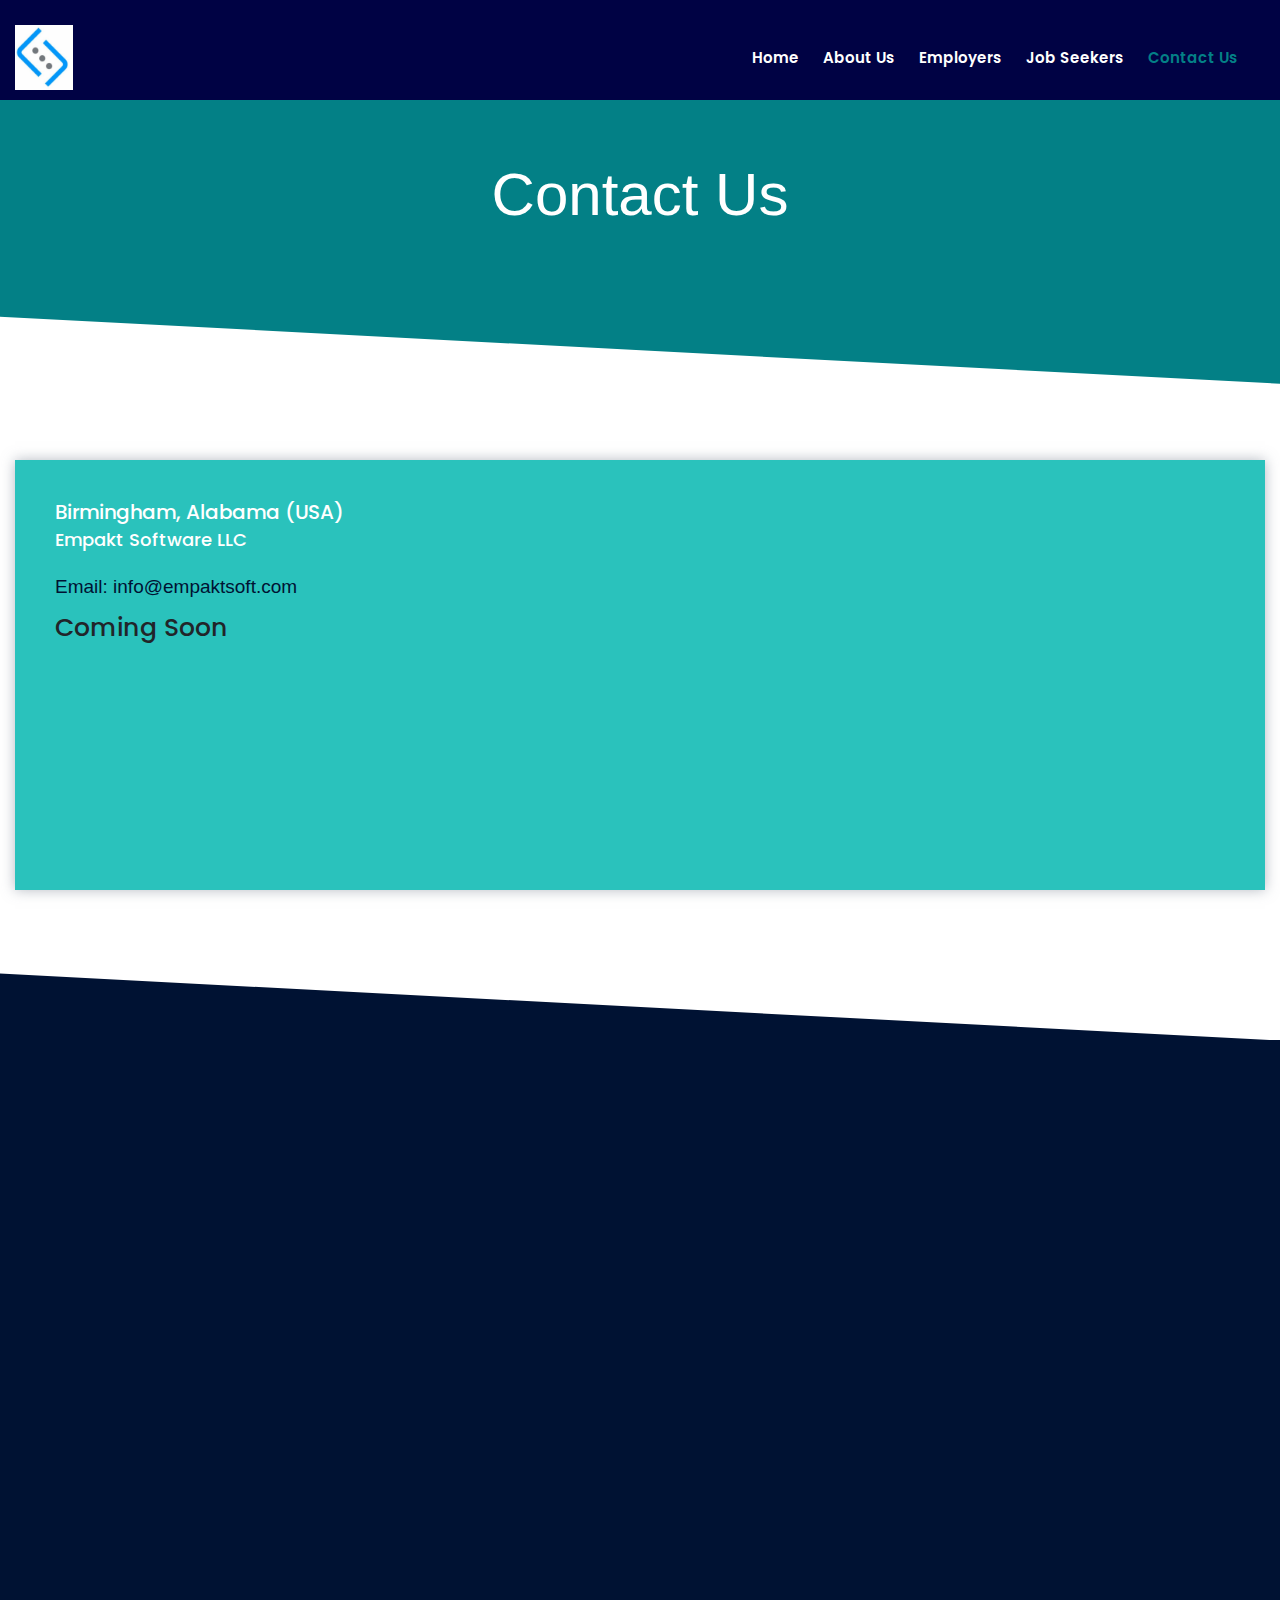
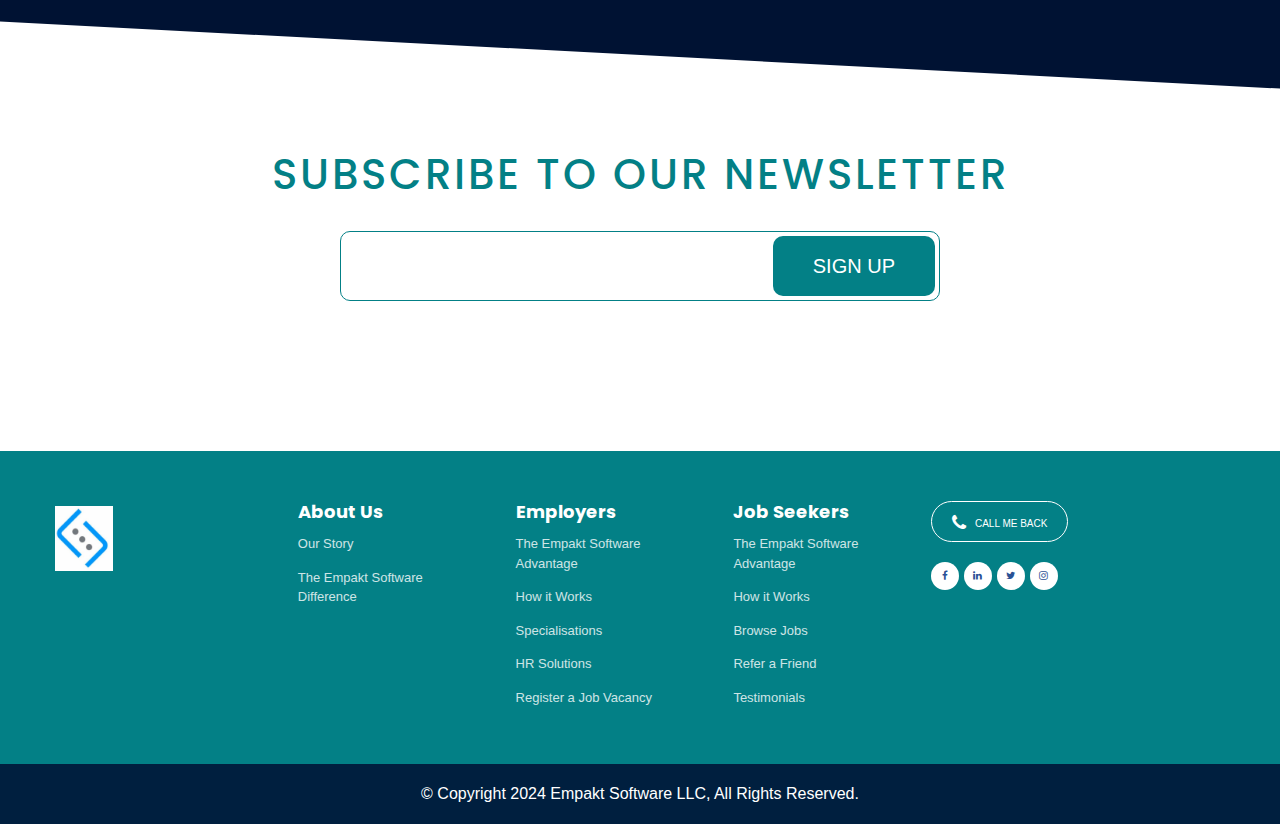
<file: contactus.html>
<!DOCTYPE html>
<html lang="en">

<head>
    <meta charset="utf-8">
    <meta http-equiv="X-UA-Compatible" content="IE=edge">
    <meta name="viewport" content="width=device-width, initial-scale=1">
    <title>Contact Us | Empakt Software LLC</title>
    <meta name="description" content="Contact Us | Empakt Software LLC" />
    <meta name="keywords" content="Contact Us | Empakt Software LLC" />
    <link rel="ico/png" href="images/logo3_bv.png" type="image/icon">
    <link rel="shortcut icon" href="images/logo3_bv.png" />

    <link href="css/bootstrap.min.css" rel="stylesheet">
    <link href="css/style.css" rel="stylesheet">
    <link href="css/font-face.css" rel="stylesheet">

    <link href="css/QuickAccord.css" rel="stylesheet" type="text/css" />
    <link href="https://cdnjs.cloudflare.com/ajax/libs/font-awesome/4.7.0/css/font-awesome.css" rel="stylesheet"
        type="text/css">
    <!--bootstrap_slider-->
    <link href="https://cdnjs.cloudflare.com/ajax/libs/font-awesome/4.7.0/css/font-awesome.min.css" rel="stylesheet"
        media="all">
    <link rel="stylesheet" href="https://cdnjs.cloudflare.com/ajax/libs/animate.css/4.1.1/animate.min.css" />
    <!--bootstrap_slider_end-->

    <!-- Owl Stylesheets -->
    <link rel="stylesheet" href="assets/owlcarousel/assets/owl.carousel.css">
    <link rel="stylesheet" href="assets/owlcarousel/assets/owl.theme.default.css">

    <!--banner-->
    <link href="slider/bootstrapcss.css" rel="stylesheet" type="text/css">
    <link href="slider/slidercss.css" rel="stylesheet" type="text/css">
    <!--banner_end-->

    <link rel="stylesheet" type="text/css" href="css/fs-gal.css" />


    <link href="css/anim.css" rel="stylesheet" type="text/css">
    <script src='https://www.google.com/recaptcha/api.js'></script>
</head>

<body>

    <div class="header fixed1 fixed11 " id="header">
        <div class="header_top">
            <div class="dadada">
                <div class="container">
                    <div class="logo">
                        <a href="/"><img src="images/logo1.png" alt="Logo"></a>
                    </div>
                    <div class="menu">
                        <ul>
                            <li><a href="/">Home</a></li>
                            <li><a href="javascript:void(0);">about us</a>
                                <ul class="submenu1">
                                    <li><a href="./ourstory.html">Our Story</a></li>
                                    <li><a href="./aboutus.html">The Empakt Software Difference</a></li>
                                </ul>
                            </li>
                            <li><a href="employers.html">Employers</a>
                                <ul class="submenu1">
                                    <li><a href="./capabilities/contract-staffing.html">Contract Staffing</a></li>
                                    <li><a href="./capabilities/permenant-staffing.html">Permanent Staffing</a></li>
                                    <li><a href="./capabilities/offshore-staffing.html">Off-shore Staffing</a></li>
                                    <li><a href="./capabilities/nearshore-staffing.html">Near-shore Staffing</a></li>
                                </ul>
                            </li>
                            <li><a href="./jobseekers.html">Job Seekers</a>
                                <ul class="submenu1">
                                    <li><a href="careers.html">Careers</a></li>
                                </ul>
                            </li>
                            <li><a href="./contactus.html" class="active">Contact Us</a></li>
                        </ul>
                    </div>
                </div>
            </div>
        </div>
    </div>
    <!--header_end-->
    <div class="menu2">
        <a href="javascript:void(0);" class="menuicon1 sidemenu">
            <span class="bars-wrap">
                <span class="icon-bar"></span>
                <span class="icon-bar"></span>
                <span class="icon-bar"></span>
            </span>
        </a>
    </div>
    <div class="cart_open">
        <div class="cartbg1"></div>
        <div class="cart_bx1">
            <a href="javascript:void(0);" class="closebtn">
                <img src="images/close.png" alt="Close">
            </a>
            <nav>
                <div id="menu" class="menu1 white">
                    <ul>
                        <li><a href="/">Home</a></li>
                        <li><a href="javascript:void(0);">about us</a>
                            <ul class="submenu">
                                <li><a href="./ourstory.html">Our Story</a></li>
                                <li><a href="./aboutus.html">The Empakt Software Difference</a></li>
                            </ul>
                        </li>
                        <li><a href="employers.html">Employers</a>
                            <ul class="submenu">
                                <li><a href="./capabilities/contract-staffing.html">Contract Staffing</a></li>
                                <li><a href="./capabilities/permenant-staffing.html">Permanent Staffing</a></li>
                                <li><a href="./capabilities/offshore-staffing.html">Off-shore Staffing</a></li>
                                <li><a href="./capabilities/nearshore-staffing.html">Near-shore Staffing</a></li>
                            </ul>
                        </li>
                        <li><a href="./jobseekers.html">Job Seekers</a>
                            <ul class="submenu">
                                <li><a href="careers.html">Careers</a></li>
                            </ul>
                        </li>
                        <li><a href="./contactus.html">Contact Us</a></li>
                    </ul>
                </div>
            </nav>
        </div>
    </div>
    <div class="" style="width:100%; display: block; overflow: hidden;">


        <div class="innerban1">
            <div class="container">
                Contact Us
            </div>
        </div>

        <div class="contactuspg" style="padding-bottom: 150px">
            <div class="sec1skew triShape"></div>
            <div class="sec1skew sec1skew1" style="background-color: #001233; top:90%"></div>
            <div class="container">
                <div class="addresssc1">
                    <div class="col-sm-4">
                        <div class="row">
                            <div class="contadd1">
                                <h2>Birmingham, Alabama (USA)</h2>
                                <h3>Empakt Software LLC</h3>
                                <p>Email: info@empaktsoft.com</p>
                                <h1>Coming Soon</h1>
                            </div>
                        </div>
                    </div>
                    <div class="col-sm-8">
                        <div class="row">
                            <iframe
                                src="https://www.google.com/maps/embed?pb=!1m18!1m12!1m3!1d107242.7270624759!2d-97.04383483973737!3d32.86284899241815!2m3!1f0!2f0!3f0!3m2!1i1024!2i768!4f13.1!3m3!1m2!1s0x864e825c1d09f58f%3A0x3c306f568687f309!2sIrving%2C%20TX%2C%20USA!5e0!3m2!1sen!2sin!4v1710180302316!5m2!1sen!2sin"
                                width="100%" style="border:0;" allowfullscreen="" loading="lazy"
                                referrerpolicy="no-referrer-when-downgrade"></iframe>
                        </div>
                    </div>
                </div>
            </div>
        </div>


        <div class="registerbx1 contactform" style="background: #001233" id="get-in-touch">
            <div class="sec1skew sec1skew1" style="background-color: #FFF; top: 81%"></div>
            <div class="container">
                <div class="col-sm-6 wow fadeInLeft">
                    <h2 style="color: #2AC2BC">Get In Touch !</h2>
                    <div class="col-sm-12">
                        <div class="row">
                            <div id="root"></div>
                            <form action="" class="form-group" method="post" name="frmContact" id="frmContact"
                                onSubmit="return Validate()">
                                <div class="col-sm-12">
                                    <input type="text" value="" class="form-control" placeholder="Please Enter Name"
                                        name="text1_smallName" required>
                                </div>
                                <div class="col-sm-12">
                                    <input type="text" value="" class="form-control"
                                        placeholder="Please Enter Your Phone" name="text1_smallPhone" required>
                                </div>
                                <div class="col-sm-12">
                                    <input type="email" value="" class="form-control"
                                        placeholder="Please Enter Your Email" name="text1_smallEmail" required>
                                </div>
                                <div class="col-sm-12">
                                    <input type="text" value="" class="form-control"
                                        placeholder="Please Enter Your Country" name="text1_country" required>
                                </div>
                                <div class="col-sm-12">
                                    <textarea name="txtInfo" id="txtInfo" cols="30" rows="10" class="form-control"
                                        placeholder="Please Enter Your Message"></textarea>
                                </div>
                                <div class="col-sm-12">
                                    <input type="submit" value="Submit" class="subres" name="subres">
                                </div>
                            </form>
                        </div>
                    </div>
                </div>
                <div class="col-sm-5 text-center pull-right wow fadeInRight">
                    <img src="images/ID313 copy.webp" style="width: 100%" alt="Form Contact">
                </div>
            </div>
        </div>

        <div class="subscribebox">
            <div class="container">
                <h2>SUBSCRIBE TO OUR NEWSLETTER</h2>
                <form action="">
                    <input type="text" class="subinput1" placeholder="ENTER YOUR EMAIL">
                    <input type="submit" class="subsub" value="SIGN UP">
                </form>
            </div>
        </div>
        <div class="mainfooter">
            <div class="">
                <div class="ftlbx ftllogo">
                    <a href="/"><img src="images/logo1.png" alt="Logo"></a>
                </div>
                <div class="ftlbx ftlinks">
                    <h3>About Us</h3>
                    <a href="./ourstory.html">Our Story</a>
                    <a href="./aboutus.html">The Empakt Software Difference</a>
                </div>
                <div class="ftlbx ftlinks">
                    <h3>Employers</h3>
                    <a href="employers.html#advantages">The Empakt Software Advantage</a>
                    <a href="employers.html#how-does-it-work">How it Works</a>
                    <a href="employers.html#specializations">Specialisations</a>
                    <a href="employers.html#hr-solutions">HR Solutions</a>
                    <a href="employers.html#register-a-job-vacancy">Register a Job Vacancy</a>
                </div>
                <div class="ftlbx ftlinks">
                    <h3>Job Seekers</h3>
                    <a href="jobseekers.html#the-empakt-software-advantage">The Empakt Software Advantage</a>
                    <a href="jobseekers.html#how-does-it-work">How it Works</a>
                    <a href="careers.html">Browse Jobs</a>
                    <a href="./referafriend.html">Refer a Friend</a>
                    <a href="jobseekers.html#testimonials">Testimonials</a>
                </div>
                <div class="ftlbx ftsoc dadadasadada">
                    <a href="contactus.html#get-in-touch" class="ftcall"><i class="fa fa-phone" aria-hidden="true"></i>
                        Call
                        Me Back</a>
                    <div>
                        <a href="https://www.facebook.com/TechgeneSolutions/" class="soc" target="_blank"><i
                                class="fa fa-facebook" aria-hidden="true"></i></a> <a
                            href="https://www.linkedin.com/company/techgenesolutions/" class="soc" target="_blank"><i
                                class="fa fa-linkedin" aria-hidden="true"></i></a> <a
                            href="https://twitter.com/Techgene" class="soc" target="_blank"><i class="fa fa-twitter"
                                aria-hidden="true"></i></a> <a href="https://www.instagram.com/techgene_staffing/"
                            class="soc" target="_blank"><i class="fa fa-instagram" aria-hidden="true"></i></a>
                    </div>
                </div>

            </div>
        </div>
        <div class="copyrights">
            &copy; Copyright 2024 Empakt Software LLC, All Rights Reserved.
        </div>



        <!-- <script>(function (w, d) { w.CollectId = "6194ea3d11c7462f21df1904"; var h = d.head || d.getElementsByTagName("head")[0]; var s = d.createElement("script"); s.setAttribute("type", "text/javascript"); s.async = true; s.setAttribute("src", "https://collectcdn.com/launcher.js"); h.appendChild(s); })(window, document);</script> -->
    </div>

    <!-- jQuery (necessary for Bootstrap's JavaScript plugins) -->
    <script src="https://ajax.googleapis.com/ajax/libs/jquery/1.12.4/jquery.min.js"></script>
    <!-- Include all compiled plugins (below), or include individual files as needed -->
    <!-- <script src="js/bootstrap.min.js"></script> -->




    <!--counter-->


    <!-- javascript -->
    <!--<script src="assets/vendors/jquery.min.js"></script>-->
    <script src="./assets/owlcarousel/owl.carousel.js"></script>

    <!--carousal-->
    <script>
        $(document).ready(function () {

            $('.main_serv1').owlCarousel({
                loop: true,
                margin: 30,
                responsiveClass: true,
                autoplay: true,
                autoplayTimeout: 4000,
                responsive: {
                    0: {
                        items: 2,
                        nav: true,
                        loop: true,
                    },
                    600: {
                        items: 3,
                        nav: true,
                        loop: true,
                    },
                    1000: {
                        items: 4,
                        nav: true,
                        loop: true,
                        margin: 30
                    }
                }
            })

            $('.testsc').owlCarousel({
                loop: true,
                margin: 0,
                responsiveClass: true,
                autoplay: true,
                autoplayTimeout: 4000,
                responsive: {
                    0: {
                        items: 1,
                        nav: true,
                        loop: true,
                    },
                    600: {
                        items: 1,
                        nav: true,
                        loop: true,
                    },
                    1000: {
                        items: 1,
                        nav: true,
                        loop: true,
                        margin: 0
                    }
                }
            })

        })
    </script>
    <!--carousal_end-->


    <script type="text/javascript">
        $(document).ready(function () {

            $(window).scroll(function () {
                if ($(this).scrollTop() > 100) {
                    $('.scrollup').fadeIn();
                    $('#header').addClass('fixed2');
                } else {
                    $('.scrollup').fadeOut();
                    $('#header').removeClass('fixed2');
                }
            });

            $('.scrollup').click(function () {
                $("html, body").animate({ scrollTop: 0 }, 500);
                return false;
            });

        });
    </script>

    <script>
        $(".goBottom").click(function () {
            $('html, body').animate({
                scrollTop: $(".myDiv").offset().top - 75
            }, 600);
        });
    </script>

    <!-- Preloader -->
    <script type="text/javascript">
        //<![CDATA[
        $(window).load(function () { // makes sure the whole site is loaded
            $('#status').fadeOut(); // will first fade out the loading animation
            $('#preloader').delay(350).fadeOut('slow'); // will fade out the white DIV that covers the website.
            $('body').delay(350).css({ 'overflow': 'visible' });
        })
        //]]>
    </script>


    <style>
        .scrollup {
            width: 25px;
            height: 37px;
            text-indent: -9999px;
            position: fixed;
            bottom: 30px;
            right: 10px;
            display: none;
            z-index: 2222222;
            background-image: url(images/icon_top.png);
            background-repeat: no-repeat;
            opacity: 0.95;
            background-size: cover;
        }
    </style>

    <script type="text/javascript" src="js/QuickAccord.js"></script>
    <script type="text/javascript">
        $(".accordion-trigger").QuickAccord();
    </script>

    <link href="css/mobacc.css" rel="stylesheet" />
    <script type="text/javascript" src="js/script.js"></script>
    <script type="text/javascript">
        jQuery(document).ready(function ($) {
            $("#menu").accordion();
            $(".colors a").click(function () {
                if ($(this).attr("class") != "default") {
                    $("#menu").removeClass();
                    $("#menu").addClass("menu").addClass($(this).attr("class"));
                } else {
                    $("#menu").removeClass();
                    $("#menu").addClass("menu");
                }
            });
        });
    </script>



    <script type="text/javascript">
        $(document).ready(function () {
            $('.sidemenu').click(function () {
                $('.cart_open').fadeIn('1000');
                $('.cart_bx1').css('right', '0px');
                $('.cartbg1').show();
                $('.menu1').addClass('disnone')
            });

            $('.cartbg1').click(function () {
                $('.cart_open').fadeOut('2000');
                $('.cartbg1').hide();
                $('.cart_bx1').css('right', '-100%');
                $('.menu1').removeClass('disnone')
            });

            $('.closebtn').click(function () {
                $('.cart_open').fadeOut('2000');
                $('.cartbg1').hide();
                $('.cart_bx1').css('right', '-100%');
                $('.menu1').removeClass('disnone')
            });

            $(".apply_job").click(function () {
                $('html, body').animate({ scrollTop: $("#career_form").offset().top - 80 }, 500);

            });
        });
    </script>

    <script type="text/javascript" src="js/wow.min.js"></script>
    <script>new WOW().init();</script>

    <a href="#" class="scrollup" style="display: none; outline: 0px; border: 0px;">Scroll</a>
</body>

</html>
</file>
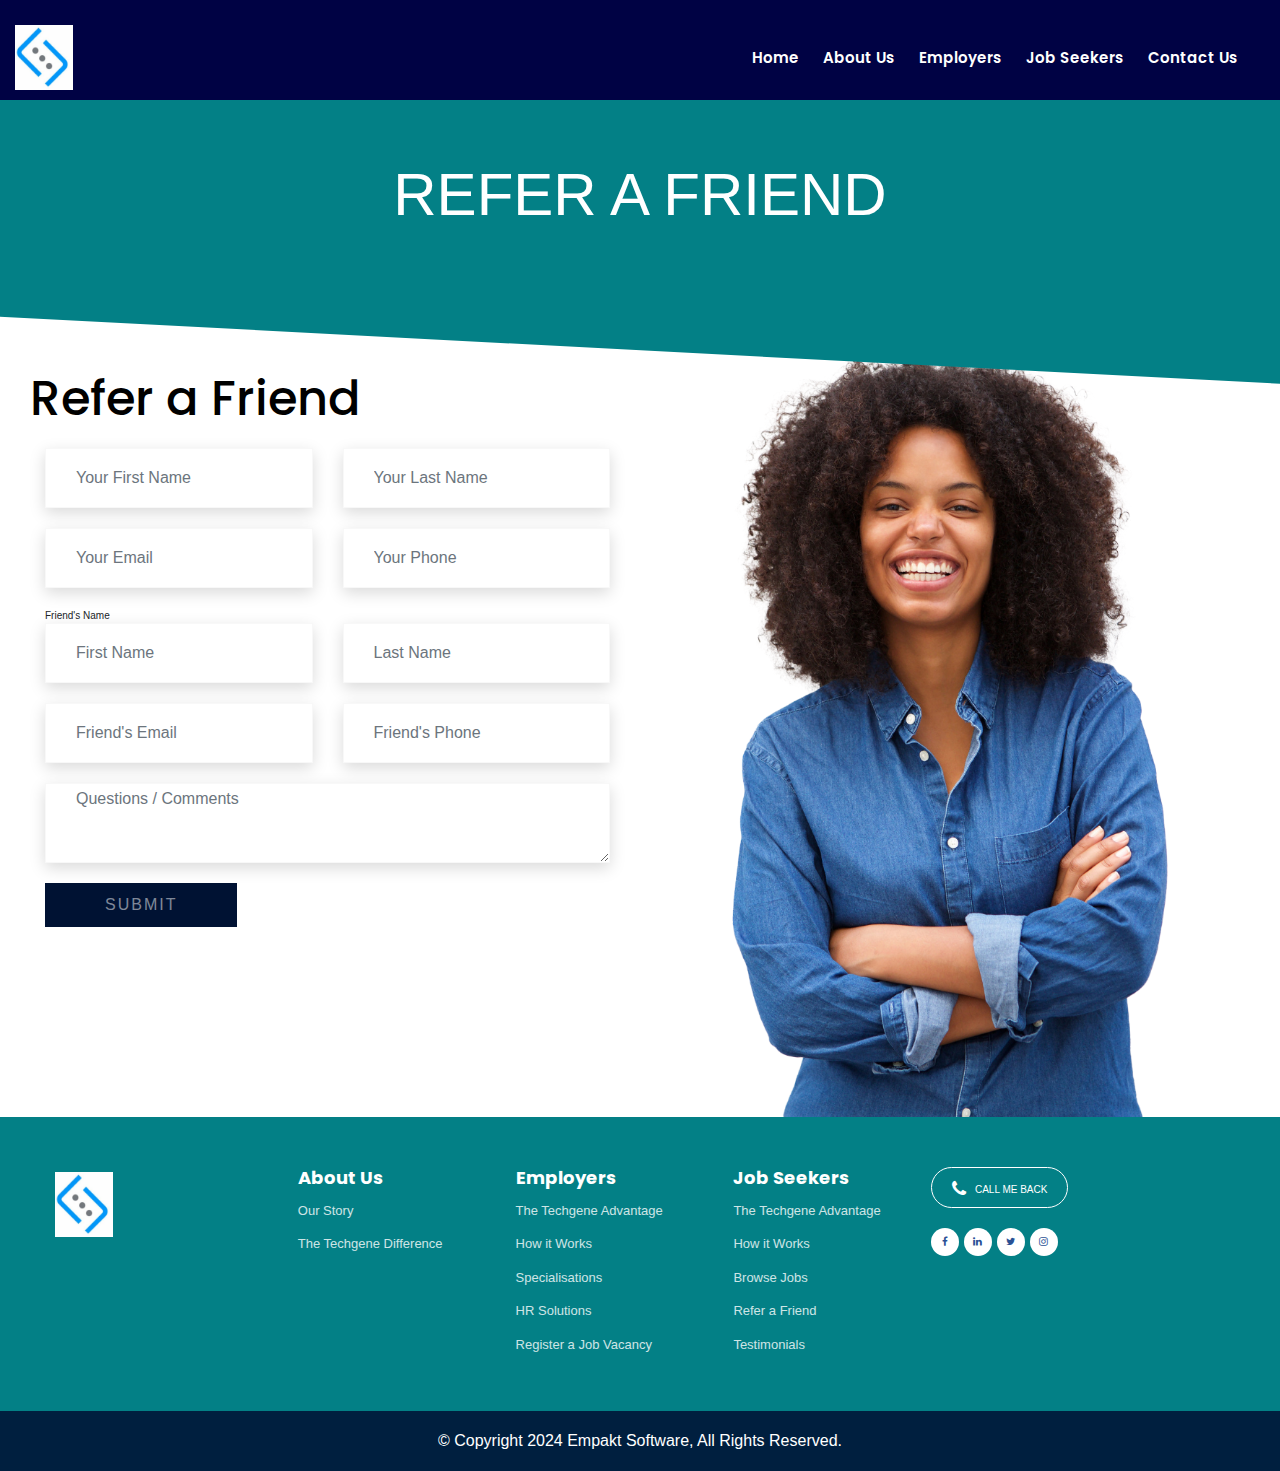
<file: referafriend.html>
<!DOCTYPE html>
<html lang="en">

<head>
    <meta charset="utf-8">
    <meta http-equiv="X-UA-Compatible" content="IE=edge">
    <meta name="viewport" content="width=device-width, initial-scale=1">
    <!-- The above 3 meta tags *must* come first in the head; any other head content must come *after* these tags -->
    <title>Refer A Friend | Techgene</title>
    <meta name="description" content="Refer A Friend | Techgene" />
    <meta name="keywords" content="Refer A Friend | Techgene" />
    <link rel="ico/png" href="images/logo3_bv.png" type="image/icon">
    <link rel="shortcut icon" href="images/logo3_bv.png" />

    <!-- Bootstrap -->
    <link href="css/bootstrap.min.css" rel="stylesheet">
    <link href="css/style.css" rel="stylesheet">
    <link href="css/font-face.css" rel="stylesheet">

    <link href="css/QuickAccord.css" rel="stylesheet" type="text/css" />

    <!-- HTML5 shim and Respond.js for IE8 support of HTML5 elements and media queries -->
    <!-- WARNING: Respond.js doesn't work if you view the page via file:// -->
    <!--[if lt IE 9]>
      <script src="https://oss.maxcdn.com/html5shiv/3.7.3/html5shiv.min.js"></script>
      <script src="https://oss.maxcdn.com/respond/1.4.2/respond.min.js"></script>
    <![endif]-->

    <link href="https://cdnjs.cloudflare.com/ajax/libs/font-awesome/4.7.0/css/font-awesome.css" rel="stylesheet"
        type="text/css">
    <link href="https://fonts.googleapis.com/css2?family=Poppins:wght@100;200;300;400;500;600;700;800;900&display=swap"
        rel="stylesheet">
    <link href="https://fonts.googleapis.com/css2?family=Oswald:wght@200;300;400;500;600;700&display=swap"
        rel="stylesheet">

    <!--bootstrap_slider-->
    <link href="https://cdnjs.cloudflare.com/ajax/libs/font-awesome/4.7.0/css/font-awesome.min.css" rel="stylesheet"
        media="all">
    <link href="https://cdnjs.cloudflare.com/ajax/libs/animate.css/3.5.2/animate.min.css" rel="stylesheet" media="all">
    <!--bootstrap_slider_end-->

    <!-- Owl Stylesheets -->
    <link rel="stylesheet" href="assets/owlcarousel/assets/owl.carousel.css">
    <link rel="stylesheet" href="assets/owlcarousel/assets/owl.theme.default.css">

    <!--banner-->
    <link href="slider/bootstrapcss.css" rel="stylesheet" type="text/css">
    <link href="slider/slidercss.css" rel="stylesheet" type="text/css">
    <!--banner_end-->

    <link rel="stylesheet" type="text/css" href="css/fs-gal.css" />


    <link href="css/anim.css" rel="stylesheet" type="text/css">
</head>

<body>

    <div class="header fixed1 fixed11 " id="header">
        <div class="header_top">
            <div class="dadada">
                <div class="container">
                    <div class="logo">
                        <a href="/"><img src="images/logo1.png" alt="Logo"></a>
                    </div>
                    <div class="menu">
                        <ul>
                            <li><a href="/">Home</a></li>
                            <li><a href="javascript:void(0);">about us</a>
                                <ul class="submenu1">
                                    <li><a href="ourstory.html">Our Story</a></li>
                                    <li><a href="aboutus.html">The Techgene Difference</a></li>
                                </ul>
                            </li>
                            <li><a href="employers.html">Employers</a>
                                <ul class="submenu1">
                                    <li><a href="capabilities/contract-staffing.html">Contract Staffing</a></li>
                                    <li><a href="capabilities/permenant-staffing.html">Permanent Staffing</a></li>
                                    <li><a href="capabilities/offshore-staffing.html">Off-shore Staffing</a></li>
                                    <li><a href="capabilities/nearshore-staffing.html">Near-shore Staffing</a></li>
                                </ul>
                            </li>
                            <li><a href="jobseekers.html">Job Seekers</a>
                                <ul class="submenu1">
                                    <li><a href="careers.html">Careers</a></li>
                                </ul>
                            </li>
                            <li><a href="contactus.html">Contact Us</a></li>
                        </ul>
                    </div>
                </div>
            </div>
        </div>
    </div>
    <!--header_end-->
    <div class="menu2">
        <a href="javascript:void(0);" class="menuicon1 sidemenu">
            <span class="bars-wrap">
                <span class="icon-bar"></span>
                <span class="icon-bar"></span>
                <span class="icon-bar"></span>
            </span>
        </a>
    </div>
    <div class="cart_open">
        <div class="cartbg1"></div>
        <div class="cart_bx1">
            <a href="javascript:void(0);" class="closebtn">
                <img src="images/close.png" alt="Close">
            </a>
            <nav>
                <div id="menu" class="menu1 white">
                    <ul>
                        <li><a href="/">Home</a></li>
                        <li><a href="javascript:void(0);">about us</a>
                            <ul class="submenu">
                                <li><a href="ourstory.html">Our Story</a></li>
                                <li><a href="aboutus.html">The Techgene Difference</a></li>
                            </ul>
                        </li>
                        <li><a href="employers.html">Employers</a>
                            <ul class="submenu">
                                <li><a href="capabilities/contract-staffing.html">Contract Staffing</a></li>
                                <li><a href="capabilities/permenant-staffing.html">Permanent Staffing</a></li>
                                <li><a href="capabilities/offshore-staffing.html">Off-shore Staffing</a></li>
                                <li><a href="capabilities/nearshore-staffing.html">Near-shore Staffing</a></li>
                            </ul>
                        </li>
                        <li><a href="jobseekers.html">Job Seekers</a>
                            <ul class="submenu">
                                <li><a href="careers.html">Careers</a></li>
                            </ul>
                        </li>
                        <li><a href="contactus">Contact Us</a></li>
                    </ul>
                </div>
            </nav>
        </div>
    </div>
    <div class="" style="width:100%; display: block; overflow: hidden;">


        <div class="innerban1">
            <div class="container">
                REFER A FRIEND
            </div>
        </div>


        <div class="registerbx1 registerbx2" id="career_form">
            <div class="sec1skew triShape"></div>
            <!-- <div class="sec1skew sec1skew1" style="background-color: #2a5195; top: 88%"></div> -->
            <div class="container">
                <div class="col-sm-6 wow fadeInLeft">
                    <h2 style="margin-top: 60px;">Refer a Friend</h2>

                    <div class="col-sm-12">
                        <div class="row">

                            <form action="" method="post" class="form-group" name="frmContact" id="frmContact"
                                onSubmit="return Validate()">
                                <div class="col-sm-12">
                                    <div class="row">
                                        <div class="col-sm-6">
                                            <input type="text" value="" name="text1_smallName" class="form-control"
                                                placeholder="Your First Name" required>
                                        </div>
                                        <div class="col-sm-6">
                                            <input type="text" value="" name="text1_LastName" class="form-control"
                                                placeholder="Your Last Name" required>
                                        </div>
                                    </div>
                                </div>
                                <div class="col-sm-12">
                                    <div class="row">
                                        <div class="col-sm-6">
                                            <input type="email" value="" name="txtEmail" class="form-control"
                                                placeholder="Your Email" required>
                                        </div>
                                        <div class="col-sm-6">
                                            <input type="text" value="" name="txtPhone" class="form-control"
                                                placeholder="Your Phone" required>
                                        </div>
                                    </div>
                                </div>
                                <div class="col-sm-12">
                                    <span>Friend's Name</span>
                                    <div class="row">
                                        <div class="col-sm-6">
                                            <input type="text" value="" name="txtfname" class="form-control"
                                                placeholder="First Name" required>
                                        </div>
                                        <div class="col-sm-6">
                                            <input type="text" value="" name="txtflname" class="form-control"
                                                placeholder="Last Name" required>
                                        </div>
                                    </div>
                                </div>

                                <div class="col-sm-12">
                                    <div class="row">
                                        <div class="col-sm-6">
                                            <input type="text" value="" name="txtfemail" class="form-control"
                                                placeholder="Friend's Email" required>
                                        </div>
                                        <div class="col-sm-6">
                                            <input type="text" value="" name="txtfphone" class="form-control"
                                                placeholder="Friend's Phone" required>
                                        </div>
                                    </div>
                                </div>
                                <div class="col-sm-12">
                                    <textarea name="txtInfo" id="txtInfo" cols="30" rows="10" class="form-control"
                                        placeholder="Questions / Comments"></textarea>
                                </div>
                                <div class="col-sm-12">
                                    <input type="submit" value="Submit" name="subres" class="subres">
                                </div>
                            </form>
                        </div>
                    </div>
                </div>
                <div class="col-sm-6 text-center wow fadeInRight">
                    <img src="images/sf.png" style="width: 100%" alt="">
                </div>
            </div>
        </div>



        <div class="mainfooter">
            <div class="">
                <div class="ftlbx ftllogo">
                    <a href="/"><img src="images/logo1.png" alt="Logo"></a>
                </div>
                <div class="ftlbx ftlinks">
                    <h3>About Us</h3>
                    <a href="ourstory.html">Our Story</a>
                    <a href="aboutus.html">The Techgene Difference</a>
                </div>
                <div class="ftlbx ftlinks">
                    <h3>Employers</h3>
                    <a href="employers.html#advantages">The Techgene Advantage</a>
                    <a href="employers.html#how-does-it-work">How it Works</a>
                    <a href="employers.html#specializations">Specialisations</a>
                    <a href="employers.html#hr-solutions">HR Solutions</a>
                    <a href="employers.html#register-a-job-vacancy">Register a Job Vacancy</a>
                </div>
                <div class="ftlbx ftlinks">
                    <h3>Job Seekers</h3>
                    <a href="jobseekers.html#the-techgene-advantage">The Techgene Advantage</a>
                    <a href="jobseekers.html#how-does-it-work">How it Works</a>
                    <a href="careers.html">Browse Jobs</a>
                    <a href="./referafriend.html">Refer a Friend</a>
                    <a href="jobseekers.html#testimonials">Testimonials</a>
                </div>
                <div class="ftlbx ftsoc dadadasadada">
                    <a href="contactus.html#get-in-touch" class="ftcall"><i class="fa fa-phone" aria-hidden="true"></i>
                        Call
                        Me Back</a>
                    <div>
                        <a href="https://www.facebook.com/TechgeneSolutions/" class="soc" target="_blank"><i
                                class="fa fa-facebook" aria-hidden="true"></i></a> <a
                            href="https://www.linkedin.com/company/techgenesolutions/" class="soc" target="_blank"><i
                                class="fa fa-linkedin" aria-hidden="true"></i></a> <a
                            href="https://twitter.com/Techgene" class="soc" target="_blank"><i class="fa fa-twitter"
                                aria-hidden="true"></i></a> <a href="https://www.instagram.com/techgene_staffing/"
                            class="soc" target="_blank"><i class="fa fa-instagram" aria-hidden="true"></i></a>
                    </div>
                </div>

            </div>
        </div>
        <div class="copyrights">
            &copy; Copyright 2024 Empakt Software, All Rights Reserved.
        </div>



        <!-- <script>(function (w, d) { w.CollectId = "6194ea3d11c7462f21df1904"; var h = d.head || d.getElementsByTagName("head")[0]; var s = d.createElement("script"); s.setAttribute("type", "text/javascript"); s.async = true; s.setAttribute("src", "https://collectcdn.com/launcher.js"); h.appendChild(s); })(window, document);</script> -->
        <!-- jQuery (necessary for Bootstrap's JavaScript plugins) -->
        <script src="https://ajax.googleapis.com/ajax/libs/jquery/1.12.4/jquery.min.js"></script>
        <!-- Include all compiled plugins (below), or include individual files as needed -->
        <!-- <script src="js/bootstrap.min.js"></script> -->


        <!--banner-->
        <!--<script type="text/javascript" src="http://code.jquery.com/jquery-1.7.1.min.js"></script>-->
        <script src="slider/bootstrap.min.js" type="text/javascript"></script>
        <script type="text/javascript">
            $('#pavcontentslider8').carousel({ interval: 7000 });
        </script>
        <!--banner_end-->

        <!--counter-->


        <!-- javascript -->
        <!--<script src="assets/vendors/jquery.min.js"></script>-->
        <script src="assets/owlcarousel/owl.carousel.js"></script>

        <!--carousal-->
        <script>
            $(document).ready(function () {

                $('.main_serv1').owlCarousel({
                    loop: true,
                    margin: 30,
                    responsiveClass: true,
                    autoplay: true,
                    autoplayTimeout: 4000,
                    responsive: {
                        0: {
                            items: 2,
                            nav: true,
                            loop: true,
                        },
                        600: {
                            items: 3,
                            nav: true,
                            loop: true,
                        },
                        1000: {
                            items: 4,
                            nav: true,
                            loop: true,
                            margin: 30
                        }
                    }
                })

                $('.testsc').owlCarousel({
                    loop: true,
                    margin: 0,
                    responsiveClass: true,
                    autoplay: true,
                    autoplayTimeout: 4000,
                    responsive: {
                        0: {
                            items: 1,
                            nav: true,
                            loop: true,
                        },
                        600: {
                            items: 1,
                            nav: true,
                            loop: true,
                        },
                        1000: {
                            items: 1,
                            nav: true,
                            loop: true,
                            margin: 0
                        }
                    }
                })

            })
        </script>
        <!--carousal_end-->


        <script type="text/javascript">
            $(document).ready(function () {

                $(window).scroll(function () {
                    if ($(this).scrollTop() > 100) {
                        $('.scrollup').fadeIn();
                        $('#header').addClass('fixed2');
                    } else {
                        $('.scrollup').fadeOut();
                        $('#header').removeClass('fixed2');
                    }
                });

                $('.scrollup').click(function () {
                    $("html, body").animate({ scrollTop: 0 }, 500);
                    return false;
                });

            });
        </script>

        <script>
            $(".goBottom").click(function () {
                $('html, body').animate({
                    scrollTop: $(".myDiv").offset().top - 75
                }, 600);
            });
        </script>

        <!-- Preloader -->
        <script type="text/javascript">
            $(window).load(function () { // makes sure the whole site is loaded
                $('#status').fadeOut(); // will first fade out the loading animation
                $('#preloader').delay(350).fadeOut('slow'); // will fade out the white DIV that covers the website.
                $('body').delay(350).css({ 'overflow': 'visible' });
            })
        </script>


        <style>
            .scrollup {
                width: 25px;
                height: 37px;
                text-indent: -9999px;
                position: fixed;
                bottom: 30px;
                right: 10px;
                display: none;
                z-index: 2222222;
                background-image: url(images/icon_top.png);
                background-repeat: no-repeat;
                opacity: 0.95;
                background-size: cover;
            }
        </style>

        <script type="text/javascript" src="js/QuickAccord.js"></script>
        <script type="text/javascript">
            $(".accordion-trigger").QuickAccord();
        </script>

        <link href="css/mobacc.css" rel="stylesheet" />
        <script type="text/javascript" src="js/script.js"></script>
        <script type="text/javascript">
            jQuery(document).ready(function ($) {
                $("#menu").accordion();
                $(".colors a").click(function () {
                    if ($(this).attr("class") != "default") {
                        $("#menu").removeClass();
                        $("#menu").addClass("menu").addClass($(this).attr("class"));
                    } else {
                        $("#menu").removeClass();
                        $("#menu").addClass("menu");
                    }
                });
            });
        </script>



        <script type="text/javascript">
            $(document).ready(function () {
                $('.sidemenu').click(function () {
                    $('.cart_open').fadeIn('1000');
                    $('.cart_bx1').css('right', '0px');
                    $('.cartbg1').show();
                    $('.menu1').addClass('disnone')
                });

                $('.cartbg1').click(function () {
                    $('.cart_open').fadeOut('2000');
                    $('.cartbg1').hide();
                    $('.cart_bx1').css('right', '-100%');
                    $('.menu1').removeClass('disnone')
                });

                $('.closebtn').click(function () {
                    $('.cart_open').fadeOut('2000');
                    $('.cartbg1').hide();
                    $('.cart_bx1').css('right', '-100%');
                    $('.menu1').removeClass('disnone')
                });

                $(".apply_job").click(function () {
                    //$('#career_form').slideToggle();
                    $('html, body').animate({ scrollTop: $("#career_form").offset().top - 80 }, 500);

                });
            });
        </script>



        <script type="text/javascript" src="js/wow.min.js"></script>
        <script>new WOW().init();</script>

        <a href="#" class="scrollup" style="display: none; outline: 0px; border: 0px;">Scroll</a>
</body>

</html>
</file>
<file: css/style.css>
@import url("https://fonts.googleapis.com/css2?family=Poppins:wght@100;200;300;400;500;600;700;800;900&display=swap");

@font-face {
    font-family: "Poppins", sans-serif;
    src: url('../fonts/SofiaProLight.eot');
    src: url('../fonts/SofiaProLight.eot?#iefix') format('embedded-opentype'),
        url('../fonts/SofiaProLight.svg#SofiaProLight') format('svg'),
        url('../fonts/SofiaProLight.ttf') format('truetype'),
        url('../fonts/SofiaProLight.woff') format('woff'),
        url('../fonts/SofiaProLight.woff2') format('woff2');
    font-weight: normal;
    font-style: normal;
}

@font-face {
    font-family: "Poppins", sans-serif;
    src: url('../fonts/Sofia-Pro-Regular.eot');
    src: url('../fonts/Sofia-Pro-Regular.eot?#iefix') format('embedded-opentype'),
        url('../fonts/Sofia-Pro-Regular.woff2') format('woff2');
    font-weight: normal;
    font-style: normal;
}

@font-face {
    font-family: "Poppins", sans-serif;
    src: url('../fonts/SofiaPro-Regular.svg#SofiaPro-Regular') format('svg'),
        url('../fonts/SofiaPro-Regular.ttf') format('truetype'),
        url('../fonts/SofiaPro-Regular.woff') format('woff');
    font-weight: normal;
    font-style: normal;
}

@font-face {
    font-family: "Poppins", sans-serif;
    src: url('../fonts/Sofia-Pro-Bold.eot');
    src: url('../fonts/Sofia-Pro-Bold.eot?#iefix') format('embedded-opentype'),
        url('../fonts/Sofia-Pro-Bold.woff2') format('woff2');
    font-weight: normal;
    font-style: normal;
}

@font-face {
    font-family: "Poppins", sans-serif;
    src: url('../fonts/SofiaPro-Bold.svg#SofiaPro-Bold') format('svg'),
        url('../fonts/SofiaPro-Bold.ttf') format('truetype'),
        url('../fonts/SofiaPro-Bold.woff') format('woff');
    font-weight: normal;
    font-style: normal;
}


@font-face {
    font-family: "Poppins", sans-serif;
    src: url("../fonts/GOTHIC.eot");
    src: url("../fonts/GOTHIC.eot?#iefix") format("embedded-opentype"),
        url("../fonts/GOTHIC.otf") format("opentype"),
        url("../fonts/GOTHIC.svg") format("svg"),
        url("../fonts/GOTHIC.ttf") format("truetype"),
        url("../fonts/GOTHIC.woff") format("woff"),
        url("../fonts/GOTHIC.woff2") format("woff2");
    font-weight: normal;
    font-style: normal;
}

@font-face {
    font-family: "Poppins", sans-serif;
    src: url("../fonts/GOTHICB.eot");
    src: url("../fonts/GOTHICB.eot?#iefix") format("embedded-opentype"),
        url("../fonts/GOTHICB.otf") format("opentype"),
        url("../fonts/GOTHICB.svg") format("svg"),
        url("../fonts/GOTHICB.ttf") format("truetype"),
        url("../fonts/GOTHICB.woff") format("woff"),
        url("../fonts/GOTHICB.woff2") format("woff2");
    font-weight: normal;
    font-style: normal;
}

body {
    font-family: "Poppins", sans-serif;
    padding-top: 0px;
    overflow-x: hidden;
    background: #000244;
    color: white;
}

ul,
ol {
    padding: 0px;
    margin: 0px;
}

.container {
    max-width: 1240px;
    min-width: 1240px
}

h1,
h2,
h3,
h4,
h5,
h6 {
    font-family: "Poppins", sans-serif;
}



#status {
    width: 60px;
    height: 120px;
    position: absolute;
    left: 50%;
    /* centers the loading animation horizontally one the screen */
    top: 50%;
    /* centers the loading animation vertically one the screen */
    background-image: url(../images/log1.png);
    /* path to your loading animation */
    background-repeat: no-repeat;
    background-position: center;
    background-size: 100%;
    margin: -80px 0 0 -30px;
    /* is width and height divided by two */
    animation: zoominoutsinglefeatured 2s infinite;
}

@keyframes zoominoutsinglefeatured {
    0% {
        transform: scale(1, 1);
    }

    50% {
        transform: scale(1.2, 1.2);
    }

    100% {
        transform: scale(1, 1);
    }
}

.fixedsoc {
    position: fixed;
    top: 125px;
    right: 0px;
    z-index: 99;
}

.fixedsoc a {
    clear: both;
    width: 48px;
    height: 48px;
    text-align: center;
    display: block;
    line-height: 48px;
    color: #fff;
    text-decoration: none;
    font-size: 18px;
    float: right;
    transition: all 0.3s;
}

.fixedsoc a.fb {
    background-color: #4267b2;
}

.fixedsoc a.tw {
    background-color: #55acee;
}

.fixedsoc a.lin {
    background-color: #0077b5;
}

.fixedsoc a:hover {
    width: 62px;
}

/*--------header-----------*/
.header {
    position: fixed;
    z-index: 99;
    top: 0px;
    left: 0px;
    width: 100%;
    background-color: #000244;
}

.header_top {
    width: 100%;
    display: table;
}

#header.fixed1 {
    position: fixed;
    top: 0px;
    left: 0px;
    width: 100%;
    height: 100px;
    z-index: 99999;
}

#header.fixed2 {
    position: fixed;
    top: 0px;
    left: 0px;
    width: 100%;
    background-color: #022057;
    z-index: 999;
}

.logo {
    transition: all 0.3s;
    float: left;
    display: inline-block;
}

#header.fixed2 .logo {
    left: 10px;
    top: 0;
    -webkit-box-shadow: none;
    box-shadow: none;
}

#header.fixed2 .logo a img {
    padding: 0;
    height: 65px;
}

#header.fixed1 .logo:before {
    display: none;
}

.logo a {
    position: relative;
    left: 0px;
    top: 0;
    text-decoration: none;
    display: block;
    margin-top: 25px;
}

.logo a img {
    height: 65px;
    /* padding: 20px; */
    transition: all 0.3s;
    /* max-width: 65px; */
}

/* .logo a{
    vertical-align: middle;
    display: table;
    background-image: url(../images/logo.png);
    background-repeat: no-repeat;
    background-position: left 15px;
    width: 225px;
    height: 100px;
    background-size: 100%;
}
#header.fixed1 .logo a{background-image: url('../images/logo1.png'); background-position: left 10px;}
 */

.top-nav {
    /* position: absolute;
    right: 0px;
    top: 0px;
    background-color: #fff;
    z-index: 9; */
    float: right;
    display: inline-block;
    background-color: #fff;
}

ul.top-menu {
    /* padding: 18px 0; */
    text-decoration: none;
    color: #fff;
    z-index: 1;
    font-size: 12px;
    line-height: 10px;
    text-transform: uppercase;
    letter-spacing: .86px;
    display: table;
    /* margin-right: 50px; */
}

ul.top-menu li {
    display: inline-block;
    position: relative;
    padding-right: 25px;
    /* padding-right: 65px; */

    float: left;
}

ul.top-menu li a {
    text-decoration: none;
    color: #fff;
    font-size: 16px;
    display: block;
    height: 100px;
    line-height: 100px;
    position: relative;
}

/* ul.top-menu li a:before{
    content: "";
    z-index: -1;
    position: absolute;
    top: -18px;
    bottom: -18px;
    left: -30px;
    right: -30px;
    background-color: #d96511;
    -webkit-transform: skew(-45deg);
    transform: skew(-45deg);
    -webkit-transition: background-color .5s;
    transition: background-color .5s;
  } */
ul.top-menu li a {
    color: #fff;
}

ul.top-menu li:last-child a:before {
    background-color: #fff;
}

ul.top-menu li:last-child a {
    margin-left: 40px;
    color: #07173c;
    font-size: 18px;
}

ul.top-menu li:last-child a i {
    color: #d96511;
}

.main_menu {
    clear: both;
    width: 100%;
    display: table;
    background-color: #e8e8e8;
    box-shadow: 0 4px 4px 1px rgba(0, 0, 0, 0.15);

}

.menu {
    float: right;
    display: inline-block;
    margin: 15px 15px 0 0;
    /* -webkit-box-shadow: 0 20px 40px 0 rgba(0,0,0,.05);
box-shadow: 0 20px 40px 0 rgba(0,0,0,.05);
   background-color: #fff; */
    transition: all 0.3s;
    /* padding: 0 0 0 20px; */
}

#header.fixed2 .menu {}

.menu>ul {
    list-style: none;
    float: right
}

.menu>ul>li {
    display: inline-block;
    float: left;
    position: relative;
    /* padding: 0 5px; */
}

.menu>ul>li>a {
    text-decoration: none;
    /* color: #001233; */
    color: #FFF;
    font-size: 15px;
    display: block;
    transition: all 0.3s ease 0s;
    outline: 0px;
    padding: 0 12px;
    height: 85px;
    text-transform: capitalize;
    font-family: "Poppins", sans-serif;

    font-weight: 600;
    line-height: 85px;
    position: relative;
}

#header.fixed2 .menu>ul>li>a {
    color: #fff;
}

#header.fixed11 .menu>ul>li>a {
    color: #fff;
}

/* #header.fixed1 .menu > ul > li > a{color: #121738} */
/* #header.fixed1 .menu > ul > li:last-child > a{color: #fff;
background-color: #d96511;} */
/* .menu > ul > li > a:before{
    bottom: 0px;
    height: 2px;
    background-color: #e97051;
    display: block;
    left: 0;
    margin: auto;
    content: "";
    position: absolute;
    right: 0;
    transition-timing-function: ease-in;
    transition: background-color .3s,width .3s,height .12s;
    width: 0%;
} */
.menu>ul>li:hover>a:before,
.menu>ul>li>a.active:before {
    width: 100%;
}

.menu>ul>li>a i {
    margin-left: 5px;
}

.menu ul>li:hover>a,
.menu ul>li>a.active {
    color: #038086;
}

#header.fixed2 .menu>ul>li:hover>a,
#header.fixed2 .menu>ul>li>a.active {
    color: #038086;
}

#header.fixed11 .menu>ul>li:hover>a,
#header.fixed11 .menu>ul>li>a.active {
    color: #038086;
}

/* #header.fixed1 .menu ul > li:hover > a, #header.fixed1 .menu ul > li > a.active{color: #d96511;} */
.menu>ul>li>a span {
    padding: 8px 20px;
    transition: all 0.3s;
    background-color: #303239;
    color: #a9acbb;
    border-radius: 30px;
}

.menu>ul>li.last1>a span {
    background-color: #c5c8d8;
    color: #222328;
}

.menu>ul>li.last>a:hover span {
    background-color: #f47435;
    color: #fff;
    border-color: #f47435;
}

.menu>ul>li.last1>a:hover span {
    background-color: #00aff0;
    color: #fff;
    border-color: #00aff0;
}

/* #header.fixed1 .menu > ul > li:last-child > a:hover{color: #fff;
background-color: #19195b;} */
.menu ul li:hover ul.submenu1 {
    display: block;
}

.menu ul li.social {
    position: absolute;
    right: 60px;
}

.menu ul li.social a {
    float: left;
    display: inline-block;
    padding: 0 7px;
    font-size: 24px;
}

.menu ul li.social:hover a {
    color: #fff;
}

.menu ul li.social a:hover {
    color: #ccc;
}

.menu ul li.fb1 {
    position: absolute;
    right: 0px;
    background-color: #4f4f4f;
}

.menu ul li.fb1 a:before {
    display: none;
}

.menu ul li.phonebx {
    position: absolute;
    right: 57px;
    background-color: #4f4f4f;
}

.menu ul li.phonebx:hover ul.submenu1 {
    left: auto;
    right: 0px;
}

ul.submenu1 {
    width: auto;
    min-width: 240px;
    background-color: #fafafa;
    /* background-image: linear-gradient(135deg,#fff 13px,transparent 13px,transparent 35px,#fff 35px); */
    position: absolute;
    top: 100%;
    left: 0px;
    list-style: none;
    display: none;
    z-index: 9999999999;
    box-shadow: 0 5px 10px -5px rgba(11, 11, 17, .05), 0 20px 60px -20px rgba(11, 11, 17, .2);
}

ul.submenu1 li {
    display: table;
    clear: both;
    width: 100%;
    padding: 0 10px;
    position: relative;
}

ul.submenu1 li a {
    text-decoration: none;
    color: #000 !important;
    font-size: 14px;
    line-height: 22px;
    padding: 14px 15px !important;
    display: block;
    font-weight: 400;
    transition: all 0.3s ease 0s;
    text-align: left;
    border-bottom: 1px solid #f2f2f2;
    text-transform: capitalize;
    font-family: "Poppins", sans-serif;
}

ul.submenu1>li:last-child>a {
    border-bottom: 0px;
}

ul.submenu1 li:hover>a {
    color: #2AC2BC !important;
    background-color: transparent;
}

ul.submenu1 li:last-child a {}

ul.submenu2 {
    display: none !important;
    border-top: 0px;
    min-width: 240px;
    left: 240px;
    top: 0px;
    position: absolute;
}

.menu ul>li ul.submenu1 li:hover ul.submenu2 {
    left: 240px;
    top: 0px;
    display: block !important;
    background-color: #f3f3f3;
}

ul.submenu2 li a {
    color: #000 !important;
}


ul.submenu3 {
    display: none !important;
    border-top: 0px;
    min-width: 240px;
}

.menu ul>li ul.submenu2 li:hover ul.submenu3 {
    left: 100%;
    top: 0px;
    display: block !important;
    background-color: #fff;
}

ul.submenu3 li a {
    color: #000 !important;
}

a.enquirenow {
    position: relative;
    z-index: 1;
    padding: 10px 26px 6px;
    border: 0;
    border-radius: 0;
    background-color: transparent;
    font-size: 18px;
    font-weight: 500;
    text-align: center;
    cursor: pointer;
    text-decoration: none;
    color: #fff;
    margin: 22px 10px 0px 0;
    transition: all 0.3s;
}

a.enquirenow:before,
a.enquirenow:after {
    position: absolute;
    top: 0;
    height: 100%;
    transform: skewX(-10deg);
    transition: all .2s ease-in-out;
    content: "";
}

a.enquirenow:before {
    right: 10px;
    left: 10px;
    z-index: -1;
    background-color: #d81324;
}

a.enquirenow1:before {
    background-color: #083e6e;
}

a.enquirenow:after {
    background-color: rgba(245, 134, 52, .6);
    right: 0;
    left: 0;
    z-index: -2;
}

a.enquirenow1:after {
    background-color: rgba(8, 62, 110, .6);
}

a.enquirenow:hover:before {
    background-color: #fa9b54;
}

a.enquirenow1:hover:before {
    background-color: #0f62ac;
}

.top_social,
.top_social ul {
    float: right;
    margin-right: 15px;
    list-style: none;
}

.top_social ul li {
    float: left;
    padding: 25px 0 0;
    margin-left: 25px;
    transition: all 0.3s;
}

.top_social ul li a {
    color: #fff;
    font-size: 18px;
    font-weight: 500;
    text-decoration: none;
    transition: all .5s;
}

#header.fixed1 .top_social ul li a {
    color: #121738;
}

/* .top_social ul li a:hover {
    color: #991050;
    transition: all .5s;
} */
.top_social ul li a img {
    height: 30px;
    display: inline-block;
    margin-right: 5px;
    position: relative;
    top: -3px;
}

.site-header-action__icon {
    fill: #f5a362;
    height: 25px;
    width: 15px;
    position: relative;
    top: 3px;
    margin-right: 5px;
    display: inline-block;
}

.site-header-action__icon--enquire {
    fill: #e9c469;
    height: 25px;
    width: 30px;
}

.hero-panel {
    position: absolute;
    bottom: 0px;
    left: 50px;
    z-index: 91;
    width: 85%
}

.hero-icons {
    margin-left: 25%;
    padding-top: 50px;
    padding-right: 250px;
    max-width: 100%;
    display: flex;
    padding: 20px 0px 10px 0;
    position: relative;
    z-index: 1;
    width: 78%
}

.hero-icons::before {
    content: "";
    position: absolute;
    top: 0;
    left: 0;
    width: 100%;
    height: 100%;
    background-color: #fff;
    z-index: -1;
    -webkit-transform: skew(-45deg);
    transform: skew(-45deg);
    -webkit-transform-origin: 0 0;
    transform-origin: 0 0;
}

.hero-icon-item {
    margin-right: 30px;
    width: calc(100%/3);
    position: relative;
}

.hero-icon-item:first-child {
    margin-left: 0;
}

.hero-icon-action-box {
    display: -webkit-box;
    display: -ms-flexbox;
    display: flex;
    -webkit-box-align: center;
    -ms-flex-align: center;
    align-items: center;
    position: relative;
    padding: 0 35px 20px 20px;
}

.hero-icon-action-box::after {
    content: "";
    position: absolute;
    bottom: -10px;
    left: 0;
    height: 1px;
    width: 100%;
    background-color: rgba(59, 191, 173, .2);
}

.hero-icon-action-box .hero-icon {
    margin-right: 20px;
    position: relative;
    width: 40px;
    height: 40px;
}

.hero-icon-item .hero-icon img,
.hero-icon-item .hero-icon svg {
    display: block;
    max-width: 100%;
    max-height: 100%;
    height: auto;
}

.hero-icon-heading h6,
.hero-icon-action-box h6 {
    display: block;
    color: #3d414e;
    font-size: 18px;
    line-height: 16px;
    letter-spacing: 1px;
    font-family: "Poppins", sans-serif;
}

.hero-icon-popup {
    left: 50%;
    -webkit-transform: translateX(-50%) translateY(-10%);
    transform: translateX(-50%) translateY(-10%);
    width: 300px;
    z-index: 1;
    position: absolute;
    bottom: 0;
    background-color: #fff;
    color: #3d414e;
    box-shadow: 5px 5px 15px rgba(61, 65, 78, .15);
    padding: 20px 30px;
    opacity: 0;
    visibility: hidden;
    transition: transform .3s, opacity .5s, -webkit-transform .3s;
    will-change: transform;
}

.hero-icon-heading {
    padding-left: 20px;
    padding-right: 30px;
    display: flex;
    -webkit-box-align: center;
    -ms-flex-align: center;
    align-items: center;
    padding-bottom: 20px;
    margin-bottom: 20px;
    border-bottom: 1px solid rgba(59, 191, 173, .2);
    color: #3d414e;
    /* visibility: hidden; */
}

.hero-icon-item .hero-icon {
    width: 40px;
    margin-right: 20px;
    position: relative;
    height: 40px;
}

.hero-icon-description {
    font-size: 14px;
    font-weight: 400;
    margin-bottom: 20px;
    line-height: 24px;
}

.link-more {
    position: relative;
    overflow: hidden;
    white-space: nowrap;
    text-decoration: none;
    color: #d96511;
    font-size: 14px;
    font-weight: 400;
    line-height: 14px;
}

.link-more::before {
    background-color: #d96511;
    position: absolute;
    top: 10px;
    right: 20px;
    z-index: 1;
    width: 15px;
    content: "";
    color: transparent;
    display: inline-block;
    height: 2px;
}

.link-more::after,
.link-more::before {
    content: "";
    color: transparent;
    display: inline-block;
    vertical-align: middle;
}

.link-more::after {
    margin-left: 10px;
    background-image: url(../images/next-arrow.svg);
    background-repeat: no-repeat;
    background-size: 34px 10px;
    background-position: 0 50%;
    width: 34px;
    -webkit-transform: scaleX(0);
    transform: scaleX(0);
    -webkit-transition: opacity .1s .1s, -webkit-transform .5s;
    transition: transform .5s, opacity .1s .1s;
    transition: transform .5s, opacity .1s .1s, -webkit-transform .5s;
    -webkit-transform-origin: 0 0;
    transform-origin: 0 0;
    height: 10px;
    opacity: 0;
}

.link-more:hover:after {
    transition: transform .5s, opacity .3s .1s;
    transform: scaleX(1);
    opacity: 1;

    position: relative;
    top: -1px;
}

.link-more:hover {
    text-decoration: none;
    color: #d96511;
}

.hero-icon-item:hover .hero-icon-popup {
    opacity: 1;
    visibility: visible;

    -webkit-transform: translateX(-50%) translateY(0%);
    transform: translateX(-50%) translateY(0%);
}

.cta-box {
    color: #fff;
    position: absolute;
    display: -webkit-box;
    display: -ms-flexbox;
    display: flex;
    -webkit-box-align: end;
    -ms-flex-align: end;
    align-items: flex-end;
    -webkit-box-pack: end;
    -ms-flex-pack: end;
    justify-content: flex-end;
    padding: 10px 25px 10px 10px;
    padding-bottom: 10px;
    background: linear-gradient(127deg, transparent calc(50% - 1px), rgba(204, 204, 204, .1) calc(50% - 1px), #d96511 50%);
    -webkit-filter: drop-shadow(10px 15px 30px rgba(61, 65, 78, .15));
    filter: drop-shadow(10px 15px 30px rgba(61, 65, 78, .15));
    -webkit-transform: translateZ(0);
    transform: translateZ(0);

    bottom: 0;
    right: 0px;
    z-index: 91;
    background: linear-gradient(135deg, transparent 50%, rgba(204, 204, 204, .15) 50%, #d96511 50%);
    padding-bottom: 15px;
    width: 222px;
    height: 222px;
}

.cta-box a {
    max-width: 100px;
    letter-spacing: 1px;
    font-size: 14px;
    text-decoration: none;
    line-height: 1.2;
    display: block;
    color: #fff;
    font-family: "Poppins", sans-serif;
}

.cta-box .cta-box-text {
    display: inline-block;
    margin-bottom: 7px;
    letter-spacing: 1px;
    font-size: 14px;
}

.animation-arrow {
    position: relative;
    cursor: pointer;
    -webkit-transition: .5s;
    transition: .5s;
    overflow: hidden;
    -webkit-transform: translateZ(0);
    transform: translateZ(0);

    width: 34px;
    height: 10px;
}

.animation-arrow::after {
    content: "";
    position: absolute;
    top: 0;
    width: 24px;
    height: 7px;
    background-image: url(../images/next-arrow-white.svg);
    background-repeat: no-repeat;
    background-size: contain;
    background-position: 0 0;

    width: 34px;
    height: 10px;
}

/*------header_end--------*/


/*home_link*/
.topvideo {
    width: 100%;
    height: 100vh;
    display: block;
    /* padding: 0 50px 50px; */
    position: relative;
    overflow: hidden;
}

.home_link {
    overflow: hidden;
    /* background-image: url(../images/bg1.jpg);
    background-position: center;
    background-size: cover; */
    position: relative;
    width: 100%;
    display: block;
}

.home_link:before {
    position: absolute;
    left: 0px;
    top: 0px;
    width: 100%;
    height: 100%;
    z-index: 9;
    content: "";
    background-color: #006072;
    opacity: 0.5
}

.home_link:after {
    position: absolute;
    left: 0px;
    top: 0px;
    width: 100%;
    height: 100%;
    z-index: 9;
    content: "";
    background: repeating-linear-gradient(45deg, transparent 0, transparent 3px, rgba(255, 255, 255, .05) 3px, transparent 5.5px);
}

.site-banner__graphic {
    position: absolute;
    bottom: -1px;
    right: -1px;
    z-index: 9;
    width: 60%;
}

.site-banner__graphic svg {
    width: 100%;
    height: auto;
    display: block;
    overflow: visible;
}

.hl_video {
    /* position: absolute;
    top: 0;
    left: 0;
    bottom: 0;
    right: 0; */
    width: 100%;
    display: block;
}

.hl_video video {
    width: 110%;
    display: block;
    left: -5%;
    position: relative;
}

.hl_circle {
    max-width: 700px;
    left: 30%;
    font-size: 18px;
    text-align: left;
    color: #fff;
    /* padding: 0 5%; */
    top: 25%;
    /* background: rgba(255, 255, 255, 0.8);
    padding: 100px; */
    position: absolute;
    z-index: 91;
}

.hl_circle p {
    font-size: 18px;
}

.hl_circle h2 {
    font-size: 55px;
    color: #fff;
    margin-bottom: 15px;
    text-transform: capitalize;
    text-shadow: 0 0 191px black !important;
    font-weight: 600;
    font-family: "Poppins", sans-serif;

}

.hl_circle a {
    display: inline-block;
    font-size: 13px;
    color: #d96511;
    background-color: #fff;
    border: 1px solid #d96511;
    text-decoration: none;
    position: relative;
    /* border-radius: 30px; */
    font-family: "Poppins", sans-serif;
    text-transform: uppercase;
    padding: 12px 40px;
    margin-top: 20px;
    overflow: hidden;
    letter-spacing: 2px;
    font-weight: 600;
    -webkit-transition: -webkit-transform .6s;
    transition: transform .6s;
    transition: transform .6s, -webkit-transform .6s;
}

.hl_circle a:before {
    content: "";
    pointer-events: none;
    position: absolute;
    top: 0;
    right: 0;
    bottom: 0;
    width: calc(100% + 100px);
    background-color: #d96511;
    -webkit-transform-origin: 100% 100%;
    transform-origin: 100% 100%;
    -webkit-transform: skew(-45deg) translateX(0) scaleX(.05) translateZ(0);
    transform: skew(-45deg) translateX(0) scaleX(.05) translateZ(0);
    -webkit-transition: -webkit-transform .6s;
    transition: transform .6s;
    transition: transform .6s, -webkit-transform .6s;
}

.hl_circle a svg {
    margin-left: 5px;
}

.hl_circle a:hover {
    color: #fff;
    background: #d96511;
    border-color: #d96511;
}

.hl_circle a:hover:before {
    background-color: #fff;
}

.bannerBtn a {
    position: absolute;
    left: calc(12% - 100px);
    bottom: 200px;
    padding-bottom: 120px;
    text-decoration: none;
    display: inline-block;
    outline: 0px;
    z-index: 9999;
    /* background-image: url(../images/varrow-home.svg);
    width: 200px;
    height: 265px;
    background-size: 12px 265px;
    background-repeat: no-repeat; */
    /* padding-top: 167px; */
    white-space: nowrap;
    color: #fefefe;
    text-align: center;
    background-position: center;
    font-size: 18px;
    -webkit-animation-duration: 2s;
    animation-duration: 2s;
    -webkit-animation-fill-mode: both;
    animation-fill-mode: both;
    -webkit-animation-iteration-count: infinite;
    animation-iteration-count: infinite;
    -webkit-animation-name: scroll;
    animation-name: scroll;
}

.bannerBtn a:focus {
    outline: 0px;
}

.bannerBtn a span {
    transform: rotate(90deg);
    display: block;
    opacity: 0.3;
    font-size: 14px;
    position: relative;
    right: 4px;
    top: -7px;
}

.bannerBtn a::before {
    content: "";
    width: 53px;
    height: 46px;
    position: absolute;
    /* transform: rotate(-90deg); */
    background: url("../images/arrow-circ.png");
    z-index: 1111;
    top: 70px;
    right: -5px;
}

.bannerBtn a::after {
    content: '';
    width: 17px;
    height: 70px;
    position: absolute;
    top: 30px;
    right: 13px;
    z-index: 1111;
    background: url("../images/arrow-down.png");
    /* transform: rotate(-90deg); */
}

@-webkit-keyframes scroll {
    0% {
        -webkit-transform: translateY(0);
        transform: translateY(0)
    }

    50% {
        -webkit-transform: translateY(20px);
        transform: translateY(20px)
    }

    100% {
        -webkit-transform: translateY(0);
        transform: translateY(0)
    }
}

@keyframes scroll {
    0% {
        -webkit-transform: translateY(0);
        transform: translateY(0)
    }

    50% {
        -webkit-transform: translateY(20px);
        transform: translateY(20px)
    }

    100% {
        -webkit-transform: translateY(0);
        transform: translateY(0)
    }
}

/*home_link*/


/*aboutsec*/
.aboutsec,
.jobseekpgbx1 {
    width: 100%;
    display: block;
    padding: 50px 0 45px;
    background-color: #001233;
    position: relative;
    overflow: hidden;
}

.sec1skew {
    position: absolute;
    width: 150%;
    height: 175px;
    background-color: #fff;
    left: -10%;
    top: -175px;
    transform-origin: left bottom;
    transform: rotate(3deg);
    z-index: 9;
    pointer-events: none;
}

.sec1skew1 {
    top: 82%;
}

.aboutsec h2,
.jobseekpgbx1 h2 {
    /* font-weight: 600; */
    font-size: 46px;
    margin-top: 100px;
    margin-bottom: 30px;
    color: #fff;
}

.aboutsec p {
    font-weight: 400;
    font-size: 18px;
    margin: 0px;
    color: #fff;
    line-height: 34px;
    margin-bottom: 25px;
}

.aboutsec a {
    text-decoration: none;
    float: left;
    display: inline-block;
    height: 50px;
    line-height: 50px;
    padding: 0 27px;
    color: #fff;
    text-transform: uppercase;
    font-size: 14px;
    font-weight: 400;
    background-color: transparent;
    transition: all 0.3s;
    border: 1px solid #fff;
    border-radius: 30px;
    letter-spacing: 2px;
    opacity: 0.8;
    margin-right: 25px;
}

.aboutsec a:hover {
    background-color: #2a5195;
    color: #fff;
    border-color: #2a5195;
}

.aboutsec a.ie {
    background-color: #2a5195;
    border-color: #2a5195;
}

.aboutsec a.ie:hover {
    background-color: transparent;
    color: #fff
}

.aboutsec img {
    position: relative;
}

.aboutsec1 {
    background-color: #038086;
    margin-top: 0px;
    padding: 100px 0;
}

.aboutsec h2 span {
    color: #001233;
}

.aboutsec1 a {
    color: #001233;
    border-color: #001233;
    opacity: 1
}

.aboutsec1 a:hover {
    background-color: #001233;
    color: #fff;
    border-color: #001233;
}

.aboutsec1 a.ie {
    background-color: #001233;
    border-color: #001233;
    color: #fff;
}

.aboutsec1 a.ie:hover {
    background-color: transparent;
    color: #001233
}

/*aboutsec*/

.ourcapabilities {
    background-color: #001233;
    width: 100%;
    display: table;
    position: relative;
    padding: 50px 0 150px;
}

.ourcapabilities h2,
.ourcapabilities h1 {
    text-align: center;
    font-size: 48px;
    color: #fff;
    margin-top: 0;
    margin-bottom: 40px;
}

.ourcapabilities h2 span,
.ourcapabilities h1 span {
    color: #2ac2bc;
}

.ocmargin {
    margin: auto;
    display: table;
    width: 1020px
}

.ocmargin div {
    padding: 10px;
}

.ocmargin1 {
    width: 550px;
}

.ocmargin1 .col-sm-6 {
    padding: 5px
}

.ocmargin a {
    text-decoration: none;
    color: #fff;
    transition: all 0.3s;
    width: 100%;
    display: block;
    position: relative;
    display: table;
    vertical-align: middle;
}

.ocmargin a:hover:before {
    background-color: #2ac2bc;
}

.ocmargin a:before {
    width: 100%;
    display: table;
    height: 100%;
    position: absolute;
    left: 0;
    top: 0;
    background-color: #2C518A;
    content: "";
    opacity: 0.75;
    transition: all 0.3s;
}

.ocmargin1 a:before {
    background-color: #001233;
}

.ocmargin1 a:hover:before {
    background-color: #2A5195;
}

.ocmargin img {
    width: 100%;
    display: block;
    height: 265px;
    object-fit: cover;
}

.ocmargin1 img {
    width: 100%;
    display: block;
    height: 215px;
    object-fit: cover;
}

.ocmargin h3 {
    text-align: center;
    color: #fff;
    position: absolute;
    left: 0;
    top: 0;
    width: 100%;
    display: table;
    font-size: 32px;
    line-height: 42px;
    text-align: center;
    margin-top: 75px;
}

.ourcapabilities .col-sm-5,
.ourcapabilities .col-sm-7 {
    padding: 5px
}

.testimonialsbx {
    text-align: center;
    position: relative;
    padding-bottom: 100px;
}

.topstars {
    text-align: center;
    color: #001233;
    margin-top: 50px;
    font-size: 24px;
}

.testimonialsbx p {
    text-align: center;
    color: #fff;
    font-size: 18px;
    margin-top: 20px;
    padding: 0 50px;
    position: relative;
}

.testimonialsbx p img {
    position: absolute;
    left: 0;
    top: -15px;
    width: 34px;
}

.testimonialsbx p img.asset1 {
    left: auto;
    right: 5%;
    top: auto;
    bottom: -20px;
}

.testimonialsbx h3 {
    color: #B57EDC;
    font-size: 18px;
    font-weight: 700;
}

.testimonialsbx h3 span {
    font-weight: 400;
}

.abouttechg {
    width: 100%;
    display: block;
    padding: 0px 0 40px;
    background-color: #038086;
    z-index: 9;
    position: relative;
}

.abouttechg h2 {
    text-align: center;
    font-size: 48px;
    color: #fff;
    margin-top: 0;
    margin-bottom: 40px;
    position: relative;
}

.abouttechg h2 span {
    color: #001233;
}

/*section5*/
.section5 {
    width: 100%;
    display: block;
    overflow: hidden;
    padding: 60px 0;
    position: relative;

    /* background-color: #f8f8f8; */
    /* background: #172962 url('../images/pattern_01.png') 50% 50% repeat; */
}

.bg-video--waves {
    position: absolute;
    width: 100%;
    height: 100%;
    left: 0;
    top: 0;
    z-index: 0;
}

.bg-video--waves::before {
    content: '';
    position: absolute;
    top: 0;
    left: 0;
    width: 100%;
    height: 100%;
    z-index: 0;
    background-color: rgba(11, 28, 54, .5);
}

.bg-video--waves::after {
    content: '';
    position: absolute;
    top: 0;
    left: 0;
    width: 100%;
    background-image: -webkit-gradient(linear, left top, left bottom, from(#08172e), color-stop(10%, #08172e), color-stop(39%, #0b1c36), color-stop(95%, rgba(13, 29, 55, 0)));
    background-image: linear-gradient(to bottom, #08172e 0%, #08172e 10%, #0b1c36 39%, rgba(13, 29, 55, 0) 95%);
    height: 250px;
    z-index: 0;
}

.bg-video--waves video {
    display: block;
}

/* .section4:before{
    position: absolute;
    top: 0px;
    right: 0px;
    width: 75%;
    height: 50%;
    content: "";
    z-index: -1;
    background-color: #f7f7f9;
} */
.section5 h1 {
    color: #fff;
    font-weight: 800;
    margin-top: 0px;
    font-size: 46px;
    position: relative;
    padding-left: 15px;
    text-align: center;
}

/* .section4 h1:before{
    content: '';
    position: absolute;
    top: 50%;
    right: 60%;
    margin-right: 113px;
    margin-top: 0px;
    height: 3px;
    width: 100vw;
    background-color: #da2032;
} */

.clientsbx ul {
    list-style: none;
    width: 100%;
    clear: both;
    display: inline-block;
    margin-top: 0px;
    text-align: center;
    box-shadow: 0 0 30px rgba(0, 0, 0, 0.05);
    border-radius: 20px;
    overflow: hidden;
}

.clientsbx ul li {
    display: inline-block;
    width: 33.33%;
    text-align: center;
    float: left;
    padding: 0px 50px;
    height: 200px;
    line-height: 200px;
    background-color: rgba(255, 255, 255, 1);
    border: 1px solid rgba(0, 0, 0, 0.03);
}

/* .clientsbx ul li:nth-of-type(2),
.clientsbx ul li:nth-of-type(4),
.clientsbx ul li:nth-of-type(5),
.clientsbx ul li:nth-of-type(7) {
    background: #fff;
} */
.clientsbx ul li img {
    /* filter: grayscale(1);
    transition-property: filter;
    transition-duration: 1s;   */
    transition: all 0.3s ease 0s;
    width: 100%;
    display: inline-block;
    /* background-color: #fff; */
    /* opacity: 0.65; */
    transition: all 0.3s;
    padding: 10px 10px;
    /* box-shadow: 0 2px 20px 0 rgba(0,0,0,.2); */
}

.clientsbx ul li.oa1 img {
    width: auto;
    height: 180px;
}

.clientsbx ul li:hover img {
    opacity: 1;
    filter: grayscale(0%);
    transition-property: filter;
    transition-duration: 1s;
}

/*section5*/

/*----------banner-----------*/
.mtop1 {
    height: 90px;
}

/* ---- particles.js container ---- */

.main_banner {
    /* height: 90vh; */
    overflow: hidden;
    width: 100%;
    display: block;
}

.bannerimg {
    width: 100%;
    display: block;
    text-align: right;
    position: relative;
}

.bannerimg>img {
    width: 52%;
}

/* .main_banner:before{
    content: "";
    position: absolute;
    left: 0px;
    top: 0px;
    width: 100%;
    background: rgba(0,0,0,0.5);
    height: 100%;
    z-index: 1;
} */
.banner_txt {
    top: 25% !important;
    color: #fff;
    position: absolute;
    text-align: left;
    width: 100%;
    padding: 0 15% !important;
    margin: auto;
    left: 0%;
    margin: auto;
    text-align: center;
}

.banner_hd,
.banner_cont,
.banner_r_more {
    width: 100%;
    float: left;
}

.banner_hd {
    color: #fff;
    font-size: 38px;
    line-height: 52px;
    font-weight: 700;
    text-shadow: 0 0 10px rgba(0, 0, 0, 0.2) !important;
    visibility: visible !important;
}

.banner_hd span {
    color: #00ce10;
    font-style: italic;
    font-size: 42px;
    font-weight: 300;
}

.banner_cont {
    color: #fff;
    font-size: 18px;
    line-height: 30px;
    font-weight: 400;
    margin: 10px 0;
    display: block;
    text-shadow: 0 0 10px rgba(0, 0, 0, 0.10) !important;
    padding: 0px;
    visibility: visible !important;
}

.banner_cont span {
    margin: 0 10px;
    display: inline-block;
}

.banner_cont span i {
    margin-right: 5px;
}

.banner_r_more {
    clear: both;
    margin-top: 10px;
}

.banner_r_more a {
    text-decoration: none;
    color: #1f9028;
    text-transform: uppercase;
    margin: auto;
    font-weight: 600;
    display: inline-block;
    letter-spacing: 1px;
    border-radius: 50px;
    transition: all 0.3s ease 0s;
    visibility: visible !important;
    outline: 0px;
}

.banner_r_more a img {
    width: 60px;
}

.banner_r_more a:hover {
    background-color: transparent;
    color: #fff;
}

.ban_but {
    bottom: 10%;
}

.slideRight ul {
    list-style: none;
}

.slideRight ul li {
    display: inline-block;
    position: relative;
    padding: 0 25px;
}

.slideRight ul li:before {
    content: "\f061";
    font-family: "Poppins", sans-serif;
    font-style: normal;
    font-weight: normal;
    text-decoration: inherit;
    /*--adjust as necessary--*/
    color: #fff;
    font-size: 18px;
    padding-right: 0.5em;
    position: absolute;
    top: 0px;
    left: 0;
}

.slideRight ul li:first-child:before {
    display: none;
}


.carousel-fade .carousel-inner .item {
    opacity: 0;
    transition-property: opacity;
}

.carousel-fade .carousel-inner .active {
    opacity: 1;
}

.carousel-fade .carousel-inner .active.left,
.carousel-fade .carousel-inner .active.right {
    left: 0;
    opacity: 0;
    z-index: 1;
}

.carousel-fade .carousel-inner .next.left,
.carousel-fade .carousel-inner .prev.right {
    opacity: 1;
}

.carousel-fade .carousel-control {
    z-index: 2;
}

@media all and (transform-3d),
(-webkit-transform-3d) {

    .carousel-fade .carousel-inner>.item.next,
    .carousel-fade .carousel-inner>.item.active.right {
        opacity: 0;
        -webkit-transform: translate3d(0, 0, 0);
        transform: translate3d(0, 0, 0);
    }

    .carousel-fade .carousel-inner>.item.prev,
    .carousel-fade .carousel-inner>.item.active.left {
        opacity: 0;
        -webkit-transform: translate3d(0, 0, 0);
        transform: translate3d(0, 0, 0);
    }

    .carousel-fade .carousel-inner>.item.next.left,
    .carousel-fade .carousel-inner>.item.prev.right,
    .carousel-fade .carousel-inner>.item.active {
        opacity: 1;
        -webkit-transform: translate3d(0, 0, 0);
        transform: translate3d(0, 0, 0);
    }
}

.carousel-control.right {
    background-image: none !important;
}

.carousel-control.left {
    background-image: none !important;
}


a.scroll-down-link {
    width: 50px;
    position: absolute;
    left: 0px;
    bottom: 30%;
    color: #FFF;
    text-align: center;
    z-index: 90;
    text-decoration: none;
    text-shadow: 0px 0px 3px rgba(0, 0, 0, 0.4);
    -webkit-animation: move_fade_move_down 2s ease-in-out infinite;
    animation: move_fade_move_down 2s ease-in-out infinite;
    margin-top: 0px;
    margin-right: auto;
    margin-bottom: 0;
    margin-left: auto;
    right: 0px;
    outline: 0px !important;
    border: 0px;
}

a.scroll-down-link img {
    opacity: 0.85;
}

/*animated arrow animattion*/
@-webkit-keyframes move_fade_move_down {
    0% {
        -webkit-transform: translate(0, -5px);
        opacity: 1;
    }

    50% {
        -webkit-transform: translate(0, 10px);
        opacity: 1;
    }

    100% {
        -webkit-transform: translate(0, -5px);
        opacity: 1;
    }
}

@keyframes move_fade_move_down {
    0% {
        transform: translate(0, -5px);
        opacity: 1;
    }

    50% {
        transform: translate(0, 10px);
        opacity: 1;
    }

    100% {
        transform: translate(0, -5px);
        opacity: 1;
    }
}

.carousel-control.right {
    right: 40px !important;
}


.bannercontbx1 {
    width: 100%;
    display: table;
    position: absolute;
    left: 0px;
    top: 28%;
    z-index: 9;
}

.bannercontbx2 {
    top: 45%
}

.bcx_bns_parent {
    display: flex;
    justify-content: flex-start;
    align-items: center;
    gap: 20px;
    margin: 10px 0;
    flex-wrap: wrap;
}

.bcx_bns {
    clear: both;
    display: table;
    margin-top: 20px;
}

.bcx_bns a {
    text-decoration: none;
    float: left;
    display: inline-block;
    height: 50px;
    line-height: 50px;
    padding: 0 27px;
    color: #fff;
    text-transform: capitalize;
    font-size: 14px;
    font-weight: 400;
    /* border-radius: 30px; */
    background-color: transparent;
    transition: all 0.3s;
    border: 1px solid #2AC2BC;
    border-radius: 30px;
    letter-spacing: 2px;
    opacity: 0.8;
}

.bcx_bns a img {
    width: 20px;
    margin-right: 0px;
    top: 0px;
    margin-left: 4px;
    position: relative;
}

.bcx_bns a:hover {
    background-color: #2AC2BC;
}

/* .bcx_bns a:hover:last-child{background-color: #333}
.bcx_bns a:last-child{background-color: #000;} */

.bannercontbx1 h2 {
    color: #fff;
    font-weight: 800;
    font-size: 56px;
    width: 100%;
    line-height: 70px;
    margin-top: 0;
    font-family: "Poppins", sans-serif;
}

.bannercontbx1 h2 span {
    color: #2AC2BC;
}

.bannercontbx1 p {
    font-size: 24px;
    font-weight: 400;
    color: #fff;
    width: 90%;
    margin: 20px 0 20px;

}

.bannercontbx1 h3 {
    text-transform: uppercase;
    position: relative;
    letter-spacing: 4px;
    font-weight: 300;
    font-size: 16px;
}

.bannercontbx1 h3:before {
    position: absolute;
    left: -100px;
    width: 72px;
    height: 2px;
    background-color: #ccc;
    top: 5px;
    content: "";
}

.bannercontbx1 h3:after {
    position: absolute;
    left: -30px;
    width: 7px;
    height: 7px;
    background-color: #fff;
    top: 2px;
    content: "";
    border: 1px solid #ccc;
    border-radius: 7px;
}

/* .ban_but{
    top: 58%;
    height: 45px;
    left: auto;
    line-height: 45px;
    position: absolute;
    text-align: center;
    width: 100%;
} */
/*----------banner-----------*/


.numberbox {
    background-color: #038086;
    padding: 50px 0 40px;
    width: 100%;
    display: table;
}

.numberbox h3 {
    color: #fff;
    font-size: 100px;
}

.numberbox p {
    color: #fff;
    font-size: 23px;
}

/*box4*/
.box4 {
    width: 100%;
    display: table;
    position: relative;
    padding: 40px 0 180px;
    background-color: #fff;
}

.box4img {
    position: relative;
    max-width: 900px;
    width: 100%;
}

.box4img:after {
    content: "";
    position: absolute;
    top: 40px;
    right: 0;
    width: 246px;
    height: 185px;
    margin-right: -138px;
    background-image: url(../images/overlap-decor.svg);
    background-repeat: no-repeat;
    background-size: cover;
}

.box4img img {
    width: 100%;
    display: block;
}

.overlap__text {
    position: absolute;
    bottom: -140px;
    right: 0;
    width: 578px;
    margin-left: auto;
    padding: 60px;
    border: 1px solid #dadee0;
    background-color: #fff
}

.overlap__text ul {
    margin-bottom: 27px;
    padding-left: 5px;
    font-size: 14px;
    line-height: 2;
    color: #666a6b;
    list-style: none;
}

.overlap__text li {
    position: relative;
    padding: 4px 0 4px 17px;
    letter-spacing: .4px;
    color: #000;
    font-size: 16px;
}

.overlap__text li:before {
    content: "";
    position: absolute;
    top: 17px;
    left: 0;
    width: 0;
    height: 0;
    border-style: solid;
    border-width: 0 0 5px 5px;
    border-color: transparent transparent #01aedf
}

.overlap__title {
    margin-bottom: 16px;
    font-size: 28px;
    font-weight: 600;
    line-height: 1.43;
    color: #19195b;
}

.overlap--reverse .overlap__inner {
    -webkit-box-orient: horizontal;
    -webkit-box-direction: reverse;
    -ms-flex-direction: row-reverse;
    flex-direction: row-reverse
}

.overlap--reverse .overlap__media:after {
    right: auto;
    left: 0;
    margin-left: -138px;
    -webkit-transform: scaleX(-1);
    -ms-transform: scaleX(-1);
    transform: scaleX(-1)
}

.overlap--reverse .overlap__text {
    right: auto;
    left: 0;

}

.link {
    display: inline-block;
    font-size: 16px;
    font-weight: 600;
    letter-spacing: .65px;
    color: #d96511
}

.link:hover:not(:active) svg .angle {
    -webkit-transform: translateX(0);
    -ms-transform: translateX(0);
    transform: translateX(0)
}

.link:hover:not(:active) svg .line {
    opacity: 1;
    -webkit-transform: scaleX(1) scaleY(1);
    -ms-transform: scaleX(1) scaleY(1);
    transform: scaleX(1) scaleY(1)
}

.link svg {
    width: 16px;
    margin-left: 5px
}

.link svg path {
    fill: currentColor
}

.link svg .angle {
    -webkit-transition: -webkit-transform .3s ease-in-out;
    transition: -webkit-transform .3s ease-in-out;
    -o-transition: transform .3s ease-in-out;
    transition: transform .3s ease-in-out;
    transition: transform .3s ease-in-out, -webkit-transform .3s ease-in-out;
    -webkit-transform: translateX(-10px);
    -ms-transform: translateX(-10px);
    transform: translateX(-10px)
}

.link svg .line {
    -webkit-transition: all .3s ease-in-out;
    -o-transition: all .3s ease-in-out;
    transition: all .3s ease-in-out;
    -webkit-transform: scaleX(0) scaleY(1);
    -ms-transform: scaleX(0) scaleY(1);
    transform: scaleX(0) scaleY(1);
    opacity: 0
}

/*box4*/


.contact {
    padding: 50px 0 50px 0;
    background: url(../images/innerbanner3.jpg) no-repeat scroll center center / cover;
}

#contact-inner h3 {
    font-size: 30px;
    font-weight: 200;
    text-transform: uppercase;
}

#contact-inner i.fa {
    font-size: 30px;
    width: 90px;
    height: 90px;
    padding: 30px 0;
    margin: 20px 0 20px 0;
    color: #009788;
    background: #fff;
    border: 2px solid #e1e1e1;
    border-radius: 0 30% 0 0;
}

#contac-innert .contact-inner:hover>i.fa {
    color: #12212f;
    background: #000000;
    transition: all 0.3s ease 0s;
}

.contact h3 {
    font-size: 30px;
    font-weight: 200;
    text-transform: capitalize;
    margin: 20px 0 40px;
    color: #fff;
}

#contact-b i.fa {
    font-size: 30px;
    width: 70px;
    height: 70px;
    padding: 35px 0;
    margin: 20px 0 30px 0;
    color: #009788;
    background: none;
    border: 1px solid #009788;
}

.contact i.fa {
    background: #d96511 none repeat scroll 0 0;
    border: 1px solid #d96511;
    color: #fff;
    font-size: 16px;
    height: 50px;
    margin: 20px 0;
    padding: 14px 0;
    width: 50px;
}

#contac-send i.fa {
    font-size: 35px;
    width: 90px;
    height: 90px;
    padding: 25px 0;
    margin: 30px 0 30px 0;
    color: #009788;
    background: #fff;
    border: 3px solid #f1f1f1;
    border-radius: 0 30% 0 0;
}

.contact .contact:hover>i.fa {
    color: #fff;
    background: #000000;
    border-color: #000;
    transition: all 0.3s ease 0s;
}

.contact form {
    /* padding: 30px 0; */
}

.contact .fa {
    color: #F4D03F;
    margin-bottom: 10px;
}

.contact p {
    color: #fff;
    font-size: 18px;
    /* letter-spacing: 2px; */
}

.contact .text-danger {
    color: #fff;
    text-align: center;
    font-size: 16px;
}

.alert-danger {
    background: #fff;
    color: #FF9900;
    border: 1px solid #009788;
}

label {
    font-size: 12px;
    font-weight: 400;
    float: left;
}

/* #contact .form-control {
    display: block;
    width: 100%;
    padding: 9px 12px;
    font-size: 14px;
    line-height: 22px;
    background-color: transparent;
    background-image: none;
    color: #fff;
    border-radius: 2px;
    -webkit-box-shadow: none;
    border: 1px solid #989898;
    -webkit-transition: none;
    -o-transition: none;
    transition: none;
    margin-top: 25px;
    border-top: none;
    border-left: none;
    border-right: none;
}
#contact .form-control:focus {
    border-color: inherit;
    outline: 0;
    -webkit-box-shadow: transparent;
    box-shadow: transparent;
    border: 1px solid #fff;
}*/
/* .form-control::-moz-placeholder {
color: #000;
}  */

.low-back-footer-r {
    position: relative;
}

.low-back-footer-r:after {
    content: '';
    position: absolute;
    left: 0;
    top: 0;
    width: 100%;
    height: 100%;
    background: rgba(0, 0, 0, 0) linear-gradient(to top, #000, #000) repeat scroll 0 0;
    opacity: 0.75;
}

.low-back-dark {
    position: relative;
}

.low-back-dark:after {
    content: '';
    position: absolute;
    left: 0;
    top: 0;
    width: 100%;
    height: 100%;
    background-color: rgba(0, 0, 0, 0.8);
}

.low-back-up {
    position: relative;
    z-index: 1;
}

.contact p {
    color: #fff;
    font-size: 18px;
}

.contact p span {
    color: #fff;
    font-size: 18px;
    font-weight: 800;
    display: block;
}


.footer {
    background-color: #161616;
    color: #fff;
    display: table;
    padding: 20px 0;
    text-align: center;
    width: 100%;
}

.ft_social ul {
    list-style: outside none none;
    text-align: center;
    width: 100%;
}

.ft_social ul li {
    display: inline-block;
    margin-right: 8px;
}

.ft_social ul li:last-child {
    margin-right: 0;
}

.ft_social ul li a {
    border: 1px solid #fff;
    border-radius: 100%;
    color: #fff;
    display: block;
    font-size: 19px;
    height: 40px;
    line-height: 40px;
    text-align: center;
    text-decoration: none;
    transition: all 0.3s ease 0s;
    width: 40px;
}

.fb1:hover {
    background-color: #3c5b9b;
    border: 1px solid #3c5b9b;
    color: #fff;
}

.gplus1:hover {
    background-color: #f63e28;
    border: 1px solid #f63e28;
    color: #fff;
}

.twit1:hover {
    background-color: #30abe1;
    border: 1px solid #30abe1;
    color: #fff;
}

.linked1:hover {
    background-color: #0173b2;
    border: 1px solid #0173b2;
    color: #fff;
}

.ytube1:hover {
    background-color: #c51a20;
    border: 1px solid #c51a20;
}

.mfoot {
    clear: both;
    display: table;
    font-size: 14px;
    font-weight: 300;
    margin-top: 20px;
    width: 100%;
}

.mfoot span {
    color: #afece6;
}

.registerbx1 label {
    font-size: 16px;
    margin-bottom: 5px;
    font-weight: 400;
    color: #fff;
}

.registerbx1 label span {
    color: #d96511;
}

.registerbx1 input.form-control,
.registerbx1 textarea.form-control {
    background-color: #fff;
    border-radius: 0px;
    height: 42px;
    border: 0px;
    color: #000;
    margin-bottom: 20px;
    font-weight: 400;
    box-shadow: none;
    border: 1px solid #D5D5D5;
}

.registerbx1 textarea.form-control {
    min-height: 80px;
}

.registerbx1 .col-sm-12 {
    display: table;
    width: 100%;
}

input.subres {
    padding: 15px 40px;
    color: #fff;
    font-size: 16px;
    font-weight: 500;
    border: 0px;
    background-color: transparent;
    transition: all 0.3s;
    border: 1px solid #fff;
    float: left;
    text-transform: uppercase;
}

input.subres:hover {
    background-color: #fff;
    color: #19195b;
}


.section-title h2 {
    font-size: 46px;
    text-transform: capitalize;
    margin-top: 0px;
    color: #fff;
    margin-bottom: 0px;
}


::-webkit-input-placeholder {
    /* Chrome/Opera/Safari */
    color: #fff;
}

::-moz-placeholder {
    /* Firefox 19+ */
    color: #fff;
}

:-ms-input-placeholder {
    /* IE 10+ */
    color: #fff;
}

:-moz-placeholder {
    /* Firefox 18- */
    color: #fff;
}

/*section6*/
.section6 {
    width: 100%;
    display: table;
    padding: 40px 0;
    background-color: #19195b;
}

.section6inner {
    margin-top: 0px;
    padding: 40px 0;
}

a.ftsoc {
    display: inline-block;
    float: left;
    margin-right: 25px;
    color: #fff;
    font-size: 18px;
    transition: all 0.3s;
}

/*section6*/


/*aboutbx1*/
.aboutbx1 {
    width: 100%;
    display: table;
    padding: 50px 0;
    background-color: #edf0f3;
}

.aboutbx1 p {
    text-align: center;
    color: #000;
    font-size: 22px;
    line-height: 34px;
}

.servsec3 {
    background-color: #252425;
    display: table;
    width: 100%;
    position: relative;
}

.sectionpgabt {
    width: 100%;
    display: table;
    padding: 50px 0;
    background-color: #ebebeb;

}

.sectionpgabt h3 {
    font-weight: 600;
    font-size: 42px;
    margin: 0 0 30px 0;
    color: #191a59;
    text-align: center;
    padding-bottom: 30px;
    position: relative;
}

.sectionpgabt h3:before {
    position: absolute;
    left: 47%;
    bottom: 0px;
    width: 6%;
    height: 4px;
    content: "";
    background-color: #d96511;
}

.innercounters {
    width: 100%;
    display: table;
    padding: 20px;
    background-color: #fff;
    border-radius: 10px;
    box-shadow: 0 2px 20px 0 rgba(0, 0, 0, .2);
}

.counbx1 {
    min-height: 208px;
    padding: 20px;
    border-right: 1px solid #d1d1d1;
}

.counbx1 h5 {
    font-size: 32px;
}

.counbx1 p {
    font-size: 16px;
    color: #555;
}

.counbx1 img {
    width: 60px;
    margin-bottom: 20px;
    margin-top: 15px;
}

.counbx2 {
    min-height: 104px;
    padding: 20px;
    border-right: 1px solid #d1d1d1;
    border-bottom: 1px solid #d1d1d1;
    width: 100%;
    display: table;
}

.counbx2 img {
    display: inline-block;
    width: 50px;
    float: right;
    margin: 0px;
}

.counbx2 h5 {
    font-size: 32px;
}

.counbx2 p {
    font-size: 16px;
    color: #555;
}


.asec4 {
    background-color: #fff;
    padding: 50px 0;
    width: 100%;
    display: table;
    background-image: url("[data-uri]");
}

.asec4 h2 {
    font-weight: 600;
    font-size: 42px;
    margin: 0 0 40px 0;
    color: #191a59;
    text-align: center;
    padding-bottom: 30px;
    position: relative;
}

.asec4 h2:before {
    position: absolute;
    left: 47%;
    bottom: 0px;
    width: 6%;
    height: 4px;
    content: "";
    background-color: #d96511;
}

.leadership-e {
    background: #19195b;
    border-right: 1px solid #090933;
    padding-bottom: 20px;
    position: relative;
}

.img-fluid {
    max-width: 100%;
    height: auto;
}

.btn-read {
    position: absolute;
    right: 10px;
    margin-top: -15px;
    margin-bottom: 0;
    width: 25px;
    height: 25px;
    line-height: 30px;
    padding: 0;
    border-radius: 50%;
    background: #fff;
    box-shadow: 0 1px 5px 1px rgba(0, 0, 0, .2);
    color: #04549b;
    font-size: 14px;
    font-weight: 700
}

.leadership-title {
    color: #bbdfff;
    font-size: 18px;
}

.leadership-desig {
    line-height: normal;
    color: #fff;
}


.modal-dialog {
    width: 730px !important;
    left: 0px !important;
}

.modal-dialog1 {
    width: 700px;
    margin-top: 120px;
}

.modal-body {
    background-color: #f0f0f0;
    padding: 40px 0
}

.modal-body1 {
    padding: 40px;
    background-color: #fff;
}

.modal-header .close {
    position: absolute;
    right: -10px;
    top: -10px;
    width: 40px;
    height: 40px;
    line-height: 32px;
    border: 2px solid #fff;
    color: #fff;
    background-color: #348adb;
    text-align: center;
    opacity: 1;
    border-radius: 40px;
    z-index: 99;
}

.modal-header .close:hover {
    background-color: #696969;
}

.modal-body h2 {
    position: relative;
    margin-top: 0px;
    color: #063f77;
    font-weight: 600;
    font-size: 32px;
    padding-bottom: 20px;
    text-align: center;
    margin-bottom: 30px;
}

.modal-body h2:before {
    position: absolute;
    left: calc(50% - 40px);
    bottom: 0px;
    width: 80px;
    height: 1px;
    background-color: #f15d21;
    content: "";
}

.modal-backdrop {
    position: fixed;
    top: 0;
    right: 0;
    bottom: 0;
    left: 0;
    z-index: 999999999;
    background-color: #4f4f4f;
}

.modal-dialog {
    left: 0;
}

.modal {
    z-index: 9999999999999;
}

.vh85 {
    width: 100%;

    background-color: #fff;
    height: 100%;
    right: 0px;
    top: 0px;
    overflow: auto;
    display: block;
    z-index: 99999;
}

.vh85 h4 {
    color: #d96511;
    font-size: 26px;
    font-weight: 600;
    margin: 0px 0px 10px;
}

.vh85 h5 {
    font-size: 18px;
    color: #aaa;
    font-weight: 500;
    margin: 0px 0px 10px;
    /* font-style: italic; */
}

.vh85 p {
    font-size: 16px;
    color: #696969;
    text-align: justify;
    line-height: 24px;
    /* padding-right: 25px; */
}

.vh85 p a {
    text-decoration: underline;
    color: #00aeef;
}

/*aboutbx1*/



.innersec1 {
    clear: both;
    width: 100%;
    display: block;
    padding: 0px;
    background-color: #fff;
    position: relative;
    z-index: 1;
    overflow: hidden;
    color: #000;
    font-size: 18px;
    line-height: 28px;
}

.innersec1 b {
    color: #242424;
    font-size: 26px;
    font-weight: 400;
    margin-bottom: 15px;
    width: 100%;
    display: block;
    line-height: 32px;
    font-weight: 700;
}

.innerleft {
    padding: 50px 20px !important;
}

.innerleft p b {
    text-align: left;
    float: left;
    width: 100%;
    display: table;
    clear: both;
    color: #137ab1;
    margin-bottom: 20px;
    font-size: 18px;
}

.innerleft ul li {
    display: block;
    text-align: left;
    font-size: 18px;
    line-height: 24px;
    font-weight: 400;
    color: #000;
    margin-bottom: 30px;
    position: relative;
}

.innerleft ul li {
    text-align: left;
    padding-left: 30px;
    width: 100%;
    clear: both;
    margin-bottom: 20px;
}

.innerleft ul li:before,
.service_page1 ul li:before,
.page_ul ul li:before {
    position: absolute;
    left: 0px;
    top: 5px;
    content: "";
    background-image: url('../images/arrow.png');
    width: 20px;
    height: 14px;
    background-size: 100%;
}

.innerleft h3 {
    color: #19195b;
    margin: 10px 0;
    font-size: 24px;
}

.parallax2 img {
    width: 70%;
    margin: auto;
    display: table;
    margin-top: 50px;
}

.job1bx {
    width: 100%;
    display: table;
    padding: 15px 0;
    clear: both;
    transition: all 0.3s;
}

.job1bx:last-child {
    border-bottom: 0px;
}

.job1bx a {
    text-decoration: none;
    color: #000;
    width: 100%;
    display: block;
    position: relative;
    min-height: 100px;
    transition: all 0.3s;
}

.job1bx img {
    width: 90%;
    display: block;
    border: 1px solid #fff;
    padding: 10px;
    margin: 0px;
    border-radius: 100%;
    transition: all 0.6s;
}

.job1bx:hover img {
    /* transform: scale(1.1, 1.1); transform: rotate(360deg);
background-color: rgba(255, 255, 255, 0.2); */
    border: 3px solid #f49941;
}

.job1bx h5 {
    font-size: 24px;
    font-weight: 700;
    margin: 0px;
    color: #e38917;
    transition: all 0.3s;
    margin-bottom: 10px;
}

.job1bx h6 {
    font-size: 14px;
    margin-top: 5px;
    font-weight: 400;
    margin-bottom: 15px;
    color: #777;
}

.job1bx p {
    font-size: 16px;
    line-height: 24px;
    color: #fff;
}

.ltjb p {
    width: 80%;
}



.innerright {
    position: absolute;
    right: 0px;
    padding: 50px 30px !important;
    background-color: #efefef;
    width: 27%;
    height: 100%;
}

.sticky1 {
    position: sticky;
    left: 0px;
    top: 100px;
}

.innerright:before {
    position: absolute;
    right: -500px;
    width: 500px;
    height: 100%;
    content: "";
    background-color: #efefef;
    top: 0px;
}

.innerright h4 {
    font-size: 24px;
    font-weight: 600;
    color: #d96511;
    padding-bottom: 15px;
    margin-bottom: 15px;
    border-bottom: 2px solid #ccc;
}

.innerright ul {
    list-style: none;
    width: 100%;
    clear: both;
    display: block;
}

.innerright ul li {
    width: 100%;
    display: block;
    margin-bottom: 10px;
    position: relative;
}

.innerright ul a {
    text-decoration: none;
    color: #000;
    padding: 3px 10px 3px 20px;
    display: block;
    font-size: 16px;
    position: relative;
    z-index: 1;
    position: relative;
}

.innerright ul ul a {
    font-size: 14px;
}

.innerright ul a:hover:before,
.innerright ul a.active:before {
    width: 3px;
    height: 100%;
    left: 0px;
    top: 0px;
    content: "";
    background-color: #d96511;
    position: absolute;
    z-index: 9;
}

.innerright ul ul a.active:before,
.innerright ul ul a:hover:before {
    display: none !important;
}

.innerright ul a.active:before {
    width: 3px;
}

.innerright ul a.active {
    color: #d96511;
    font-weight: 600
}

.innerright ul ul a.active,
.innerright ul ul a:hover {
    color: #ff5e00;
    font-weight: bold;
}

.innerbx1 img {
    width: 100%;
    display: block;
    margin-bottom: 60px;
}

.innerbx1 {
    padding-bottom: 20px;
    width: 100%;
}

.width40 {
    float: left;
    display: inline-block;
    width: 40%;
}

.width60 {
    float: left;
    display: inline-block;
    width: 60%;
}

.innerbx1 h2 {
    text-transform: uppercase;
    font-size: 26px;
    margin-bottom: 15px;
}

.bimg {
    clear: both;
    width: 100%;
    display: table;
    padding: 40px 0;
}

.bimg img {
    display: inline-block;
    width: 25%;
    padding: 0 25px;
    float: left;
}

.innerleft img {
    width: 150px;
    height: 150px;
    text-align: center;
    line-height: 150px;
    background-color: #191957;
    border-radius: 20px;
    float: left;
    padding: 40px;
    margin-right: 40px;
}

.innerpg h2 {
    color: #0071c5;
    width: 100%;
    float: left;
    padding: 10px 10px 10px 15px;
    border-radius: 3px;
    font-size: 18px;
    font-weight: 600;
    margin: 30px 0px 0px;
    background: #fff;
    background-color: rgb(255, 255, 255);
    position: relative;
    border-left: 3px solid #f2830f;
    letter-spacing: 0px;
    background-color: #f2f2f2;
}

ul.innerul1 {
    float: left;
    list-style-type: none;
    margin: 30px 0;
    padding: 0;
    width: 100%;
    padding-left: 0px;
}

ul.innerul1 li {
    float: left;
    margin-bottom: 15px;
    position: relative;
    width: 25%;
    text-align: center;
    font-weight: 400;
    line-height: 25px;
    color: #000;
    transition: all 0.3s;
    font-size: 16px;
    cursor: pointer;
    padding: 0px;
    clear: none;
    display: inline-block;
}

ul.innerul1 li:before {
    display: none;
}

ul.innerul2 li {
    width: 33.33%
}

.dashed-circle {
    width: 150px;
    height: 150px;
    border: 2px dotted #c5ced5;
    border-radius: 50%;
    display: inline-block;
    background-repeat: no-repeat;
    background-position: center center;
    background-size: 120px;
    background-color: #fff;
    position: relative;
    z-index: 9;
    margin-bottom: 15px;
    background-color: #fff;
    transition: all 0.3s;
}

ul.innerul1 li:hover .dashed-circle {
    background-color: #f8f8f8;
}

ul.innerul1 li p {
    display: block;
    color: #000;
    font-weight: 600;
    font-size: 18px;
    line-height: 18px;
    text-transform: capitalize;
    margin-top: 0px;
    margin-bottom: 10px;
    text-align: center;
    height: 42px;
    overflow: hidden;
}

/*ul.innerul1 li::after {
    color: #3b7bc5;
    content: "\f0a4 ";
    font-family: "Poppins", sans-serif;
font-size: 18px;
left: 0;
position: absolute;
top: 0;
}

*/

/*contractvehibx*/
.contractvehibx,
.customersbx {
    width: 100%;
    display: table;
    padding: 50px 0;
    background-color: #fff;
}

.contrvb {
    box-shadow: 0 2px 20px 0 rgba(0, 0, 0, .2);
    padding: 20px;
    width: 100%;
    display: inline-block;
    min-height: 210px;
    margin-bottom: 20px;
}

.contrvb h3 {
    margin-bottom: 16px;
    font-size: 28px;
    font-weight: 600;
    line-height: 1.43;
    margin-top: 0;
    color: #d96511;
}

.contrvb p {
    font-size: 18px;
}

.contrvb p span {
    float: right;
}

.contrvb p b {
    font-weight: 600;
}

.customersbx ul {
    list-style: none;
    width: 100%;
    clear: both;
    display: inline-block;
    margin-top: 20px;
    text-align: center;
    /*  box-shadow: 0 0 30px rgba(0, 0, 0, 0.05); */
    border-radius: 20px;
    overflow: hidden;
    position: relative;
    z-index: 3;
    padding: 0
}

.customersbx ul li {
    display: inline-block;
    width: 23%;
    text-align: center;
    float: left;
    padding: 10px 10px;
    line-height: 100px;
    box-shadow: 0 2px 20px 0 rgba(0, 0, 0, .1);
    margin: 1%;
    max-height: 120px;
    border-radius: 10px;
    border: 1px solid rgba(30, 29, 40, .15);
    background-color: #fff;
    /* border: 1px solid rgba(0, 0, 0, 0.03); */
}

.customersbx ul li a {
    display: block;
}

/* .clientsbx ul li:nth-of-type(2),
.clientsbx ul li:nth-of-type(4),
.clientsbx ul li:nth-of-type(5),
.clientsbx ul li:nth-of-type(7) {
    background: #fff;
} */
.customersbx ul li img {
    /* filter: grayscale(1);
    transition-property: filter; */
    transition-duration: 1s;
    transition: all 0.3s ease 0s;
    /* width: 100%; */
    height: 100px;
    max-width: 100%;
    /* display: table; */
    margin: auto;
    /* background-color: #fff; */
    /* opacity: 0.65; */
    transition: all 0.3s;
    padding: 10px 10px;

}

.customersbx ul li.cus1 img {
    height: auto;
    width: 100%;
}

.customersbx ul li:hover img {
    opacity: 1;
    filter: grayscale(0%);
    transition-property: filter;
    transition-duration: 1s;
}

/*contractvehibx*/


.formbox,
.jobsposbx {
    width: 100%;
    display: table;
    padding: 50px 0 20px;
    background-color: #fff;
}

.jobp1 {
    text-decoration: none;
    color: #000;
    padding: 30px;
    width: 100%;
    display: block;
    background-color: #fff;
    position: relative;
    box-shadow: 0 8px 16px 0 rgba(0, 11, 18, .1);
    /* border-top: 3px solid #44cb47; */
    text-align: left;
    margin-bottom: 30px;
    display: table;
    transition: all 0.3s;
}

.jobp1 h4 {
    font-size: 24px;
    line-height: 34px;
    color: #19195b;
    font-weight: 600;
    margin-bottom: 20px;
    margin-top: 0;
}

.jobp1 a {
    display: table;
    height: 32px;
    text-decoration: none;
    line-height: 32px;
    margin: auto;
    padding: 0 20px;
    /* font-weight: 700; */
    /* letter-spacing: 2px; */
    transition: all 0.3s;
    background-color: #d96511;
    color: #fff;
    font-size: 14px;
    border: 2px solid #d96511;
    text-transform: uppercase;
    text-align: center;
    border-radius: 5px;
    float: left;
}

.jobp1 a:hover {
    background-color: #fff;
    color: #d96511;
}

ul.jobloc_map {
    margin-top: 0px;
    margin-bottom: 20px;
}

ul.jobloc_map li {
    float: left;
    width: 100%;
    /* margin-right: 20px; */
    font-size: 16px;
    color: #666;
    /* clear: none; */
    font-weight: 400;
    display: block;
    clear: both;
    /* width: auto; */
    margin-bottom: 15px;
    padding-left: 0px;

}

ul.jobloc_map li span {
    float: right;
    color: #666
}

ul.jobloc_map li:after {
    display: none;
}

.jobloc_map li em {
    margin-right: 10px;
}

ul.jobloc_map p {
    color: #000;
    font-weight: 600
}

.formbox h2 {
    font-size: 34px;
    line-height: 48px;
    color: #0c3044;
    /* font-weight: 700; */
    margin-bottom: 20px;
    margin-top: 0;
    text-align: center;
}

.formbox h2 span {
    color: #db2234;
}

.formbox p {
    text-align: center;
    font-size: 18px;
    line-height: 26px;
    color: #000;
    letter-spacing: 2px;
    padding: 0 10%;
    margin-bottom: 60px;
}

.contblocks {
    text-align: center;
    padding: 0 10%;
    clear: both;
}

.contblocks h4 {
    font-size: 19px;
    color: #888;
}

.formbox a {
    color: #033c75;
    text-decoration: none;

    padding-top: 5px;
    font-size: 18px;
    position: relative;
    font-family: "Poppins", sans-serif;

}

.formbox .form-group {
    padding: 0 7%;
    width: 100%;
    display: inline-block;
    clear: both;
    margin-top: 50px;
}

.formbox label {
    font-size: 16px;
    margin-bottom: 5px;
    font-weight: 400;
    color: #000;
    letter-spacing: 1px;
}

.formbox label span {
    color: #ff7149;
}

.formbox input.form-control,
.formbox textarea.form-control,
.modal-body input.form-control,
.modal-body textarea.form-control {
    background-color: #fff;
    border-radius: 0px;
    height: 56px;
    border: 1px solid #d8d8d8;
    border-radius: 10px;
    margin-bottom: 20px;
    color: #000;
    font-weight: 400;
    font-size: 16px;
    letter-spacing: 2px;
    padding-left: 20px;
    box-shadow: none;
}

.modal-body input.form-control {
    height: 45px;
}

.formbox textarea.form-control {
    height: 120px !important;
}

.formbox .col-sm-12 {
    display: table;
    width: 100%;
}



.innerleft h2 {
    margin: 0 0 30px 0;
    font-size: 32px;
    font-weight: 600;
    color: #d96511;
}

ul.jobloc_map1 {
    margin-top: 0px;
    margin-bottom: 20px;
    width: 100%;
    display: table;
}

ul.jobloc_map1 li {
    float: left;
    margin-right: 20px;
    font-size: 16px;
    color: #000;
    clear: none;
    font-weight: 400;
    display: inline-block;
    width: auto;
    padding-left: 0px;
}

.jobloc_map1 li em {
    margin-right: 10px;
}

ul.jobloc_map1 li:before {
    display: none
}

.jobloc_map1 li em img {
    padding: 0px;
    background-color: transparent;
    width: auto;
    height: auto;
    line-height: normal;
    margin-right: 5px;
    border-radius: 0;
}

.job_des p {
    font-size: 16px;
    font-weight: 400;
    color: #000;
    line-height: 26px;
}

.job_des p b {
    font-weight: 600;
    color: #000;
    font-size: 18px;
}


.contactpg {
    width: 100%;
    display: table;
    padding: 50px 0;
    background-color: #fff;
}

.adbxin {
    -webkit-box-shadow: 70px 70px 50px -70px rgba(0, 0, 0, .3);
    box-shadow: 70px 70px 50px -70px rgba(0, 0, 0, .3);
    padding: 20px;
    background-color: #fff;
    min-height: 500px;
    margin-bottom: 30px;
    text-align: left
}

.abouttab1 h2 {
    font-size: 18px;
    font-weight: 500;
    position: relative;
    line-height: 26px;
    padding-bottom: 10px;
    margin-bottom: 35px;
    color: #0e2b5c;
    margin-top: 20px;
    color: #0e2b5c;
}

.add1 {
    position: relative;
    margin-bottom: 10px;
    border-bottom: 1px solid #eee;
    width: 100%;
    padding: 10px 0;
    padding-left: 75px;
}

.add1:before {
    position: absolute;
    width: 40px;
    height: 40px;
    content: "";
    left: 0px;
    top: 20px;
    background-image: url('../images/placeholder.png');
    background-repeat: no-repeat;
    background-size: 40px;
}

.add2:before {
    background-image: url('../images/call.png')
}

.add3:before {
    background-image: url('../images/email.png')
}

.add1:after {
    position: absolute;
    width: 1px;
    height: 90%;
    content: "";
    left: 60px;
    top: 0px;
    background-color: #eee;
}

.add1 p {
    margin-bottom: 5px;
    padding: 0px;
    text-align: left;
}

.add1 h5 {
    font-size: 18px;
    margin-top: 0;
    color: #2d2a2a;
    font-weight: 400;
}

.adbxin h2 {
    font-size: 18px;
    font-weight: 500;
    position: relative;
    line-height: 26px;
    padding-bottom: 10px;
    margin-bottom: 35px;
    color: #2d2a2a;
    margin-top: 20px;
    text-align: left;
    color: #0e2b5c;
}

.adbxin h2:before {
    position: absolute;
    left: 0px;
    bottom: -10px;
    content: "";
    height: 3px;
    background-color: #d96511;
    width: 80px;
}

.abouttab2 h4 {
    font-size: 18px;
    font-weight: 600;
    margin-bottom: 20px;
}

.abouttab2 p {
    font-size: 15px;
    line-height: 24px;
    margin-bottom: 30px;
    color: #333;
}

.solbxx h2 {
    text-align: center;
    color: #F47F1F;
    font-weight: 700;
    font-size: 32px;
    position: relative;
    padding-bottom: 15px;
    margin-bottom: 100px;
}

.solbxx h2:before {
    position: absolute;
    left: calc(50% - 30px);
    width: 60px;
    bottom: -10px;
    content: "";
    background-color: #1b21b5;
    height: 2px;
}

.adbxin a {
    color: #2d2a2a;
    text-decoration: none;
    padding-top: 5px;
    font-size: 18px;
    position: relative;
}

.mbi1 {
    background-color: #f1f1f1;
    background-image: url(../images/h8-bg-section2.png);
    background-size: cover;
}


.aaboutbxx {
    width: 100%;
    display: table;
    padding: 60px 0 40px;
    background-color: #fff;
}

.new_box {
    background: #f58220;
    padding: 40px;
    border-radius: 4px;
    z-index: 2;
    position: relative;
    margin-bottom: 40px;
    box-shadow: 0 9px 6px rgba(0, 0, 0, 0.2);
}

.new_box::before {
    background: #c85c00;
    content: "";
    height: 15px;
    width: 90%;
    position: absolute;
    left: 0;
    right: 0;
    top: -15px;
    z-index: -1;
    border-radius: 4px 4px 0 0;
    margin: 0 auto;
}

.new_box p {
    color: #fff;
    font-size: 22px;
    line-height: 32px;
    margin: 0;
    opacity: 1;
}

.company_new p {
    color: #000;
    font-size: 18px;
    font-weight: normal;
    /* opacity: 0.65; */
}

p.big_text {
    font-size: 23px;
    line-height: 39px;
}

.aaboutbxx2 {
    background-color: #eff0f4;
    width: 100%;
    display: table;
    padding: 40px 0;
}

.aaboutbxx2 h2 {
    font-weight: 600;
    font-size: 42px;
    margin: 0 0 30px 0;
    color: #191a59;
    text-align: center;
    padding-bottom: 30px;
    position: relative;
}

.aaboutbxx2 h2:before {
    position: absolute;
    left: 47%;
    bottom: 0px;
    width: 6%;
    height: 4px;
    content: "";
    background-color: #d96511;
}

.aabx1 {
    border: 2px solid #eff0f4;
    margin: 45px 157px 0 auto;
    max-width: 1380px;
    background-color: #fff;
    display: table;
}

.aabx2 {
    margin: 45px auto 0 157px;
}

.aabx1 img {
    width: 100%;
    display: block;
    -webkit-transform: translateY(-22px);
    -ms-transform: translateY(-22px);
    transform: translateY(-22px);
    z-index: 2;
    position: relative;
}

.aabx1in {
    padding: 77px 30px 96px 30px;
    min-height: 465px;
}

.aabx1 h3 {
    font-size: 32px;
    font-weight: 400;
    margin-bottom: 30px;
    position: relative;
    text-transform: uppercase;
    letter-spacing: 2px;
    color: #191a59;
}

.aabx1 p {
    font-size: 18px;
    line-height: 30px;
    font-weight: 300;
    margin-bottom: 40px;
}


.menu2 {
    position: fixed;
    right: 30px;
    top: 50px;
    z-index: 9;
    display: none;
}

.menu2 .menuicon1 {
    position: relative;
    z-index: 999;
    padding: 0 15px;
    height: 42px;
    line-height: 42px;
    border-radius: 20px 0 0 20px;
    text-decoration: none;
    color: #2b2a29;
    display: block;
    font-size: 16px;
    display: block;
    outline: 0px;
    transition: all 0.3s;
}

.sidemenu span {
    float: left;
}

.bars-wrap {
    display: inline-block;
    margin-left: 15px;
    position: relative;
    overflow: visible;
    top: 3px;
}

.icon-bar {
    transition: all 0.4s ease;
    width: 26px;
    background: #2ac2bc;
    height: 2px;
    position: relative;
    top: 8px;
    transition: width .2s ease-out;
    clear: both;
    margin-bottom: 7px;
}

#header.cloned .icon-bar {
    background: #000;
}

/* .icon-bar:first-child {width:65%;}
.icon-bar:last-child {width:85%;} */

.menu2 .menuicon1:hover .icon-bar:first-child,
.menu2 .menuicon1:hover .icon-bar:last-child {
    width: 100%;
}

.cart_open {
    position: fixed;
    left: 0px;
    top: 0px;
    width: 100%;
    height: 100%;
    z-index: 999999999999;
    display: none;
}

.cartbg1 {
    position: fixed;
    left: 0px;
    top: 0px;
    width: 100%;
    height: 100%;
    background-color: rgba(113, 79, 54, 0.4);
}

.cart_bx1 {
    width: 96%;
    background-color: #001233;
    height: 100%;
    padding: 20px;
    top: 0%;
    right: -100%;
    transition: ease all 0.4s;
    position: fixed;
    display: block;
    box-shadow: 0 10px 50px rgba(1, 2, 2, .15);
    z-index: 99999;
    overflow-y: auto;
    background-image: url('../images/work-left.png');
    background-position: left 20px;
    background-repeat: no-repeat;
    background-size: 30px;
}

.left1 {
    right: 280px;
    z-index: 9999999;
    transition: ease all 0.8s
}

.menu2 {
    right: 280px;
    position: fixed;
    transition: ease all 0.6s;
    top: 0px;
    z-index: 999999;
}

.menu2:before {
    border-top: 100px solid rgba(255, 255, 255, 1);
}

.cart_bx1 ul {
    list-style: none;
    width: 100%;
    margin: 0px;
    padding: 0px;
    height: 100%;
    vertical-align: middle;
    padding-top: 10px;
    text-align: right;
}

.cart_bx1 ul li {
    float: none;
    width: 100%;
    display: block;
    clear: both;
}

.cart_bx1 ul li a {
    text-decoration: none;
    color: #2b2a29;
    font-weight: 400;
    font-size: 16px;
    display: block;
    padding: 10px 15px;
    text-transform: capitalize;
    transition: all 0.3s ease 0s;
    text-align: center;
    outline: none;
}

.cart_bx1 ul li a:hover,
.cart_bx1 ul li a.active {
    color: #2e3192;
}

a.closebtn {
    display: block;
    height: 42px;
    float: right;
    text-decoration: none;
    line-height: 42px;
    color: #fff;
    font-size: 16px;
    /* padding: 10px 25px; */
    margin-bottom: 20px;
    /* background-image: url('../images/hpat.png'); */
}

a.closebtn img {
    width: 34px;
}

a.mobilecont {
    padding: 12px 28px 10px;
    margin-left: 20px;
    border: 1px solid #138dd0;
    background-color: #138dd0;
    color: #fff;
    text-transform: uppercase;
    font-size: 14px;
    border-radius: 35px;
    text-decoration: none;
    margin-top: 20px;
    margin-bottom: 20px;
    font-weight: 400;
    display: inline-block;
}

img.deskno {
    display: none;
}

.innerscroll {
    clear: both;
    padding: 50px;
    background-color: #ffff;
    position: relative;
    z-index: 9;
}

.innerscroll h2 {
    color: #191a59;
    font-weight: 800;
    margin-top: 0px;
    font-size: 46px;
    position: relative;
    padding-left: 15px;
    text-align: center;
    margin-bottom: 40px;
}

.innerscroll .owl-dots {
    display: block;
    bottom: -60px
}

.innerscroll a,
.innergal a {
    text-decoration: none;
    color: #000;
    text-align: center;
}

.innergal a {
    padding: 10px;
    display: block;
    margin-bottom: 20px;
    box-shadow: 0 3px 6px 0 rgba(0, 0, 0, 0.16);
}

.innerscroll a p,
.innergal a p {
    margin-top: 10px;
    font-size: 18px;
}

.innergal a p {
    margin-bottom: 0
}

.innerscroll ul {
    list-style: none;
}

.innerscroll .owl-nav {
    position: absolute;
    top: -20%;
    right: 0px;
    opacity: 0.5;
    display: none
}

.innerscroll .owl-prev {
    background-image: url('../images/prev4.png');
    width: 50px;
    height: 34px;
    float: left;
    display: inline-block;
    margin-right: 10px;
    transition: all 0.3s;
}

.innerscroll .owl-next {
    background-image: url('../images/next4.png');
    width: 50px;
    height: 34px;
    float: left;
    display: inline-block;
    transition: all 0.3s;
}

.innerscroll .owl-prev:hover,
.innerscroll .owl-next:hover {
    opacity: 1;
}

.innergal {
    padding: 50px 0
}

.innerscroll a img {
    width: 100%;
    display: block;
    padding: 0 40px;
}


.latestblogsbx {
    padding: 60px 0;
    background-color: #36454F;
    width: 100%;
    display: block;
    position: relative;
}

.latestblogsbxmargin {
    margin: auto;
    display: table;
    width: 980px;
}

.latestblogsbxmargin a {
    text-decoration: none;
    color: #fff;
    transition: all 0.3s;
    width: 100%;
    display: block;
    position: relative;
    display: table;
    vertical-align: middle;
}

.latestblogsbxmargin a:hover:before {
    background-color: #2ac2bc;
}

.latestblogsbxmargin a:before {
    width: 100%;
    display: table;
    height: 100%;
    position: absolute;
    left: 0;
    top: 0;
    background-color: #2a5195;
    content: "";
    opacity: 0.75;
    transition: all 0.3s;
}

.latestblogsbxmargin a:hover:before {
    background-color: #2ac2bc;
}

.latestblogsbxmargin img {
    width: 100%;
    display: block;
    height: 265px;
    object-fit: cover;
}

.latestblogsbxmargin .rightcol a img {
    width: 100%;
    display: block;
    height: 185px;
    object-fit: cover;
}

.latestblogsbxmargin img.nB1 {
    width: 100%;
    display: block;
    height: 380px;
    object-fit: cover;
}

.latestblogsbxmargin h3 {
    text-align: center;
    color: #fff;
    position: absolute;
    left: 0;
    top: 0;
    width: 100%;
    display: table;
    font-size: 32px;
    line-height: 42px;
    text-align: center;
    margin-top: 65px;
    padding: 0 30px;
}

.latestblogsbxmargin .rightcol h3 {
    font-size: 18px;
    line-height: 26px;
    padding: 0 15px
}

.latestblogsbx h2 {
    text-align: center;
    font-size: 48px;
    color: #fff;
    margin-top: 30px;
    margin-bottom: 40px;
}

.latestblogsbx h2 span {
    color: #2ac2bc;
}

.latestblogsbx .col-sm-6,
.latestblogsbx .col-sm-12 {
    padding: 5px
}


.mainfooter {
    padding: 100px 30px 50px 40px;
    height: max-content;
    width: 100%;
    display: table;
    background-color: #038086;
}

.mainfooter .footer_rows {
    display: flex;
    justify-content: space-evenly;
}

.ftlbx {
    float: left;
    display: inline-block;
    width: 18%;
    padding: 0 15px;
    position: relative;
    z-index: 99;
    margin-top: -45px;
}

.ftllogo a img {
    height: 65px
}

.ftlinks,
.ftsoc {
    margin-top: -50px;
    padding-left: 40px;
}

.ftsoc {
    padding-left: 20px;
}

.ftlinks h3 {
    font-weight: 700;
    color: #fff;
    margin-top: 0;
    font-size: 18px;
}

.ftlinks a {
    text-decoration: none;
    display: block;
    padding: 7px 0;
    font-size: 13px;
    opacity: 0.8;
    color: #fff;
    transition: all 0.3s;
}

.ftlinks a:hover {
    color: rgb(255, 153, 0);
}

a.ftcall {
    color: #fff;
    text-decoration: none;
    border: 1px solid #fff;
    border-radius: 30px;
    transition: all 0.3s;
    text-transform: uppercase;
    font-size: 10px;
    margin-bottom: 20px;
    padding: 10px 20px 10px 20px;
    display: inline-block;
    clear: both;
}

a.ftcall i {
    margin-right: 6px;
    font-size: 18px;
    display: inline-block;
    position: relative;
    top: 2px
}

a.soc {
    margin-right: 3px;
    width: 28px;
    height: 28px;
    text-align: center;
    line-height: 28px;
    background-color: #fff;
    border-radius: 28px;
    display: inline-block;
    color: #2a5195;
    transition: all 0.3s;
}

.ftsoc {
    padding-right: 0;
}

a.soc:hover,
a.ftcall:hover {
    background-color: #2ac2bc;
    color: #fff;
    border-color: #2ac2bc
}

.copyrights {
    width: 100%;
    display: table;
    height: 60px;
    line-height: 60px;
    color: #FFF;
    font-size: 16px;
    text-align: center;
    background: #001F3F;
}

.innerban1 {
    padding: 150px 0 70px;
    background: #038086;
    width: 100%;
    display: inline-block;
    text-align: center;
    /* color: #CCCCCC; */
    /* color: #B57EDC; */
    color: #FFF;
    /* color: #ADD8E6; */
    font-size: 60px;
}

.triShape {
    background: #038086;
}

.aboutpgbx1,
.blogpg1,
.contactuspg {
    width: 100%;
    display: block;
    padding: 100px 0 100px;
    background-color: #fff;
    position: relative;
    overflow: hidden;
}

.aboutpgbx1 h2 {
    text-align: left;
    font-size: 48px;
    color: #000;
    margin-top: 0;
    margin-bottom: 40px;
}

.aboutpgbx1 h2 span {
    color: #038086;
}

.aboutpgbx1 p {
    font-weight: 400;
    font-size: 18px;
    margin: 0px;
    color: #6F6F6F;
    line-height: 34px;
    margin-bottom: 25px;
}

.aboutpgbx2 {
    background-color: #038086;
    margin-top: 0px;
    padding: 0px 0 50px;

    width: 100%;
    display: block;
    position: relative;
    overflow: hidden;
}

.aboutpgbx2in {
    width: 100%;
    display: inline-block;
    padding: 50px 10% 50px;

}

.aboutpgbx2in a {
    text-decoration: none;
    color: #fff;
    transition: all 0.3s;
    width: 100%;
    display: block;
    position: relative;
    display: table;
    vertical-align: middle;
}

.aboutpgbx2in a::before {
    width: 100%;
    display: table;
    height: 100%;
    position: absolute;
    left: 0;
    top: 0;
    background-color: #001233;

    content: "";
    opacity: 0.75;
    transition: all 0.3s;
}

.aboutpgbx2in a:hover::before {
    background-color: #2C518A;
}

.aboutpgbx2in img {
    width: 100%;
    display: block;
    /* height: 265px; */
    object-fit: cover;
}

.aboutpgbx2in a h3 {
    color: #fff;
    position: absolute;
    left: 0;
    top: 35%;
    width: 100%;
    display: table;
    transition: all 0.3s;
    font-size: 42px;
    line-height: 42px;
    text-align: center;
}

.aboutpgbx2in a p {
    text-align: center;
    color: #fff;
    position: absolute;
    left: 0;
    top: 0;
    width: 100%;
    display: table;
    padding: 40px 30px;
    text-align: center;
    transition: all 0.3s;
    font-size: 18px;
    line-height: 32px;
    opacity: 0;
}

.aboutpgbx2in a:hover h3 {
    opacity: 0;
}

.aboutpgbx2in a:hover p {
    opacity: 1;
}

.aboutpgbx3 {
    background-color: #001233;
}

.aboutpgbx3 h2 {
    color: #2ac2bc;
}

.aboutpgbx3 h2 span {
    color: #fff;
}

.aboutpgbx4 {
    width: 100%;
    display: block;
    padding: 50px 0 90px;
    background-color: #fff;
    position: relative;
    overflow: hidden;
}

.aboutpgbx4 h2 {
    text-align: center;
    font-size: 48px;
    color: #000;
    margin-top: 0;
    margin-bottom: 20px;
}

.aboutpgbx4 h2 span {
    color: #2ac2bc;
}

.aboutpgbx4 h3 {
    font-weight: 400;
    font-size: 18px;
    margin: 0px;
    color: #6F6F6F;
    line-height: 34px;
    text-align: center;
    margin-bottom: 55px;
}

.ab4bx1 {
    width: 100%;
    display: table;
    background-color: #f9f9f9;
    padding: 30px 30px 30px 120px;
    position: relative;
    margin-bottom: 45px;
}

.ab4bx1:before {
    position: absolute;
    left: -20px;
    top: -20px;
    background-color: #2ac2bc;
    width: 120px;
    height: 120px;
    content: "";
}

.ab4bx1 img {
    position: absolute;
    left: 0px;
    top: 0px;
    width: 80px;
}

.ab4bx1lt {
    width: 100%;
    display: block;
    padding-left: 15px;
}

.ab4bx1lt span {
    position: absolute;
    left: 105px;
    top: -35px;
    font-size: 120px;
    font-family: "Poppins", sans-serif;
    -webkit-text-stroke: 1px #e6e7ea;
    text-stroke: 1px #e6e7ea;
    -webkit-text-fill-color: transparent;
    color: transparent;
}

.ab4bx1lt h4 {
    text-transform: uppercase;
    color: #001233;
    font-family: "Poppins", sans-serif;
    font-size: 28px;
    margin-top: -15px;
    position: relative;
}

.ab4bx1lt h4 i {
    font-style: normal;
    font-size: 42px;
}

.ab4bx1lt p {
    font-weight: 400;
    font-size: 18px;
    margin: 0px;
    color: #333;
    line-height: 34px;
}

.aboutpgbx1 .sec1skew1 {
    top: 80%
}

.ourstorypg1 {
    padding: 0px 0 0;
}

.ourstorypgbx2 {
    padding: 0px 0 100px;
    background-color: #001233;
    width: 100%;
    display: block;
    position: relative;
    background-image: url('../images/favpng_world-map-vector-graphi.png');
    background-repeat: no-repeat;
    background-position: center center;
    background-size: 80%;
}

.ourstorypgbx2 h2 {
    text-align: center;
    font-size: 48px;
    color: #fff;
    margin-top: 30px;
    margin-bottom: 40px;
}

.ourstorypgbx2 h2 span {
    color: #2ac2bc;
}

.ourstorypgbx2 p {
    font-weight: 400;
    font-size: 18px;
    margin: 0px;
    color: #fff;
    line-height: 34px;
    margin-bottom: 25px;
}

.ourstorypg1 ul {
    list-style: none;
    width: 100%;
    margin-top: 40px;
}

.ourstorypg1 ul li {
    padding-left: 20px;
    font-weight: 400;
    font-size: 19px;
    margin: 0px;
    color: #fff;
    line-height: 24px;
    margin-bottom: 15px;
    position: relative;
}

.ourstorypg1 ul li:before {
    position: absolute;
    left: 0;
    top: 3px;
    width: 2px;
    height: 14px;
    background-color: #000;
    content: "";
    transform: rotate(-25deg);
}

.contractstaffpgbx1 {
    width: 100%;
    display: block;
    padding: 50px 0 90px;
    background-color: #fff;
    position: relative;
    overflow: hidden;
}

.contractstaffpgbx1 h2 {
    text-align: center;
    font-size: 48px;
    color: #000;
    margin-top: 0;
    margin-bottom: 20px;
}

.contractstaffpgbx1 h2 span {
    color: #2ac2bc;
}

.contractstaffpgbx1 h3 {
    font-weight: 400;
    font-size: 18px;
    margin: 0px;
    color: #6F6F6F;
    line-height: 34px;
    text-align: left;
    margin-bottom: 55px;
}

.whychoosebx1 {
    background-color: #001233;
    margin-top: 0px;
    padding: 0px 0 70px;

    width: 100%;
    display: block;
    position: relative;
    overflow: hidden;
}

.whychoosebx1 h2 {
    text-align: center;
    font-size: 48px;
    color: #fff;
    margin-top: 30px;
    margin-bottom: 40px;
}

.whychoosebx1 h2 span {
    color: #2ac2bc;
}

.whychoosebx1 h3 {
    font-weight: 400;
    font-size: 18px;
    margin: 0px;
    color: #fff;
    text-align: center;
    line-height: 34px;
    margin-bottom: 25px;
}

.whychoosebx1 h3 b {
    font-family: "Poppins", sans-serif;
}

.wbx1 {
    padding: 20px 20px;
    min-height: 320px;
    display: block;
}

.wbx1 img {
    width: 50px
}

.wbx1 h4 {
    text-transform: uppercase;
    color: #2AC2BC;
    font-size: 28px;
    margin-top: 20px;
}

.wbx1 p {
    font-weight: 400;
    font-size: 19px;
    margin: 0px;
    color: #fff;
    text-align: left;
    line-height: 32px;
}

.contractingstaffpgbx2 {
    background-color: #038086;
    margin-top: 0px;
    padding-bottom: 100px;
    width: 100%;
    display: block;

    position: relative;
    overflow: hidden;
}

.contractingstaffpgbx2 p {
    font-weight: 400;
    font-size: 19px;
    margin: 0px;
    color: #fff;
    line-height: 34px;
    margin-bottom: 25px;
}

.contractingstaffpgbx2 p b {
    font-family: "Poppins", sans-serif;
}

.registerbx1 {
    background-color: #fff;
    margin-top: 0px;

    width: 100%;
    display: block;
    padding: 0px 0 0;
    position: relative;
    overflow: hidden;
}

.registerbx1 img {
    position: relative;
}

.registerbx1 h2 {
    text-align: left;
    font-size: 48px;
    color: #000;
    margin-top: 0px;
    margin-bottom: 20px;
}

.registerbx1 p {
    font-weight: 400;
    font-size: 18px;
    margin: 0px;
    color: #6F6F6F;
    line-height: 34px;
    margin-bottom: 25px;
}

.registerbx1 input.form-control,
.registerbx1 textarea.form-control {
    background-color: #fff;
    border-radius: 0px;
    height: 60px;
    padding-left: 30px;
    border: 0px;
    margin-bottom: 20px;
    border: 1px solid #f8f8f8;
    font-weight: 400;
    font-size: 16px;
    box-shadow: none;
    box-shadow: 0 5px 15px 0px rgb(0 0 0 / 15%);
}

.registerbx1 textarea.form-control {
    height: 80px;
}

.registerbx1 .col-sm-12 {
    display: table;
    width: 100%;
}

input.subres {
    padding: 10px 60px;
    color: rgba(255, 255, 255, 0.5);
    font-size: 16px;
    font-weight: 500;
    border: 0px;
    border-radius: 0;
    background-color: #001233;
    transition: all 0.3s;
    text-transform: uppercase;
    letter-spacing: 2px;
}

input.subres:hover {
    background-color: #2ac2bc;
    color: #fff;
}

.emppgbx1 {
    position: relative;
    width: 100%;
    padding: 35px 25px;
    background-image: url('../images/shape.png');
    background-repeat: no-repeat;
    background-position: 5px 50%;
    min-height: 300px;
}

.emppgbx1 span {
    position: absolute;
    left: 01px;
    top: -35px;
    font-size: 110px;
    font-family: "Poppins", sans-serif;
    -webkit-text-stroke: 1px #2AC2BC;
    text-stroke: 1px #2AC2BC;
    -webkit-text-fill-color: transparent;
    color: transparent;
    opacity: 0.3;
}

.emppgbx1 h3 {
    color: #fff;
    margin-bottom: 35px;
    text-align: left;
    font-family: "Poppins", sans-serif;
    font-size: 32px;
    padding-left: 30px;
}

.emppgbx1 p {
    font-weight: 400;
    font-size: 18px;
    margin: 0px;
    color: #fff;
    text-align: left;
    line-height: 34px;
    width: 85%;
    padding-left: 30px;
}

.employerspgbx222 h2 {
    text-align: center;
    font-size: 48px;
    color: #000;
    margin-top: 0;
    margin-bottom: 20px;
}

.employerspgbx222 p {
    color: #001233;
}

.abouttechginner .topstars {
    color: #2ac2bc;
}

.abouttechginner .testimonialsbx p {
    color: #000;
}

.abouttechginner {
    background-color: #fff;
}

.employerspgbx222 ul {
    list-style: none;
    width: 100%;
    clear: both;
    display: table;
    vertical-align: middle;
}

.employerspgbx222 ul li {
    float: left;
    display: inline-block;
    vertical-align: middle;
    float: left;
    width: 20%;
    padding: 5px;
}

.employerspgbx222 ul li a {
    text-decoration: none;
    color: #fff;
    padding: 20px 15px 20px 75px;
    position: relative;
    font-size: 18px;
    display: table;
    vertical-align: middle;
    background-color: #2a5195;
    min-height: 92px;
    width: 100%;
    pointer-events: none;
}

.employerspgbx222 ul li a p {
    display: table-cell;
    vertical-align: middle;
    color: #fff;
    font-size: 16px;
    line-height: 18px;
}

.employerspgbx222 ul li a img {
    position: absolute;
    left: 20px;
    top: 25px;
    width: 40px;
}

.jobseekpgbx1 h3 {
    text-align: center;

    font-weight: 400;
    font-size: 18px;
    margin: 0px;
    color: #6F6F6F;
    line-height: 34px;
    margin-bottom: 25px;
}

.jobseekpgbx1 h3 b {
    font-family: "Poppins", sans-serif;
    font-weight: 400;
}

a.jobanch {
    width: 100%;
    display: block;
    text-decoration: none;
    transition: all 0.3s;
    color: #000;
    position: relative;
    overflow: hidden;
}

a.jobanch img {
    width: 100%;
    display: block;
}

.jobanchdet {
    position: absolute;
    width: 100%;
    height: 100%;
    top: calc(100% - 70px);
    left: 0;
    transition: all 0.3s;
}

a.jobanch:hover .jobanchdet {
    top: 0
}

.jobanchdet h4 {
    height: 70px;
    line-height: 70px;
    width: 100%;
    text-align: center;
    display: block;
    background-color: #ffd0cc;
    font-size: 18px;
    margin-top: 0;
}

.jobanchdet p {
    padding: 30px;
    font-size: 19px;
    color: #001233;
    text-align: left;
    line-height: 32px;
}

.jcolor1 .jobanchdet {
    background-color: rgba(254, 179, 174, 0.7);
}

.jcolor2 .jobanchdet {
    background-color: rgba(255, 247, 215, 0.7);
}

.jcolor3 .jobanchdet {
    background-color: rgba(255, 215, 180, 0.8);
}

.jcolor4 .jobanchdet {
    background-color: rgba(217, 249, 255, 0.8);
}

a.jcolor1 .jobanchdet h4 {
    background-color: #ffd0cc;
}

a.jcolor2 .jobanchdet h4 {
    background-color: #fbf0c3;
}

a.jcolor3 .jobanchdet h4 {
    background-color: #ff912f;
}

a.jcolor4 .jobanchdet h4 {
    background-color: #b4e6ef;
}


.hditworksbx {
    clear: both;
    width: 100%;
}

.hditworksbx h1 {
    font-family: "Poppins", sans-serif;
    font-size: 185px;
    margin-top: 20px;
    margin-bottom: 70px;
}

.hditworksbx.hditcolor1 h1 {
    color: #FFD0CC;
}

.hditworksbx.hditcolor2 h1 {
    color: #FBF0C3;
}

.hditworksbx.hditcolor3 h1 {
    color: #FF912F;
}

.hditworksbx.hditcolor4 h1 {
    color: #B4E6EF;
}

.hditworksbx.hditcolor5 h1 {
    color: #B2F857;
}

.hditworksbx.hditcolor6 h1 {
    color: #4BF5EE;
}

.hditworksbx img {
    width: 250px;
    border: 25px solid #061e4a;
    border-radius: 100%;
}

.hditworksbx p {
    font-size: 18px;
    color: #fff;
    margin-top: 100px;
    text-align: left;
}

.hbefore,
.hbafter {
    position: relative;
}

.hbefore:before {
    position: absolute;
    width: 30px;
    height: 120px;
    background-image: url('../images/1/right_arrow.png');
    background-repeat: no-repeat;
    top: 85%;
    left: 83%;
    content: "";
    background-size: 100%;
    z-index: 99;
}

.hbafter:after {
    position: absolute;
    width: 30px;
    height: 120px;
    background-image: url('../images/1/leftt_arrow.png');
    background-repeat: no-repeat;
    top: 85%;
    left: 5%;
    content: "";
    z-index: 99;
    background-size: 100%;
}

.jobdescripp {
    background-color: #062e49;
    padding: 50px;
    font-size: 19px;
    line-height: 32px;
    color: #fff;
    display: inline-block;
    margin-bottom: 0;
    width: 100%;
    border-radius: 0px;
}

.jobtop {
    clear: both;
    width: 100%;
    margin-bottom: 70px;
}

.jobtop span {
    float: left;
    display: inline-block;
    margin-right: 25px;
    color: #2AC2BC;
}

.jobtop span img {
    width: 17px;
    margin-right: 20px
}

.accordion-content .jobdescripp p {
    font-weight: 400;
    font-size: 19px;
    margin: 0px;
    color: #fff;
    line-height: 32px;
    margin-bottom: 25px;
    clear: both;
    width: 100%;
    padding: 0;
    background-color: transparent;
}

.jobdescripp h3 {
    color: #2AC2BC;
    text-align: left;
    font-size: 24px;
    font-family: "Poppins", sans-serif;
}

.jobdescripp ul {
    list-style: none;
}

.accordion-content .jobdescripp ul li {
    position: relative;
    padding-left: 40px;
    font-size: 19px;
    margin-bottom: 10px;
    background-image: url('../images/logo3_bv.png');
    background-repeat: no-repeat;
    background-size: 18px;
    background-position: left 8px;

}

.jobdescripp a {
    background-color: #2ac2bc;
    border-radius: 5px;
    padding: 15px 30px;
    margin-top: 20px;
    color: #fff;
    text-decoration: none;
    text-transform: uppercase;
    letter-spacing: 2px;
    font-size: 16px;
    transition: all 0.3s;
    display: inline-block;
}

.jobdescripp a:hover {
    color: #2ac2bc;
    background-color: #fff;
}



.single-blog {
    margin-bottom: 30px;
    transition: 0.5s;
    box-shadow: 0 0 1.25rem rgba(108, 118, 134, 0.2);
}

.single-blog .image {
    position: relative;
}

.single-blog .image .tag {
    display: inline-block;
    font-size: 15px;
    background-color: #3c62e9;
    color: #fff;
    padding: 5px 20px;
    position: absolute;
    left: 10px;
    bottom: 10px;
    transition: 0.5s;
    border-radius: 5px;
}

.single-blog .content {
    background-color: #fff;

    padding: 25px;
}

.single-blog .content h3 {
    font-size: 20px;
    margin-bottom: 8px;
    line-height: 32px;
    height: 64px;
    overflow: hidden;

}

.single-blog .content h3 a {
    color: #022057;
}

.single-blog .content h4 {
    margin-bottom: 20px;
    text-transform: uppercase;
    color: #2ac2bc;
    font-size: 14px;
}

.single-blog .content p {
    margin-bottom: 15px;
    color: #6F6F6F;
    height: 63px;
    overflow: hidden;
}

.single-blog .content .blog-btn {
    color: #2A5195;
    font-weight: 600;
    transition: 0.5s;
    text-transform: uppercase;

}

.single-blog:hover {
    transform: translateY(-10px);
}

.single-blog:hover .image .tag {
    background-color: #000244;
}

.single-blog:hover h3 a {
    color: #2ac2bc;
}

.single-blog:hover .blog-btn {
    letter-spacing: 1px;
}

.single-top-features {
    margin-bottom: 30px;
    transition: 0.5s;
    background-color: #fff;
    box-shadow: 0 0 1.25rem rgba(108, 118, 134, 0.1);
    padding: 30px;
    position: relative;
    border: 5px solid #fff;
    overflow: hidden;
}

.single-top-features .icon {
    margin-bottom: 15px;
}

.single-top-features .icon i {
    color: #3c62e9;
    font-size: 60px;
}

.single-top-features h3 {
    font-size: 25px;
    margin-bottom: 10px;
}

.single-top-features h3 a {
    color: #202647;
}

.single-top-features p {
    margin-bottom: 0;
    position: relative;
    z-index: 1;
}

.single-top-features .number {
    display: inline-block;
    height: 50px;
    width: 50px;
    line-height: 50px;
    text-align: center;
    background-color: #f4f1fb;
    color: #3c62e9;
    font-size: 25px;
    border-radius: 50px;
    position: absolute;
    top: 15px;
    right: 15px;
    transition: 0.5s;
}

.single-top-features .shape {
    display: inline-block;
    height: 100px;
    width: 100px;
    background-color: #f1eef8;
    border-radius: 50px;
    position: absolute;
    bottom: -20px;
    right: -20px;
    transition: 0.5s;
}

.single-top-features:hover {
    transform: translateY(-5px);
    border: 5px solid #f5f2fc;
    box-shadow: unset;
}

.single-top-features:hover .number {
    background-color: #3c62e9;
    color: #fff;
}

.single-top-features:hover .shape {
    opacity: 0;
    visibility: hidden;
}

.single-blog .image img {
    width: 100%;
    display: block;
    box-shadow: 0 0 1.25rem rgba(108, 118, 134, 0.2);
    height: 175px;
}

.pagination>li>a,
.pagination>li>span {
    border: 0px !important;
    color: #2ac2bc;
    font-size: 16px;
}

.subscribebox {
    background-color: #FFF;
    margin-top: 0px;
    width: 100%;
    display: block;
    padding: 0px 0 150px;
    position: relative;
    overflow: hidden;
}

.subscribebox h2 {
    text-transform: uppercase;
    color: #038086;
    text-align: center;
    font-size: 42px;
    letter-spacing: 3px;
}

.subscribebox form {
    width: 600px;
    margin: auto;
    display: table;
    position: relative;
    margin-top: 30px;
}

.subscribebox form input.subinput1 {
    height: 70px;
    border-radius: 10px;
    color: #038086;
    width: 100%;
    padding: 0 200px 0 50px;
    font-size: 20px;
    letter-spacing: 2px;
    outline: none;
    border: 1px solid #038086;
}

.subscribebox form input.subsub {
    position: absolute;
    right: 5px;
    top: 5px;
    height: 60px;
    line-height: 60px;
    color: #FFF;
    font-size: 20px;
    text-transform: uppercase;
    padding: 0 40px;
    border: 0;
    border-radius: 10px;
    transition: all 0.3s;
    background-color: #038086;
}

.newsmainimg {
    clear: both;
    width: 100%;
    clear: both;
    display: table;
    position: relative;
    background-color: #fff;
}

.newsmainimg img {
    width: 100%;
    display: block;
    max-width: 1140px;
    margin: auto;

    margin-top: -80px;
    z-index: 9;
    position: relative;
}

.newsdescription {
    width: 100%;
    display: block;
    max-width: 1100px;
    margin: auto;
}

.newsdescription h2 {
    padding-right: 200px;
    position: relative;
    text-align: left;
    font-size: 42px;
    color: #000;
    margin-top: 20px;
    margin-bottom: 20px;
    font-family: "Poppins", sans-serif;
}

.newsdescription h2 a {
    position: absolute;
    right: 0;
    top: 0;
}

/*.newsdescription a{
    background-color: #2ac2bc;
    border-radius: 5px;
    padding: 15px 30px;
    color: #fff;
    text-decoration: none;
    text-transform: uppercase;
    letter-spacing: 2px;
    font-size: 16px;
    transition: all 0.3s;
    display: inline-block;
    font-family: "Poppins", sans-serif; sans-serif;
}

.newsdescription a:hover {
    color: #fff;
    background-color: #001233;
}

*/
.newsdescription h3 {
    color: #2ac2bc;
    font-size: 18px;
    letter-spacing: 2px;
    margin-top: 0;
}

.newsdescription p {
    font-weight: 400;
    font-size: 18px;
    margin: 0px;
    color: #6F6F6F;
    line-height: 34px;
    margin-bottom: 25px;
}

.addresssc1 {
    width: 100%;
    display: block;
    min-height: 430px;
    margin-top: 50px;
    background-color: #2ac2bc;
    box-shadow: 0 0 1.25rem rgba(108, 118, 134, 0.5);
}

.contadd1 {
    padding: 40px;
    width: 100%;
    display: block;
}

.contadd1 h2 {
    color: #fff;
}

.contadd1 h3 {
    font-size: 18px;
    color: #fff;
    margin-bottom: 20px;
}

.contadd1 p {
    font-size: 19px;
    color: #001233;
    line-height: 32px;
}

.addresssc1 iframe {
    height: 430px;
    display: block;
}


.contactform input.subres {
    background-color: #2ac2bc;
    color: #fff;
}

.contactform input.subres:hover {
    color: #2ac2bc;
    background-color: #fff;
}


.branch-offices-sub {
    width: 100%;
    text-align: center;
    position: relative;
    z-index: 8;
    overflow: hidden;
    position: absolute;
    position: relative;
    bottom: 13%;
    left: 0;
}

.branch-offices-sub ul {
    width: 50%;
    margin: 0 auto;
    text-transform: uppercase;
    list-style: none;
    display: inline-block;
    overflow: hidden;
    line-height: normal;
    padding: 0
}

.branch-offices-sub ul li {
    float: left;
    width: 50%;
}

.branch-offices-sub ul li:first-child a {
    border-radius: 5px 0 0 5px;
}

.branch-offices-sub ul li:last-child a {
    border-radius: 0 5px 5px 0;
}

.branch-offices-sub ul li a {
    text-decoration: none;
    color: #2ac2bc;
    text-align: center;
    font-size: 16px;
    display: block;
    padding: 15px 0;
    background-color: #fff;
    transition: all 0.3s;
    border: 1px solid #fff;
}

.branch-offices-sub ul li a:hover {
    background: transparent;
    color: #fff;
    border: 1px solid #fff;
}

.branch-offices-sub ul li.active a {
    background: #2ac2bc;
    color: #fff;
    border: 1px solid #2ac2bc;
}


.dadada {
    position: relative !important;
}

.dadada2 {
    width: 100%;
    display: block;
    overflow: hidden;
}

.dadada1 {
    padding-left: 70px !important;
}

.co {
    color: #001233 !important;
}

.co1 {
    background-color: #038086 !important;
}

.co2 {
    background-color: #038086 !important;
}

.co3 {
    background-color: #fff !important;
}

.dadada3 {
    width: 100% !important;
}

.dadada4 {
    margin-top: 20px !important;
}

.dadada5 {
    width: 90% !important;
}

.dadada6 {
    background-color: #fff;
    top: 20%;
}

.dadada7 {
    position: relative;
    z-index: 9;
}

.dadada8 {
    background-color: #2a5195;
    top: 88%;
}

.dadada9 {
    margin-top: 150px !important;
}

.dadada10 {
    padding: 0 !important;
}

.dadada11 {
    display: none;
    outline: 0px;
    border: 0px;
}



.dadadasadada p {
    text-decoration: none;
    display: block;
    padding: 7px 0;
    opacity: 0.8;
    color: #fff;
    transition: all 0.3s;
    margin-top: 20px;
    font-size: 16px;
}

.dadadasadada p a {
    text-decoration: none;
    display: block;
    padding: 7px 0;
    opacity: 0.8;
    color: #fff;
    transition: all 0.3s;
    font-size: 16px;
}

.newsdescription ul {
    list-style: none;
    margin-bottom: 20px;
}

.newsdescription ul li {
    color: #6F6F6F;
    font-size: 18px;
    margin-top: 10px;
    padding-left: 30px;
    position: relative;
}

.newsdescription ul li:before {
    content: "\f054";
    font-family: "Poppins", sans-serif;
    font-style: normal;
    font-weight: normal;
    text-decoration: inherit;
    color: #022057;
    font-size: 15px;
    padding-right: 0.5em;
    position: absolute;
    top: 3px;
    left: 0;
}


/* ===========================
   ====== Media Queries ====== 
   =========================== */
/*------smallphones----------------*/
@media only screen and (min-width : 240px) and (max-width : 960px) {
    body {
        overflow-x: hidden;
        padding-top: 110px;
    }

    .container1_inner {
        width: 100%;
    }

    .hd_right {
        display: none;
    }

    .top_left {
        display: none;
    }

    .bannersvg {
        display: block;
        overflow-x: hidden;
        min-height: 2000px;
    }

    .bannersvg3 {
        display: block;
        overflow-x: hidden;
        min-height: 1500px;
    }

    .container {
        width: 100%;
        display: block;
        max-width: 100%;
        min-width: 100%;
    }

    /* .header{padding: 5px 0px;} */
    .top_social,
    .top_social ul {
        display: none;
    }

    .menu2 {
        display: block;
        top: 40px;
        right: 10px;
        z-index: 99999;
    }

    .menu {
        display: none;
    }

    .header_right {
        padding: 0px;
    }

    .logo {
        padding-left: 0px;
    }

    .logo a img {
        float: left;
        padding: 0px;
    }

    .eBtn_pop {
        display: none;
    }

    a.scroll-down-link {
        bottom: 20px;
    }

    .bannercontbx1 {
        top: 15%;
        left: 0px;
    }

    .bannercontbx1 h2 {
        font-size: 26px;
        line-height: 34px;
        color: #fff;
    }

    .bannercontbx1 p {
        font-size: 18px;
        line-height: 24px;
        color: #fff;
    }

    .bannercontbx1 h3 {
        color: #fff;
    }

    .pavcontentslider .carousel-control {
        top: 20% !important;
    }

    .box2cont h4 {
        font-size: 16px;
    }

    .box2cont h3 {
        font-size: 26px;
    }

    .box2cont p {
        padding: 0 5%;
        font-size: 16px;
        line-height: 24px;
    }

    .education-short {
        margin-bottom: 25px;
    }

    .box2 {
        padding-bottom: 10px;
    }

    .bannercontbx1 {
        position: relative;
        padding: 20px;
        background-color: #001233;
    }

    .bannercontbx1 .col-sm-6 {
        padding: 0 !important;
    }

    .numberbox h3 {
        font-size: 34px;
    }

    .numberbox p {
        font-size: 18px;
    }

    #header.fixed2 {
        height: 100px;
    }

    #header.fixed2 .logo {
        top: 10px;
    }

    .aboutsec {
        padding: 40px 0 0
    }

    .aboutsec h2 {
        font-size: 24px;
        margin-bottom: 30px;
        margin-top: 40px;
    }

    .aboutsec p,
    .wework p {
        font-size: 16px !important;
        line-height: 28px;
    }

    .ourstorypg1 ul li {
        font-size: 16px !important;
        line-height: 28px;
    }

    .wework ul {
        width: 100%;
    }

    .weimg {
        margin-top: 15px;
    }

    .whychos-bx .bgHover-cir {
        display: none;
    }

    .aboutsec a {
        font-size: 14px;
        letter-spacing: 0;
        padding: 0 10px;
        margin-right: 15px;
    }

    .sec1skew1 {
        top: 95%;
    }

    .aboutsec1 {
        padding: 0;
    }

    .ourcapabilities,
    .abouttechg {
        display: block;
    }

    .ourcapabilities h2,
    .ourcapabilities h1,
    .abouttechg h2,
    .latestblogsbx h2 {
        font-size: 24px;
    }

    .ocmargin,
    .latestblogsbxmargin {
        display: block;
        width: 100%
    }

    .ocmargin h3 {
        font-size: 18px;
        line-height: 28px;
        margin-top: 30%;
    }

    .latestblogsbxmargin h3 {
        font-size: 24px;
        line-height: 32px;
    }

    .sec1skew {
        height: 100px;
        top: -50px !important;
    }

    .sec1skew.sec1skew1 {
        height: 100px;
        top: 97% !important
    }

    .mainfooter {
        padding: 40px 20px
    }

    .ftlinks {
        padding-left: 0;
    }

    .ftlbx {
        width: 100%;
        clear: both;
    }

    .testimonialsbx p {
        font-size: 18px;
    }

    .latestblogsbx {
        padding: 50px 0;
    }

    .innerscroll .sec1skew {
        height: 80px;
        top: 50% !important
    }


    .wework h2 {
        font-size: 28px;
    }

    .box3 ul {
        margin-top: 40px;
    }

    .box3 ul li {
        width: 100%;
        padding: 0;
        margin-bottom: 20px;
    }

    .bannerimg>img {
        width: 100%;
    }

    .banner_txt {
        left: 0px;
        border-radius: 0;
        width: 100%;
        height: auto;
    }

    .banner_hd {
        font-size: 18px;
        line-height: 34px;
        margin-top: 0px;
    }

    .banner_cont {
        display: none;
    }

    .banner_r_more a {
        font-size: 14px;
        padding: 10px 25px;
    }

    .banner_r_more {
        margin-top: 0
    }

    .section1 {
        padding: 40px 0;
        display: block;
    }

    .inner-container {
        padding: 30px;
        display: block;
    }

    .about-section .image img {
        width: 100%;
        display: block;
    }

    .about-section .image .video-box {
        width: 70px;
        height: 70px;
        line-height: 70px;
    }

    .about-section .content-column .inner-column {
        margin-top: 80px;
    }

    .whychos-bx:hover .whychos-icon img+img {
        display: none;
    }

    .whychos-bx {
        padding-right: 0px;
        padding-top: 40px;
    }

    .whychos-bx .whychos-txt h6 {
        font-size: 18px;
    }

    .section5 h1,
    .innerscroll h2 {
        font-size: 32px;
    }

    .innerscroll .owl-nav {
        display: none
    }

    .bg-video--waves video {
        display: block;
        height: 150%;
        width: auto !important;
    }

    .clientsbx ul li {
        padding: 0;
        height: 100px;
        line-height: 100px;
    }

    .clientsbx ul li.oa1 img {
        height: 80px;
    }

    .section-title h2 {
        font-size: 32px;
    }

    .box4 {
        display: block;
    }

    .overlap__text {
        width: auto;
        bottom: auto;
        padding: 30px;
    }

    .overlap__title {
        font-size: 18px;
    }

    .box4 {
        padding-bottom: 40px;
    }

    .overlap__text {
        position: relative;
    }

    .ftlinks {
        float: left;
        display: inline-block;
        width: 100%;
        margin-top: 30px;
    }

    .ftlinks a {
        width: 100%;
        float: left;
        display: inline-block
    }

    .whychos-bx:hover .whychos-txt p,
    .whychos-bx:hover .whychos-txt h6 {
        color: #fff;
    }

    .sec-title.light h2,
    .section6 h2,
    .box4hd1 {
        font-size: 24px;
        line-height: 28px;
    }

    .sec6bx1 {
        width: 50%;
    }

    .technology1 {
        padding: 5px;
    }

    .techhd1 {
        font-size: 14px;
        line-height: 18px;
        height: 42px;
    }

    .box4hd1 a {
        font-size: 10px;
    }

    .carousel-control.right {
        right: 30px !important;
    }

    .main_banner {
        height: auto;
    }

    .section1 h2 {
        font-size: 32px;
        letter-spacing: 1px;
    }

    .section1 h2:before,
    .section1 h2:after {
        display: none;
    }

    .section1 h3 {
        font-size: 18px;
    }

    .section1 p.servcont {
        font-size: 16px;
        line-height: 18px;
        padding: 0
    }

    .section3 .col-sm-4 {
        padding: 0px !important;
    }

    .section3 .col-sm-8 {
        height: auto;
    }

    a.sec2bx {
        margin-bottom: 25px;
    }

    .section2 {
        padding-bottom: 30px;
    }

    .news-block .inner-box {
        margin-bottom: 30px;
    }

    .section4 {
        padding-bottom: 20px;
    }

    .footer {
        padding: 20px;
        font-size: 12px;
    }

    .footer_menu,
    .footer_menu1 {
        width: 100%;
        clear: both;
        margin-bottom: 30px;
    }

    .home_addressleft {
        width: 100%
    }

    .box6_left,
    .box6_right {
        width: 100%;
        display: block;
        clear: both;
        padding: 0
    }

    .form_hd {
        font-size: 24px;
    }

    .box6_right .ft_txt,
    .box6_right .ft_txtarea {
        width: 100%;
        clear: both;
    }

    .innertxt1 {
        top: 20%;
    }

    .inner_banner h1 {
        font-size: 24px;
    }

    .leftpgbx h2 {
        font-size: 18px;
        line-height: 28px;
    }

    .leftpgbx h4 {
        font-size: 14px;
    }

    .leftpgbx p,
    .leftpgbx2 p,
    .visionbx ul li,
    .leftpgbx ul li {
        font-size: 14px;
        line-height: 18px;
    }

    .page_left,
    .page_right {
        width: 100%;
        clear: both;
    }

    .page1 .sticky {
        position: relative;
        top: auto;
        margin-top: 30px;
    }

    .key_people img {
        width: 100%;
        display: block;
        margin-left: 0px;
        margin-bottom: 20px;
    }

    .box5_row1,
    .leftpgbx2,
    .rightbx2 {
        width: 100%;
        clear: both;
    }

    .rightbx2 {
        margin-bottom: 30px;
    }

    .career_form h2 {
        font-size: 28px;
    }

    .innerbox3 {
        padding-top: 0
    }

    .modal-dialog1,
    .right_cont ul li {
        width: 100%;
    }

    .right_cont .hd1 {
        font-size: 24px;
        line-height: 28px;
    }

    .halfspan {
        width: 100%;
        clear: both;
    }

    .b5_img1 img {
        width: 60%;
    }

    .footer_hd {
        font-size: 18px;
        margin-bottom: 10px;
    }

    .footer_menu1 img {
        width: 240px !important;
    }

    .sec3_bg {
        min-height: auto;
    }

    .section3 {
        padding: 30px 0
    }

    .ft_logo,
    .ft_left2,
    .ft_left1,
    .ftleft1 {
        width: 100%;
        clear: both;
        margin-bottom: 30px;
    }

    .ft_logo img {
        width: 180px;
    }

    .mFooter {
        font-size: 14px;
    }

    #header.cloned {
        box-shadow: 0px 10px 20px 1px rgba(0, 0, 0, 0.3);
    }

    .innertxt1 ul {
        display: none;
    }

    .innerbox3 {
        padding: 20px;
    }

    .phd1 {
        font-size: 18px;
    }

    .pcont2 p {
        font-size: 16px;
    }

    .omission h3 {
        font-size: 28px;
    }

    .footer_address ul li {
        width: 100%;
        clear: both;
    }

    .productsdescrption h2 {
        font-size: 18px;
        margin-top: 20px;
    }

    .productsdescrption h3 {
        padding: 0 15px;
    }

    .width20 {
        width: 50%;
    }

    a.takelook>img {
        width: 100%;
        max-height: 175px;
    }

    a.takelook span {
        left: 20%;
    }

    .productsdescrption p,
    .productsdescrption ul li {
        padding: 0 15px;
        font-size: 16px;
        line-height: 24px;
    }

    .productsdescrption ul {
        padding: 0 15px;
    }

    .productsdescrption ul li::before {
        left: -5px;
        top: 0
    }

    .mbi1 .bannercontbx1 {
        background-color: transparent;
    }

    .mbi1 .bannercontbx1 h3 {
        color: #000;
    }

    .mbi1 .bannercontbx1 h2 {
        color: #000;
    }

    .aaboutbxx {
        display: block;
        overflow: hidden;
    }

    .new_box p,
    p.big_text {
        font-size: 18px;
        line-height: 26px;
    }

    .company_new p {
        font-size: 14px;
        line-height: 18px;
    }

    .counbx1,
    .counbx2 {
        border-right: 0px;
        border-bottom: 1px solid #d1d1d1 !important;
    }

    .asec4 h2,
    .aaboutbxx2 h2 {
        font-size: 28px;
    }

    .modal-dialog {
        width: 100% !important;
        left: 0px !important;
    }

    .vh85 h4 {
        font-size: 18px;
    }

    .aaboutbxx2 {
        display: block;
        padding: 20px;
    }

    .aabx1 {
        margin: 0px;
        width: 100%;
        margin-bottom: 40px;
    }

    .aabx1in {
        padding: 0
    }

    .aabx1 h3 {
        font-size: 24px;
    }

    .aabx1 p {
        font-size: 16px;
        line-height: 24px;
    }

    .innerright {
        width: 100%;
    }

    .contrvb h3,
    .jobp1 h4 {
        font-size: 18px;
    }

    .contrvb p span {
        display: none;
    }

    .contrvb p {
        font-size: 16px;
    }

    .customersbx ul li {
        width: 31.33%;
    }

    .innerleft h2 {
        font-size: 24px;
    }

    .innerleft h3 {
        font-size: 18px;
    }

    .innersec1,
    .innerleft ul li {
        font-size: 16px;
        line-height: 24px;
    }

    .innerright {
        margin-bottom: 30px
    }

    .formbox h2 {
        font-size: 28px;
    }

    .formbox .form-group {
        margin-top: 0px;
        padding: 0
    }

    .formbox input.form-control,
    .formbox textarea.form-control,
    .modal-body input.form-control,
    .modal-body textarea.form-control {
        height: 42px;
        font-size: 14px;
    }

    input.subres {
        font-size: 12px;
    }

    .adbxin h2 {
        font-size: 24px !important;
    }

    .add1 h5,
    .add1 p {
        font-size: 18px;
    }

    .ftsoc {
        margin-top: 10px;
    }

    .copyrights {
        font-size: 12px;
    }

    .innerban1 {
        padding-top: 100px;
        font-size: 32px
    }

    .aboutpgbx1 h2,
    .contractstaffpgbx1 h2,
    .whychoosebx1 h2,
    .emppgbx1 h3,
    .employerspgbx222 h2,
    .aboutsec h2,
    .jobseekpgbx1 h2,
    .aboutpgbx4 h2 {
        font-size: 24px;
    }

    .aboutpgbx1 p,
    .contractstaffpgbx1 h3,
    .registerbx1 p,
    .jobseekpgbx1 h3,
    .whychoosebx1 h3,
    .hditworksbx p,
    .aboutpgbx4 h3,
    .ab4bx1lt p,
    .ourstorypgbx2 p,
    .wbx1 p,
    .accordion-content .jobdescripp p,
    .accordion-content .jobdescripp ul li,
    .newsdescription p {
        font-size: 16px;
        line-height: 28px
    }

    .emppgbx1 p,
    .contractingstaffpgbx2 p {
        width: 100%;
        font-size: 16px !important;
        line-height: 28px
    }

    .employerspgbx222 ul li {
        width: 100%;
        clear: both;
    }

    .registerbx1 h2 {
        margin-top: 20px;
        font-size: 24px;
    }

    .registerbx1 input.form-control,
    .registerbx1 textarea.form-control {
        font-size: 14px;
    }

    a.jobanch,
    .aboutpgbx2in a {
        margin-bottom: 15px;
    }

    .hditworksbx h1 {
        font-size: 60px;
    }

    .whychoosebx1 .sec1skew.sec1skew1 {
        top: 98% !important
    }

    .aboutpgbx2in {
        padding: 20px
    }

    .aboutpgbx2in a h3 {
        font-size: 18px;
    }

    .aboutpgbx2in a p {
        font-size: 11px;
        line-height: 16px;
        padding: 15px
    }

    .ab4bx1::before {
        left: -5px;
        width: 80px;
        height: 80px;
    }

    .ab4bx1 img {
        width: 50px;
        top: -5px;
        left: 10px
    }

    .ab4bx1 {
        padding-left: 80px;
    }

    .ab4bx1lt span {
        left: 85px;
    }

    .ab4bx1lt h4,
    .ourstorypgbx2 h2 {
        font-size: 24px;
    }

    .ab4bx1lt h4 i {
        font-size: 32px;
    }

    .wbx1 h4 {
        font-size: 16px;
    }

    .mobpad1 {
        padding-bottom: 80px !important;
    }

    ul.quickacc>li>a span {
        font-size: 60px !important;
    }

    ul.quickacc {
        display: block !important;
    }

    ul.quickacc>li>a {
        padding-left: 70px !important;
    }

    .careersbxxxx .accordion-trigger.expanded::after {
        display: none !important;
    }

    .jobdescripp {
        padding: 20px;
    }

    .jobtop span {
        display: block;
        clear: both;
        margin-right: 0;
        font-size: 16px;
    }

    .registerbx2 {
        padding-top: 100px;
    }

    .branch-offices-sub ul {
        width: 90%
    }

    .branch-offices-sub ul li a {
        font-size: 14px;
    }

    .subscribebox h2 {
        font-size: 24px;
    }

    .subscribebox form {
        width: 100%
    }

    .subscribebox form input.subsub {
        clear: both;
        width: 100%;
        position: relative
    }

    .subscribebox form input.subinput1 {
        font-size: 12px;
        padding: 0 15px;
    }

    .subscribebox {
        padding-bottom: 50px;
    }

    .subscribebox .sec1skew.sec1skew1 {
        top: 90% !important
    }

    .newsmainimg img {
        margin-top: -30px;
    }

    .newsdescription h2 {
        padding-right: 0;
        font-size: 18px
    }

    .newsdescription h2 a {
        position: relative;
        font-size: 12px;
        top: auto;
        clear: both;
        display: table;
        margin-top: 15px;
    }

    .newsdescription h3 {
        font-size: 16px;
    }

    .blogpg1 .sec1skew.sec1skew1 {
        top: 98% !important
    }

    .contadd1 {
        padding: 20px;
    }

    .contadd1 h2 {
        font-size: 24px;
    }

    .contadd1 p {
        font-size: 14px;
    }
}

/*------iphone----------------*/
@media only screen and (min-width : 320px) and (max-width : 480px) {}

/*------smalltablet----------------*/
@media only screen and (min-width : 480px) and (max-width : 768px) {}

/*--------iPad - Portrait--------------*/
@media only screen and (min-width : 768px) and (max-width : 960px) {
    .bannerimg {
        width: 50%;
        clear: none;
        display: inline-block;
    }

    .bannercontbx1 {
        float: left;
        width: 50%;
        clear: none;
    }

    .bannercontbx1 .col-sm-6 {
        width: 100%
    }

    .bannercontbx1 {
        background-color: transparent;
    }

    .ftlinks {
        margin-top: 0
    }

    .ftlinks a {
        width: auto;
        margin-bottom: 15px;
    }
}

@media only screen and (min-width : 961px) and (max-width : 1210px) {
    .container {
        width: 100%;
        display: block;
        max-width: 100%;
        min-width: 100%;
    }

    .menu>ul>li>a {
        padding: 0 8px;
        font-size: 14px;
    }

    .bannercontbx1 h2 {
        font-size: 34px;
        line-height: 42px;
    }

    /* .whychos-bx .whychos-txt{width: 50%;} */
    .bannercontbx1 .col-sm-6 {
        padding-left: 0 !important;
    }

    .bg-video--waves video {
        display: block;
        height: 150%;
        width: auto !important;
    }

    .numberbox h3 {
        font-size: 70px;
    }

    ul.jobloc_map li {
        font-size: 14px;
    }

    .jobp1 h4 {
        font-size: 18px;
    }

    .bannerimg>img {
        width: 60%
    }

    .latestblogsbxmargin {
        width: 100%
    }

    .ftllogo a img {
        height: 40px
    }

    .aboutsec p,
    .contractstaffpgbx1 h3,
    .aboutpgbx1 p {
        font-size: 14px;
        line-height: 18px
    }

    .employerspgbx222 ul li {
        width: 33.33%
    }

    .registerbx1 h2 {
        font-size: 32px;
        margin-top: 0;
    }

    .registerbx1 p,
    .jobanchdet p {
        font-size: 16px;
        line-height: 24px
    }

    .registerbx1 input.form-control,
    .registerbx1 textarea.form-control {
        height: 40px;
    }

    .jobanchdet h4 {
        font-size: 18px;
    }

    .registerbx1 textarea.form-control {
        min-height: 80px;
    }

    .hditworksbx h1 {
        font-size: 80px;
    }

    .hditworksbx img {
        width: 200px
    }

    .hditworksbx p {
        margin-top: 60px;
    }

    .wbx1 p {
        font-size: 14px;
    }

    .mainfooter {
        padding: 80px 10px;
    }

    .contadd1 {
        padding: 20px;
    }

    .contadd1 p {
        font-size: 14px;
    }

    .subscribebox form {
        width: 800px
    }

    a.soc {
        margin-right: 0;
    }

    .ftsoc {
        padding-right: 0;
    }

    a.ftcall {
        font-size: 9px;
    }
}

@media only screen and (min-width : 960px) and (max-width : 1240px) {}

@media only screen and (min-width : 1211px) and (max-width : 1320px) {
    .container {
        width: 100%;
        max-width: 100%;
        min-width: 100%;
    }

    .aboutsec p {
        font-size: 16px;
    }

    a.soc {
        margin-right: 2px;
    }

    .employerspgbx222 ul li a p,
    .contractstaffpgbx1 h3 {
        font-size: 14px;
    }

    .registerbx1 h2 {
        margin-top: 15px;
    }

}
</file>
<file: css/font-face.css>
@charset "utf-8";

/* CSS Document */
@font-face {
    font-family: 'proxima';
    font-style: normal;
    font-weight: 300;
    src: url('../fonts/Proxima-Nova/Proxima Nova Thin-webfont.eot?#iefix') format('embedded-opentype'),
        url('../fonts/Proxima-Nova/Proxima Nova Thin-webfont.woff') format('woff'),
        url('../fonts/Proxima-Nova/Proxima Nova Thin-webfont.woff2') format('woff2'),
        url('../fonts/Proxima-Nova/Proxima Nova Thin-webfont.ttf') format('truetype'),
        url('../fonts/Proxima-Nova/Proxima Nova Thin-webfont.svg#Proxima Nova Thin-webfont') format('svg');
}

@font-face {
    font-family: 'proxima';
    font-style: normal;
    font-weight: 400;
    src: url('../fonts/Proxima-Nova/Proxima Nova Alt Regular-webfont.eot?#iefix') format('embedded-opentype'),
        url('../fonts/Proxima-Nova/Proxima Nova Alt Regular-webfont.woff') format('woff'),
        /*url('../fonts/Proxima-Nova/Proxima Nova Thin-webfont.woff2') format('woff2'), */
        url('../fonts/Proxima-Nova/Proxima Nova Alt Regular-webfont.ttf') format('truetype'),
        url('../fonts/Proxima-Nova/Proxima Nova Alt Regular-webfont.svg#Proxima Nova Alt Regular-webfont') format('svg');
}

@font-face {
    font-family: 'proxima';
    font-style: normal;
    font-weight: 500;
    src: url('../fonts/Proxima-Nova/Proxima Nova Semibold-webfont.eot?#iefix') format('embedded-opentype'),
        url('../fonts/Proxima-Nova/Proxima Nova Semibold-webfont.woff2') format('woff'),
        /*url('../fonts/Proxima-Nova/Proxima Nova Thin-webfont.woff2') format('woff2'), */
        url('../fonts/Proxima-Nova/Proxima Nova Semibold-webfont.ttf') format('truetype'),
        url('../fonts/Proxima-Nova/Proxima Nova Semibold-webfont.svg#Proxima Nova Semibold-webfont') format('svg');
}

@font-face {
    font-family: 'proxima';
    font-style: normal;
    font-weight: 600;
    src: url('../fonts/Proxima-Nova/Proxima Nova Alt Bold-webfont?#iefix') format('embedded-opentype'),
        url('../fonts/Proxima-Nova/Proxima Nova Alt Bold-webfont.woff2') format('woff'),
        url('../fonts/Proxima-Nova/Proxima Nova Alt Bold-webfont.woff2') format('woff2'),
        url('../fonts/Proxima-Nova/Proxima Nova Alt Bold-webfont.ttf') format('truetype'),
        url('../fonts/Proxima-Nova/Proxima Nova Alt Bold-webfont.svg#Proxima Nova Alt Bold-webfont') format('svg');
}

@font-face {
    font-family: 'proxima';
    font-style: normal;
    font-weight: 800;
    src: url('../fonts/Proxima-Nova/Proxima Nova Alt Black-webfont?#iefix') format('embedded-opentype'),
        url('../fonts/Proxima-Nova/Proxima Nova Alt Black-webfont.woff2') format('woff'),
        url('../fonts/Proxima-Nova/Proxima Nova Alt Black-webfont.woff2') format('woff2'),
        url('../fonts/Proxima-Nova/Proxima Nova Alt Black-webfont.ttf') format('truetype'),
        url('../fonts/Proxima-Nova/Proxima Nova Alt Black-webfont.svg#Proxima Nova Alt Black-webfont') format('svg');
}

@font-face {
    font-family: 'proxima';
    font-style: normal;
    font-weight: 700;
    src: url('../fonts/Proxima-Nova/Proxima Nova Alt Condensed Semibold-webfont.eot?#iefix') format('embedded-opentype'),
        url('../fonts/Proxima-Nova/Proxima Nova Alt Condensed Semibold-webfont.woff') format('woff'),
        /*url('../fonts/Proxima-Nova/Proxima Nova Thin-webfont.woff2') format('woff2'), */
        url('../fonts/Proxima-Nova/Proxima Nova Alt Condensed Semibold-webfont.ttf') format('truetype'),
        url('../fonts/Proxima-Nova/Proxima Nova Alt Condensed Semibold-webfont.svg#Proxima Nova Alt Condensed Semibold-webfont') format('svg');
}

@font-face {
    font-family: proxima-nova;
    src: url(https://use.typekit.net/af/723bd2/00000000000000003b9aec1f/27/l?primer=7cdcb44be4a7db8877ffa5c0007b8dd865b3bbc383831fe2ea177f62257a9191&fvd=n7&v=3) format("woff2"), url(https://use.typekit.net/af/723bd2/00000000000000003b9aec1f/27/d?primer=7cdcb44be4a7db8877ffa5c0007b8dd865b3bbc383831fe2ea177f62257a9191&fvd=n7&v=3) format("woff"), url(https://use.typekit.net/af/723bd2/00000000000000003b9aec1f/27/a?primer=7cdcb44be4a7db8877ffa5c0007b8dd865b3bbc383831fe2ea177f62257a9191&fvd=n7&v=3) format("opentype");
    font-weight: 700;
    font-style: normal;
}

@font-face {
    font-family: proxima-nova;
    src: url(https://use.typekit.net/af/ebcdcf/00000000000000003b9aec29/27/l?primer=7cdcb44be4a7db8877ffa5c0007b8dd865b3bbc383831fe2ea177f62257a9191&fvd=n6&v=3) format("woff2"), url(https://use.typekit.net/af/ebcdcf/00000000000000003b9aec29/27/d?primer=7cdcb44be4a7db8877ffa5c0007b8dd865b3bbc383831fe2ea177f62257a9191&fvd=n6&v=3) format("woff"), url(https://use.typekit.net/af/ebcdcf/00000000000000003b9aec29/27/a?primer=7cdcb44be4a7db8877ffa5c0007b8dd865b3bbc383831fe2ea177f62257a9191&fvd=n6&v=3) format("opentype");
    font-weight: 600;
    font-style: normal;
}

@font-face {
    font-family: proxima-nova;
    src: url(https://use.typekit.net/af/abdaf0/00000000000000003b9aec27/27/l?primer=7cdcb44be4a7db8877ffa5c0007b8dd865b3bbc383831fe2ea177f62257a9191&fvd=n4&v=3) format("woff2"), url(https://use.typekit.net/af/abdaf0/00000000000000003b9aec27/27/d?primer=7cdcb44be4a7db8877ffa5c0007b8dd865b3bbc383831fe2ea177f62257a9191&fvd=n4&v=3) format("woff"), url(https://use.typekit.net/af/abdaf0/00000000000000003b9aec27/27/a?primer=7cdcb44be4a7db8877ffa5c0007b8dd865b3bbc383831fe2ea177f62257a9191&fvd=n4&v=3) format("opentype");
    font-weight: 400;
    font-style: normal;
}

@font-face {
    font-family: proxima-nova;
    src: url(https://use.typekit.net/af/91e2be/00000000000000003b9aec23/27/l?primer=7cdcb44be4a7db8877ffa5c0007b8dd865b3bbc383831fe2ea177f62257a9191&fvd=n3&v=3) format("woff2"), url(https://use.typekit.net/af/91e2be/00000000000000003b9aec23/27/d?primer=7cdcb44be4a7db8877ffa5c0007b8dd865b3bbc383831fe2ea177f62257a9191&fvd=n3&v=3) format("woff"), url(https://use.typekit.net/af/91e2be/00000000000000003b9aec23/27/a?primer=7cdcb44be4a7db8877ffa5c0007b8dd865b3bbc383831fe2ea177f62257a9191&fvd=n3&v=3) format("opentype");
    font-weight: 300;
    font-style: normal;
}
</file>
<file: css/QuickAccord.css>
ul.quickacc { list-style: none; padding: 0px;
margin:auto; display: table; max-width: 1120px; width: 100%}

ul.quickacc li {
  margin: 0 0 20px;
  padding-left: 0px;
  /* box-shadow: 0 1px 3px 0 rgba(0,0,0,.1),0 1px 2px 0 rgba(0,0,0,.06); */
}
ul.quickacc li:before{display: none;}

ul.quickacc > li > a {
  font-weight: bold;
  text-transform: capitalize;
  font-size: 28px;
  color: #fff;
  border-radius: 0px;
  text-decoration: none;
  /* border-top: 1px solid #ec0345; */
  background-color: #2a5195;
  font-weight: 500;
  outline: 0px;
  padding-right: 30px;
  padding: 35px 30px 35px 120px;

  
}
.careersbxxxx ul.quickacc > li > a {background-color: #001233;}
ul.quickacc > li > a span{
  position: absolute;
  left: 30px;
  top: 5px;
  font-size: 80px;
}
.careersbxxxx ul.quickacc > li > a span{color: #2ac2bc;}
/* ul.quickacc > li:last-child > a {border-bottom: 1px solid #ec0345;} */

.accordion-trigger {
  background-color: #fff;
  display: block;
  padding: 10px 24px;
  position: relative;
}

.careersbxxxx .accordion-trigger:after {
  display: block;
  position: absolute;
  right: 20px;
  top: 50%;
  transform: translateY(-50%);
  font-size: 32px;
  color: #000;
  /* border: 1px solid #ccc; */
 width: 40px;
 height: 85px;
content: "";
background-size: 100%;
background-repeat: no-repeat;
background-position: right center;
}
/* 
.accordion-trigger:before {
  width: 0;
  height: 0;
  border-bottom: 59px solid #fa8928;
  border-left: 59px solid transparent;
  position: absolute;
  right: 0px;
  content: "";
  top: 0px;
} */


.careersbxxxx .accordion-trigger:after { background-image: url('../images/1/4.png') }
.careersbxxxx .accordion-trigger.expanded:after { background-image: url('../images/1/5.png'); width: 55px; height: 42px;}


ul.quickacc > li > a.expanded{border-bottom: 0; background-color: #2a5195;
color: #fff;}

.careersbxxxx ul.quickacc > li > a.expanded{background-color: #2ac2bc;}
.careersbxxxx ul.quickacc > li > a.expanded span{color: #fff;}
.accordion-content {
  overflow: hidden;
  -webkit-transition: height1s;
  -moz-transition: height 0.25s;
  transition: height 0.25s;
  box-sizing: border-box;
  -moz-box-sizing: border-box;
  position: relative;
  -webkit-box-sizing: border-box;
  /* box-shadow: 0 0px 4px 3px rgba(0, 0, 0, 0.15); */
}

/* .accordion-content.expanded { height: auto; }

.accordion-content.collapsed { height: 0; } */

.accordion-content p {padding: 15px 30px 30px; font-size: 19px; line-height: 32px;
  background-color: #f9f9f9; color: #000; margin-bottom: 0;
  border-radius: 0px;}


/* ===========================
   ====== Media Queries ====== 
   =========================== */


/*------smallphones----------------*/

@media only screen and (min-width: 240px) and (max-width: 960px) {
  ul.quickacc > li > a{font-size: 16px; padding-right: 55px;}
  .accordion-content p{font-size: 14px; line-height: 21px;}
}
</file>
<file: slider/slidercss.css>
/*! =======================================================
                      VERSION  11.0.2              
========================================================= */
/*! =========================================================
 * bootstrap-slider.js
 *
 * Maintainers:
 *		Kyle Kemp
 *			- Twitter: @seiyria
 *			- Github:  seiyria
 *		Rohit Kalkur
 *			- Twitter: @Rovolutionary
 *			- Github:  rovolution
 *
 * =========================================================
 *
 * bootstrap-slider is released under the MIT License
 * Copyright (c) 2019 Kyle Kemp, Rohit Kalkur, and contributors
 * 
 * Permission is hereby granted, free of charge, to any person
 * obtaining a copy of this software and associated documentation
 * files (the "Software"), to deal in the Software without
 * restriction, including without limitation the rights to use,
 * copy, modify, merge, publish, distribute, sublicense, and/or sell
 * copies of the Software, and to permit persons to whom the
 * Software is furnished to do so, subject to the following
 * conditions:
 * 
 * The above copyright notice and this permission notice shall be
 * included in all copies or substantial portions of the Software.
 * 
 * THE SOFTWARE IS PROVIDED "AS IS", WITHOUT WARRANTY OF ANY KIND,
 * EXPRESS OR IMPLIED, INCLUDING BUT NOT LIMITED TO THE WARRANTIES
 * OF MERCHANTABILITY, FITNESS FOR A PARTICULAR PURPOSE AND
 * NONINFRINGEMENT. IN NO EVENT SHALL THE AUTHORS OR COPYRIGHT
 * HOLDERS BE LIABLE FOR ANY CLAIM, DAMAGES OR OTHER LIABILITY,
 * WHETHER IN AN ACTION OF CONTRACT, TORT OR OTHERWISE, ARISING
 * FROM, OUT OF OR IN CONNECTION WITH THE SOFTWARE OR THE USE OR
 * OTHER DEALINGS IN THE SOFTWARE.
 *
 * ========================================================= */
.slider {
  display: inline-block;
  vertical-align: middle;
  position: relative;
}

.slider.slider-horizontal {
  width: 210px;
  height: 20px;
}

.slider.slider-horizontal .slider-track {
  height: 10px;
  width: 100%;
  margin-top: -5px;
  top: 50%;
  left: 0;
}

.slider.slider-horizontal .slider-selection, .slider.slider-horizontal .slider-track-low, .slider.slider-horizontal .slider-track-high {
  height: 100%;
  top: 0;
  bottom: 0;
}

.slider.slider-horizontal .slider-tick,
.slider.slider-horizontal .slider-handle {
  margin-left: -10px;
}

.slider.slider-horizontal .slider-tick.triangle,
.slider.slider-horizontal .slider-handle.triangle {
  position: relative;
  top: 50%;
  transform: translateY(-50%);
  border-width: 0 10px 10px 10px;
  width: 0;
  height: 0;
  border-bottom-color: #036fa5;
  margin-top: 0;
}

.slider.slider-horizontal .slider-tick-container {
  white-space: nowrap;
  position: absolute;
  top: 0;
  left: 0;
  width: 100%;
}

.slider.slider-horizontal .slider-tick-label-container {
  white-space: nowrap;
  margin-top: 20px;
}

.slider.slider-horizontal .slider-tick-label-container .slider-tick-label {
  display: inline-block;
  text-align: center;
}

.slider.slider-horizontal.slider-rtl .slider-track {
  left: initial;
  right: 0;
}

.slider.slider-horizontal.slider-rtl .slider-tick,
.slider.slider-horizontal.slider-rtl .slider-handle {
  margin-left: initial;
  margin-right: -10px;
}

.slider.slider-horizontal.slider-rtl .slider-tick-container {
  left: initial;
  right: 0;
}

.slider.slider-vertical {
  height: 210px;
  width: 20px;
}

.slider.slider-vertical .slider-track {
  width: 10px;
  height: 100%;
  left: 25%;
  top: 0;
}

.slider.slider-vertical .slider-selection {
  width: 100%;
  left: 0;
  top: 0;
  bottom: 0;
}

.slider.slider-vertical .slider-track-low, .slider.slider-vertical .slider-track-high {
  width: 100%;
  left: 0;
  right: 0;
}

.slider.slider-vertical .slider-tick,
.slider.slider-vertical .slider-handle {
  margin-top: -10px;
}

.slider.slider-vertical .slider-tick.triangle,
.slider.slider-vertical .slider-handle.triangle {
  border-width: 10px 0 10px 10px;
  width: 1px;
  height: 1px;
  border-left-color: #036fa5;
  margin-left: 0;
}

.slider.slider-vertical .slider-tick-label-container {
  white-space: nowrap;
}

.slider.slider-vertical .slider-tick-label-container .slider-tick-label {
  padding-left: 4px;
}

.slider.slider-vertical.slider-rtl .slider-track {
  left: initial;
  right: 25%;
}

.slider.slider-vertical.slider-rtl .slider-selection {
  left: initial;
  right: 0;
}

.slider.slider-vertical.slider-rtl .slider-tick.triangle,
.slider.slider-vertical.slider-rtl .slider-handle.triangle {
  border-width: 10px 10px 10px 0;
}

.slider.slider-vertical.slider-rtl .slider-tick-label-container .slider-tick-label {
  padding-left: initial;
  padding-right: 4px;
}

.slider.slider-disabled .slider-handle {
  background-color: #cfcfcf;
  background-image: -moz-linear-gradient(top, #DFDFDF, #BEBEBE);
  background-image: -webkit-gradient(linear, 0 0, 0 100%, from(#DFDFDF), to(#BEBEBE));
  background-image: -webkit-linear-gradient(top, #DFDFDF, #BEBEBE);
  background-image: -o-linear-gradient(top, #DFDFDF, #BEBEBE);
  background-image: linear-gradient(to bottom, #DFDFDF, #BEBEBE);
  background-repeat: repeat-x;
  filter: progid:DXImageTransform.Microsoft.gradient(startColorstr='#DFDFDF', endColorstr='#BEBEBE',GradientType=0);
}

.slider.slider-disabled .slider-track {
  background-color: #e7e7e7;
  background-image: -moz-linear-gradient(top, #E5E5E5, #E9E9E9);
  background-image: -webkit-gradient(linear, 0 0, 0 100%, from(#E5E5E5), to(#E9E9E9));
  background-image: -webkit-linear-gradient(top, #E5E5E5, #E9E9E9);
  background-image: -o-linear-gradient(top, #E5E5E5, #E9E9E9);
  background-image: linear-gradient(to bottom, #E5E5E5, #E9E9E9);
  background-repeat: repeat-x;
  filter: progid:DXImageTransform.Microsoft.gradient(startColorstr='#E5E5E5', endColorstr='#E9E9E9',GradientType=0);
  cursor: not-allowed;
}

.slider input {
  display: none;
}

.slider .tooltip-inner {
  white-space: nowrap;
  max-width: none;
}

.slider .bs-tooltip-top .tooltip-inner,
.slider .bs-tooltip-bottom .tooltip-inner {
  position: relative;
  left: -50%;
}

.slider.bs-tooltip-left .tooltip-inner, .slider.bs-tooltip-right .tooltip-inner {
  position: relative;
  top: -100%;
}

.slider .tooltip {
  pointer-events: none;
}

.slider .tooltip.bs-tooltip-top .arrow, .slider .tooltip.bs-tooltip-bottom .arrow {
  left: -.4rem;
}

.slider .tooltip.bs-tooltip-top {
  margin-top: -44px;
}

.slider .tooltip.bs-tooltip-bottom {
  margin-top: 2px;
}

.slider .tooltip.bs-tooltip-left, .slider .tooltip.bs-tooltip-right {
  margin-top: -14px;
}

.slider .tooltip.bs-tooltip-left .arrow, .slider .tooltip.bs-tooltip-right .arrow {
  top: 8px;
}

.slider .hide {
  display: none;
}

.slider-track {
  background-color: #f7f7f7;
  background-image: -moz-linear-gradient(top, #F5F5F5, #F9F9F9);
  background-image: -webkit-gradient(linear, 0 0, 0 100%, from(#F5F5F5), to(#F9F9F9));
  background-image: -webkit-linear-gradient(top, #F5F5F5, #F9F9F9);
  background-image: -o-linear-gradient(top, #F5F5F5, #F9F9F9);
  background-image: linear-gradient(to bottom, #F5F5F5, #F9F9F9);
  background-repeat: repeat-x;
  filter: progid:DXImageTransform.Microsoft.gradient(startColorstr='#F5F5F5', endColorstr='#F9F9F9',GradientType=0);
  -webkit-box-shadow: inset 0 1px 2px rgba(0, 0, 0, 0.1);
  -moz-box-shadow: inset 0 1px 2px rgba(0, 0, 0, 0.1);
  box-shadow: inset 0 1px 2px rgba(0, 0, 0, 0.1);
  -webkit-border-radius: 4px;
  -moz-border-radius: 4px;
  border-radius: 4px;
  position: absolute;
  cursor: pointer;
}

.slider-selection {
  background-color: #f7f7f7;
  background-image: -moz-linear-gradient(top, #F9F9F9, #F5F5F5);
  background-image: -webkit-gradient(linear, 0 0, 0 100%, from(#F9F9F9), to(#F5F5F5));
  background-image: -webkit-linear-gradient(top, #F9F9F9, #F5F5F5);
  background-image: -o-linear-gradient(top, #F9F9F9, #F5F5F5);
  background-image: linear-gradient(to bottom, #F9F9F9, #F5F5F5);
  background-repeat: repeat-x;
  filter: progid:DXImageTransform.Microsoft.gradient(startColorstr='#F9F9F9', endColorstr='#F5F5F5',GradientType=0);
  -webkit-box-shadow: inset 0 -1px 0 rgba(0, 0, 0, 0.15);
  -moz-box-shadow: inset 0 -1px 0 rgba(0, 0, 0, 0.15);
  box-shadow: inset 0 -1px 0 rgba(0, 0, 0, 0.15);
  -webkit-box-sizing: border-box;
  -moz-box-sizing: border-box;
  box-sizing: border-box;
  -webkit-border-radius: 4px;
  -moz-border-radius: 4px;
  border-radius: 4px;
  position: absolute;
}

.slider-selection.tick-slider-selection {
  background-color: #46c1fe;
  background-image: -moz-linear-gradient(top, #52c5ff, #3abcfd);
  background-image: -webkit-gradient(linear, 0 0, 0 100%, from(#52c5ff), to(#3abcfd));
  background-image: -webkit-linear-gradient(top, #52c5ff, #3abcfd);
  background-image: -o-linear-gradient(top, #52c5ff, #3abcfd);
  background-image: linear-gradient(to bottom, #52c5ff, #3abcfd);
  background-repeat: repeat-x;
  filter: progid:DXImageTransform.Microsoft.gradient(startColorstr='#52c5ff', endColorstr='#3abcfd',GradientType=0);
}

.slider-track-low, .slider-track-high {
  -webkit-box-sizing: border-box;
  -moz-box-sizing: border-box;
  box-sizing: border-box;
  -webkit-border-radius: 4px;
  -moz-border-radius: 4px;
  border-radius: 4px;
  position: absolute;
  background: transparent;
}

.slider-handle {
  background-color: #0478b2;
  background-image: -moz-linear-gradient(top, #0480BE, #036fa5);
  background-image: -webkit-gradient(linear, 0 0, 0 100%, from(#0480BE), to(#036fa5));
  background-image: -webkit-linear-gradient(top, #0480BE, #036fa5);
  background-image: -o-linear-gradient(top, #0480BE, #036fa5);
  background-image: linear-gradient(to bottom, #0480BE, #036fa5);
  background-repeat: repeat-x;
  filter: progid:DXImageTransform.Microsoft.gradient(startColorstr='#0480BE', endColorstr='#036fa5',GradientType=0);
  -webkit-box-shadow: inset 0 1px 0 rgba(255, 255, 255, 0.2), 0 1px 2px rgba(0, 0, 0, 0.05);
  -moz-box-shadow: inset 0 1px 0 rgba(255, 255, 255, 0.2), 0 1px 2px rgba(0, 0, 0, 0.05);
  box-shadow: inset 0 1px 0 rgba(255, 255, 255, 0.2), 0 1px 2px rgba(0, 0, 0, 0.05);
  position: absolute;
  top: 0;
  width: 20px;
  height: 20px;
  background-color: #0480BE;
  border: 0px solid transparent;
}

.slider-handle:hover {
  cursor: pointer;
}

.slider-handle.round {
  -webkit-border-radius: 20px;
  -moz-border-radius: 20px;
  border-radius: 20px;
}

.slider-handle.triangle {
  background: transparent none;
}

.slider-handle.custom {
  background: transparent none;
}

.slider-handle.custom::before {
  line-height: 20px;
  font-size: 20px;
  content: '\2605';
  color: #726204;
}

.slider-tick {
  background-color: #f7f7f7;
  background-image: -moz-linear-gradient(top, #F5F5F5, #F9F9F9);
  background-image: -webkit-gradient(linear, 0 0, 0 100%, from(#F5F5F5), to(#F9F9F9));
  background-image: -webkit-linear-gradient(top, #F5F5F5, #F9F9F9);
  background-image: -o-linear-gradient(top, #F5F5F5, #F9F9F9);
  background-image: linear-gradient(to bottom, #F5F5F5, #F9F9F9);
  background-repeat: repeat-x;
  filter: progid:DXImageTransform.Microsoft.gradient(startColorstr='#F5F5F5', endColorstr='#F9F9F9',GradientType=0);
  -webkit-box-shadow: inset 0 -1px 0 rgba(0, 0, 0, 0.15);
  -moz-box-shadow: inset 0 -1px 0 rgba(0, 0, 0, 0.15);
  box-shadow: inset 0 -1px 0 rgba(0, 0, 0, 0.15);
  -webkit-box-sizing: border-box;
  -moz-box-sizing: border-box;
  box-sizing: border-box;
  position: absolute;
  cursor: pointer;
  width: 20px;
  height: 20px;
  filter: none;
  opacity: 0.8;
  border: 0px solid transparent;
}

.slider-tick.round {
  border-radius: 50%;
}

.slider-tick.triangle {
  background: transparent none;
}

.slider-tick.custom {
  background: transparent none;
}

.slider-tick.custom::before {
  line-height: 20px;
  font-size: 20px;
  content: '\2605';
  color: #726204;
}

.slider-tick.in-selection {
  background-color: #46c1fe;
  background-image: -moz-linear-gradient(top, #52c5ff, #3abcfd);
  background-image: -webkit-gradient(linear, 0 0, 0 100%, from(#52c5ff), to(#3abcfd));
  background-image: -webkit-linear-gradient(top, #52c5ff, #3abcfd);
  background-image: -o-linear-gradient(top, #52c5ff, #3abcfd);
  background-image: linear-gradient(to bottom, #52c5ff, #3abcfd);
  background-repeat: repeat-x;
  filter: progid:DXImageTransform.Microsoft.gradient(startColorstr='#52c5ff', endColorstr='#3abcfd',GradientType=0);
  opacity: 1;
}

/*# sourceMappingURL=bootstrap-slider.css.map */
</file>
<file: css/fs-gal.css>
/**
 * Author: Tim Vervoort - contact@timvervoort.com
 * Licence: Free for commercial use
 * Last update: 27th April 2018 - v1.4
 */
 
.fs-gal-view {
  display: none;
  height: 100vh;
  width: 100vw;
  margin: 0;
  padding: 0;
  position: fixed;
  left: 0;
  top: 0;
  text-align: center;
  background-size: contain;
  background-position: center center;
  background-color: rgba(20, 20, 20, 0.7);
  background-repeat: no-repeat;
  overflow: hidden;
  z-index: 999999;
  flex-direction: column;
  justify-content: center; 
  align-items: center;
}
.fs-gal-view h1 {
  position: absolute;
  bottom: 0;
  left: 0;
  width: 100%;
  min-width: 100%;
  max-width: 100%;
  margin: 0;
  padding: 0;
  height: 50px;
  line-height: 50px;
  overflow: hidden;
  background: rgba(0, 0, 0, 0.8);
  color: #fff;
  font-weight: 300;
  font-size: 26px;
}
.fs-gal-prev, .fs-gal-next, .fs-gal-close {
  position: absolute;
  top: calc(50vh - 20px);
  height: 40px;
  width: 40px;
  z-index: 999999;
  -webkit-filter: drop-shadow(2px 2px 2px rgba(0,0,0,1));      
  filter: drop-shadow(2px 2px 2px rgba(0,0,0,1)); 
  transition: all 0.3s;
}
.fs-gal-prev:hover, .fs-gal-next:hover, .fs-gal-close:hover {
  -webkit-filter: drop-shadow(4px 4px 4px rgba(0,0,0,0.9));      
  filter: drop-shadow(4px 4px 4px rgba(0,0,0,0.9)); 
  cursor: pointer;
}
.fs-gal-prev {
  left: 14px;
}
.fs-gal-next {
  right: 14px;
}
.fs-gal-close {
  top: 14px;
  right: 30px;
  height: 30px;
  width: 30px;
}
.fs-gal-main {
    width: 100%;
    height: 100%;
    object-fit: contain;
}
.fs-gal:hover, .fs-gal-nav:hover, .fs-gal-close:hover {
  cursor: pointer;
}
</file>
<file: css/mobacc.css>
#menu {
    width: 100%;
}

.colors {
    float: left;
    margin: 20px auto;
    width: 260px;
}

.colors a {
    float: left;
    height: 30px;
    width: 33.33333333%;
}

.colors.default {
    background: #414956;
}

.colors.blue {
    background: #4a89dc;
}

.colors.white {
    background: #ffffff;
}

.menu1 {
    float: left;
    outline: 0;
    position: relative;
}

.menu1 * {
    -moz-box-sizing: border-box;
    -webkit-box-sizing: border-box;
    box-sizing: border-box;
    outline: 0;
}

.menu1.menu-footer {
    background: #414956;
    color: #f0f0f0;
    float: left;
    font-weight: normal;
    height: 50px;
    line-height: 50px;
    font-size: 6px;
    width: 100%;
    text-align: center;
}

.menu1.menu-header {
    background: #414956;
    color: #f0f0f0;
    font-weight: bold;
    height: 50px;
    line-height: 50px;
    text-align: center;
    width: 100%;
}

.menu1 ul {
    list-style: none;
    margin: 0;
    padding: 0;
    display: table;
    width: 100%;
}

.menu1 ul li {
    display: block;
    float: left;
    position: relative;
    width: 100%;
}

.menu1 ul li a {
    background: #414956;
    color: #f0f0f0;
    float: left;
    font-size: 13px;
    overflow: hidden;
    padding: 16px 22px;
    position: relative;
    text-decoration: none;
    /* white-space: nowrap; */
    width: 100%;
    padding-left: 25px;
}

.menu1 ul li a i {
    float: left;
    font-size: 16px;
    line-height: 18px;
    text-align: left;
    width: 34px;
}

.menu1 ul li.menu1-label {
    background: #f0f0f0;
    border-radius: 100%;
    color: #555555;
    font-size: 11px;
    font-weight: 800;
    line-height: 18px;
    min-width: 20px;
    padding: 1px 2px 1px 1px;
    position: absolute;
    right: 18px;
    text-align: center;
    top: 14px;
}

.menu1 ul.submenu {
    display: none;
    position: static;
    width: 100%;
}

.menu1 ul.submenu.submenu-indicator {
    line-height: 16px;
}

.menu1 ul.submenu li {
    clear: both;
    width: 100%;
}

.menu1 ul.submenu li ul.submenu {
    display: none;
    position: static;
    width: 100%;
    overflow: hidden;
}

.menu1 ul.submenu li a {
    background: #383838;
    border-top: none;
    float: left;
    font-size: 11px;
    position: relative;
    width: 100%;
}

/*.menu ul .submenu li a:after {
  content: "\f105";
  font-family: FontAwesome;
  font-style: normal;
  font-weight: normal;
  text-decoration: inherit;
  color: #14a79d;
  font-size: 16px;
  padding-right: 0.5em;
  position: absolute;
  top: 10px;
  left: 12px;
}*/
/* 
.menu1 ul.submenu li:hover>a {} */

.menu1 ul.submenu li.menu-label {
    background: #f0f0f0;
    border-radius: 100%;
    color: #555555;
    font-size: 11px;
    font-weight: 800;
    line-height: 18px;
    min-width: 20px;
    padding: 1px 2px 1px 1px;
    position: absolute;
    right: 18px;
    text-align: center;
    top: 12px;
    top: 14px;
}

.menu1 ul.submenu>li>a {
    padding-left: 30px;
}

.menu1 ul.submenu>li>ul.submenu>li>a {}

.menu1 ul.submenu>li>ul.submenu>li>ul.submenu>li>a {
    padding-left: 60px;
}

.menu1.submenu-indicator {
    -moz-transition: "transform .3s linear";
    -o-transition: "transform .3s linear";
    -webkit-transition: "transform .3s linear";
    transition: "transform .3s linear";
    float: right;
    font-size: 26px;
    line-height: 19px;
    position: absolute;
    right: 22px;
}

.menu1.submenu-indicator-minus>.submenu-indicator {
    -moz-transform: rotate(45deg);
    -ms-transform: rotate(45deg);
    -o-transform: rotate(45deg);
    -webkit-transform: rotate(45deg);
    transform: rotate(45deg);
}

.menu1>ul>li.active>a {
    background: #3b424d;
    color: #ffffff;
}

.menu1>ul>li:hover>a {
    background: #3b424d;
    color: #ffffff;
}

.menu1>ul>li>a {
    border-bottom: solid 1px #3b424d;
}

.ink {
    -moz-transform: scale(0);
    -ms-transform: scale(0);
    -o-transform: scale(0);
    -webkit-transform: scale(0);
    background: rgba(255, 255, 255, 0.3);
    border-radius: 100%;
    display: block;
    position: absolute;
    transform: scale(0);
}

.animate-ink {
    -moz-animation: ripple .3s linear;
    -ms-animation: ripple .3s linear;
    -o-animation: ripple .3s linear;
    -webkit-animation: ripple .3s linear;
    animation: ripple .3s linear;
}

@-moz-keyframes ripple {
    100% {
        opacity: 0;
        transform: scale(2.5);
    }
}

@-webkit-keyframes ripple {
    100% {
        opacity: 0;
        transform: scale(2.5);
    }
}

@keyframes ripple {
    100% {
        opacity: 0;
        transform: scale(2.5);
    }
}

.blue.menu1.menu-footer {
    background: #4a89dc;
}

.blue.menu1.menu-header {
    background: #4a89dc;
}

.blue.menu1 ul li>a {
    background: #4a89dc;
}

.blue.menu1 ul ul.submenu li:hover>a {
    border-left-color: #3e82da;
}

.blue.menu1>ul>li.active>a {
    background: #3e82da;
}

.blue.menu1>ul>li:hover>a {
    background: #3e82da;
}

.blue.menu1>ul>li>a {
    border-bottom-color: #3e82da;
}

.white.menu1.menu-footer {
    background: #ffffff;
    color: #555555;
}

.white.menu1.menu-header {
    background: #ffffff;
    color: #555555;
}

.white.menu1 ul li a {
    background: transparent;
    text-align: left;
    color: #fff;
    font-size: 16px;
    font-weight: 400;
}

/* .white.menu1 ul li:last-child a {background-color: #007dc6; color: #fff;} */
/* .white.menu1 ul li:nth-last-child(2) a {background-color: #168fd4; color: #fff;} */
.white.menu1 ul ul.submenu li:hover>a {
    border-left-color: #f0f0f0;
}

.white.menu1 ul ul.submenu li a {
    color: #fff;
    padding-left: 25px;
    background-color: #2ac2bc;
    border-bottom: 1px solid #75e9e4;
    text-transform: capitalize;
    font-size: 16px;
}

.white.menu1 ul ul.submenu ul.submenu li a {
    background-color: #fff;
    text-transform: capitalize;
}

.white.menu1 ul ul.submenu li.hd1 a {
    background-color: #ff0c38;
    font-weight: 700;
}

.white.menu1>ul>li.active>a {
    background: #555;
}

.white.menu1>ul>li:hover>a {}

.white.menu1>ul>li>a {
    border-bottom-color: #ffffff1f;
}

.white.menu1>ul>li>a>.ink {
    background: rgba(0, 0, 0, 0.1);
}
</file>
<file: slider/bootstrapcss.css>
:root {
  --blue: #007bff;
  --indigo: #6610f2;
  --purple: #6f42c1;
  --pink: #e83e8c;
  --red: #dc3545;
  --orange: #fd7e14;
  --yellow: #ffc107;
  --green: #28a745;
  --teal: #20c997;
  --cyan: #17a2b8;
  --white: #fff;
  --gray: #6c757d;
  --gray-dark: #343a40;
  --primary: #007bff;
  --secondary: #6c757d;
  --success: #28a745;
  --info: #17a2b8;
  --warning: #ffc107;
  --danger: #dc3545;
  --light: #f8f9fa;
  --dark: #343a40;
  --breakpoint-xs: 0;
  --breakpoint-sm: 576px;
  --breakpoint-md: 768px;
  --breakpoint-lg: 992px;
  --breakpoint-xl: 1200px;
  --font-family-sans-serif: -apple-system, BlinkMacSystemFont, "Segoe UI", Roboto, "Helvetica Neue", Arial, "Noto Sans", sans-serif, "Apple Color Emoji", "Segoe UI Emoji", "Segoe UI Symbol", "Noto Color Emoji";
  --font-family-monospace: SFMono-Regular, Menlo, Monaco, Consolas, "Liberation Mono", "Courier New", monospace;
}

*,
*::before,
*::after {
  box-sizing: border-box;
}

html {
  font-family: sans-serif;
  line-height: 1.15;
  -webkit-text-size-adjust: 100%;
  -webkit-tap-highlight-color: rgba(0, 0, 0, 0);
}

article,
aside,
figcaption,
figure,
footer,
header,
hgroup,
main,
nav,
section {
  display: block;
}

body {
  margin: 0;
  font-family: -apple-system, BlinkMacSystemFont, "Segoe UI", Roboto, "Helvetica Neue", Arial, "Noto Sans", sans-serif, "Apple Color Emoji", "Segoe UI Emoji", "Segoe UI Symbol", "Noto Color Emoji";
  font-size: 1rem;
  font-weight: 400;
  line-height: 1.5;
  color: #212529;
  text-align: left;
  background-color: #fff;
}

[tabindex="-1"]:focus {
  outline: 0 !important;
}

hr {
  box-sizing: content-box;
  height: 0;
  overflow: visible;
}

h1,
h2,
h3,
h4,
h5,
h6 {
  margin-top: 0;
  margin-bottom: 0.5rem;
}

p {
  margin-top: 0;
  margin-bottom: 1rem;
}

abbr[title],
abbr[data-original-title] {
  text-decoration: underline;
  -webkit-text-decoration: underline dotted;
  text-decoration: underline dotted;
  cursor: help;
  border-bottom: 0;
  -webkit-text-decoration-skip-ink: none;
  text-decoration-skip-ink: none;
}

address {
  margin-bottom: 1rem;
  font-style: normal;
  line-height: inherit;
}

ol,
ul,
dl {
  margin-top: 0;
  margin-bottom: 1rem;
}

ol ol,
ul ul,
ol ul,
ul ol {
  margin-bottom: 0;
}

dt {
  font-weight: 700;
}

dd {
  margin-bottom: .5rem;
  margin-left: 0;
}

blockquote {
  margin: 0 0 1rem;
}

b,
strong {
  font-weight: bolder;
}

small {
  font-size: 80%;
}

sub,
sup {
  position: relative;
  font-size: 75%;
  line-height: 0;
  vertical-align: baseline;
}

sub {
  bottom: -.25em;
}

sup {
  top: -.5em;
}

a {
  color: #007bff;
  text-decoration: none;
  background-color: transparent;
}

a:hover {
  color: #0056b3;
  text-decoration: underline;
}

a:not([href]):not([tabindex]) {
  color: inherit;
  text-decoration: none;
}

a:not([href]):not([tabindex]):hover,
a:not([href]):not([tabindex]):focus {
  color: inherit;
  text-decoration: none;
}

a:not([href]):not([tabindex]):focus {
  outline: 0;
}

pre,
code,
kbd,
samp {
  font-family: SFMono-Regular, Menlo, Monaco, Consolas, "Liberation Mono", "Courier New", monospace;
  font-size: 1em;
}

pre {
  margin-top: 0;
  margin-bottom: 1rem;
  overflow: auto;
}

figure {
  margin: 0 0 1rem;
}

img {
  vertical-align: middle;
  border-style: none;
}

svg {
  overflow: hidden;
  vertical-align: middle;
}

table {
  border-collapse: collapse;
}

caption {
  padding-top: 0.75rem;
  padding-bottom: 0.75rem;
  color: #6c757d;
  text-align: left;
  caption-side: bottom;
}

th {
  text-align: inherit;
}

label {
  display: inline-block;
  margin-bottom: 0.5rem;
}

button {
  border-radius: 0;
}

button:focus {
  outline: 1px dotted;
  outline: 5px auto -webkit-focus-ring-color;
}

input,
button,
select,
optgroup,
textarea {
  margin: 0;
  font-family: inherit;
  font-size: inherit;
  line-height: inherit;
}

button,
input {
  overflow: visible;
}

button,
select {
  text-transform: none;
}

select {
  word-wrap: normal;
}

button,
[type="button"],
[type="reset"],
[type="submit"] {
  -webkit-appearance: button;
}

button:not(:disabled),
[type="button"]:not(:disabled),
[type="reset"]:not(:disabled),
[type="submit"]:not(:disabled) {
  cursor: pointer;
}

button::-moz-focus-inner,
[type="button"]::-moz-focus-inner,
[type="reset"]::-moz-focus-inner,
[type="submit"]::-moz-focus-inner {
  padding: 0;
  border-style: none;
}

input[type="radio"],
input[type="checkbox"] {
  box-sizing: border-box;
  padding: 0;
}

input[type="date"],
input[type="time"],
input[type="datetime-local"],
input[type="month"] {
  -webkit-appearance: listbox;
}

textarea {
  overflow: auto;
  resize: vertical;
}

fieldset {
  min-width: 0;
  padding: 0;
  margin: 0;
  border: 0;
}

legend {
  display: block;
  width: 100%;
  max-width: 100%;
  padding: 0;
  margin-bottom: .5rem;
  font-size: 1.5rem;
  line-height: inherit;
  color: inherit;
  white-space: normal;
}

progress {
  vertical-align: baseline;
}

[type="number"]::-webkit-inner-spin-button,
[type="number"]::-webkit-outer-spin-button {
  height: auto;
}

[type="search"] {
  outline-offset: -2px;
  -webkit-appearance: none;
}

[type="search"]::-webkit-search-decoration {
  -webkit-appearance: none;
}

::-webkit-file-upload-button {
  font: inherit;
  -webkit-appearance: button;
}

output {
  display: inline-block;
}

summary {
  display: list-item;
  cursor: pointer;
}

template {
  display: none;
}

[hidden] {
  display: none !important;
}

h1,
h2,
h3,
h4,
h5,
h6,
.h1,
.h2,
.h3,
.h4,
.h5,
.h6 {
  margin-bottom: 0.5rem;
  font-weight: 500;
  line-height: 1.2;
}

h1,
.h1 {
  font-size: 2.5rem;
}

h2,
.h2 {
  font-size: 2rem;
}

h3,
.h3 {
  font-size: 1.75rem;
}

h4,
.h4 {
  font-size: 1.5rem;
}

h5,
.h5 {
  font-size: 1.25rem;
}

h6,
.h6 {
  font-size: 1rem;
}

.lead {
  font-size: 1.25rem;
  font-weight: 300;
}

.display-1 {
  font-size: 6rem;
  font-weight: 300;
  line-height: 1.2;
}

.display-2 {
  font-size: 5.5rem;
  font-weight: 300;
  line-height: 1.2;
}

.display-3 {
  font-size: 4.5rem;
  font-weight: 300;
  line-height: 1.2;
}

.display-4 {
  font-size: 3.5rem;
  font-weight: 300;
  line-height: 1.2;
}

hr {
  margin-top: 1rem;
  margin-bottom: 1rem;
  border: 0;
  border-top: 1px solid rgba(0, 0, 0, 0.1);
}

small,
.small {
  font-size: 80%;
  font-weight: 400;
}

mark,
.mark {
  padding: 0.2em;
  background-color: #fcf8e3;
}

.list-unstyled {
  padding-left: 0;
  list-style: none;
}

.list-inline {
  padding-left: 0;
  list-style: none;
}

.list-inline-item {
  display: inline-block;
}

.list-inline-item:not(:last-child) {
  margin-right: 0.5rem;
}

.initialism {
  font-size: 90%;
  text-transform: uppercase;
}

.blockquote {
  margin-bottom: 1rem;
  font-size: 1.25rem;
}

.blockquote-footer {
  display: block;
  font-size: 80%;
  color: #6c757d;
}

.blockquote-footer::before {
  content: "\2014\00A0";
}

.img-fluid {
  max-width: 100%;
  height: auto;
}

.img-thumbnail {
  padding: 0.25rem;
  background-color: #fff;
  border: 1px solid #dee2e6;
  border-radius: 0.25rem;
  max-width: 100%;
  height: auto;
}

.figure {
  display: inline-block;
}

.figure-img {
  margin-bottom: 0.5rem;
  line-height: 1;
}

.figure-caption {
  font-size: 90%;
  color: #6c757d;
}

code {
  font-size: 87.5%;
  color: #e83e8c;
  word-break: break-word;
}

a>code {
  color: inherit;
}

kbd {
  padding: 0.2rem 0.4rem;
  font-size: 87.5%;
  color: #fff;
  background-color: #212529;
  border-radius: 0.2rem;
}

kbd kbd {
  padding: 0;
  font-size: 100%;
  font-weight: 700;
}

pre {
  display: block;
  font-size: 87.5%;
  color: #212529;
}

pre code {
  font-size: inherit;
  color: inherit;
  word-break: normal;
}

.pre-scrollable {
  max-height: 340px;
  overflow-y: scroll;
}

.container {
  width: 100%;
  padding-right: 15px;
  padding-left: 15px;
  margin-right: auto;
  margin-left: auto;
}

@media (min-width: 576px) {
  .container {
    max-width: 540px;
  }
}

@media (min-width: 768px) {
  .container {
    max-width: 720px;
  }
}

@media (min-width: 992px) {
  .container {
    max-width: 960px;
  }
}

@media (min-width: 1200px) {
  .container {
    max-width: 1140px;
  }
}

.container-fluid {
  width: 100%;
  padding-right: 15px;
  padding-left: 15px;
  margin-right: auto;
  margin-left: auto;
}

.row {
  display: -ms-flexbox;
  display: flex;
  -ms-flex-wrap: wrap;
  flex-wrap: wrap;
  margin-right: -15px;
  margin-left: -15px;
}

.no-gutters {
  margin-right: 0;
  margin-left: 0;
}

.no-gutters>.col,
.no-gutters>[class*="col-"] {
  padding-right: 0;
  padding-left: 0;
}

.col-1,
.col-2,
.col-3,
.col-4,
.col-5,
.col-6,
.col-7,
.col-8,
.col-9,
.col-10,
.col-11,
.col-12,
.col,
.col-auto,
.col-sm-1,
.col-sm-2,
.col-sm-3,
.col-sm-4,
.col-sm-5,
.col-sm-6,
.col-sm-7,
.col-sm-8,
.col-sm-9,
.col-sm-10,
.col-sm-11,
.col-sm-12,
.col-sm,
.col-sm-auto,
.col-md-1,
.col-md-2,
.col-md-3,
.col-md-4,
.col-md-5,
.col-md-6,
.col-md-7,
.col-md-8,
.col-md-9,
.col-md-10,
.col-md-11,
.col-md-12,
.col-md,
.col-md-auto,
.col-lg-1,
.col-lg-2,
.col-lg-3,
.col-lg-4,
.col-lg-5,
.col-lg-6,
.col-lg-7,
.col-lg-8,
.col-lg-9,
.col-lg-10,
.col-lg-11,
.col-lg-12,
.col-lg,
.col-lg-auto,
.col-xl-1,
.col-xl-2,
.col-xl-3,
.col-xl-4,
.col-xl-5,
.col-xl-6,
.col-xl-7,
.col-xl-8,
.col-xl-9,
.col-xl-10,
.col-xl-11,
.col-xl-12,
.col-xl,
.col-xl-auto {
  position: relative;
  width: 100%;
  padding-right: 15px;
  padding-left: 15px;
}

.col {
  -ms-flex-preferred-size: 0;
  flex-basis: 0;
  -ms-flex-positive: 1;
  flex-grow: 1;
  max-width: 100%;
}

.col-auto {
  -ms-flex: 0 0 auto;
  flex: 0 0 auto;
  width: auto;
  max-width: 100%;
}

.col-1 {
  -ms-flex: 0 0 8.333333%;
  flex: 0 0 8.333333%;
  max-width: 8.333333%;
}

.col-2 {
  -ms-flex: 0 0 16.666667%;
  flex: 0 0 16.666667%;
  max-width: 16.666667%;
}

.col-3 {
  -ms-flex: 0 0 25%;
  flex: 0 0 25%;
  max-width: 25%;
}

.col-4 {
  -ms-flex: 0 0 33.333333%;
  flex: 0 0 33.333333%;
  max-width: 33.333333%;
}

.col-5 {
  -ms-flex: 0 0 41.666667%;
  flex: 0 0 41.666667%;
  max-width: 41.666667%;
}

.col-6 {
  -ms-flex: 0 0 50%;
  flex: 0 0 50%;
  max-width: 50%;
}

.col-7 {
  -ms-flex: 0 0 58.333333%;
  flex: 0 0 58.333333%;
  max-width: 58.333333%;
}

.col-8 {
  -ms-flex: 0 0 66.666667%;
  flex: 0 0 66.666667%;
  max-width: 66.666667%;
}

.col-9 {
  -ms-flex: 0 0 75%;
  flex: 0 0 75%;
  max-width: 75%;
}

.col-10 {
  -ms-flex: 0 0 83.333333%;
  flex: 0 0 83.333333%;
  max-width: 83.333333%;
}

.col-11 {
  -ms-flex: 0 0 91.666667%;
  flex: 0 0 91.666667%;
  max-width: 91.666667%;
}

.col-12 {
  -ms-flex: 0 0 100%;
  flex: 0 0 100%;
  max-width: 100%;
}

.order-first {
  -ms-flex-order: -1;
  order: -1;
}

.order-last {
  -ms-flex-order: 13;
  order: 13;
}

.order-0 {
  -ms-flex-order: 0;
  order: 0;
}

.order-1 {
  -ms-flex-order: 1;
  order: 1;
}

.order-2 {
  -ms-flex-order: 2;
  order: 2;
}

.order-3 {
  -ms-flex-order: 3;
  order: 3;
}

.order-4 {
  -ms-flex-order: 4;
  order: 4;
}

.order-5 {
  -ms-flex-order: 5;
  order: 5;
}

.order-6 {
  -ms-flex-order: 6;
  order: 6;
}

.order-7 {
  -ms-flex-order: 7;
  order: 7;
}

.order-8 {
  -ms-flex-order: 8;
  order: 8;
}

.order-9 {
  -ms-flex-order: 9;
  order: 9;
}

.order-10 {
  -ms-flex-order: 10;
  order: 10;
}

.order-11 {
  -ms-flex-order: 11;
  order: 11;
}

.order-12 {
  -ms-flex-order: 12;
  order: 12;
}

.offset-1 {
  margin-left: 8.333333%;
}

.offset-2 {
  margin-left: 16.666667%;
}

.offset-3 {
  margin-left: 25%;
}

.offset-4 {
  margin-left: 33.333333%;
}

.offset-5 {
  margin-left: 41.666667%;
}

.offset-6 {
  margin-left: 50%;
}

.offset-7 {
  margin-left: 58.333333%;
}

.offset-8 {
  margin-left: 66.666667%;
}

.offset-9 {
  margin-left: 75%;
}

.offset-10 {
  margin-left: 83.333333%;
}

.offset-11 {
  margin-left: 91.666667%;
}

@media (min-width: 576px) {
  .col-sm {
    -ms-flex-preferred-size: 0;
    flex-basis: 0;
    -ms-flex-positive: 1;
    flex-grow: 1;
    max-width: 100%;
  }

  .col-sm-auto {
    -ms-flex: 0 0 auto;
    flex: 0 0 auto;
    width: auto;
    max-width: 100%;
  }

  .col-sm-1 {
    -ms-flex: 0 0 8.333333%;
    flex: 0 0 8.333333%;
    max-width: 8.333333%;
  }

  .col-sm-2 {
    -ms-flex: 0 0 16.666667%;
    flex: 0 0 16.666667%;
    max-width: 16.666667%;
  }

  .col-sm-3 {
    -ms-flex: 0 0 25%;
    flex: 0 0 25%;
    max-width: 25%;
  }

  .col-sm-4 {
    -ms-flex: 0 0 33.333333%;
    flex: 0 0 33.333333%;
    max-width: 33.333333%;
  }

  .col-sm-5 {
    -ms-flex: 0 0 41.666667%;
    flex: 0 0 41.666667%;
    max-width: 41.666667%;
  }

  .col-sm-6 {
    -ms-flex: 0 0 50%;
    flex: 0 0 50%;
    max-width: 50%;
  }

  .col-sm-7 {
    -ms-flex: 0 0 58.333333%;
    flex: 0 0 58.333333%;
    max-width: 58.333333%;
  }

  .col-sm-8 {
    -ms-flex: 0 0 66.666667%;
    flex: 0 0 66.666667%;
    max-width: 66.666667%;
  }

  .col-sm-9 {
    -ms-flex: 0 0 75%;
    flex: 0 0 75%;
    max-width: 75%;
  }

  .col-sm-10 {
    -ms-flex: 0 0 83.333333%;
    flex: 0 0 83.333333%;
    max-width: 83.333333%;
  }

  .col-sm-11 {
    -ms-flex: 0 0 91.666667%;
    flex: 0 0 91.666667%;
    max-width: 91.666667%;
  }

  .col-sm-12 {
    -ms-flex: 0 0 100%;
    flex: 0 0 100%;
    max-width: 100%;
  }

  .order-sm-first {
    -ms-flex-order: -1;
    order: -1;
  }

  .order-sm-last {
    -ms-flex-order: 13;
    order: 13;
  }

  .order-sm-0 {
    -ms-flex-order: 0;
    order: 0;
  }

  .order-sm-1 {
    -ms-flex-order: 1;
    order: 1;
  }

  .order-sm-2 {
    -ms-flex-order: 2;
    order: 2;
  }

  .order-sm-3 {
    -ms-flex-order: 3;
    order: 3;
  }

  .order-sm-4 {
    -ms-flex-order: 4;
    order: 4;
  }

  .order-sm-5 {
    -ms-flex-order: 5;
    order: 5;
  }

  .order-sm-6 {
    -ms-flex-order: 6;
    order: 6;
  }

  .order-sm-7 {
    -ms-flex-order: 7;
    order: 7;
  }

  .order-sm-8 {
    -ms-flex-order: 8;
    order: 8;
  }

  .order-sm-9 {
    -ms-flex-order: 9;
    order: 9;
  }

  .order-sm-10 {
    -ms-flex-order: 10;
    order: 10;
  }

  .order-sm-11 {
    -ms-flex-order: 11;
    order: 11;
  }

  .order-sm-12 {
    -ms-flex-order: 12;
    order: 12;
  }

  .offset-sm-0 {
    margin-left: 0;
  }

  .offset-sm-1 {
    margin-left: 8.333333%;
  }

  .offset-sm-2 {
    margin-left: 16.666667%;
  }

  .offset-sm-3 {
    margin-left: 25%;
  }

  .offset-sm-4 {
    margin-left: 33.333333%;
  }

  .offset-sm-5 {
    margin-left: 41.666667%;
  }

  .offset-sm-6 {
    margin-left: 50%;
  }

  .offset-sm-7 {
    margin-left: 58.333333%;
  }

  .offset-sm-8 {
    margin-left: 66.666667%;
  }

  .offset-sm-9 {
    margin-left: 75%;
  }

  .offset-sm-10 {
    margin-left: 83.333333%;
  }

  .offset-sm-11 {
    margin-left: 91.666667%;
  }
}

@media (min-width: 768px) {
  .col-md {
    -ms-flex-preferred-size: 0;
    flex-basis: 0;
    -ms-flex-positive: 1;
    flex-grow: 1;
    max-width: 100%;
  }

  .col-md-auto {
    -ms-flex: 0 0 auto;
    flex: 0 0 auto;
    width: auto;
    max-width: 100%;
  }

  .col-md-1 {
    -ms-flex: 0 0 8.333333%;
    flex: 0 0 8.333333%;
    max-width: 8.333333%;
  }

  .col-md-2 {
    -ms-flex: 0 0 16.666667%;
    flex: 0 0 16.666667%;
    max-width: 16.666667%;
  }

  .col-md-3 {
    -ms-flex: 0 0 25%;
    flex: 0 0 25%;
    max-width: 25%;
  }

  .col-md-4 {
    -ms-flex: 0 0 33.333333%;
    flex: 0 0 33.333333%;
    max-width: 33.333333%;
  }

  .col-md-5 {
    -ms-flex: 0 0 41.666667%;
    flex: 0 0 41.666667%;
    max-width: 41.666667%;
  }

  .col-md-6 {
    -ms-flex: 0 0 50%;
    flex: 0 0 50%;
    max-width: 50%;
  }

  .col-md-7 {
    -ms-flex: 0 0 58.333333%;
    flex: 0 0 58.333333%;
    max-width: 58.333333%;
  }

  .col-md-8 {
    -ms-flex: 0 0 66.666667%;
    flex: 0 0 66.666667%;
    max-width: 66.666667%;
  }

  .col-md-9 {
    -ms-flex: 0 0 75%;
    flex: 0 0 75%;
    max-width: 75%;
  }

  .col-md-10 {
    -ms-flex: 0 0 83.333333%;
    flex: 0 0 83.333333%;
    max-width: 83.333333%;
  }

  .col-md-11 {
    -ms-flex: 0 0 91.666667%;
    flex: 0 0 91.666667%;
    max-width: 91.666667%;
  }

  .col-md-12 {
    -ms-flex: 0 0 100%;
    flex: 0 0 100%;
    max-width: 100%;
  }

  .order-md-first {
    -ms-flex-order: -1;
    order: -1;
  }

  .order-md-last {
    -ms-flex-order: 13;
    order: 13;
  }

  .order-md-0 {
    -ms-flex-order: 0;
    order: 0;
  }

  .order-md-1 {
    -ms-flex-order: 1;
    order: 1;
  }

  .order-md-2 {
    -ms-flex-order: 2;
    order: 2;
  }

  .order-md-3 {
    -ms-flex-order: 3;
    order: 3;
  }

  .order-md-4 {
    -ms-flex-order: 4;
    order: 4;
  }

  .order-md-5 {
    -ms-flex-order: 5;
    order: 5;
  }

  .order-md-6 {
    -ms-flex-order: 6;
    order: 6;
  }

  .order-md-7 {
    -ms-flex-order: 7;
    order: 7;
  }

  .order-md-8 {
    -ms-flex-order: 8;
    order: 8;
  }

  .order-md-9 {
    -ms-flex-order: 9;
    order: 9;
  }

  .order-md-10 {
    -ms-flex-order: 10;
    order: 10;
  }

  .order-md-11 {
    -ms-flex-order: 11;
    order: 11;
  }

  .order-md-12 {
    -ms-flex-order: 12;
    order: 12;
  }

  .offset-md-0 {
    margin-left: 0;
  }

  .offset-md-1 {
    margin-left: 8.333333%;
  }

  .offset-md-2 {
    margin-left: 16.666667%;
  }

  .offset-md-3 {
    margin-left: 25%;
  }

  .offset-md-4 {
    margin-left: 33.333333%;
  }

  .offset-md-5 {
    margin-left: 41.666667%;
  }

  .offset-md-6 {
    margin-left: 50%;
  }

  .offset-md-7 {
    margin-left: 58.333333%;
  }

  .offset-md-8 {
    margin-left: 66.666667%;
  }

  .offset-md-9 {
    margin-left: 75%;
  }

  .offset-md-10 {
    margin-left: 83.333333%;
  }

  .offset-md-11 {
    margin-left: 91.666667%;
  }
}

@media (min-width: 992px) {
  .col-lg {
    -ms-flex-preferred-size: 0;
    flex-basis: 0;
    -ms-flex-positive: 1;
    flex-grow: 1;
    max-width: 100%;
  }

  .col-lg-auto {
    -ms-flex: 0 0 auto;
    flex: 0 0 auto;
    width: auto;
    max-width: 100%;
  }

  .col-lg-1 {
    -ms-flex: 0 0 8.333333%;
    flex: 0 0 8.333333%;
    max-width: 8.333333%;
  }

  .col-lg-2 {
    -ms-flex: 0 0 16.666667%;
    flex: 0 0 16.666667%;
    max-width: 16.666667%;
  }

  .col-lg-3 {
    -ms-flex: 0 0 25%;
    flex: 0 0 25%;
    max-width: 25%;
  }

  .col-lg-4 {
    -ms-flex: 0 0 33.333333%;
    flex: 0 0 33.333333%;
    max-width: 33.333333%;
  }

  .col-lg-5 {
    -ms-flex: 0 0 41.666667%;
    flex: 0 0 41.666667%;
    max-width: 41.666667%;
  }

  .col-lg-6 {
    -ms-flex: 0 0 50%;
    flex: 0 0 50%;
    max-width: 50%;
  }

  .col-lg-7 {
    -ms-flex: 0 0 58.333333%;
    flex: 0 0 58.333333%;
    max-width: 58.333333%;
  }

  .col-lg-8 {
    -ms-flex: 0 0 66.666667%;
    flex: 0 0 66.666667%;
    max-width: 66.666667%;
  }

  .col-lg-9 {
    -ms-flex: 0 0 75%;
    flex: 0 0 75%;
    max-width: 75%;
  }

  .col-lg-10 {
    -ms-flex: 0 0 83.333333%;
    flex: 0 0 83.333333%;
    max-width: 83.333333%;
  }

  .col-lg-11 {
    -ms-flex: 0 0 91.666667%;
    flex: 0 0 91.666667%;
    max-width: 91.666667%;
  }

  .col-lg-12 {
    -ms-flex: 0 0 100%;
    flex: 0 0 100%;
    max-width: 100%;
  }

  .order-lg-first {
    -ms-flex-order: -1;
    order: -1;
  }

  .order-lg-last {
    -ms-flex-order: 13;
    order: 13;
  }

  .order-lg-0 {
    -ms-flex-order: 0;
    order: 0;
  }

  .order-lg-1 {
    -ms-flex-order: 1;
    order: 1;
  }

  .order-lg-2 {
    -ms-flex-order: 2;
    order: 2;
  }

  .order-lg-3 {
    -ms-flex-order: 3;
    order: 3;
  }

  .order-lg-4 {
    -ms-flex-order: 4;
    order: 4;
  }

  .order-lg-5 {
    -ms-flex-order: 5;
    order: 5;
  }

  .order-lg-6 {
    -ms-flex-order: 6;
    order: 6;
  }

  .order-lg-7 {
    -ms-flex-order: 7;
    order: 7;
  }

  .order-lg-8 {
    -ms-flex-order: 8;
    order: 8;
  }

  .order-lg-9 {
    -ms-flex-order: 9;
    order: 9;
  }

  .order-lg-10 {
    -ms-flex-order: 10;
    order: 10;
  }

  .order-lg-11 {
    -ms-flex-order: 11;
    order: 11;
  }

  .order-lg-12 {
    -ms-flex-order: 12;
    order: 12;
  }

  .offset-lg-0 {
    margin-left: 0;
  }

  .offset-lg-1 {
    margin-left: 8.333333%;
  }

  .offset-lg-2 {
    margin-left: 16.666667%;
  }

  .offset-lg-3 {
    margin-left: 25%;
  }

  .offset-lg-4 {
    margin-left: 33.333333%;
  }

  .offset-lg-5 {
    margin-left: 41.666667%;
  }

  .offset-lg-6 {
    margin-left: 50%;
  }

  .offset-lg-7 {
    margin-left: 58.333333%;
  }

  .offset-lg-8 {
    margin-left: 66.666667%;
  }

  .offset-lg-9 {
    margin-left: 75%;
  }

  .offset-lg-10 {
    margin-left: 83.333333%;
  }

  .offset-lg-11 {
    margin-left: 91.666667%;
  }
}

@media (min-width: 1200px) {
  .col-xl {
    -ms-flex-preferred-size: 0;
    flex-basis: 0;
    -ms-flex-positive: 1;
    flex-grow: 1;
    max-width: 100%;
  }

  .col-xl-auto {
    -ms-flex: 0 0 auto;
    flex: 0 0 auto;
    width: auto;
    max-width: 100%;
  }

  .col-xl-1 {
    -ms-flex: 0 0 8.333333%;
    flex: 0 0 8.333333%;
    max-width: 8.333333%;
  }

  .col-xl-2 {
    -ms-flex: 0 0 16.666667%;
    flex: 0 0 16.666667%;
    max-width: 16.666667%;
  }

  .col-xl-3 {
    -ms-flex: 0 0 25%;
    flex: 0 0 25%;
    max-width: 25%;
  }

  .col-xl-4 {
    -ms-flex: 0 0 33.333333%;
    flex: 0 0 33.333333%;
    max-width: 33.333333%;
  }

  .col-xl-5 {
    -ms-flex: 0 0 41.666667%;
    flex: 0 0 41.666667%;
    max-width: 41.666667%;
  }

  .col-xl-6 {
    -ms-flex: 0 0 50%;
    flex: 0 0 50%;
    max-width: 50%;
  }

  .col-xl-7 {
    -ms-flex: 0 0 58.333333%;
    flex: 0 0 58.333333%;
    max-width: 58.333333%;
  }

  .col-xl-8 {
    -ms-flex: 0 0 66.666667%;
    flex: 0 0 66.666667%;
    max-width: 66.666667%;
  }

  .col-xl-9 {
    -ms-flex: 0 0 75%;
    flex: 0 0 75%;
    max-width: 75%;
  }

  .col-xl-10 {
    -ms-flex: 0 0 83.333333%;
    flex: 0 0 83.333333%;
    max-width: 83.333333%;
  }

  .col-xl-11 {
    -ms-flex: 0 0 91.666667%;
    flex: 0 0 91.666667%;
    max-width: 91.666667%;
  }

  .col-xl-12 {
    -ms-flex: 0 0 100%;
    flex: 0 0 100%;
    max-width: 100%;
  }

  .order-xl-first {
    -ms-flex-order: -1;
    order: -1;
  }

  .order-xl-last {
    -ms-flex-order: 13;
    order: 13;
  }

  .order-xl-0 {
    -ms-flex-order: 0;
    order: 0;
  }

  .order-xl-1 {
    -ms-flex-order: 1;
    order: 1;
  }

  .order-xl-2 {
    -ms-flex-order: 2;
    order: 2;
  }

  .order-xl-3 {
    -ms-flex-order: 3;
    order: 3;
  }

  .order-xl-4 {
    -ms-flex-order: 4;
    order: 4;
  }

  .order-xl-5 {
    -ms-flex-order: 5;
    order: 5;
  }

  .order-xl-6 {
    -ms-flex-order: 6;
    order: 6;
  }

  .order-xl-7 {
    -ms-flex-order: 7;
    order: 7;
  }

  .order-xl-8 {
    -ms-flex-order: 8;
    order: 8;
  }

  .order-xl-9 {
    -ms-flex-order: 9;
    order: 9;
  }

  .order-xl-10 {
    -ms-flex-order: 10;
    order: 10;
  }

  .order-xl-11 {
    -ms-flex-order: 11;
    order: 11;
  }

  .order-xl-12 {
    -ms-flex-order: 12;
    order: 12;
  }

  .offset-xl-0 {
    margin-left: 0;
  }

  .offset-xl-1 {
    margin-left: 8.333333%;
  }

  .offset-xl-2 {
    margin-left: 16.666667%;
  }

  .offset-xl-3 {
    margin-left: 25%;
  }

  .offset-xl-4 {
    margin-left: 33.333333%;
  }

  .offset-xl-5 {
    margin-left: 41.666667%;
  }

  .offset-xl-6 {
    margin-left: 50%;
  }

  .offset-xl-7 {
    margin-left: 58.333333%;
  }

  .offset-xl-8 {
    margin-left: 66.666667%;
  }

  .offset-xl-9 {
    margin-left: 75%;
  }

  .offset-xl-10 {
    margin-left: 83.333333%;
  }

  .offset-xl-11 {
    margin-left: 91.666667%;
  }
}

.table {
  width: 100%;
  margin-bottom: 1rem;
  color: #212529;
}

.table th,
.table td {
  padding: 0.75rem;
  vertical-align: top;
  border-top: 1px solid #dee2e6;
}

.table thead th {
  vertical-align: bottom;
  border-bottom: 2px solid #dee2e6;
}

.table tbody+tbody {
  border-top: 2px solid #dee2e6;
}

.table-sm th,
.table-sm td {
  padding: 0.3rem;
}

.table-bordered {
  border: 1px solid #dee2e6;
}

.table-bordered th,
.table-bordered td {
  border: 1px solid #dee2e6;
}

.table-bordered thead th,
.table-bordered thead td {
  border-bottom-width: 2px;
}

.table-borderless th,
.table-borderless td,
.table-borderless thead th,
.table-borderless tbody+tbody {
  border: 0;
}

.table-striped tbody tr:nth-of-type(odd) {
  background-color: rgba(0, 0, 0, 0.05);
}

.table-hover tbody tr:hover {
  color: #212529;
  background-color: rgba(0, 0, 0, 0.075);
}

.table-primary,
.table-primary>th,
.table-primary>td {
  background-color: #b8daff;
}

.table-primary th,
.table-primary td,
.table-primary thead th,
.table-primary tbody+tbody {
  border-color: #7abaff;
}

.table-hover .table-primary:hover {
  background-color: #9fcdff;
}

.table-hover .table-primary:hover>td,
.table-hover .table-primary:hover>th {
  background-color: #9fcdff;
}

.table-secondary,
.table-secondary>th,
.table-secondary>td {
  background-color: #d6d8db;
}

.table-secondary th,
.table-secondary td,
.table-secondary thead th,
.table-secondary tbody+tbody {
  border-color: #b3b7bb;
}

.table-hover .table-secondary:hover {
  background-color: #c8cbcf;
}

.table-hover .table-secondary:hover>td,
.table-hover .table-secondary:hover>th {
  background-color: #c8cbcf;
}

.table-success,
.table-success>th,
.table-success>td {
  background-color: #c3e6cb;
}

.table-success th,
.table-success td,
.table-success thead th,
.table-success tbody+tbody {
  border-color: #8fd19e;
}

.table-hover .table-success:hover {
  background-color: #b1dfbb;
}

.table-hover .table-success:hover>td,
.table-hover .table-success:hover>th {
  background-color: #b1dfbb;
}

.table-info,
.table-info>th,
.table-info>td {
  background-color: #bee5eb;
}

.table-info th,
.table-info td,
.table-info thead th,
.table-info tbody+tbody {
  border-color: #86cfda;
}

.table-hover .table-info:hover {
  background-color: #abdde5;
}

.table-hover .table-info:hover>td,
.table-hover .table-info:hover>th {
  background-color: #abdde5;
}

.table-warning,
.table-warning>th,
.table-warning>td {
  background-color: #ffeeba;
}

.table-warning th,
.table-warning td,
.table-warning thead th,
.table-warning tbody+tbody {
  border-color: #ffdf7e;
}

.table-hover .table-warning:hover {
  background-color: #ffe8a1;
}

.table-hover .table-warning:hover>td,
.table-hover .table-warning:hover>th {
  background-color: #ffe8a1;
}

.table-danger,
.table-danger>th,
.table-danger>td {
  background-color: #f5c6cb;
}

.table-danger th,
.table-danger td,
.table-danger thead th,
.table-danger tbody+tbody {
  border-color: #ed969e;
}

.table-hover .table-danger:hover {
  background-color: #f1b0b7;
}

.table-hover .table-danger:hover>td,
.table-hover .table-danger:hover>th {
  background-color: #f1b0b7;
}

.table-light,
.table-light>th,
.table-light>td {
  background-color: #fdfdfe;
}

.table-light th,
.table-light td,
.table-light thead th,
.table-light tbody+tbody {
  border-color: #fbfcfc;
}

.table-hover .table-light:hover {
  background-color: #ececf6;
}

.table-hover .table-light:hover>td,
.table-hover .table-light:hover>th {
  background-color: #ececf6;
}

.table-dark,
.table-dark>th,
.table-dark>td {
  background-color: #c6c8ca;
}

.table-dark th,
.table-dark td,
.table-dark thead th,
.table-dark tbody+tbody {
  border-color: #95999c;
}

.table-hover .table-dark:hover {
  background-color: #b9bbbe;
}

.table-hover .table-dark:hover>td,
.table-hover .table-dark:hover>th {
  background-color: #b9bbbe;
}

.table-active,
.table-active>th,
.table-active>td {
  background-color: rgba(0, 0, 0, 0.075);
}

.table-hover .table-active:hover {
  background-color: rgba(0, 0, 0, 0.075);
}

.table-hover .table-active:hover>td,
.table-hover .table-active:hover>th {
  background-color: rgba(0, 0, 0, 0.075);
}

.table .thead-dark th {
  color: #fff;
  background-color: #343a40;
  border-color: #454d55;
}

.table .thead-light th {
  color: #495057;
  background-color: #e9ecef;
  border-color: #dee2e6;
}

.table-dark {
  color: #fff;
  background-color: #343a40;
}

.table-dark th,
.table-dark td,
.table-dark thead th {
  border-color: #454d55;
}

.table-dark.table-bordered {
  border: 0;
}

.table-dark.table-striped tbody tr:nth-of-type(odd) {
  background-color: rgba(255, 255, 255, 0.05);
}

.table-dark.table-hover tbody tr:hover {
  color: #fff;
  background-color: rgba(255, 255, 255, 0.075);
}

@media (max-width: 575.98px) {
  .table-responsive-sm {
    display: block;
    width: 100%;
    overflow-x: auto;
    -webkit-overflow-scrolling: touch;
  }

  .table-responsive-sm>.table-bordered {
    border: 0;
  }
}

@media (max-width: 767.98px) {
  .table-responsive-md {
    display: block;
    width: 100%;
    overflow-x: auto;
    -webkit-overflow-scrolling: touch;
  }

  .table-responsive-md>.table-bordered {
    border: 0;
  }
}

@media (max-width: 991.98px) {
  .table-responsive-lg {
    display: block;
    width: 100%;
    overflow-x: auto;
    -webkit-overflow-scrolling: touch;
  }

  .table-responsive-lg>.table-bordered {
    border: 0;
  }
}

@media (max-width: 1199.98px) {
  .table-responsive-xl {
    display: block;
    width: 100%;
    overflow-x: auto;
    -webkit-overflow-scrolling: touch;
  }

  .table-responsive-xl>.table-bordered {
    border: 0;
  }
}

.table-responsive {
  display: block;
  width: 100%;
  overflow-x: auto;
  -webkit-overflow-scrolling: touch;
}

.table-responsive>.table-bordered {
  border: 0;
}

.form-control {
  display: block;
  width: 100%;
  height: calc(1.5em + 0.75rem + 2px);
  padding: 0.375rem 0.75rem;
  font-size: 1rem;
  font-weight: 400;
  line-height: 1.5;
  color: #495057;
  background-color: #fff;
  background-clip: padding-box;
  border: 1px solid #ced4da;
  border-radius: 0.25rem;
  transition: border-color 0.15s ease-in-out, box-shadow 0.15s ease-in-out;
}

@media (prefers-reduced-motion: reduce) {
  .form-control {
    transition: none;
  }
}

.form-control::-ms-expand {
  background-color: transparent;
  border: 0;
}

.form-control:focus {
  color: #495057;
  background-color: #fff;
  border-color: #80bdff;
  outline: 0;
  box-shadow: 0 0 0 0.2rem rgba(0, 123, 255, 0.25);
}

.form-control::-webkit-input-placeholder {
  color: #6c757d;
  opacity: 1;
}

.form-control::-moz-placeholder {
  color: #6c757d;
  opacity: 1;
}

.form-control:-ms-input-placeholder {
  color: #6c757d;
  opacity: 1;
}

.form-control::-ms-input-placeholder {
  color: #6c757d;
  opacity: 1;
}

.form-control::placeholder {
  color: #6c757d;
  opacity: 1;
}

.form-control:disabled,
.form-control[readonly] {
  background-color: #e9ecef;
  opacity: 1;
}

select.form-control:focus::-ms-value {
  color: #495057;
  background-color: #fff;
}

.form-control-file,
.form-control-range {
  display: block;
  width: 100%;
}

.col-form-label {
  padding-top: calc(0.375rem + 1px);
  padding-bottom: calc(0.375rem + 1px);
  margin-bottom: 0;
  font-size: inherit;
  line-height: 1.5;
}

.col-form-label-lg {
  padding-top: calc(0.5rem + 1px);
  padding-bottom: calc(0.5rem + 1px);
  font-size: 1.25rem;
  line-height: 1.5;
}

.col-form-label-sm {
  padding-top: calc(0.25rem + 1px);
  padding-bottom: calc(0.25rem + 1px);
  font-size: 0.875rem;
  line-height: 1.5;
}

.form-control-plaintext {
  display: block;
  width: 100%;
  padding-top: 0.375rem;
  padding-bottom: 0.375rem;
  margin-bottom: 0;
  line-height: 1.5;
  color: #212529;
  background-color: transparent;
  border: solid transparent;
  border-width: 1px 0;
}

.form-control-plaintext.form-control-sm,
.form-control-plaintext.form-control-lg {
  padding-right: 0;
  padding-left: 0;
}

.form-control-sm {
  height: calc(1.5em + 0.5rem + 2px);
  padding: 0.25rem 0.5rem;
  font-size: 0.875rem;
  line-height: 1.5;
  border-radius: 0.2rem;
}

.form-control-lg {
  height: calc(1.5em + 1rem + 2px);
  padding: 0.5rem 1rem;
  font-size: 1.25rem;
  line-height: 1.5;
  border-radius: 0.3rem;
}

select.form-control[size],
select.form-control[multiple] {
  height: auto;
}

textarea.form-control {
  height: auto;
}

.form-group {
  margin-bottom: 1rem;
}

.form-text {
  display: block;
  margin-top: 0.25rem;
}

.form-row {
  display: -ms-flexbox;
  display: flex;
  -ms-flex-wrap: wrap;
  flex-wrap: wrap;
  margin-right: -5px;
  margin-left: -5px;
}

.form-row>.col,
.form-row>[class*="col-"] {
  padding-right: 5px;
  padding-left: 5px;
}

.form-check {
  position: relative;
  display: block;
  padding-left: 1.25rem;
}

.form-check-input {
  position: absolute;
  margin-top: 0.3rem;
  margin-left: -1.25rem;
}

.form-check-input:disabled~.form-check-label {
  color: #6c757d;
}

.form-check-label {
  margin-bottom: 0;
}

.form-check-inline {
  display: -ms-inline-flexbox;
  display: inline-flex;
  -ms-flex-align: center;
  align-items: center;
  padding-left: 0;
  margin-right: 0.75rem;
}

.form-check-inline .form-check-input {
  position: static;
  margin-top: 0;
  margin-right: 0.3125rem;
  margin-left: 0;
}

.valid-feedback {
  display: none;
  width: 100%;
  margin-top: 0.25rem;
  font-size: 80%;
  color: #28a745;
}

.valid-tooltip {
  position: absolute;
  top: 100%;
  z-index: 5;
  display: none;
  max-width: 100%;
  padding: 0.25rem 0.5rem;
  margin-top: .1rem;
  font-size: 0.875rem;
  line-height: 1.5;
  color: #fff;
  background-color: rgba(40, 167, 69, 0.9);
  border-radius: 0.25rem;
}

.was-validated .form-control:valid,
.form-control.is-valid {
  border-color: #28a745;
  padding-right: calc(1.5em + 0.75rem);
  background-image: url("data:image/svg+xml,%3csvg xmlns='http://www.w3.org/2000/svg' viewBox='0 0 8 8'%3e%3cpath fill='%2328a745' d='M2.3 6.73L.6 4.53c-.4-1.04.46-1.4 1.1-.8l1.1 1.4 3.4-3.8c.6-.63 1.6-.27 1.2.7l-4 4.6c-.43.5-.8.4-1.1.1z'/%3e%3c/svg%3e");
  background-repeat: no-repeat;
  background-position: center right calc(0.375em + 0.1875rem);
  background-size: calc(0.75em + 0.375rem) calc(0.75em + 0.375rem);
}

.was-validated .form-control:valid:focus,
.form-control.is-valid:focus {
  border-color: #28a745;
  box-shadow: 0 0 0 0.2rem rgba(40, 167, 69, 0.25);
}

.was-validated .form-control:valid~.valid-feedback,
.was-validated .form-control:valid~.valid-tooltip,
.form-control.is-valid~.valid-feedback,
.form-control.is-valid~.valid-tooltip {
  display: block;
}

.was-validated textarea.form-control:valid,
textarea.form-control.is-valid {
  padding-right: calc(1.5em + 0.75rem);
  background-position: top calc(0.375em + 0.1875rem) right calc(0.375em + 0.1875rem);
}

.was-validated .custom-select:valid,
.custom-select.is-valid {
  border-color: #28a745;
  padding-right: calc((1em + 0.75rem) * 3 / 4 + 1.75rem);
  background: url("data:image/svg+xml,%3csvg xmlns='http://www.w3.org/2000/svg' viewBox='0 0 4 5'%3e%3cpath fill='%23343a40' d='M2 0L0 2h4zm0 5L0 3h4z'/%3e%3c/svg%3e") no-repeat right 0.75rem center/8px 10px, url("data:image/svg+xml,%3csvg xmlns='http://www.w3.org/2000/svg' viewBox='0 0 8 8'%3e%3cpath fill='%2328a745' d='M2.3 6.73L.6 4.53c-.4-1.04.46-1.4 1.1-.8l1.1 1.4 3.4-3.8c.6-.63 1.6-.27 1.2.7l-4 4.6c-.43.5-.8.4-1.1.1z'/%3e%3c/svg%3e") #fff no-repeat center right 1.75rem/calc(0.75em + 0.375rem) calc(0.75em + 0.375rem);
}

.was-validated .custom-select:valid:focus,
.custom-select.is-valid:focus {
  border-color: #28a745;
  box-shadow: 0 0 0 0.2rem rgba(40, 167, 69, 0.25);
}

.was-validated .custom-select:valid~.valid-feedback,
.was-validated .custom-select:valid~.valid-tooltip,
.custom-select.is-valid~.valid-feedback,
.custom-select.is-valid~.valid-tooltip {
  display: block;
}

.was-validated .form-control-file:valid~.valid-feedback,
.was-validated .form-control-file:valid~.valid-tooltip,
.form-control-file.is-valid~.valid-feedback,
.form-control-file.is-valid~.valid-tooltip {
  display: block;
}

.was-validated .form-check-input:valid~.form-check-label,
.form-check-input.is-valid~.form-check-label {
  color: #28a745;
}

.was-validated .form-check-input:valid~.valid-feedback,
.was-validated .form-check-input:valid~.valid-tooltip,
.form-check-input.is-valid~.valid-feedback,
.form-check-input.is-valid~.valid-tooltip {
  display: block;
}

.was-validated .custom-control-input:valid~.custom-control-label,
.custom-control-input.is-valid~.custom-control-label {
  color: #28a745;
}

.was-validated .custom-control-input:valid~.custom-control-label::before,
.custom-control-input.is-valid~.custom-control-label::before {
  border-color: #28a745;
}

.was-validated .custom-control-input:valid~.valid-feedback,
.was-validated .custom-control-input:valid~.valid-tooltip,
.custom-control-input.is-valid~.valid-feedback,
.custom-control-input.is-valid~.valid-tooltip {
  display: block;
}

.was-validated .custom-control-input:valid:checked~.custom-control-label::before,
.custom-control-input.is-valid:checked~.custom-control-label::before {
  border-color: #34ce57;
  background-color: #34ce57;
}

.was-validated .custom-control-input:valid:focus~.custom-control-label::before,
.custom-control-input.is-valid:focus~.custom-control-label::before {
  box-shadow: 0 0 0 0.2rem rgba(40, 167, 69, 0.25);
}

.was-validated .custom-control-input:valid:focus:not(:checked)~.custom-control-label::before,
.custom-control-input.is-valid:focus:not(:checked)~.custom-control-label::before {
  border-color: #28a745;
}

.was-validated .custom-file-input:valid~.custom-file-label,
.custom-file-input.is-valid~.custom-file-label {
  border-color: #28a745;
}

.was-validated .custom-file-input:valid~.valid-feedback,
.was-validated .custom-file-input:valid~.valid-tooltip,
.custom-file-input.is-valid~.valid-feedback,
.custom-file-input.is-valid~.valid-tooltip {
  display: block;
}

.was-validated .custom-file-input:valid:focus~.custom-file-label,
.custom-file-input.is-valid:focus~.custom-file-label {
  border-color: #28a745;
  box-shadow: 0 0 0 0.2rem rgba(40, 167, 69, 0.25);
}

.invalid-feedback {
  display: none;
  width: 100%;
  margin-top: 0.25rem;
  font-size: 80%;
  color: #dc3545;
}

.invalid-tooltip {
  position: absolute;
  top: 100%;
  z-index: 5;
  display: none;
  max-width: 100%;
  padding: 0.25rem 0.5rem;
  margin-top: .1rem;
  font-size: 0.875rem;
  line-height: 1.5;
  color: #fff;
  background-color: rgba(220, 53, 69, 0.9);
  border-radius: 0.25rem;
}

.was-validated .form-control:invalid,
.form-control.is-invalid {
  border-color: #dc3545;
  padding-right: calc(1.5em + 0.75rem);
  background-image: url("data:image/svg+xml,%3csvg xmlns='http://www.w3.org/2000/svg' fill='%23dc3545' viewBox='-2 -2 7 7'%3e%3cpath stroke='%23dc3545' d='M0 0l3 3m0-3L0 3'/%3e%3ccircle r='.5'/%3e%3ccircle cx='3' r='.5'/%3e%3ccircle cy='3' r='.5'/%3e%3ccircle cx='3' cy='3' r='.5'/%3e%3c/svg%3E");
  background-repeat: no-repeat;
  background-position: center right calc(0.375em + 0.1875rem);
  background-size: calc(0.75em + 0.375rem) calc(0.75em + 0.375rem);
}

.was-validated .form-control:invalid:focus,
.form-control.is-invalid:focus {
  border-color: #dc3545;
  box-shadow: 0 0 0 0.2rem rgba(220, 53, 69, 0.25);
}

.was-validated .form-control:invalid~.invalid-feedback,
.was-validated .form-control:invalid~.invalid-tooltip,
.form-control.is-invalid~.invalid-feedback,
.form-control.is-invalid~.invalid-tooltip {
  display: block;
}

.was-validated textarea.form-control:invalid,
textarea.form-control.is-invalid {
  padding-right: calc(1.5em + 0.75rem);
  background-position: top calc(0.375em + 0.1875rem) right calc(0.375em + 0.1875rem);
}

.was-validated .custom-select:invalid,
.custom-select.is-invalid {
  border-color: #dc3545;
  padding-right: calc((1em + 0.75rem) * 3 / 4 + 1.75rem);
  background: url("data:image/svg+xml,%3csvg xmlns='http://www.w3.org/2000/svg' viewBox='0 0 4 5'%3e%3cpath fill='%23343a40' d='M2 0L0 2h4zm0 5L0 3h4z'/%3e%3c/svg%3e") no-repeat right 0.75rem center/8px 10px, url("data:image/svg+xml,%3csvg xmlns='http://www.w3.org/2000/svg' fill='%23dc3545' viewBox='-2 -2 7 7'%3e%3cpath stroke='%23dc3545' d='M0 0l3 3m0-3L0 3'/%3e%3ccircle r='.5'/%3e%3ccircle cx='3' r='.5'/%3e%3ccircle cy='3' r='.5'/%3e%3ccircle cx='3' cy='3' r='.5'/%3e%3c/svg%3E") #fff no-repeat center right 1.75rem/calc(0.75em + 0.375rem) calc(0.75em + 0.375rem);
}

.was-validated .custom-select:invalid:focus,
.custom-select.is-invalid:focus {
  border-color: #dc3545;
  box-shadow: 0 0 0 0.2rem rgba(220, 53, 69, 0.25);
}

.was-validated .custom-select:invalid~.invalid-feedback,
.was-validated .custom-select:invalid~.invalid-tooltip,
.custom-select.is-invalid~.invalid-feedback,
.custom-select.is-invalid~.invalid-tooltip {
  display: block;
}

.was-validated .form-control-file:invalid~.invalid-feedback,
.was-validated .form-control-file:invalid~.invalid-tooltip,
.form-control-file.is-invalid~.invalid-feedback,
.form-control-file.is-invalid~.invalid-tooltip {
  display: block;
}

.was-validated .form-check-input:invalid~.form-check-label,
.form-check-input.is-invalid~.form-check-label {
  color: #dc3545;
}

.was-validated .form-check-input:invalid~.invalid-feedback,
.was-validated .form-check-input:invalid~.invalid-tooltip,
.form-check-input.is-invalid~.invalid-feedback,
.form-check-input.is-invalid~.invalid-tooltip {
  display: block;
}

.was-validated .custom-control-input:invalid~.custom-control-label,
.custom-control-input.is-invalid~.custom-control-label {
  color: #dc3545;
}

.was-validated .custom-control-input:invalid~.custom-control-label::before,
.custom-control-input.is-invalid~.custom-control-label::before {
  border-color: #dc3545;
}

.was-validated .custom-control-input:invalid~.invalid-feedback,
.was-validated .custom-control-input:invalid~.invalid-tooltip,
.custom-control-input.is-invalid~.invalid-feedback,
.custom-control-input.is-invalid~.invalid-tooltip {
  display: block;
}

.was-validated .custom-control-input:invalid:checked~.custom-control-label::before,
.custom-control-input.is-invalid:checked~.custom-control-label::before {
  border-color: #e4606d;
  background-color: #e4606d;
}

.was-validated .custom-control-input:invalid:focus~.custom-control-label::before,
.custom-control-input.is-invalid:focus~.custom-control-label::before {
  box-shadow: 0 0 0 0.2rem rgba(220, 53, 69, 0.25);
}

.was-validated .custom-control-input:invalid:focus:not(:checked)~.custom-control-label::before,
.custom-control-input.is-invalid:focus:not(:checked)~.custom-control-label::before {
  border-color: #dc3545;
}

.was-validated .custom-file-input:invalid~.custom-file-label,
.custom-file-input.is-invalid~.custom-file-label {
  border-color: #dc3545;
}

.was-validated .custom-file-input:invalid~.invalid-feedback,
.was-validated .custom-file-input:invalid~.invalid-tooltip,
.custom-file-input.is-invalid~.invalid-feedback,
.custom-file-input.is-invalid~.invalid-tooltip {
  display: block;
}

.was-validated .custom-file-input:invalid:focus~.custom-file-label,
.custom-file-input.is-invalid:focus~.custom-file-label {
  border-color: #dc3545;
  box-shadow: 0 0 0 0.2rem rgba(220, 53, 69, 0.25);
}

.form-inline {
  display: -ms-flexbox;
  display: flex;
  -ms-flex-flow: row wrap;
  flex-flow: row wrap;
  -ms-flex-align: center;
  align-items: center;
}

.form-inline .form-check {
  width: 100%;
}

@media (min-width: 576px) {
  .form-inline label {
    display: -ms-flexbox;
    display: flex;
    -ms-flex-align: center;
    align-items: center;
    -ms-flex-pack: center;
    justify-content: center;
    margin-bottom: 0;
  }

  .form-inline .form-group {
    display: -ms-flexbox;
    display: flex;
    -ms-flex: 0 0 auto;
    flex: 0 0 auto;
    -ms-flex-flow: row wrap;
    flex-flow: row wrap;
    -ms-flex-align: center;
    align-items: center;
    margin-bottom: 0;
  }

  .form-inline .form-control {
    display: inline-block;
    width: auto;
    vertical-align: middle;
  }

  .form-inline .form-control-plaintext {
    display: inline-block;
  }

  .form-inline .input-group,
  .form-inline .custom-select {
    width: auto;
  }

  .form-inline .form-check {
    display: -ms-flexbox;
    display: flex;
    -ms-flex-align: center;
    align-items: center;
    -ms-flex-pack: center;
    justify-content: center;
    width: auto;
    padding-left: 0;
  }

  .form-inline .form-check-input {
    position: relative;
    -ms-flex-negative: 0;
    flex-shrink: 0;
    margin-top: 0;
    margin-right: 0.25rem;
    margin-left: 0;
  }

  .form-inline .custom-control {
    -ms-flex-align: center;
    align-items: center;
    -ms-flex-pack: center;
    justify-content: center;
  }

  .form-inline .custom-control-label {
    margin-bottom: 0;
  }
}

.btn {
  display: inline-block;
  font-weight: 400;
  color: #212529;
  text-align: center;
  vertical-align: middle;
  -webkit-user-select: none;
  -moz-user-select: none;
  -ms-user-select: none;
  user-select: none;
  background-color: transparent;
  border: 1px solid transparent;
  padding: 0.375rem 0.75rem;
  font-size: 1rem;
  line-height: 1.5;
  border-radius: 0.25rem;
  transition: color 0.15s ease-in-out, background-color 0.15s ease-in-out, border-color 0.15s ease-in-out, box-shadow 0.15s ease-in-out;
}

@media (prefers-reduced-motion: reduce) {
  .btn {
    transition: none;
  }
}

.btn:hover {
  color: #212529;
  text-decoration: none;
}

.btn:focus,
.btn.focus {
  outline: 0;
  box-shadow: 0 0 0 0.2rem rgba(0, 123, 255, 0.25);
}

.btn.disabled,
.btn:disabled {
  opacity: 0.65;
}

a.btn.disabled,
fieldset:disabled a.btn {
  pointer-events: none;
}

.btn-primary {
  color: #fff;
  background-color: #007bff;
  border-color: #007bff;
}

.btn-primary:hover {
  color: #fff;
  background-color: #0069d9;
  border-color: #0062cc;
}

.btn-primary:focus,
.btn-primary.focus {
  box-shadow: 0 0 0 0.2rem rgba(38, 143, 255, 0.5);
}

.btn-primary.disabled,
.btn-primary:disabled {
  color: #fff;
  background-color: #007bff;
  border-color: #007bff;
}

.btn-primary:not(:disabled):not(.disabled):active,
.btn-primary:not(:disabled):not(.disabled).active,
.show>.btn-primary.dropdown-toggle {
  color: #fff;
  background-color: #0062cc;
  border-color: #005cbf;
}

.btn-primary:not(:disabled):not(.disabled):active:focus,
.btn-primary:not(:disabled):not(.disabled).active:focus,
.show>.btn-primary.dropdown-toggle:focus {
  box-shadow: 0 0 0 0.2rem rgba(38, 143, 255, 0.5);
}

.btn-secondary {
  color: #fff;
  background-color: #6c757d;
  border-color: #6c757d;
}

.btn-secondary:hover {
  color: #fff;
  background-color: #5a6268;
  border-color: #545b62;
}

.btn-secondary:focus,
.btn-secondary.focus {
  box-shadow: 0 0 0 0.2rem rgba(130, 138, 145, 0.5);
}

.btn-secondary.disabled,
.btn-secondary:disabled {
  color: #fff;
  background-color: #6c757d;
  border-color: #6c757d;
}

.btn-secondary:not(:disabled):not(.disabled):active,
.btn-secondary:not(:disabled):not(.disabled).active,
.show>.btn-secondary.dropdown-toggle {
  color: #fff;
  background-color: #545b62;
  border-color: #4e555b;
}

.btn-secondary:not(:disabled):not(.disabled):active:focus,
.btn-secondary:not(:disabled):not(.disabled).active:focus,
.show>.btn-secondary.dropdown-toggle:focus {
  box-shadow: 0 0 0 0.2rem rgba(130, 138, 145, 0.5);
}

.btn-success {
  color: #fff;
  background-color: #28a745;
  border-color: #28a745;
}

.btn-success:hover {
  color: #fff;
  background-color: #218838;
  border-color: #1e7e34;
}

.btn-success:focus,
.btn-success.focus {
  box-shadow: 0 0 0 0.2rem rgba(72, 180, 97, 0.5);
}

.btn-success.disabled,
.btn-success:disabled {
  color: #fff;
  background-color: #28a745;
  border-color: #28a745;
}

.btn-success:not(:disabled):not(.disabled):active,
.btn-success:not(:disabled):not(.disabled).active,
.show>.btn-success.dropdown-toggle {
  color: #fff;
  background-color: #1e7e34;
  border-color: #1c7430;
}

.btn-success:not(:disabled):not(.disabled):active:focus,
.btn-success:not(:disabled):not(.disabled).active:focus,
.show>.btn-success.dropdown-toggle:focus {
  box-shadow: 0 0 0 0.2rem rgba(72, 180, 97, 0.5);
}

.btn-info {
  color: #fff;
  background-color: #17a2b8;
  border-color: #17a2b8;
}

.btn-info:hover {
  color: #fff;
  background-color: #138496;
  border-color: #117a8b;
}

.btn-info:focus,
.btn-info.focus {
  box-shadow: 0 0 0 0.2rem rgba(58, 176, 195, 0.5);
}

.btn-info.disabled,
.btn-info:disabled {
  color: #fff;
  background-color: #17a2b8;
  border-color: #17a2b8;
}

.btn-info:not(:disabled):not(.disabled):active,
.btn-info:not(:disabled):not(.disabled).active,
.show>.btn-info.dropdown-toggle {
  color: #fff;
  background-color: #117a8b;
  border-color: #10707f;
}

.btn-info:not(:disabled):not(.disabled):active:focus,
.btn-info:not(:disabled):not(.disabled).active:focus,
.show>.btn-info.dropdown-toggle:focus {
  box-shadow: 0 0 0 0.2rem rgba(58, 176, 195, 0.5);
}

.btn-warning {
  color: #212529;
  background-color: #ffc107;
  border-color: #ffc107;
}

.btn-warning:hover {
  color: #212529;
  background-color: #e0a800;
  border-color: #d39e00;
}

.btn-warning:focus,
.btn-warning.focus {
  box-shadow: 0 0 0 0.2rem rgba(222, 170, 12, 0.5);
}

.btn-warning.disabled,
.btn-warning:disabled {
  color: #212529;
  background-color: #ffc107;
  border-color: #ffc107;
}

.btn-warning:not(:disabled):not(.disabled):active,
.btn-warning:not(:disabled):not(.disabled).active,
.show>.btn-warning.dropdown-toggle {
  color: #212529;
  background-color: #d39e00;
  border-color: #c69500;
}

.btn-warning:not(:disabled):not(.disabled):active:focus,
.btn-warning:not(:disabled):not(.disabled).active:focus,
.show>.btn-warning.dropdown-toggle:focus {
  box-shadow: 0 0 0 0.2rem rgba(222, 170, 12, 0.5);
}

.btn-danger {
  color: #fff;
  background-color: #dc3545;
  border-color: #dc3545;
}

.btn-danger:hover {
  color: #fff;
  background-color: #c82333;
  border-color: #bd2130;
}

.btn-danger:focus,
.btn-danger.focus {
  box-shadow: 0 0 0 0.2rem rgba(225, 83, 97, 0.5);
}

.btn-danger.disabled,
.btn-danger:disabled {
  color: #fff;
  background-color: #dc3545;
  border-color: #dc3545;
}

.btn-danger:not(:disabled):not(.disabled):active,
.btn-danger:not(:disabled):not(.disabled).active,
.show>.btn-danger.dropdown-toggle {
  color: #fff;
  background-color: #bd2130;
  border-color: #b21f2d;
}

.btn-danger:not(:disabled):not(.disabled):active:focus,
.btn-danger:not(:disabled):not(.disabled).active:focus,
.show>.btn-danger.dropdown-toggle:focus {
  box-shadow: 0 0 0 0.2rem rgba(225, 83, 97, 0.5);
}

.btn-light {
  color: #212529;
  background-color: #f8f9fa;
  border-color: #f8f9fa;
}

.btn-light:hover {
  color: #212529;
  background-color: #e2e6ea;
  border-color: #dae0e5;
}

.btn-light:focus,
.btn-light.focus {
  box-shadow: 0 0 0 0.2rem rgba(216, 217, 219, 0.5);
}

.btn-light.disabled,
.btn-light:disabled {
  color: #212529;
  background-color: #f8f9fa;
  border-color: #f8f9fa;
}

.btn-light:not(:disabled):not(.disabled):active,
.btn-light:not(:disabled):not(.disabled).active,
.show>.btn-light.dropdown-toggle {
  color: #212529;
  background-color: #dae0e5;
  border-color: #d3d9df;
}

.btn-light:not(:disabled):not(.disabled):active:focus,
.btn-light:not(:disabled):not(.disabled).active:focus,
.show>.btn-light.dropdown-toggle:focus {
  box-shadow: 0 0 0 0.2rem rgba(216, 217, 219, 0.5);
}

.btn-dark {
  color: #fff;
  background-color: #343a40;
  border-color: #343a40;
}

.btn-dark:hover {
  color: #fff;
  background-color: #23272b;
  border-color: #1d2124;
}

.btn-dark:focus,
.btn-dark.focus {
  box-shadow: 0 0 0 0.2rem rgba(82, 88, 93, 0.5);
}

.btn-dark.disabled,
.btn-dark:disabled {
  color: #fff;
  background-color: #343a40;
  border-color: #343a40;
}

.btn-dark:not(:disabled):not(.disabled):active,
.btn-dark:not(:disabled):not(.disabled).active,
.show>.btn-dark.dropdown-toggle {
  color: #fff;
  background-color: #1d2124;
  border-color: #171a1d;
}

.btn-dark:not(:disabled):not(.disabled):active:focus,
.btn-dark:not(:disabled):not(.disabled).active:focus,
.show>.btn-dark.dropdown-toggle:focus {
  box-shadow: 0 0 0 0.2rem rgba(82, 88, 93, 0.5);
}

.btn-outline-primary {
  color: #007bff;
  border-color: #007bff;
}

.btn-outline-primary:hover {
  color: #fff;
  background-color: #007bff;
  border-color: #007bff;
}

.btn-outline-primary:focus,
.btn-outline-primary.focus {
  box-shadow: 0 0 0 0.2rem rgba(0, 123, 255, 0.5);
}

.btn-outline-primary.disabled,
.btn-outline-primary:disabled {
  color: #007bff;
  background-color: transparent;
}

.btn-outline-primary:not(:disabled):not(.disabled):active,
.btn-outline-primary:not(:disabled):not(.disabled).active,
.show>.btn-outline-primary.dropdown-toggle {
  color: #fff;
  background-color: #007bff;
  border-color: #007bff;
}

.btn-outline-primary:not(:disabled):not(.disabled):active:focus,
.btn-outline-primary:not(:disabled):not(.disabled).active:focus,
.show>.btn-outline-primary.dropdown-toggle:focus {
  box-shadow: 0 0 0 0.2rem rgba(0, 123, 255, 0.5);
}

.btn-outline-secondary {
  color: #6c757d;
  border-color: #6c757d;
}

.btn-outline-secondary:hover {
  color: #fff;
  background-color: #6c757d;
  border-color: #6c757d;
}

.btn-outline-secondary:focus,
.btn-outline-secondary.focus {
  box-shadow: 0 0 0 0.2rem rgba(108, 117, 125, 0.5);
}

.btn-outline-secondary.disabled,
.btn-outline-secondary:disabled {
  color: #6c757d;
  background-color: transparent;
}

.btn-outline-secondary:not(:disabled):not(.disabled):active,
.btn-outline-secondary:not(:disabled):not(.disabled).active,
.show>.btn-outline-secondary.dropdown-toggle {
  color: #fff;
  background-color: #6c757d;
  border-color: #6c757d;
}

.btn-outline-secondary:not(:disabled):not(.disabled):active:focus,
.btn-outline-secondary:not(:disabled):not(.disabled).active:focus,
.show>.btn-outline-secondary.dropdown-toggle:focus {
  box-shadow: 0 0 0 0.2rem rgba(108, 117, 125, 0.5);
}

.btn-outline-success {
  color: #28a745;
  border-color: #28a745;
}

.btn-outline-success:hover {
  color: #fff;
  background-color: #28a745;
  border-color: #28a745;
}

.btn-outline-success:focus,
.btn-outline-success.focus {
  box-shadow: 0 0 0 0.2rem rgba(40, 167, 69, 0.5);
}

.btn-outline-success.disabled,
.btn-outline-success:disabled {
  color: #28a745;
  background-color: transparent;
}

.btn-outline-success:not(:disabled):not(.disabled):active,
.btn-outline-success:not(:disabled):not(.disabled).active,
.show>.btn-outline-success.dropdown-toggle {
  color: #fff;
  background-color: #28a745;
  border-color: #28a745;
}

.btn-outline-success:not(:disabled):not(.disabled):active:focus,
.btn-outline-success:not(:disabled):not(.disabled).active:focus,
.show>.btn-outline-success.dropdown-toggle:focus {
  box-shadow: 0 0 0 0.2rem rgba(40, 167, 69, 0.5);
}

.btn-outline-info {
  color: #17a2b8;
  border-color: #17a2b8;
}

.btn-outline-info:hover {
  color: #fff;
  background-color: #17a2b8;
  border-color: #17a2b8;
}

.btn-outline-info:focus,
.btn-outline-info.focus {
  box-shadow: 0 0 0 0.2rem rgba(23, 162, 184, 0.5);
}

.btn-outline-info.disabled,
.btn-outline-info:disabled {
  color: #17a2b8;
  background-color: transparent;
}

.btn-outline-info:not(:disabled):not(.disabled):active,
.btn-outline-info:not(:disabled):not(.disabled).active,
.show>.btn-outline-info.dropdown-toggle {
  color: #fff;
  background-color: #17a2b8;
  border-color: #17a2b8;
}

.btn-outline-info:not(:disabled):not(.disabled):active:focus,
.btn-outline-info:not(:disabled):not(.disabled).active:focus,
.show>.btn-outline-info.dropdown-toggle:focus {
  box-shadow: 0 0 0 0.2rem rgba(23, 162, 184, 0.5);
}

.btn-outline-warning {
  color: #ffc107;
  border-color: #ffc107;
}

.btn-outline-warning:hover {
  color: #212529;
  background-color: #ffc107;
  border-color: #ffc107;
}

.btn-outline-warning:focus,
.btn-outline-warning.focus {
  box-shadow: 0 0 0 0.2rem rgba(255, 193, 7, 0.5);
}

.btn-outline-warning.disabled,
.btn-outline-warning:disabled {
  color: #ffc107;
  background-color: transparent;
}

.btn-outline-warning:not(:disabled):not(.disabled):active,
.btn-outline-warning:not(:disabled):not(.disabled).active,
.show>.btn-outline-warning.dropdown-toggle {
  color: #212529;
  background-color: #ffc107;
  border-color: #ffc107;
}

.btn-outline-warning:not(:disabled):not(.disabled):active:focus,
.btn-outline-warning:not(:disabled):not(.disabled).active:focus,
.show>.btn-outline-warning.dropdown-toggle:focus {
  box-shadow: 0 0 0 0.2rem rgba(255, 193, 7, 0.5);
}

.btn-outline-danger {
  color: #dc3545;
  border-color: #dc3545;
}

.btn-outline-danger:hover {
  color: #fff;
  background-color: #dc3545;
  border-color: #dc3545;
}

.btn-outline-danger:focus,
.btn-outline-danger.focus {
  box-shadow: 0 0 0 0.2rem rgba(220, 53, 69, 0.5);
}

.btn-outline-danger.disabled,
.btn-outline-danger:disabled {
  color: #dc3545;
  background-color: transparent;
}

.btn-outline-danger:not(:disabled):not(.disabled):active,
.btn-outline-danger:not(:disabled):not(.disabled).active,
.show>.btn-outline-danger.dropdown-toggle {
  color: #fff;
  background-color: #dc3545;
  border-color: #dc3545;
}

.btn-outline-danger:not(:disabled):not(.disabled):active:focus,
.btn-outline-danger:not(:disabled):not(.disabled).active:focus,
.show>.btn-outline-danger.dropdown-toggle:focus {
  box-shadow: 0 0 0 0.2rem rgba(220, 53, 69, 0.5);
}

.btn-outline-light {
  color: #f8f9fa;
  border-color: #f8f9fa;
}

.btn-outline-light:hover {
  color: #212529;
  background-color: #f8f9fa;
  border-color: #f8f9fa;
}

.btn-outline-light:focus,
.btn-outline-light.focus {
  box-shadow: 0 0 0 0.2rem rgba(248, 249, 250, 0.5);
}

.btn-outline-light.disabled,
.btn-outline-light:disabled {
  color: #f8f9fa;
  background-color: transparent;
}

.btn-outline-light:not(:disabled):not(.disabled):active,
.btn-outline-light:not(:disabled):not(.disabled).active,
.show>.btn-outline-light.dropdown-toggle {
  color: #212529;
  background-color: #f8f9fa;
  border-color: #f8f9fa;
}

.btn-outline-light:not(:disabled):not(.disabled):active:focus,
.btn-outline-light:not(:disabled):not(.disabled).active:focus,
.show>.btn-outline-light.dropdown-toggle:focus {
  box-shadow: 0 0 0 0.2rem rgba(248, 249, 250, 0.5);
}

.btn-outline-dark {
  color: #343a40;
  border-color: #343a40;
}

.btn-outline-dark:hover {
  color: #fff;
  background-color: #343a40;
  border-color: #343a40;
}

.btn-outline-dark:focus,
.btn-outline-dark.focus {
  box-shadow: 0 0 0 0.2rem rgba(52, 58, 64, 0.5);
}

.btn-outline-dark.disabled,
.btn-outline-dark:disabled {
  color: #343a40;
  background-color: transparent;
}

.btn-outline-dark:not(:disabled):not(.disabled):active,
.btn-outline-dark:not(:disabled):not(.disabled).active,
.show>.btn-outline-dark.dropdown-toggle {
  color: #fff;
  background-color: #343a40;
  border-color: #343a40;
}

.btn-outline-dark:not(:disabled):not(.disabled):active:focus,
.btn-outline-dark:not(:disabled):not(.disabled).active:focus,
.show>.btn-outline-dark.dropdown-toggle:focus {
  box-shadow: 0 0 0 0.2rem rgba(52, 58, 64, 0.5);
}

.btn-link {
  font-weight: 400;
  color: #007bff;
  text-decoration: none;
}

.btn-link:hover {
  color: #0056b3;
  text-decoration: underline;
}

.btn-link:focus,
.btn-link.focus {
  text-decoration: underline;
  box-shadow: none;
}

.btn-link:disabled,
.btn-link.disabled {
  color: #6c757d;
  pointer-events: none;
}

.btn-lg,
.btn-group-lg>.btn {
  padding: 0.5rem 1rem;
  font-size: 1.25rem;
  line-height: 1.5;
  border-radius: 0.3rem;
}

.btn-sm,
.btn-group-sm>.btn {
  padding: 0.25rem 0.5rem;
  font-size: 0.875rem;
  line-height: 1.5;
  border-radius: 0.2rem;
}

.btn-block {
  display: block;
  width: 100%;
}

.btn-block+.btn-block {
  margin-top: 0.5rem;
}

input[type="submit"].btn-block,
input[type="reset"].btn-block,
input[type="button"].btn-block {
  width: 100%;
}

.fade {
  transition: opacity 0.15s linear;
}

@media (prefers-reduced-motion: reduce) {
  .fade {
    transition: none;
  }
}

.fade:not(.show) {
  opacity: 0;
}

.collapse:not(.show) {
  display: none;
}

.collapsing {
  position: relative;
  height: 0;
  overflow: hidden;
  transition: height 0.35s ease;
}

@media (prefers-reduced-motion: reduce) {
  .collapsing {
    transition: none;
  }
}

.dropup,
.dropright,
.dropdown,
.dropleft {
  position: relative;
}

.dropdown-toggle {
  white-space: nowrap;
}

.dropdown-toggle::after {
  display: inline-block;
  margin-left: 0.255em;
  vertical-align: 0.255em;
  content: "";
  border-top: 0.3em solid;
  border-right: 0.3em solid transparent;
  border-bottom: 0;
  border-left: 0.3em solid transparent;
}

.dropdown-toggle:empty::after {
  margin-left: 0;
}

.dropdown-menu {
  position: absolute;
  top: 100%;
  left: 0;
  z-index: 1000;
  display: none;
  float: left;
  min-width: 10rem;
  padding: 0.5rem 0;
  margin: 0.125rem 0 0;
  font-size: 1rem;
  color: #212529;
  text-align: left;
  list-style: none;
  background-color: #fff;
  background-clip: padding-box;
  border: 1px solid rgba(0, 0, 0, 0.15);
  border-radius: 0.25rem;
}

.dropdown-menu-left {
  right: auto;
  left: 0;
}

.dropdown-menu-right {
  right: 0;
  left: auto;
}

@media (min-width: 576px) {
  .dropdown-menu-sm-left {
    right: auto;
    left: 0;
  }

  .dropdown-menu-sm-right {
    right: 0;
    left: auto;
  }
}

@media (min-width: 768px) {
  .dropdown-menu-md-left {
    right: auto;
    left: 0;
  }

  .dropdown-menu-md-right {
    right: 0;
    left: auto;
  }
}

@media (min-width: 992px) {
  .dropdown-menu-lg-left {
    right: auto;
    left: 0;
  }

  .dropdown-menu-lg-right {
    right: 0;
    left: auto;
  }
}

@media (min-width: 1200px) {
  .dropdown-menu-xl-left {
    right: auto;
    left: 0;
  }

  .dropdown-menu-xl-right {
    right: 0;
    left: auto;
  }
}

.dropup .dropdown-menu {
  top: auto;
  bottom: 100%;
  margin-top: 0;
  margin-bottom: 0.125rem;
}

.dropup .dropdown-toggle::after {
  display: inline-block;
  margin-left: 0.255em;
  vertical-align: 0.255em;
  content: "";
  border-top: 0;
  border-right: 0.3em solid transparent;
  border-bottom: 0.3em solid;
  border-left: 0.3em solid transparent;
}

.dropup .dropdown-toggle:empty::after {
  margin-left: 0;
}

.dropright .dropdown-menu {
  top: 0;
  right: auto;
  left: 100%;
  margin-top: 0;
  margin-left: 0.125rem;
}

.dropright .dropdown-toggle::after {
  display: inline-block;
  margin-left: 0.255em;
  vertical-align: 0.255em;
  content: "";
  border-top: 0.3em solid transparent;
  border-right: 0;
  border-bottom: 0.3em solid transparent;
  border-left: 0.3em solid;
}

.dropright .dropdown-toggle:empty::after {
  margin-left: 0;
}

.dropright .dropdown-toggle::after {
  vertical-align: 0;
}

.dropleft .dropdown-menu {
  top: 0;
  right: 100%;
  left: auto;
  margin-top: 0;
  margin-right: 0.125rem;
}

.dropleft .dropdown-toggle::after {
  display: inline-block;
  margin-left: 0.255em;
  vertical-align: 0.255em;
  content: "";
}

.dropleft .dropdown-toggle::after {
  display: none;
}

.dropleft .dropdown-toggle::before {
  display: inline-block;
  margin-right: 0.255em;
  vertical-align: 0.255em;
  content: "";
  border-top: 0.3em solid transparent;
  border-right: 0.3em solid;
  border-bottom: 0.3em solid transparent;
}

.dropleft .dropdown-toggle:empty::after {
  margin-left: 0;
}

.dropleft .dropdown-toggle::before {
  vertical-align: 0;
}

.dropdown-menu[x-placement^="top"],
.dropdown-menu[x-placement^="right"],
.dropdown-menu[x-placement^="bottom"],
.dropdown-menu[x-placement^="left"] {
  right: auto;
  bottom: auto;
}

.dropdown-divider {
  height: 0;
  margin: 0.5rem 0;
  overflow: hidden;
  border-top: 1px solid #e9ecef;
}

.dropdown-item {
  display: block;
  width: 100%;
  padding: 0.25rem 1.5rem;
  clear: both;
  font-weight: 400;
  color: #212529;
  text-align: inherit;
  white-space: nowrap;
  background-color: transparent;
  border: 0;
}

.dropdown-item:hover,
.dropdown-item:focus {
  color: #16181b;
  text-decoration: none;
  background-color: #f8f9fa;
}

.dropdown-item.active,
.dropdown-item:active {
  color: #fff;
  text-decoration: none;
  background-color: #007bff;
}

.dropdown-item.disabled,
.dropdown-item:disabled {
  color: #6c757d;
  pointer-events: none;
  background-color: transparent;
}

.dropdown-menu.show {
  display: block;
}

.dropdown-header {
  display: block;
  padding: 0.5rem 1.5rem;
  margin-bottom: 0;
  font-size: 0.875rem;
  color: #6c757d;
  white-space: nowrap;
}

.dropdown-item-text {
  display: block;
  padding: 0.25rem 1.5rem;
  color: #212529;
}

.btn-group,
.btn-group-vertical {
  position: relative;
  display: -ms-inline-flexbox;
  display: inline-flex;
  vertical-align: middle;
}

.btn-group>.btn,
.btn-group-vertical>.btn {
  position: relative;
  -ms-flex: 1 1 auto;
  flex: 1 1 auto;
}

.btn-group>.btn:hover,
.btn-group-vertical>.btn:hover {
  z-index: 1;
}

.btn-group>.btn:focus,
.btn-group>.btn:active,
.btn-group>.btn.active,
.btn-group-vertical>.btn:focus,
.btn-group-vertical>.btn:active,
.btn-group-vertical>.btn.active {
  z-index: 1;
}

.btn-toolbar {
  display: -ms-flexbox;
  display: flex;
  -ms-flex-wrap: wrap;
  flex-wrap: wrap;
  -ms-flex-pack: start;
  justify-content: flex-start;
}

.btn-toolbar .input-group {
  width: auto;
}

.btn-group>.btn:not(:first-child),
.btn-group>.btn-group:not(:first-child) {
  margin-left: -1px;
}

.btn-group>.btn:not(:last-child):not(.dropdown-toggle),
.btn-group>.btn-group:not(:last-child)>.btn {
  border-top-right-radius: 0;
  border-bottom-right-radius: 0;
}

.btn-group>.btn:not(:first-child),
.btn-group>.btn-group:not(:first-child)>.btn {
  border-top-left-radius: 0;
  border-bottom-left-radius: 0;
}

.dropdown-toggle-split {
  padding-right: 0.5625rem;
  padding-left: 0.5625rem;
}

.dropdown-toggle-split::after,
.dropup .dropdown-toggle-split::after,
.dropright .dropdown-toggle-split::after {
  margin-left: 0;
}

.dropleft .dropdown-toggle-split::before {
  margin-right: 0;
}

.btn-sm+.dropdown-toggle-split,
.btn-group-sm>.btn+.dropdown-toggle-split {
  padding-right: 0.375rem;
  padding-left: 0.375rem;
}

.btn-lg+.dropdown-toggle-split,
.btn-group-lg>.btn+.dropdown-toggle-split {
  padding-right: 0.75rem;
  padding-left: 0.75rem;
}

.btn-group-vertical {
  -ms-flex-direction: column;
  flex-direction: column;
  -ms-flex-align: start;
  align-items: flex-start;
  -ms-flex-pack: center;
  justify-content: center;
}

.btn-group-vertical>.btn,
.btn-group-vertical>.btn-group {
  width: 100%;
}

.btn-group-vertical>.btn:not(:first-child),
.btn-group-vertical>.btn-group:not(:first-child) {
  margin-top: -1px;
}

.btn-group-vertical>.btn:not(:last-child):not(.dropdown-toggle),
.btn-group-vertical>.btn-group:not(:last-child)>.btn {
  border-bottom-right-radius: 0;
  border-bottom-left-radius: 0;
}

.btn-group-vertical>.btn:not(:first-child),
.btn-group-vertical>.btn-group:not(:first-child)>.btn {
  border-top-left-radius: 0;
  border-top-right-radius: 0;
}

.btn-group-toggle>.btn,
.btn-group-toggle>.btn-group>.btn {
  margin-bottom: 0;
}

.btn-group-toggle>.btn input[type="radio"],
.btn-group-toggle>.btn input[type="checkbox"],
.btn-group-toggle>.btn-group>.btn input[type="radio"],
.btn-group-toggle>.btn-group>.btn input[type="checkbox"] {
  position: absolute;
  clip: rect(0, 0, 0, 0);
  pointer-events: none;
}

.input-group {
  position: relative;
  display: -ms-flexbox;
  display: flex;
  -ms-flex-wrap: wrap;
  flex-wrap: wrap;
  -ms-flex-align: stretch;
  align-items: stretch;
  width: 100%;
}

.input-group>.form-control,
.input-group>.form-control-plaintext,
.input-group>.custom-select,
.input-group>.custom-file {
  position: relative;
  -ms-flex: 1 1 auto;
  flex: 1 1 auto;
  width: 1%;
  margin-bottom: 0;
}

.input-group>.form-control+.form-control,
.input-group>.form-control+.custom-select,
.input-group>.form-control+.custom-file,
.input-group>.form-control-plaintext+.form-control,
.input-group>.form-control-plaintext+.custom-select,
.input-group>.form-control-plaintext+.custom-file,
.input-group>.custom-select+.form-control,
.input-group>.custom-select+.custom-select,
.input-group>.custom-select+.custom-file,
.input-group>.custom-file+.form-control,
.input-group>.custom-file+.custom-select,
.input-group>.custom-file+.custom-file {
  margin-left: -1px;
}

.input-group>.form-control:focus,
.input-group>.custom-select:focus,
.input-group>.custom-file .custom-file-input:focus~.custom-file-label {
  z-index: 3;
}

.input-group>.custom-file .custom-file-input:focus {
  z-index: 4;
}

.input-group>.form-control:not(:last-child),
.input-group>.custom-select:not(:last-child) {
  border-top-right-radius: 0;
  border-bottom-right-radius: 0;
}

.input-group>.form-control:not(:first-child),
.input-group>.custom-select:not(:first-child) {
  border-top-left-radius: 0;
  border-bottom-left-radius: 0;
}

.input-group>.custom-file {
  display: -ms-flexbox;
  display: flex;
  -ms-flex-align: center;
  align-items: center;
}

.input-group>.custom-file:not(:last-child) .custom-file-label,
.input-group>.custom-file:not(:last-child) .custom-file-label::after {
  border-top-right-radius: 0;
  border-bottom-right-radius: 0;
}

.input-group>.custom-file:not(:first-child) .custom-file-label {
  border-top-left-radius: 0;
  border-bottom-left-radius: 0;
}

.input-group-prepend,
.input-group-append {
  display: -ms-flexbox;
  display: flex;
}

.input-group-prepend .btn,
.input-group-append .btn {
  position: relative;
  z-index: 2;
}

.input-group-prepend .btn:focus,
.input-group-append .btn:focus {
  z-index: 3;
}

.input-group-prepend .btn+.btn,
.input-group-prepend .btn+.input-group-text,
.input-group-prepend .input-group-text+.input-group-text,
.input-group-prepend .input-group-text+.btn,
.input-group-append .btn+.btn,
.input-group-append .btn+.input-group-text,
.input-group-append .input-group-text+.input-group-text,
.input-group-append .input-group-text+.btn {
  margin-left: -1px;
}

.input-group-prepend {
  margin-right: -1px;
}

.input-group-append {
  margin-left: -1px;
}

.input-group-text {
  display: -ms-flexbox;
  display: flex;
  -ms-flex-align: center;
  align-items: center;
  padding: 0.375rem 0.75rem;
  margin-bottom: 0;
  font-size: 1rem;
  font-weight: 400;
  line-height: 1.5;
  color: #495057;
  text-align: center;
  white-space: nowrap;
  background-color: #e9ecef;
  border: 1px solid #ced4da;
  border-radius: 0.25rem;
}

.input-group-text input[type="radio"],
.input-group-text input[type="checkbox"] {
  margin-top: 0;
}

.input-group-lg>.form-control:not(textarea),
.input-group-lg>.custom-select {
  height: calc(1.5em + 1rem + 2px);
}

.input-group-lg>.form-control,
.input-group-lg>.custom-select,
.input-group-lg>.input-group-prepend>.input-group-text,
.input-group-lg>.input-group-append>.input-group-text,
.input-group-lg>.input-group-prepend>.btn,
.input-group-lg>.input-group-append>.btn {
  padding: 0.5rem 1rem;
  font-size: 1.25rem;
  line-height: 1.5;
  border-radius: 0.3rem;
}

.input-group-sm>.form-control:not(textarea),
.input-group-sm>.custom-select {
  height: calc(1.5em + 0.5rem + 2px);
}

.input-group-sm>.form-control,
.input-group-sm>.custom-select,
.input-group-sm>.input-group-prepend>.input-group-text,
.input-group-sm>.input-group-append>.input-group-text,
.input-group-sm>.input-group-prepend>.btn,
.input-group-sm>.input-group-append>.btn {
  padding: 0.25rem 0.5rem;
  font-size: 0.875rem;
  line-height: 1.5;
  border-radius: 0.2rem;
}

.input-group-lg>.custom-select,
.input-group-sm>.custom-select {
  padding-right: 1.75rem;
}

.input-group>.input-group-prepend>.btn,
.input-group>.input-group-prepend>.input-group-text,
.input-group>.input-group-append:not(:last-child)>.btn,
.input-group>.input-group-append:not(:last-child)>.input-group-text,
.input-group>.input-group-append:last-child>.btn:not(:last-child):not(.dropdown-toggle),
.input-group>.input-group-append:last-child>.input-group-text:not(:last-child) {
  border-top-right-radius: 0;
  border-bottom-right-radius: 0;
}

.input-group>.input-group-append>.btn,
.input-group>.input-group-append>.input-group-text,
.input-group>.input-group-prepend:not(:first-child)>.btn,
.input-group>.input-group-prepend:not(:first-child)>.input-group-text,
.input-group>.input-group-prepend:first-child>.btn:not(:first-child),
.input-group>.input-group-prepend:first-child>.input-group-text:not(:first-child) {
  border-top-left-radius: 0;
  border-bottom-left-radius: 0;
}

.custom-control {
  position: relative;
  display: block;
  min-height: 1.5rem;
  padding-left: 1.5rem;
}

.custom-control-inline {
  display: -ms-inline-flexbox;
  display: inline-flex;
  margin-right: 1rem;
}

.custom-control-input {
  position: absolute;
  z-index: -1;
  opacity: 0;
}

.custom-control-input:checked~.custom-control-label::before {
  color: #fff;
  border-color: #007bff;
  background-color: #007bff;
}

.custom-control-input:focus~.custom-control-label::before {
  box-shadow: 0 0 0 0.2rem rgba(0, 123, 255, 0.25);
}

.custom-control-input:focus:not(:checked)~.custom-control-label::before {
  border-color: #80bdff;
}

.custom-control-input:not(:disabled):active~.custom-control-label::before {
  color: #fff;
  background-color: #b3d7ff;
  border-color: #b3d7ff;
}

.custom-control-input:disabled~.custom-control-label {
  color: #6c757d;
}

.custom-control-input:disabled~.custom-control-label::before {
  background-color: #e9ecef;
}

.custom-control-label {
  position: relative;
  margin-bottom: 0;
  vertical-align: top;
}

.custom-control-label::before {
  position: absolute;
  top: 0.25rem;
  left: -1.5rem;
  display: block;
  width: 1rem;
  height: 1rem;
  pointer-events: none;
  content: "";
  background-color: #fff;
  border: #adb5bd solid 1px;
}

.custom-control-label::after {
  position: absolute;
  top: 0.25rem;
  left: -1.5rem;
  display: block;
  width: 1rem;
  height: 1rem;
  content: "";
  background: no-repeat 50% / 50% 50%;
}

.custom-checkbox .custom-control-label::before {
  border-radius: 0.25rem;
}

.custom-checkbox .custom-control-input:checked~.custom-control-label::after {
  background-image: url("data:image/svg+xml,%3csvg xmlns='http://www.w3.org/2000/svg' viewBox='0 0 8 8'%3e%3cpath fill='%23fff' d='M6.564.75l-3.59 3.612-1.538-1.55L0 4.26 2.974 7.25 8 2.193z'/%3e%3c/svg%3e");
}

.custom-checkbox .custom-control-input:indeterminate~.custom-control-label::before {
  border-color: #007bff;
  background-color: #007bff;
}

.custom-checkbox .custom-control-input:indeterminate~.custom-control-label::after {
  background-image: url("data:image/svg+xml,%3csvg xmlns='http://www.w3.org/2000/svg' viewBox='0 0 4 4'%3e%3cpath stroke='%23fff' d='M0 2h4'/%3e%3c/svg%3e");
}

.custom-checkbox .custom-control-input:disabled:checked~.custom-control-label::before {
  background-color: rgba(0, 123, 255, 0.5);
}

.custom-checkbox .custom-control-input:disabled:indeterminate~.custom-control-label::before {
  background-color: rgba(0, 123, 255, 0.5);
}

.custom-radio .custom-control-label::before {
  border-radius: 50%;
}

.custom-radio .custom-control-input:checked~.custom-control-label::after {
  background-image: url("data:image/svg+xml,%3csvg xmlns='http://www.w3.org/2000/svg' viewBox='-4 -4 8 8'%3e%3ccircle r='3' fill='%23fff'/%3e%3c/svg%3e");
}

.custom-radio .custom-control-input:disabled:checked~.custom-control-label::before {
  background-color: rgba(0, 123, 255, 0.5);
}

.custom-switch {
  padding-left: 2.25rem;
}

.custom-switch .custom-control-label::before {
  left: -2.25rem;
  width: 1.75rem;
  pointer-events: all;
  border-radius: 0.5rem;
}

.custom-switch .custom-control-label::after {
  top: calc(0.25rem + 2px);
  left: calc(-2.25rem + 2px);
  width: calc(1rem - 4px);
  height: calc(1rem - 4px);
  background-color: #adb5bd;
  border-radius: 0.5rem;
  transition: background-color 0.15s ease-in-out, border-color 0.15s ease-in-out, box-shadow 0.15s ease-in-out, -webkit-transform 0.15s ease-in-out;
  transition: transform 0.15s ease-in-out, background-color 0.15s ease-in-out, border-color 0.15s ease-in-out, box-shadow 0.15s ease-in-out;
  transition: transform 0.15s ease-in-out, background-color 0.15s ease-in-out, border-color 0.15s ease-in-out, box-shadow 0.15s ease-in-out, -webkit-transform 0.15s ease-in-out;
}

@media (prefers-reduced-motion: reduce) {
  .custom-switch .custom-control-label::after {
    transition: none;
  }
}

.custom-switch .custom-control-input:checked~.custom-control-label::after {
  background-color: #fff;
  -webkit-transform: translateX(0.75rem);
  transform: translateX(0.75rem);
}

.custom-switch .custom-control-input:disabled:checked~.custom-control-label::before {
  background-color: rgba(0, 123, 255, 0.5);
}

.custom-select {
  display: inline-block;
  width: 100%;
  height: calc(1.5em + 0.75rem + 2px);
  padding: 0.375rem 1.75rem 0.375rem 0.75rem;
  font-size: 1rem;
  font-weight: 400;
  line-height: 1.5;
  color: #495057;
  vertical-align: middle;
  background: url("data:image/svg+xml,%3csvg xmlns='http://www.w3.org/2000/svg' viewBox='0 0 4 5'%3e%3cpath fill='%23343a40' d='M2 0L0 2h4zm0 5L0 3h4z'/%3e%3c/svg%3e") no-repeat right 0.75rem center/8px 10px;
  background-color: #fff;
  border: 1px solid #ced4da;
  border-radius: 0.25rem;
  -webkit-appearance: none;
  -moz-appearance: none;
  appearance: none;
}

.custom-select:focus {
  border-color: #80bdff;
  outline: 0;
  box-shadow: 0 0 0 0.2rem rgba(0, 123, 255, 0.25);
}

.custom-select:focus::-ms-value {
  color: #495057;
  background-color: #fff;
}

.custom-select[multiple],
.custom-select[size]:not([size="1"]) {
  height: auto;
  padding-right: 0.75rem;
  background-image: none;
}

.custom-select:disabled {
  color: #6c757d;
  background-color: #e9ecef;
}

.custom-select::-ms-expand {
  display: none;
}

.custom-select-sm {
  height: calc(1.5em + 0.5rem + 2px);
  padding-top: 0.25rem;
  padding-bottom: 0.25rem;
  padding-left: 0.5rem;
  font-size: 0.875rem;
}

.custom-select-lg {
  height: calc(1.5em + 1rem + 2px);
  padding-top: 0.5rem;
  padding-bottom: 0.5rem;
  padding-left: 1rem;
  font-size: 1.25rem;
}

.custom-file {
  position: relative;
  display: inline-block;
  width: 100%;
  height: calc(1.5em + 0.75rem + 2px);
  margin-bottom: 0;
}

.custom-file-input {
  position: relative;
  z-index: 2;
  width: 100%;
  height: calc(1.5em + 0.75rem + 2px);
  margin: 0;
  opacity: 0;
}

.custom-file-input:focus~.custom-file-label {
  border-color: #80bdff;
  box-shadow: 0 0 0 0.2rem rgba(0, 123, 255, 0.25);
}

.custom-file-input:disabled~.custom-file-label {
  background-color: #e9ecef;
}

.custom-file-input:lang(en)~.custom-file-label::after {
  content: "Browse";
}

.custom-file-input~.custom-file-label[data-browse]::after {
  content: attr(data-browse);
}

.custom-file-label {
  position: absolute;
  top: 0;
  right: 0;
  left: 0;
  z-index: 1;
  height: calc(1.5em + 0.75rem + 2px);
  padding: 0.375rem 0.75rem;
  font-weight: 400;
  line-height: 1.5;
  color: #495057;
  background-color: #fff;
  border: 1px solid #ced4da;
  border-radius: 0.25rem;
}

.custom-file-label::after {
  position: absolute;
  top: 0;
  right: 0;
  bottom: 0;
  z-index: 3;
  display: block;
  height: calc(1.5em + 0.75rem);
  padding: 0.375rem 0.75rem;
  line-height: 1.5;
  color: #495057;
  content: "Browse";
  background-color: #e9ecef;
  border-left: inherit;
  border-radius: 0 0.25rem 0.25rem 0;
}

.custom-range {
  width: 100%;
  height: calc(1rem + 0.4rem);
  padding: 0;
  background-color: transparent;
  -webkit-appearance: none;
  -moz-appearance: none;
  appearance: none;
}

.custom-range:focus {
  outline: none;
}

.custom-range:focus::-webkit-slider-thumb {
  box-shadow: 0 0 0 1px #fff, 0 0 0 0.2rem rgba(0, 123, 255, 0.25);
}

.custom-range:focus::-moz-range-thumb {
  box-shadow: 0 0 0 1px #fff, 0 0 0 0.2rem rgba(0, 123, 255, 0.25);
}

.custom-range:focus::-ms-thumb {
  box-shadow: 0 0 0 1px #fff, 0 0 0 0.2rem rgba(0, 123, 255, 0.25);
}

.custom-range::-moz-focus-outer {
  border: 0;
}

.custom-range::-webkit-slider-thumb {
  width: 1rem;
  height: 1rem;
  margin-top: -0.25rem;
  background-color: #007bff;
  border: 0;
  border-radius: 1rem;
  transition: background-color 0.15s ease-in-out, border-color 0.15s ease-in-out, box-shadow 0.15s ease-in-out;
  -webkit-appearance: none;
  appearance: none;
}

@media (prefers-reduced-motion: reduce) {
  .custom-range::-webkit-slider-thumb {
    transition: none;
  }
}

.custom-range::-webkit-slider-thumb:active {
  background-color: #b3d7ff;
}

.custom-range::-webkit-slider-runnable-track {
  width: 100%;
  height: 0.5rem;
  color: transparent;
  cursor: pointer;
  background-color: #dee2e6;
  border-color: transparent;
  border-radius: 1rem;
}

.custom-range::-moz-range-thumb {
  width: 1rem;
  height: 1rem;
  background-color: #007bff;
  border: 0;
  border-radius: 1rem;
  transition: background-color 0.15s ease-in-out, border-color 0.15s ease-in-out, box-shadow 0.15s ease-in-out;
  -moz-appearance: none;
  appearance: none;
}

@media (prefers-reduced-motion: reduce) {
  .custom-range::-moz-range-thumb {
    transition: none;
  }
}

.custom-range::-moz-range-thumb:active {
  background-color: #b3d7ff;
}

.custom-range::-moz-range-track {
  width: 100%;
  height: 0.5rem;
  color: transparent;
  cursor: pointer;
  background-color: #dee2e6;
  border-color: transparent;
  border-radius: 1rem;
}

.custom-range::-ms-thumb {
  width: 1rem;
  height: 1rem;
  margin-top: 0;
  margin-right: 0.2rem;
  margin-left: 0.2rem;
  background-color: #007bff;
  border: 0;
  border-radius: 1rem;
  transition: background-color 0.15s ease-in-out, border-color 0.15s ease-in-out, box-shadow 0.15s ease-in-out;
  appearance: none;
}

@media (prefers-reduced-motion: reduce) {
  .custom-range::-ms-thumb {
    transition: none;
  }
}

.custom-range::-ms-thumb:active {
  background-color: #b3d7ff;
}

.custom-range::-ms-track {
  width: 100%;
  height: 0.5rem;
  color: transparent;
  cursor: pointer;
  background-color: transparent;
  border-color: transparent;
  border-width: 0.5rem;
}

.custom-range::-ms-fill-lower {
  background-color: #dee2e6;
  border-radius: 1rem;
}

.custom-range::-ms-fill-upper {
  margin-right: 15px;
  background-color: #dee2e6;
  border-radius: 1rem;
}

.custom-range:disabled::-webkit-slider-thumb {
  background-color: #adb5bd;
}

.custom-range:disabled::-webkit-slider-runnable-track {
  cursor: default;
}

.custom-range:disabled::-moz-range-thumb {
  background-color: #adb5bd;
}

.custom-range:disabled::-moz-range-track {
  cursor: default;
}

.custom-range:disabled::-ms-thumb {
  background-color: #adb5bd;
}

.custom-control-label::before,
.custom-file-label,
.custom-select {
  transition: background-color 0.15s ease-in-out, border-color 0.15s ease-in-out, box-shadow 0.15s ease-in-out;
}

@media (prefers-reduced-motion: reduce) {

  .custom-control-label::before,
  .custom-file-label,
  .custom-select {
    transition: none;
  }
}

.nav {
  display: -ms-flexbox;
  display: flex;
  -ms-flex-wrap: wrap;
  flex-wrap: wrap;
  padding-left: 0;
  margin-bottom: 0;
  list-style: none;
}

.nav-link {
  display: block;
  padding: 0.5rem 1rem;
}

.nav-link:hover,
.nav-link:focus {
  text-decoration: none;
}

.nav-link.disabled {
  color: #6c757d;
  pointer-events: none;
  cursor: default;
}

.nav-tabs {
  border-bottom: 1px solid #dee2e6;
}

.nav-tabs .nav-item {
  margin-bottom: -1px;
}

.nav-tabs .nav-link {
  border: 1px solid transparent;
  border-top-left-radius: 0.25rem;
  border-top-right-radius: 0.25rem;
}

.nav-tabs .nav-link:hover,
.nav-tabs .nav-link:focus {
  border-color: #e9ecef #e9ecef #dee2e6;
}

.nav-tabs .nav-link.disabled {
  color: #6c757d;
  background-color: transparent;
  border-color: transparent;
}

.nav-tabs .nav-link.active,
.nav-tabs .nav-item.show .nav-link {
  color: #495057;
  background-color: #fff;
  border-color: #dee2e6 #dee2e6 #fff;
}

.nav-tabs .dropdown-menu {
  margin-top: -1px;
  border-top-left-radius: 0;
  border-top-right-radius: 0;
}

.nav-pills .nav-link {
  border-radius: 0.25rem;
}

.nav-pills .nav-link.active,
.nav-pills .show>.nav-link {
  color: #fff;
  background-color: #007bff;
}

.nav-fill .nav-item {
  -ms-flex: 1 1 auto;
  flex: 1 1 auto;
  text-align: center;
}

.nav-justified .nav-item {
  -ms-flex-preferred-size: 0;
  flex-basis: 0;
  -ms-flex-positive: 1;
  flex-grow: 1;
  text-align: center;
}

.tab-content>.tab-pane {
  display: none;
}

.tab-content>.active {
  display: block;
}

.navbar {
  position: relative;
  display: -ms-flexbox;
  display: flex;
  -ms-flex-wrap: wrap;
  flex-wrap: wrap;
  -ms-flex-align: center;
  align-items: center;
  -ms-flex-pack: justify;
  justify-content: space-between;
  padding: 0.5rem 1rem;
}

.navbar>.container,
.navbar>.container-fluid {
  display: -ms-flexbox;
  display: flex;
  -ms-flex-wrap: wrap;
  flex-wrap: wrap;
  -ms-flex-align: center;
  align-items: center;
  -ms-flex-pack: justify;
  justify-content: space-between;
}

.navbar-brand {
  display: inline-block;
  padding-top: 0.3125rem;
  padding-bottom: 0.3125rem;
  margin-right: 1rem;
  font-size: 1.25rem;
  line-height: inherit;
  white-space: nowrap;
}

.navbar-brand:hover,
.navbar-brand:focus {
  text-decoration: none;
}

.navbar-nav {
  display: -ms-flexbox;
  display: flex;
  -ms-flex-direction: column;
  flex-direction: column;
  padding-left: 0;
  margin-bottom: 0;
  list-style: none;
}

.navbar-nav .nav-link {
  padding-right: 0;
  padding-left: 0;
}

.navbar-nav .dropdown-menu {
  position: static;
  float: none;
}

.navbar-text {
  display: inline-block;
  padding-top: 0.5rem;
  padding-bottom: 0.5rem;
}

.navbar-collapse {
  -ms-flex-preferred-size: 100%;
  flex-basis: 100%;
  -ms-flex-positive: 1;
  flex-grow: 1;
  -ms-flex-align: center;
  align-items: center;
}

.navbar-toggler {
  padding: 0.25rem 0.75rem;
  font-size: 1.25rem;
  line-height: 1;
  background-color: transparent;
  border: 1px solid transparent;
  border-radius: 0.25rem;
}

.navbar-toggler:hover,
.navbar-toggler:focus {
  text-decoration: none;
}

.navbar-toggler-icon {
  display: inline-block;
  width: 1.5em;
  height: 1.5em;
  vertical-align: middle;
  content: "";
  background: no-repeat center center;
  background-size: 100% 100%;
}

@media (max-width: 575.98px) {

  .navbar-expand-sm>.container,
  .navbar-expand-sm>.container-fluid {
    padding-right: 0;
    padding-left: 0;
  }
}

@media (min-width: 576px) {
  .navbar-expand-sm {
    -ms-flex-flow: row nowrap;
    flex-flow: row nowrap;
    -ms-flex-pack: start;
    justify-content: flex-start;
  }

  .navbar-expand-sm .navbar-nav {
    -ms-flex-direction: row;
    flex-direction: row;
  }

  .navbar-expand-sm .navbar-nav .dropdown-menu {
    position: absolute;
  }

  .navbar-expand-sm .navbar-nav .nav-link {
    padding-right: 0.5rem;
    padding-left: 0.5rem;
  }

  .navbar-expand-sm>.container,
  .navbar-expand-sm>.container-fluid {
    -ms-flex-wrap: nowrap;
    flex-wrap: nowrap;
  }

  .navbar-expand-sm .navbar-collapse {
    display: -ms-flexbox !important;
    display: flex !important;
    -ms-flex-preferred-size: auto;
    flex-basis: auto;
  }

  .navbar-expand-sm .navbar-toggler {
    display: none;
  }
}

@media (max-width: 767.98px) {

  .navbar-expand-md>.container,
  .navbar-expand-md>.container-fluid {
    padding-right: 0;
    padding-left: 0;
  }
}

@media (min-width: 768px) {
  .navbar-expand-md {
    -ms-flex-flow: row nowrap;
    flex-flow: row nowrap;
    -ms-flex-pack: start;
    justify-content: flex-start;
  }

  .navbar-expand-md .navbar-nav {
    -ms-flex-direction: row;
    flex-direction: row;
  }

  .navbar-expand-md .navbar-nav .dropdown-menu {
    position: absolute;
  }

  .navbar-expand-md .navbar-nav .nav-link {
    padding-right: 0.5rem;
    padding-left: 0.5rem;
  }

  .navbar-expand-md>.container,
  .navbar-expand-md>.container-fluid {
    -ms-flex-wrap: nowrap;
    flex-wrap: nowrap;
  }

  .navbar-expand-md .navbar-collapse {
    display: -ms-flexbox !important;
    display: flex !important;
    -ms-flex-preferred-size: auto;
    flex-basis: auto;
  }

  .navbar-expand-md .navbar-toggler {
    display: none;
  }
}

@media (max-width: 991.98px) {

  .navbar-expand-lg>.container,
  .navbar-expand-lg>.container-fluid {
    padding-right: 0;
    padding-left: 0;
  }
}

@media (min-width: 992px) {
  .navbar-expand-lg {
    -ms-flex-flow: row nowrap;
    flex-flow: row nowrap;
    -ms-flex-pack: start;
    justify-content: flex-start;
  }

  .navbar-expand-lg .navbar-nav {
    -ms-flex-direction: row;
    flex-direction: row;
  }

  .navbar-expand-lg .navbar-nav .dropdown-menu {
    position: absolute;
  }

  .navbar-expand-lg .navbar-nav .nav-link {
    padding-right: 0.5rem;
    padding-left: 0.5rem;
  }

  .navbar-expand-lg>.container,
  .navbar-expand-lg>.container-fluid {
    -ms-flex-wrap: nowrap;
    flex-wrap: nowrap;
  }

  .navbar-expand-lg .navbar-collapse {
    display: -ms-flexbox !important;
    display: flex !important;
    -ms-flex-preferred-size: auto;
    flex-basis: auto;
  }

  .navbar-expand-lg .navbar-toggler {
    display: none;
  }
}

@media (max-width: 1199.98px) {

  .navbar-expand-xl>.container,
  .navbar-expand-xl>.container-fluid {
    padding-right: 0;
    padding-left: 0;
  }
}

@media (min-width: 1200px) {
  .navbar-expand-xl {
    -ms-flex-flow: row nowrap;
    flex-flow: row nowrap;
    -ms-flex-pack: start;
    justify-content: flex-start;
  }

  .navbar-expand-xl .navbar-nav {
    -ms-flex-direction: row;
    flex-direction: row;
  }

  .navbar-expand-xl .navbar-nav .dropdown-menu {
    position: absolute;
  }

  .navbar-expand-xl .navbar-nav .nav-link {
    padding-right: 0.5rem;
    padding-left: 0.5rem;
  }

  .navbar-expand-xl>.container,
  .navbar-expand-xl>.container-fluid {
    -ms-flex-wrap: nowrap;
    flex-wrap: nowrap;
  }

  .navbar-expand-xl .navbar-collapse {
    display: -ms-flexbox !important;
    display: flex !important;
    -ms-flex-preferred-size: auto;
    flex-basis: auto;
  }

  .navbar-expand-xl .navbar-toggler {
    display: none;
  }
}

.navbar-expand {
  -ms-flex-flow: row nowrap;
  flex-flow: row nowrap;
  -ms-flex-pack: start;
  justify-content: flex-start;
}

.navbar-expand>.container,
.navbar-expand>.container-fluid {
  padding-right: 0;
  padding-left: 0;
}

.navbar-expand .navbar-nav {
  -ms-flex-direction: row;
  flex-direction: row;
}

.navbar-expand .navbar-nav .dropdown-menu {
  position: absolute;
}

.navbar-expand .navbar-nav .nav-link {
  padding-right: 0.5rem;
  padding-left: 0.5rem;
}

.navbar-expand>.container,
.navbar-expand>.container-fluid {
  -ms-flex-wrap: nowrap;
  flex-wrap: nowrap;
}

.navbar-expand .navbar-collapse {
  display: -ms-flexbox !important;
  display: flex !important;
  -ms-flex-preferred-size: auto;
  flex-basis: auto;
}

.navbar-expand .navbar-toggler {
  display: none;
}

.navbar-light .navbar-brand {
  color: rgba(0, 0, 0, 0.9);
}

.navbar-light .navbar-brand:hover,
.navbar-light .navbar-brand:focus {
  color: rgba(0, 0, 0, 0.9);
}

.navbar-light .navbar-nav .nav-link {
  color: rgba(0, 0, 0, 0.5);
}

.navbar-light .navbar-nav .nav-link:hover,
.navbar-light .navbar-nav .nav-link:focus {
  color: rgba(0, 0, 0, 0.7);
}

.navbar-light .navbar-nav .nav-link.disabled {
  color: rgba(0, 0, 0, 0.3);
}

.navbar-light .navbar-nav .show>.nav-link,
.navbar-light .navbar-nav .active>.nav-link,
.navbar-light .navbar-nav .nav-link.show,
.navbar-light .navbar-nav .nav-link.active {
  color: rgba(0, 0, 0, 0.9);
}

.navbar-light .navbar-toggler {
  color: rgba(0, 0, 0, 0.5);
  border-color: rgba(0, 0, 0, 0.1);
}

.navbar-light .navbar-toggler-icon {
  background-image: url("data:image/svg+xml,%3csvg viewBox='0 0 30 30' xmlns='http://www.w3.org/2000/svg'%3e%3cpath stroke='rgba(0, 0, 0, 0.5)' stroke-width='2' stroke-linecap='round' stroke-miterlimit='10' d='M4 7h22M4 15h22M4 23h22'/%3e%3c/svg%3e");
}

.navbar-light .navbar-text {
  color: rgba(0, 0, 0, 0.5);
}

.navbar-light .navbar-text a {
  color: rgba(0, 0, 0, 0.9);
}

.navbar-light .navbar-text a:hover,
.navbar-light .navbar-text a:focus {
  color: rgba(0, 0, 0, 0.9);
}

.navbar-dark .navbar-brand {
  color: #fff;
}

.navbar-dark .navbar-brand:hover,
.navbar-dark .navbar-brand:focus {
  color: #fff;
}

.navbar-dark .navbar-nav .nav-link {
  color: rgba(255, 255, 255, 0.5);
}

.navbar-dark .navbar-nav .nav-link:hover,
.navbar-dark .navbar-nav .nav-link:focus {
  color: rgba(255, 255, 255, 0.75);
}

.navbar-dark .navbar-nav .nav-link.disabled {
  color: rgba(255, 255, 255, 0.25);
}

.navbar-dark .navbar-nav .show>.nav-link,
.navbar-dark .navbar-nav .active>.nav-link,
.navbar-dark .navbar-nav .nav-link.show,
.navbar-dark .navbar-nav .nav-link.active {
  color: #fff;
}

.navbar-dark .navbar-toggler {
  color: rgba(255, 255, 255, 0.5);
  border-color: rgba(255, 255, 255, 0.1);
}

.navbar-dark .navbar-toggler-icon {
  background-image: url("data:image/svg+xml,%3csvg viewBox='0 0 30 30' xmlns='http://www.w3.org/2000/svg'%3e%3cpath stroke='rgba(255, 255, 255, 0.5)' stroke-width='2' stroke-linecap='round' stroke-miterlimit='10' d='M4 7h22M4 15h22M4 23h22'/%3e%3c/svg%3e");
}

.navbar-dark .navbar-text {
  color: rgba(255, 255, 255, 0.5);
}

.navbar-dark .navbar-text a {
  color: #fff;
}

.navbar-dark .navbar-text a:hover,
.navbar-dark .navbar-text a:focus {
  color: #fff;
}

.card {
  position: relative;
  display: -ms-flexbox;
  display: flex;
  -ms-flex-direction: column;
  flex-direction: column;
  min-width: 0;
  word-wrap: break-word;
  background-color: #fff;
  background-clip: border-box;
  border: 1px solid rgba(0, 0, 0, 0.125);
  border-radius: 0.25rem;
}

.card>hr {
  margin-right: 0;
  margin-left: 0;
}

.card>.list-group:first-child .list-group-item:first-child {
  border-top-left-radius: 0.25rem;
  border-top-right-radius: 0.25rem;
}

.card>.list-group:last-child .list-group-item:last-child {
  border-bottom-right-radius: 0.25rem;
  border-bottom-left-radius: 0.25rem;
}

.card-body {
  -ms-flex: 1 1 auto;
  flex: 1 1 auto;
  padding: 1.25rem;
}

.card-title {
  margin-bottom: 0.75rem;
}

.card-subtitle {
  margin-top: -0.375rem;
  margin-bottom: 0;
}

.card-text:last-child {
  margin-bottom: 0;
}

.card-link:hover {
  text-decoration: none;
}

.card-link+.card-link {
  margin-left: 1.25rem;
}

.card-header {
  padding: 0.75rem 1.25rem;
  margin-bottom: 0;
  background-color: rgba(0, 0, 0, 0.03);
  border-bottom: 1px solid rgba(0, 0, 0, 0.125);
}

.card-header:first-child {
  border-radius: calc(0.25rem - 1px) calc(0.25rem - 1px) 0 0;
}

.card-header+.list-group .list-group-item:first-child {
  border-top: 0;
}

.card-footer {
  padding: 0.75rem 1.25rem;
  background-color: rgba(0, 0, 0, 0.03);
  border-top: 1px solid rgba(0, 0, 0, 0.125);
}

.card-footer:last-child {
  border-radius: 0 0 calc(0.25rem - 1px) calc(0.25rem - 1px);
}

.card-header-tabs {
  margin-right: -0.625rem;
  margin-bottom: -0.75rem;
  margin-left: -0.625rem;
  border-bottom: 0;
}

.card-header-pills {
  margin-right: -0.625rem;
  margin-left: -0.625rem;
}

.card-img-overlay {
  position: absolute;
  top: 0;
  right: 0;
  bottom: 0;
  left: 0;
  padding: 1.25rem;
}

.card-img {
  width: 100%;
  border-radius: calc(0.25rem - 1px);
}

.card-img-top {
  width: 100%;
  border-top-left-radius: calc(0.25rem - 1px);
  border-top-right-radius: calc(0.25rem - 1px);
}

.card-img-bottom {
  width: 100%;
  border-bottom-right-radius: calc(0.25rem - 1px);
  border-bottom-left-radius: calc(0.25rem - 1px);
}

.card-deck {
  display: -ms-flexbox;
  display: flex;
  -ms-flex-direction: column;
  flex-direction: column;
}

.card-deck .card {
  margin-bottom: 15px;
}

@media (min-width: 576px) {
  .card-deck {
    -ms-flex-flow: row wrap;
    flex-flow: row wrap;
    margin-right: -15px;
    margin-left: -15px;
  }

  .card-deck .card {
    display: -ms-flexbox;
    display: flex;
    -ms-flex: 1 0 0%;
    flex: 1 0 0%;
    -ms-flex-direction: column;
    flex-direction: column;
    margin-right: 15px;
    margin-bottom: 0;
    margin-left: 15px;
  }
}

.card-group {
  display: -ms-flexbox;
  display: flex;
  -ms-flex-direction: column;
  flex-direction: column;
}

.card-group>.card {
  margin-bottom: 15px;
}

@media (min-width: 576px) {
  .card-group {
    -ms-flex-flow: row wrap;
    flex-flow: row wrap;
  }

  .card-group>.card {
    -ms-flex: 1 0 0%;
    flex: 1 0 0%;
    margin-bottom: 0;
  }

  .card-group>.card+.card {
    margin-left: 0;
    border-left: 0;
  }

  .card-group>.card:not(:last-child) {
    border-top-right-radius: 0;
    border-bottom-right-radius: 0;
  }

  .card-group>.card:not(:last-child) .card-img-top,
  .card-group>.card:not(:last-child) .card-header {
    border-top-right-radius: 0;
  }

  .card-group>.card:not(:last-child) .card-img-bottom,
  .card-group>.card:not(:last-child) .card-footer {
    border-bottom-right-radius: 0;
  }

  .card-group>.card:not(:first-child) {
    border-top-left-radius: 0;
    border-bottom-left-radius: 0;
  }

  .card-group>.card:not(:first-child) .card-img-top,
  .card-group>.card:not(:first-child) .card-header {
    border-top-left-radius: 0;
  }

  .card-group>.card:not(:first-child) .card-img-bottom,
  .card-group>.card:not(:first-child) .card-footer {
    border-bottom-left-radius: 0;
  }
}

.card-columns .card {
  margin-bottom: 0.75rem;
}

@media (min-width: 576px) {
  .card-columns {
    -webkit-column-count: 3;
    -moz-column-count: 3;
    column-count: 3;
    -webkit-column-gap: 1.25rem;
    -moz-column-gap: 1.25rem;
    column-gap: 1.25rem;
    orphans: 1;
    widows: 1;
  }

  .card-columns .card {
    display: inline-block;
    width: 100%;
  }
}

.accordion>.card {
  overflow: hidden;
}

.accordion>.card:not(:first-of-type) .card-header:first-child {
  border-radius: 0;
}

.accordion>.card:not(:first-of-type):not(:last-of-type) {
  border-bottom: 0;
  border-radius: 0;
}

.accordion>.card:first-of-type {
  border-bottom: 0;
  border-bottom-right-radius: 0;
  border-bottom-left-radius: 0;
}

.accordion>.card:last-of-type {
  border-top-left-radius: 0;
  border-top-right-radius: 0;
}

.accordion>.card .card-header {
  margin-bottom: -1px;
}

.breadcrumb {
  display: -ms-flexbox;
  display: flex;
  -ms-flex-wrap: wrap;
  flex-wrap: wrap;
  padding: 0.75rem 1rem;
  margin-bottom: 1rem;
  list-style: none;
  background-color: #e9ecef;
  border-radius: 0.25rem;
}

.breadcrumb-item+.breadcrumb-item {
  padding-left: 0.5rem;
}

.breadcrumb-item+.breadcrumb-item::before {
  display: inline-block;
  padding-right: 0.5rem;
  color: #6c757d;
  content: "/";
}

.breadcrumb-item+.breadcrumb-item:hover::before {
  text-decoration: underline;
}

.breadcrumb-item+.breadcrumb-item:hover::before {
  text-decoration: none;
}

.breadcrumb-item.active {
  color: #6c757d;
}

.pagination {
  display: -ms-flexbox;
  display: flex;
  padding-left: 0;
  list-style: none;
  border-radius: 0.25rem;
}

.page-link {
  position: relative;
  display: block;
  padding: 0.5rem 0.75rem;
  margin-left: -1px;
  line-height: 1.25;
  color: #007bff;
  background-color: #fff;
  border: 1px solid #dee2e6;
}

.page-link:hover {
  z-index: 2;
  color: #0056b3;
  text-decoration: none;
  background-color: #e9ecef;
  border-color: #dee2e6;
}

.page-link:focus {
  z-index: 2;
  outline: 0;
  box-shadow: 0 0 0 0.2rem rgba(0, 123, 255, 0.25);
}

.page-item:first-child .page-link {
  margin-left: 0;
  border-top-left-radius: 0.25rem;
  border-bottom-left-radius: 0.25rem;
}

.page-item:last-child .page-link {
  border-top-right-radius: 0.25rem;
  border-bottom-right-radius: 0.25rem;
}

.page-item.active .page-link {
  z-index: 1;
  color: #fff;
  background-color: #007bff;
  border-color: #007bff;
}

.page-item.disabled .page-link {
  color: #6c757d;
  pointer-events: none;
  cursor: auto;
  background-color: #fff;
  border-color: #dee2e6;
}

.pagination-lg .page-link {
  padding: 0.75rem 1.5rem;
  font-size: 1.25rem;
  line-height: 1.5;
}

.pagination-lg .page-item:first-child .page-link {
  border-top-left-radius: 0.3rem;
  border-bottom-left-radius: 0.3rem;
}

.pagination-lg .page-item:last-child .page-link {
  border-top-right-radius: 0.3rem;
  border-bottom-right-radius: 0.3rem;
}

.pagination-sm .page-link {
  padding: 0.25rem 0.5rem;
  font-size: 0.875rem;
  line-height: 1.5;
}

.pagination-sm .page-item:first-child .page-link {
  border-top-left-radius: 0.2rem;
  border-bottom-left-radius: 0.2rem;
}

.pagination-sm .page-item:last-child .page-link {
  border-top-right-radius: 0.2rem;
  border-bottom-right-radius: 0.2rem;
}

.badge {
  display: inline-block;
  padding: 0.25em 0.4em;
  font-size: 75%;
  font-weight: 700;
  line-height: 1;
  text-align: center;
  white-space: nowrap;
  vertical-align: baseline;
  border-radius: 0.25rem;
  transition: color 0.15s ease-in-out, background-color 0.15s ease-in-out, border-color 0.15s ease-in-out, box-shadow 0.15s ease-in-out;
}

@media (prefers-reduced-motion: reduce) {
  .badge {
    transition: none;
  }
}

a.badge:hover,
a.badge:focus {
  text-decoration: none;
}

.badge:empty {
  display: none;
}

.btn .badge {
  position: relative;
  top: -1px;
}

.badge-pill {
  padding-right: 0.6em;
  padding-left: 0.6em;
  border-radius: 10rem;
}

.badge-primary {
  color: #fff;
  background-color: #007bff;
}

a.badge-primary:hover,
a.badge-primary:focus {
  color: #fff;
  background-color: #0062cc;
}

a.badge-primary:focus,
a.badge-primary.focus {
  outline: 0;
  box-shadow: 0 0 0 0.2rem rgba(0, 123, 255, 0.5);
}

.badge-secondary {
  color: #fff;
  background-color: #6c757d;
}

a.badge-secondary:hover,
a.badge-secondary:focus {
  color: #fff;
  background-color: #545b62;
}

a.badge-secondary:focus,
a.badge-secondary.focus {
  outline: 0;
  box-shadow: 0 0 0 0.2rem rgba(108, 117, 125, 0.5);
}

.badge-success {
  color: #fff;
  background-color: #28a745;
}

a.badge-success:hover,
a.badge-success:focus {
  color: #fff;
  background-color: #1e7e34;
}

a.badge-success:focus,
a.badge-success.focus {
  outline: 0;
  box-shadow: 0 0 0 0.2rem rgba(40, 167, 69, 0.5);
}

.badge-info {
  color: #fff;
  background-color: #17a2b8;
}

a.badge-info:hover,
a.badge-info:focus {
  color: #fff;
  background-color: #117a8b;
}

a.badge-info:focus,
a.badge-info.focus {
  outline: 0;
  box-shadow: 0 0 0 0.2rem rgba(23, 162, 184, 0.5);
}

.badge-warning {
  color: #212529;
  background-color: #ffc107;
}

a.badge-warning:hover,
a.badge-warning:focus {
  color: #212529;
  background-color: #d39e00;
}

a.badge-warning:focus,
a.badge-warning.focus {
  outline: 0;
  box-shadow: 0 0 0 0.2rem rgba(255, 193, 7, 0.5);
}

.badge-danger {
  color: #fff;
  background-color: #dc3545;
}

a.badge-danger:hover,
a.badge-danger:focus {
  color: #fff;
  background-color: #bd2130;
}

a.badge-danger:focus,
a.badge-danger.focus {
  outline: 0;
  box-shadow: 0 0 0 0.2rem rgba(220, 53, 69, 0.5);
}

.badge-light {
  color: #212529;
  background-color: #f8f9fa;
}

a.badge-light:hover,
a.badge-light:focus {
  color: #212529;
  background-color: #dae0e5;
}

a.badge-light:focus,
a.badge-light.focus {
  outline: 0;
  box-shadow: 0 0 0 0.2rem rgba(248, 249, 250, 0.5);
}

.badge-dark {
  color: #fff;
  background-color: #343a40;
}

a.badge-dark:hover,
a.badge-dark:focus {
  color: #fff;
  background-color: #1d2124;
}

a.badge-dark:focus,
a.badge-dark.focus {
  outline: 0;
  box-shadow: 0 0 0 0.2rem rgba(52, 58, 64, 0.5);
}

.jumbotron {
  padding: 2rem 1rem;
  margin-bottom: 2rem;
  background-color: #e9ecef;
  border-radius: 0.3rem;
}

@media (min-width: 576px) {
  .jumbotron {
    padding: 4rem 2rem;
  }
}

.jumbotron-fluid {
  padding-right: 0;
  padding-left: 0;
  border-radius: 0;
}

.alert {
  position: relative;
  padding: 0.75rem 1.25rem;
  margin-bottom: 1rem;
  border: 1px solid transparent;
  border-radius: 0.25rem;
}

.alert-heading {
  color: inherit;
}

.alert-link {
  font-weight: 700;
}

.alert-dismissible {
  padding-right: 4rem;
}

.alert-dismissible .close {
  position: absolute;
  top: 0;
  right: 0;
  padding: 0.75rem 1.25rem;
  color: inherit;
}

.alert-primary {
  color: #004085;
  background-color: #cce5ff;
  border-color: #b8daff;
}

.alert-primary hr {
  border-top-color: #9fcdff;
}

.alert-primary .alert-link {
  color: #002752;
}

.alert-secondary {
  color: #383d41;
  background-color: #e2e3e5;
  border-color: #d6d8db;
}

.alert-secondary hr {
  border-top-color: #c8cbcf;
}

.alert-secondary .alert-link {
  color: #202326;
}

.alert-success {
  color: #155724;
  background-color: #d4edda;
  border-color: #c3e6cb;
}

.alert-success hr {
  border-top-color: #b1dfbb;
}

.alert-success .alert-link {
  color: #0b2e13;
}

.alert-info {
  color: #0c5460;
  background-color: #d1ecf1;
  border-color: #bee5eb;
}

.alert-info hr {
  border-top-color: #abdde5;
}

.alert-info .alert-link {
  color: #062c33;
}

.alert-warning {
  color: #856404;
  background-color: #fff3cd;
  border-color: #ffeeba;
}

.alert-warning hr {
  border-top-color: #ffe8a1;
}

.alert-warning .alert-link {
  color: #533f03;
}

.alert-danger {
  color: #721c24;
  background-color: #f8d7da;
  border-color: #f5c6cb;
}

.alert-danger hr {
  border-top-color: #f1b0b7;
}

.alert-danger .alert-link {
  color: #491217;
}

.alert-light {
  color: #818182;
  background-color: #fefefe;
  border-color: #fdfdfe;
}

.alert-light hr {
  border-top-color: #ececf6;
}

.alert-light .alert-link {
  color: #686868;
}

.alert-dark {
  color: #1b1e21;
  background-color: #d6d8d9;
  border-color: #c6c8ca;
}

.alert-dark hr {
  border-top-color: #b9bbbe;
}

.alert-dark .alert-link {
  color: #040505;
}

@-webkit-keyframes progress-bar-stripes {
  from {
    background-position: 1rem 0;
  }

  to {
    background-position: 0 0;
  }
}

@keyframes progress-bar-stripes {
  from {
    background-position: 1rem 0;
  }

  to {
    background-position: 0 0;
  }
}

.progress {
  display: -ms-flexbox;
  display: flex;
  height: 1rem;
  overflow: hidden;
  font-size: 0.75rem;
  background-color: #e9ecef;
  border-radius: 0.25rem;
}

.progress-bar {
  display: -ms-flexbox;
  display: flex;
  -ms-flex-direction: column;
  flex-direction: column;
  -ms-flex-pack: center;
  justify-content: center;
  color: #fff;
  text-align: center;
  white-space: nowrap;
  background-color: #007bff;
  transition: width 0.6s ease;
}

@media (prefers-reduced-motion: reduce) {
  .progress-bar {
    transition: none;
  }
}

.progress-bar-striped {
  background-image: linear-gradient(45deg, rgba(255, 255, 255, 0.15) 25%, transparent 25%, transparent 50%, rgba(255, 255, 255, 0.15) 50%, rgba(255, 255, 255, 0.15) 75%, transparent 75%, transparent);
  background-size: 1rem 1rem;
}

.progress-bar-animated {
  -webkit-animation: progress-bar-stripes 1s linear infinite;
  animation: progress-bar-stripes 1s linear infinite;
}

@media (prefers-reduced-motion: reduce) {
  .progress-bar-animated {
    -webkit-animation: none;
    animation: none;
  }
}

.media {
  display: -ms-flexbox;
  display: flex;
  -ms-flex-align: start;
  align-items: flex-start;
}

.media-body {
  -ms-flex: 1;
  flex: 1;
}

.list-group {
  display: -ms-flexbox;
  display: flex;
  -ms-flex-direction: column;
  flex-direction: column;
  padding-left: 0;
  margin-bottom: 0;
}

.list-group-item-action {
  width: 100%;
  color: #495057;
  text-align: inherit;
}

.list-group-item-action:hover,
.list-group-item-action:focus {
  z-index: 1;
  color: #495057;
  text-decoration: none;
  background-color: #f8f9fa;
}

.list-group-item-action:active {
  color: #212529;
  background-color: #e9ecef;
}

.list-group-item {
  position: relative;
  display: block;
  padding: 0.75rem 1.25rem;
  margin-bottom: -1px;
  background-color: #fff;
  border: 1px solid rgba(0, 0, 0, 0.125);
}

.list-group-item:first-child {
  border-top-left-radius: 0.25rem;
  border-top-right-radius: 0.25rem;
}

.list-group-item:last-child {
  margin-bottom: 0;
  border-bottom-right-radius: 0.25rem;
  border-bottom-left-radius: 0.25rem;
}

.list-group-item.disabled,
.list-group-item:disabled {
  color: #6c757d;
  pointer-events: none;
  background-color: #fff;
}

.list-group-item.active {
  z-index: 2;
  color: #fff;
  background-color: #007bff;
  border-color: #007bff;
}

.list-group-horizontal {
  -ms-flex-direction: row;
  flex-direction: row;
}

.list-group-horizontal .list-group-item {
  margin-right: -1px;
  margin-bottom: 0;
}

.list-group-horizontal .list-group-item:first-child {
  border-top-left-radius: 0.25rem;
  border-bottom-left-radius: 0.25rem;
  border-top-right-radius: 0;
}

.list-group-horizontal .list-group-item:last-child {
  margin-right: 0;
  border-top-right-radius: 0.25rem;
  border-bottom-right-radius: 0.25rem;
  border-bottom-left-radius: 0;
}

@media (min-width: 576px) {
  .list-group-horizontal-sm {
    -ms-flex-direction: row;
    flex-direction: row;
  }

  .list-group-horizontal-sm .list-group-item {
    margin-right: -1px;
    margin-bottom: 0;
  }

  .list-group-horizontal-sm .list-group-item:first-child {
    border-top-left-radius: 0.25rem;
    border-bottom-left-radius: 0.25rem;
    border-top-right-radius: 0;
  }

  .list-group-horizontal-sm .list-group-item:last-child {
    margin-right: 0;
    border-top-right-radius: 0.25rem;
    border-bottom-right-radius: 0.25rem;
    border-bottom-left-radius: 0;
  }
}

@media (min-width: 768px) {
  .list-group-horizontal-md {
    -ms-flex-direction: row;
    flex-direction: row;
  }

  .list-group-horizontal-md .list-group-item {
    margin-right: -1px;
    margin-bottom: 0;
  }

  .list-group-horizontal-md .list-group-item:first-child {
    border-top-left-radius: 0.25rem;
    border-bottom-left-radius: 0.25rem;
    border-top-right-radius: 0;
  }

  .list-group-horizontal-md .list-group-item:last-child {
    margin-right: 0;
    border-top-right-radius: 0.25rem;
    border-bottom-right-radius: 0.25rem;
    border-bottom-left-radius: 0;
  }
}

@media (min-width: 992px) {
  .list-group-horizontal-lg {
    -ms-flex-direction: row;
    flex-direction: row;
  }

  .list-group-horizontal-lg .list-group-item {
    margin-right: -1px;
    margin-bottom: 0;
  }

  .list-group-horizontal-lg .list-group-item:first-child {
    border-top-left-radius: 0.25rem;
    border-bottom-left-radius: 0.25rem;
    border-top-right-radius: 0;
  }

  .list-group-horizontal-lg .list-group-item:last-child {
    margin-right: 0;
    border-top-right-radius: 0.25rem;
    border-bottom-right-radius: 0.25rem;
    border-bottom-left-radius: 0;
  }
}

@media (min-width: 1200px) {
  .list-group-horizontal-xl {
    -ms-flex-direction: row;
    flex-direction: row;
  }

  .list-group-horizontal-xl .list-group-item {
    margin-right: -1px;
    margin-bottom: 0;
  }

  .list-group-horizontal-xl .list-group-item:first-child {
    border-top-left-radius: 0.25rem;
    border-bottom-left-radius: 0.25rem;
    border-top-right-radius: 0;
  }

  .list-group-horizontal-xl .list-group-item:last-child {
    margin-right: 0;
    border-top-right-radius: 0.25rem;
    border-bottom-right-radius: 0.25rem;
    border-bottom-left-radius: 0;
  }
}

.list-group-flush .list-group-item {
  border-right: 0;
  border-left: 0;
  border-radius: 0;
}

.list-group-flush .list-group-item:last-child {
  margin-bottom: -1px;
}

.list-group-flush:first-child .list-group-item:first-child {
  border-top: 0;
}

.list-group-flush:last-child .list-group-item:last-child {
  margin-bottom: 0;
  border-bottom: 0;
}

.list-group-item-primary {
  color: #004085;
  background-color: #b8daff;
}

.list-group-item-primary.list-group-item-action:hover,
.list-group-item-primary.list-group-item-action:focus {
  color: #004085;
  background-color: #9fcdff;
}

.list-group-item-primary.list-group-item-action.active {
  color: #fff;
  background-color: #004085;
  border-color: #004085;
}

.list-group-item-secondary {
  color: #383d41;
  background-color: #d6d8db;
}

.list-group-item-secondary.list-group-item-action:hover,
.list-group-item-secondary.list-group-item-action:focus {
  color: #383d41;
  background-color: #c8cbcf;
}

.list-group-item-secondary.list-group-item-action.active {
  color: #fff;
  background-color: #383d41;
  border-color: #383d41;
}

.list-group-item-success {
  color: #155724;
  background-color: #c3e6cb;
}

.list-group-item-success.list-group-item-action:hover,
.list-group-item-success.list-group-item-action:focus {
  color: #155724;
  background-color: #b1dfbb;
}

.list-group-item-success.list-group-item-action.active {
  color: #fff;
  background-color: #155724;
  border-color: #155724;
}

.list-group-item-info {
  color: #0c5460;
  background-color: #bee5eb;
}

.list-group-item-info.list-group-item-action:hover,
.list-group-item-info.list-group-item-action:focus {
  color: #0c5460;
  background-color: #abdde5;
}

.list-group-item-info.list-group-item-action.active {
  color: #fff;
  background-color: #0c5460;
  border-color: #0c5460;
}

.list-group-item-warning {
  color: #856404;
  background-color: #ffeeba;
}

.list-group-item-warning.list-group-item-action:hover,
.list-group-item-warning.list-group-item-action:focus {
  color: #856404;
  background-color: #ffe8a1;
}

.list-group-item-warning.list-group-item-action.active {
  color: #fff;
  background-color: #856404;
  border-color: #856404;
}

.list-group-item-danger {
  color: #721c24;
  background-color: #f5c6cb;
}

.list-group-item-danger.list-group-item-action:hover,
.list-group-item-danger.list-group-item-action:focus {
  color: #721c24;
  background-color: #f1b0b7;
}

.list-group-item-danger.list-group-item-action.active {
  color: #fff;
  background-color: #721c24;
  border-color: #721c24;
}

.list-group-item-light {
  color: #818182;
  background-color: #fdfdfe;
}

.list-group-item-light.list-group-item-action:hover,
.list-group-item-light.list-group-item-action:focus {
  color: #818182;
  background-color: #ececf6;
}

.list-group-item-light.list-group-item-action.active {
  color: #fff;
  background-color: #818182;
  border-color: #818182;
}

.list-group-item-dark {
  color: #1b1e21;
  background-color: #c6c8ca;
}

.list-group-item-dark.list-group-item-action:hover,
.list-group-item-dark.list-group-item-action:focus {
  color: #1b1e21;
  background-color: #b9bbbe;
}

.list-group-item-dark.list-group-item-action.active {
  color: #fff;
  background-color: #1b1e21;
  border-color: #1b1e21;
}

.close {
  float: right;
  font-size: 1.5rem;
  font-weight: 700;
  line-height: 1;
  color: #000;
  text-shadow: 0 1px 0 #fff;
  opacity: .5;
}

.close:hover {
  color: #000;
  text-decoration: none;
}

.close:not(:disabled):not(.disabled):hover,
.close:not(:disabled):not(.disabled):focus {
  opacity: .75;
}

button.close {
  padding: 0;
  background-color: transparent;
  border: 0;
  -webkit-appearance: none;
  -moz-appearance: none;
  appearance: none;
}

a.close.disabled {
  pointer-events: none;
}

.toast {
  max-width: 350px;
  overflow: hidden;
  font-size: 0.875rem;
  background-color: rgba(255, 255, 255, 0.85);
  background-clip: padding-box;
  border: 1px solid rgba(0, 0, 0, 0.1);
  box-shadow: 0 0.25rem 0.75rem rgba(0, 0, 0, 0.1);
  -webkit-backdrop-filter: blur(10px);
  backdrop-filter: blur(10px);
  opacity: 0;
  border-radius: 0.25rem;
}

.toast:not(:last-child) {
  margin-bottom: 0.75rem;
}

.toast.showing {
  opacity: 1;
}

.toast.show {
  display: block;
  opacity: 1;
}

.toast.hide {
  display: none;
}

.toast-header {
  display: -ms-flexbox;
  display: flex;
  -ms-flex-align: center;
  align-items: center;
  padding: 0.25rem 0.75rem;
  color: #6c757d;
  background-color: rgba(255, 255, 255, 0.85);
  background-clip: padding-box;
  border-bottom: 1px solid rgba(0, 0, 0, 0.05);
}

.toast-body {
  padding: 0.75rem;
}

.modal-open {
  overflow: hidden;
}

.modal-open .modal {
  overflow-x: hidden;
  overflow-y: auto;
}

.modal {
  position: fixed;
  top: 0;
  left: 0;
  z-index: 1050;
  display: none;
  width: 100%;
  height: 100%;
  overflow: hidden;
  outline: 0;
}

.modal-dialog {
  position: relative;
  width: auto;
  margin: 0.5rem;
  pointer-events: none;
}

.modal.fade .modal-dialog {
  transition: -webkit-transform 0.3s ease-out;
  transition: transform 0.3s ease-out;
  transition: transform 0.3s ease-out, -webkit-transform 0.3s ease-out;
  -webkit-transform: translate(0, -50px);
  transform: translate(0, -50px);
}

@media (prefers-reduced-motion: reduce) {
  .modal.fade .modal-dialog {
    transition: none;
  }
}

.modal.show .modal-dialog {
  -webkit-transform: none;
  transform: none;
}

.modal-dialog-scrollable {
  display: -ms-flexbox;
  display: flex;
  max-height: calc(100% - 1rem);
}

.modal-dialog-scrollable .modal-content {
  max-height: calc(100vh - 1rem);
  overflow: hidden;
}

.modal-dialog-scrollable .modal-header,
.modal-dialog-scrollable .modal-footer {
  -ms-flex-negative: 0;
  flex-shrink: 0;
}

.modal-dialog-scrollable .modal-body {
  overflow-y: auto;
}

.modal-dialog-centered {
  display: -ms-flexbox;
  display: flex;
  -ms-flex-align: center;
  align-items: center;
  min-height: calc(100% - 1rem);
}

.modal-dialog-centered::before {
  display: block;
  height: calc(100vh - 1rem);
  content: "";
}

.modal-dialog-centered.modal-dialog-scrollable {
  -ms-flex-direction: column;
  flex-direction: column;
  -ms-flex-pack: center;
  justify-content: center;
  height: 100%;
}

.modal-dialog-centered.modal-dialog-scrollable .modal-content {
  max-height: none;
}

.modal-dialog-centered.modal-dialog-scrollable::before {
  content: none;
}

.modal-content {
  position: relative;
  display: -ms-flexbox;
  display: flex;
  -ms-flex-direction: column;
  flex-direction: column;
  width: 100%;
  pointer-events: auto;
  background-color: #fff;
  background-clip: padding-box;
  border: 1px solid rgba(0, 0, 0, 0.2);
  border-radius: 0.3rem;
  outline: 0;
}

.modal-backdrop {
  position: fixed;
  top: 0;
  left: 0;
  z-index: 1040;
  width: 100vw;
  height: 100vh;
  background-color: #000;
}

.modal-backdrop.fade {
  opacity: 0;
}

.modal-backdrop.show {
  opacity: 0.5;
}

.modal-header {
  display: -ms-flexbox;
  display: flex;
  -ms-flex-align: start;
  align-items: flex-start;
  -ms-flex-pack: justify;
  justify-content: space-between;
  padding: 1rem 1rem;
  border-bottom: 1px solid #dee2e6;
  border-top-left-radius: 0.3rem;
  border-top-right-radius: 0.3rem;
}

.modal-header .close {
  padding: 1rem 1rem;
  margin: -1rem -1rem -1rem auto;
}

.modal-title {
  margin-bottom: 0;
  line-height: 1.5;
}

.modal-body {
  position: relative;
  -ms-flex: 1 1 auto;
  flex: 1 1 auto;
  padding: 1rem;
}

.modal-footer {
  display: -ms-flexbox;
  display: flex;
  -ms-flex-align: center;
  align-items: center;
  -ms-flex-pack: end;
  justify-content: flex-end;
  padding: 1rem;
  border-top: 1px solid #dee2e6;
  border-bottom-right-radius: 0.3rem;
  border-bottom-left-radius: 0.3rem;
}

.modal-footer> :not(:first-child) {
  margin-left: .25rem;
}

.modal-footer> :not(:last-child) {
  margin-right: .25rem;
}

.modal-scrollbar-measure {
  position: absolute;
  top: -9999px;
  width: 50px;
  height: 50px;
  overflow: scroll;
}

@media (min-width: 576px) {
  .modal-dialog {
    max-width: 500px;
    margin: 1.75rem auto;
  }

  .modal-dialog-scrollable {
    max-height: calc(100% - 3.5rem);
  }

  .modal-dialog-scrollable .modal-content {
    max-height: calc(100vh - 3.5rem);
  }

  .modal-dialog-centered {
    min-height: calc(100% - 3.5rem);
  }

  .modal-dialog-centered::before {
    height: calc(100vh - 3.5rem);
  }

  .modal-sm {
    max-width: 300px;
  }
}

@media (min-width: 992px) {

  .modal-lg,
  .modal-xl {
    max-width: 800px;
  }
}

@media (min-width: 1200px) {
  .modal-xl {
    max-width: 1140px;
  }
}

.tooltip {
  position: absolute;
  z-index: 1070;
  display: block;
  margin: 0;
  font-family: -apple-system, BlinkMacSystemFont, "Segoe UI", Roboto, "Helvetica Neue", Arial, "Noto Sans", sans-serif, "Apple Color Emoji", "Segoe UI Emoji", "Segoe UI Symbol", "Noto Color Emoji";
  font-style: normal;
  font-weight: 400;
  line-height: 1.5;
  text-align: left;
  text-align: start;
  text-decoration: none;
  text-shadow: none;
  text-transform: none;
  letter-spacing: normal;
  word-break: normal;
  word-spacing: normal;
  white-space: normal;
  line-break: auto;
  font-size: 0.875rem;
  word-wrap: break-word;
  opacity: 0;
}

.tooltip.show {
  opacity: 0.9;
}

.tooltip .arrow {
  position: absolute;
  display: block;
  width: 0.8rem;
  height: 0.4rem;
}

.tooltip .arrow::before {
  position: absolute;
  content: "";
  border-color: transparent;
  border-style: solid;
}

.bs-tooltip-top,
.bs-tooltip-auto[x-placement^="top"] {
  padding: 0.4rem 0;
}

.bs-tooltip-top .arrow,
.bs-tooltip-auto[x-placement^="top"] .arrow {
  bottom: 0;
}

.bs-tooltip-top .arrow::before,
.bs-tooltip-auto[x-placement^="top"] .arrow::before {
  top: 0;
  border-width: 0.4rem 0.4rem 0;
  border-top-color: #000;
}

.bs-tooltip-right,
.bs-tooltip-auto[x-placement^="right"] {
  padding: 0 0.4rem;
}

.bs-tooltip-right .arrow,
.bs-tooltip-auto[x-placement^="right"] .arrow {
  left: 0;
  width: 0.4rem;
  height: 0.8rem;
}

.bs-tooltip-right .arrow::before,
.bs-tooltip-auto[x-placement^="right"] .arrow::before {
  right: 0;
  border-width: 0.4rem 0.4rem 0.4rem 0;
  border-right-color: #000;
}

.bs-tooltip-bottom,
.bs-tooltip-auto[x-placement^="bottom"] {
  padding: 0.4rem 0;
}

.bs-tooltip-bottom .arrow,
.bs-tooltip-auto[x-placement^="bottom"] .arrow {
  top: 0;
}

.bs-tooltip-bottom .arrow::before,
.bs-tooltip-auto[x-placement^="bottom"] .arrow::before {
  bottom: 0;
  border-width: 0 0.4rem 0.4rem;
  border-bottom-color: #000;
}

.bs-tooltip-left,
.bs-tooltip-auto[x-placement^="left"] {
  padding: 0 0.4rem;
}

.bs-tooltip-left .arrow,
.bs-tooltip-auto[x-placement^="left"] .arrow {
  right: 0;
  width: 0.4rem;
  height: 0.8rem;
}

.bs-tooltip-left .arrow::before,
.bs-tooltip-auto[x-placement^="left"] .arrow::before {
  left: 0;
  border-width: 0.4rem 0 0.4rem 0.4rem;
  border-left-color: #000;
}

.tooltip-inner {
  max-width: 200px;
  padding: 0.25rem 0.5rem;
  color: #fff;
  text-align: center;
  background-color: #000;
  border-radius: 0.25rem;
}

.popover {
  position: absolute;
  top: 0;
  left: 0;
  z-index: 1060;
  display: block;
  max-width: 276px;
  font-family: -apple-system, BlinkMacSystemFont, "Segoe UI", Roboto, "Helvetica Neue", Arial, "Noto Sans", sans-serif, "Apple Color Emoji", "Segoe UI Emoji", "Segoe UI Symbol", "Noto Color Emoji";
  font-style: normal;
  font-weight: 400;
  line-height: 1.5;
  text-align: left;
  text-align: start;
  text-decoration: none;
  text-shadow: none;
  text-transform: none;
  letter-spacing: normal;
  word-break: normal;
  word-spacing: normal;
  white-space: normal;
  line-break: auto;
  font-size: 0.875rem;
  word-wrap: break-word;
  background-color: #fff;
  background-clip: padding-box;
  border: 1px solid rgba(0, 0, 0, 0.2);
  border-radius: 0.3rem;
}

.popover .arrow {
  position: absolute;
  display: block;
  width: 1rem;
  height: 0.5rem;
  margin: 0 0.3rem;
}

.popover .arrow::before,
.popover .arrow::after {
  position: absolute;
  display: block;
  content: "";
  border-color: transparent;
  border-style: solid;
}

.bs-popover-top,
.bs-popover-auto[x-placement^="top"] {
  margin-bottom: 0.5rem;
}

.bs-popover-top>.arrow,
.bs-popover-auto[x-placement^="top"]>.arrow {
  bottom: calc((0.5rem + 1px) * -1);
}

.bs-popover-top>.arrow::before,
.bs-popover-auto[x-placement^="top"]>.arrow::before {
  bottom: 0;
  border-width: 0.5rem 0.5rem 0;
  border-top-color: rgba(0, 0, 0, 0.25);
}

.bs-popover-top>.arrow::after,
.bs-popover-auto[x-placement^="top"]>.arrow::after {
  bottom: 1px;
  border-width: 0.5rem 0.5rem 0;
  border-top-color: #fff;
}

.bs-popover-right,
.bs-popover-auto[x-placement^="right"] {
  margin-left: 0.5rem;
}

.bs-popover-right>.arrow,
.bs-popover-auto[x-placement^="right"]>.arrow {
  left: calc((0.5rem + 1px) * -1);
  width: 0.5rem;
  height: 1rem;
  margin: 0.3rem 0;
}

.bs-popover-right>.arrow::before,
.bs-popover-auto[x-placement^="right"]>.arrow::before {
  left: 0;
  border-width: 0.5rem 0.5rem 0.5rem 0;
  border-right-color: rgba(0, 0, 0, 0.25);
}

.bs-popover-right>.arrow::after,
.bs-popover-auto[x-placement^="right"]>.arrow::after {
  left: 1px;
  border-width: 0.5rem 0.5rem 0.5rem 0;
  border-right-color: #fff;
}

.bs-popover-bottom,
.bs-popover-auto[x-placement^="bottom"] {
  margin-top: 0.5rem;
}

.bs-popover-bottom>.arrow,
.bs-popover-auto[x-placement^="bottom"]>.arrow {
  top: calc((0.5rem + 1px) * -1);
}

.bs-popover-bottom>.arrow::before,
.bs-popover-auto[x-placement^="bottom"]>.arrow::before {
  top: 0;
  border-width: 0 0.5rem 0.5rem 0.5rem;
  border-bottom-color: rgba(0, 0, 0, 0.25);
}

.bs-popover-bottom>.arrow::after,
.bs-popover-auto[x-placement^="bottom"]>.arrow::after {
  top: 1px;
  border-width: 0 0.5rem 0.5rem 0.5rem;
  border-bottom-color: #fff;
}

.bs-popover-bottom .popover-header::before,
.bs-popover-auto[x-placement^="bottom"] .popover-header::before {
  position: absolute;
  top: 0;
  left: 50%;
  display: block;
  width: 1rem;
  margin-left: -0.5rem;
  content: "";
  border-bottom: 1px solid #f7f7f7;
}

.bs-popover-left,
.bs-popover-auto[x-placement^="left"] {
  margin-right: 0.5rem;
}

.bs-popover-left>.arrow,
.bs-popover-auto[x-placement^="left"]>.arrow {
  right: calc((0.5rem + 1px) * -1);
  width: 0.5rem;
  height: 1rem;
  margin: 0.3rem 0;
}

.bs-popover-left>.arrow::before,
.bs-popover-auto[x-placement^="left"]>.arrow::before {
  right: 0;
  border-width: 0.5rem 0 0.5rem 0.5rem;
  border-left-color: rgba(0, 0, 0, 0.25);
}

.bs-popover-left>.arrow::after,
.bs-popover-auto[x-placement^="left"]>.arrow::after {
  right: 1px;
  border-width: 0.5rem 0 0.5rem 0.5rem;
  border-left-color: #fff;
}

.popover-header {
  padding: 0.5rem 0.75rem;
  margin-bottom: 0;
  font-size: 1rem;
  background-color: #f7f7f7;
  border-bottom: 1px solid #ebebeb;
  border-top-left-radius: calc(0.3rem - 1px);
  border-top-right-radius: calc(0.3rem - 1px);
}

.popover-header:empty {
  display: none;
}

.popover-body {
  padding: 0.5rem 0.75rem;
  color: #212529;
}

.carousel {
  position: relative;
}

.carousel.pointer-event {
  -ms-touch-action: pan-y;
  touch-action: pan-y;
}

.carousel-inner {
  position: relative;
  width: 100%;
  overflow: hidden;
}

.carousel-inner::after {
  display: block;
  clear: both;
  content: "";
}

.carousel-item {
  position: relative;
  display: none;
  float: left;
  width: 100%;
  margin-right: -100%;
  -webkit-backface-visibility: hidden;
  backface-visibility: hidden;
  transition: -webkit-transform 0.6s ease-in-out;
  transition: transform 0.6s ease-in-out;
  transition: transform 0.6s ease-in-out, -webkit-transform 0.6s ease-in-out;
}

@media (prefers-reduced-motion: reduce) {
  .carousel-item {
    transition: none;
  }
}

.carousel-item.active,
.carousel-item-next,
.carousel-item-prev {
  display: block;
}

.carousel-item-next:not(.carousel-item-left),
.active.carousel-item-right {
  -webkit-transform: translateX(100%);
  transform: translateX(100%);
}

.carousel-item-prev:not(.carousel-item-right),
.active.carousel-item-left {
  -webkit-transform: translateX(-100%);
  transform: translateX(-100%);
}

.carousel-fade .carousel-item {
  opacity: 0;
  transition-property: opacity;
  -webkit-transform: none;
  transform: none;
}

.carousel-fade .carousel-item.active,
.carousel-fade .carousel-item-next.carousel-item-left,
.carousel-fade .carousel-item-prev.carousel-item-right {
  z-index: 1;
  opacity: 1;
}

.carousel-fade .active.carousel-item-left,
.carousel-fade .active.carousel-item-right {
  z-index: 0;
  opacity: 0;
  transition: 0s 0.6s opacity;
}

@media (prefers-reduced-motion: reduce) {

  .carousel-fade .active.carousel-item-left,
  .carousel-fade .active.carousel-item-right {
    transition: none;
  }
}

.carousel-control-prev,
.carousel-control-next {
  position: absolute;
  top: 0;
  bottom: 0;
  z-index: 1;
  display: -ms-flexbox;
  display: flex;
  -ms-flex-align: center;
  align-items: center;
  -ms-flex-pack: center;
  justify-content: center;
  width: 15%;
  color: #fff;
  text-align: center;
  opacity: 0.5;
  transition: opacity 0.15s ease;
}

@media (prefers-reduced-motion: reduce) {

  .carousel-control-prev,
  .carousel-control-next {
    transition: none;
  }
}

.carousel-control-prev:hover,
.carousel-control-prev:focus,
.carousel-control-next:hover,
.carousel-control-next:focus {
  color: #fff;
  text-decoration: none;
  outline: 0;
  opacity: 0.9;
}

.carousel-control-prev {
  left: 0;
}

.carousel-control-next {
  right: 0;
}

.carousel-control-prev-icon,
.carousel-control-next-icon {
  display: inline-block;
  width: 20px;
  height: 20px;
  background: no-repeat 50% / 100% 100%;
}

.carousel-control-prev-icon {
  background-image: url("data:image/svg+xml,%3csvg xmlns='http://www.w3.org/2000/svg' fill='%23fff' viewBox='0 0 8 8'%3e%3cpath d='M5.25 0l-4 4 4 4 1.5-1.5-2.5-2.5 2.5-2.5-1.5-1.5z'/%3e%3c/svg%3e");
}

.carousel-control-next-icon {
  background-image: url("data:image/svg+xml,%3csvg xmlns='http://www.w3.org/2000/svg' fill='%23fff' viewBox='0 0 8 8'%3e%3cpath d='M2.75 0l-1.5 1.5 2.5 2.5-2.5 2.5 1.5 1.5 4-4-4-4z'/%3e%3c/svg%3e");
}

.carousel-indicators {
  position: absolute;
  right: 0;
  bottom: 0;
  left: 0;
  z-index: 15;
  display: -ms-flexbox;
  display: flex;
  -ms-flex-pack: center;
  justify-content: center;
  padding-left: 0;
  margin-right: 15%;
  margin-left: 15%;
  list-style: none;
}

.carousel-indicators li {
  box-sizing: content-box;
  -ms-flex: 0 1 auto;
  flex: 0 1 auto;
  width: 30px;
  height: 3px;
  margin-right: 3px;
  margin-left: 3px;
  text-indent: -999px;
  cursor: pointer;
  background-color: #fff;
  background-clip: padding-box;
  border-top: 10px solid transparent;
  border-bottom: 10px solid transparent;
  opacity: .5;
  transition: opacity 0.6s ease;
}

@media (prefers-reduced-motion: reduce) {
  .carousel-indicators li {
    transition: none;
  }
}

.carousel-indicators .active {
  opacity: 1;
}

.carousel-caption {
  position: absolute;
  right: 15%;
  bottom: 20px;
  left: 15%;
  z-index: 10;
  padding-top: 20px;
  padding-bottom: 20px;
  color: #fff;
  text-align: center;
}

@-webkit-keyframes spinner-border {
  to {
    -webkit-transform: rotate(360deg);
    transform: rotate(360deg);
  }
}

@keyframes spinner-border {
  to {
    -webkit-transform: rotate(360deg);
    transform: rotate(360deg);
  }
}

.spinner-border {
  display: inline-block;
  width: 2rem;
  height: 2rem;
  vertical-align: text-bottom;
  border: 0.25em solid currentColor;
  border-right-color: transparent;
  border-radius: 50%;
  -webkit-animation: spinner-border .75s linear infinite;
  animation: spinner-border .75s linear infinite;
}

.spinner-border-sm {
  width: 1rem;
  height: 1rem;
  border-width: 0.2em;
}

@-webkit-keyframes spinner-grow {
  0% {
    -webkit-transform: scale(0);
    transform: scale(0);
  }

  50% {
    opacity: 1;
  }
}

@keyframes spinner-grow {
  0% {
    -webkit-transform: scale(0);
    transform: scale(0);
  }

  50% {
    opacity: 1;
  }
}

.spinner-grow {
  display: inline-block;
  width: 2rem;
  height: 2rem;
  vertical-align: text-bottom;
  background-color: currentColor;
  border-radius: 50%;
  opacity: 0;
  -webkit-animation: spinner-grow .75s linear infinite;
  animation: spinner-grow .75s linear infinite;
}

.spinner-grow-sm {
  width: 1rem;
  height: 1rem;
}

.align-baseline {
  vertical-align: baseline !important;
}

.align-top {
  vertical-align: top !important;
}

.align-middle {
  vertical-align: middle !important;
}

.align-bottom {
  vertical-align: bottom !important;
}

.align-text-bottom {
  vertical-align: text-bottom !important;
}

.align-text-top {
  vertical-align: text-top !important;
}

.bg-primary {
  background-color: #007bff !important;
}

a.bg-primary:hover,
a.bg-primary:focus,
button.bg-primary:hover,
button.bg-primary:focus {
  background-color: #0062cc !important;
}

.bg-secondary {
  background-color: #6c757d !important;
}

a.bg-secondary:hover,
a.bg-secondary:focus,
button.bg-secondary:hover,
button.bg-secondary:focus {
  background-color: #545b62 !important;
}

.bg-success {
  background-color: #28a745 !important;
}

a.bg-success:hover,
a.bg-success:focus,
button.bg-success:hover,
button.bg-success:focus {
  background-color: #1e7e34 !important;
}

.bg-info {
  background-color: #17a2b8 !important;
}

a.bg-info:hover,
a.bg-info:focus,
button.bg-info:hover,
button.bg-info:focus {
  background-color: #117a8b !important;
}

.bg-warning {
  background-color: #ffc107 !important;
}

a.bg-warning:hover,
a.bg-warning:focus,
button.bg-warning:hover,
button.bg-warning:focus {
  background-color: #d39e00 !important;
}

.bg-danger {
  background-color: #dc3545 !important;
}

a.bg-danger:hover,
a.bg-danger:focus,
button.bg-danger:hover,
button.bg-danger:focus {
  background-color: #bd2130 !important;
}

.bg-light {
  background-color: #f8f9fa !important;
}

a.bg-light:hover,
a.bg-light:focus,
button.bg-light:hover,
button.bg-light:focus {
  background-color: #dae0e5 !important;
}

.bg-dark {
  background-color: #343a40 !important;
}

a.bg-dark:hover,
a.bg-dark:focus,
button.bg-dark:hover,
button.bg-dark:focus {
  background-color: #1d2124 !important;
}

.bg-white {
  background-color: #fff !important;
}

.bg-transparent {
  background-color: transparent !important;
}

.border {
  border: 1px solid #dee2e6 !important;
}

.border-top {
  border-top: 1px solid #dee2e6 !important;
}

.border-right {
  border-right: 1px solid #dee2e6 !important;
}

.border-bottom {
  border-bottom: 1px solid #dee2e6 !important;
}

.border-left {
  border-left: 1px solid #dee2e6 !important;
}

.border-0 {
  border: 0 !important;
}

.border-top-0 {
  border-top: 0 !important;
}

.border-right-0 {
  border-right: 0 !important;
}

.border-bottom-0 {
  border-bottom: 0 !important;
}

.border-left-0 {
  border-left: 0 !important;
}

.border-primary {
  border-color: #007bff !important;
}

.border-secondary {
  border-color: #6c757d !important;
}

.border-success {
  border-color: #28a745 !important;
}

.border-info {
  border-color: #17a2b8 !important;
}

.border-warning {
  border-color: #ffc107 !important;
}

.border-danger {
  border-color: #dc3545 !important;
}

.border-light {
  border-color: #f8f9fa !important;
}

.border-dark {
  border-color: #343a40 !important;
}

.border-white {
  border-color: #fff !important;
}

.rounded-sm {
  border-radius: 0.2rem !important;
}

.rounded {
  border-radius: 0.25rem !important;
}

.rounded-top {
  border-top-left-radius: 0.25rem !important;
  border-top-right-radius: 0.25rem !important;
}

.rounded-right {
  border-top-right-radius: 0.25rem !important;
  border-bottom-right-radius: 0.25rem !important;
}

.rounded-bottom {
  border-bottom-right-radius: 0.25rem !important;
  border-bottom-left-radius: 0.25rem !important;
}

.rounded-left {
  border-top-left-radius: 0.25rem !important;
  border-bottom-left-radius: 0.25rem !important;
}

.rounded-lg {
  border-radius: 0.3rem !important;
}

.rounded-circle {
  border-radius: 50% !important;
}

.rounded-pill {
  border-radius: 50rem !important;
}

.rounded-0 {
  border-radius: 0 !important;
}

.clearfix::after {
  display: block;
  clear: both;
  content: "";
}

.d-none {
  display: none !important;
}

.d-inline {
  display: inline !important;
}

.d-inline-block {
  display: inline-block !important;
}

.d-block {
  display: block !important;
}

.d-table {
  display: table !important;
}

.d-table-row {
  display: table-row !important;
}

.d-table-cell {
  display: table-cell !important;
}

.d-flex {
  display: -ms-flexbox !important;
  display: flex !important;
}

.d-inline-flex {
  display: -ms-inline-flexbox !important;
  display: inline-flex !important;
}

@media (min-width: 576px) {
  .d-sm-none {
    display: none !important;
  }

  .d-sm-inline {
    display: inline !important;
  }

  .d-sm-inline-block {
    display: inline-block !important;
  }

  .d-sm-block {
    display: block !important;
  }

  .d-sm-table {
    display: table !important;
  }

  .d-sm-table-row {
    display: table-row !important;
  }

  .d-sm-table-cell {
    display: table-cell !important;
  }

  .d-sm-flex {
    display: -ms-flexbox !important;
    display: flex !important;
  }

  .d-sm-inline-flex {
    display: -ms-inline-flexbox !important;
    display: inline-flex !important;
  }
}

@media (min-width: 768px) {
  .d-md-none {
    display: none !important;
  }

  .d-md-inline {
    display: inline !important;
  }

  .d-md-inline-block {
    display: inline-block !important;
  }

  .d-md-block {
    display: block !important;
  }

  .d-md-table {
    display: table !important;
  }

  .d-md-table-row {
    display: table-row !important;
  }

  .d-md-table-cell {
    display: table-cell !important;
  }

  .d-md-flex {
    display: -ms-flexbox !important;
    display: flex !important;
  }

  .d-md-inline-flex {
    display: -ms-inline-flexbox !important;
    display: inline-flex !important;
  }
}

@media (min-width: 992px) {
  .d-lg-none {
    display: none !important;
  }

  .d-lg-inline {
    display: inline !important;
  }

  .d-lg-inline-block {
    display: inline-block !important;
  }

  .d-lg-block {
    display: block !important;
  }

  .d-lg-table {
    display: table !important;
  }

  .d-lg-table-row {
    display: table-row !important;
  }

  .d-lg-table-cell {
    display: table-cell !important;
  }

  .d-lg-flex {
    display: -ms-flexbox !important;
    display: flex !important;
  }

  .d-lg-inline-flex {
    display: -ms-inline-flexbox !important;
    display: inline-flex !important;
  }
}

@media (min-width: 1200px) {
  .d-xl-none {
    display: none !important;
  }

  .d-xl-inline {
    display: inline !important;
  }

  .d-xl-inline-block {
    display: inline-block !important;
  }

  .d-xl-block {
    display: block !important;
  }

  .d-xl-table {
    display: table !important;
  }

  .d-xl-table-row {
    display: table-row !important;
  }

  .d-xl-table-cell {
    display: table-cell !important;
  }

  .d-xl-flex {
    display: -ms-flexbox !important;
    display: flex !important;
  }

  .d-xl-inline-flex {
    display: -ms-inline-flexbox !important;
    display: inline-flex !important;
  }
}

@media print {
  .d-print-none {
    display: none !important;
  }

  .d-print-inline {
    display: inline !important;
  }

  .d-print-inline-block {
    display: inline-block !important;
  }

  .d-print-block {
    display: block !important;
  }

  .d-print-table {
    display: table !important;
  }

  .d-print-table-row {
    display: table-row !important;
  }

  .d-print-table-cell {
    display: table-cell !important;
  }

  .d-print-flex {
    display: -ms-flexbox !important;
    display: flex !important;
  }

  .d-print-inline-flex {
    display: -ms-inline-flexbox !important;
    display: inline-flex !important;
  }
}

.embed-responsive {
  position: relative;
  display: block;
  width: 100%;
  padding: 0;
  overflow: hidden;
}

.embed-responsive::before {
  display: block;
  content: "";
}

.embed-responsive .embed-responsive-item,
.embed-responsive iframe,
.embed-responsive embed,
.embed-responsive object,
.embed-responsive video {
  position: absolute;
  top: 0;
  bottom: 0;
  left: 0;
  width: 100%;
  height: 100%;
  border: 0;
}

.embed-responsive-21by9::before {
  padding-top: 42.857143%;
}

.embed-responsive-16by9::before {
  padding-top: 56.25%;
}

.embed-responsive-4by3::before {
  padding-top: 75%;
}

.embed-responsive-1by1::before {
  padding-top: 100%;
}

.flex-row {
  -ms-flex-direction: row !important;
  flex-direction: row !important;
}

.flex-column {
  -ms-flex-direction: column !important;
  flex-direction: column !important;
}

.flex-row-reverse {
  -ms-flex-direction: row-reverse !important;
  flex-direction: row-reverse !important;
}

.flex-column-reverse {
  -ms-flex-direction: column-reverse !important;
  flex-direction: column-reverse !important;
}

.flex-wrap {
  -ms-flex-wrap: wrap !important;
  flex-wrap: wrap !important;
}

.flex-nowrap {
  -ms-flex-wrap: nowrap !important;
  flex-wrap: nowrap !important;
}

.flex-wrap-reverse {
  -ms-flex-wrap: wrap-reverse !important;
  flex-wrap: wrap-reverse !important;
}

.flex-fill {
  -ms-flex: 1 1 auto !important;
  flex: 1 1 auto !important;
}

.flex-grow-0 {
  -ms-flex-positive: 0 !important;
  flex-grow: 0 !important;
}

.flex-grow-1 {
  -ms-flex-positive: 1 !important;
  flex-grow: 1 !important;
}

.flex-shrink-0 {
  -ms-flex-negative: 0 !important;
  flex-shrink: 0 !important;
}

.flex-shrink-1 {
  -ms-flex-negative: 1 !important;
  flex-shrink: 1 !important;
}

.justify-content-start {
  -ms-flex-pack: start !important;
  justify-content: flex-start !important;
}

.justify-content-end {
  -ms-flex-pack: end !important;
  justify-content: flex-end !important;
}

.justify-content-center {
  -ms-flex-pack: center !important;
  justify-content: center !important;
}

.justify-content-between {
  -ms-flex-pack: justify !important;
  justify-content: space-between !important;
}

.justify-content-around {
  -ms-flex-pack: distribute !important;
  justify-content: space-around !important;
}

.align-items-start {
  -ms-flex-align: start !important;
  align-items: flex-start !important;
}

.align-items-end {
  -ms-flex-align: end !important;
  align-items: flex-end !important;
}

.align-items-center {
  -ms-flex-align: center !important;
  align-items: center !important;
}

.align-items-baseline {
  -ms-flex-align: baseline !important;
  align-items: baseline !important;
}

.align-items-stretch {
  -ms-flex-align: stretch !important;
  align-items: stretch !important;
}

.align-content-start {
  -ms-flex-line-pack: start !important;
  align-content: flex-start !important;
}

.align-content-end {
  -ms-flex-line-pack: end !important;
  align-content: flex-end !important;
}

.align-content-center {
  -ms-flex-line-pack: center !important;
  align-content: center !important;
}

.align-content-between {
  -ms-flex-line-pack: justify !important;
  align-content: space-between !important;
}

.align-content-around {
  -ms-flex-line-pack: distribute !important;
  align-content: space-around !important;
}

.align-content-stretch {
  -ms-flex-line-pack: stretch !important;
  align-content: stretch !important;
}

.align-self-auto {
  -ms-flex-item-align: auto !important;
  align-self: auto !important;
}

.align-self-start {
  -ms-flex-item-align: start !important;
  align-self: flex-start !important;
}

.align-self-end {
  -ms-flex-item-align: end !important;
  align-self: flex-end !important;
}

.align-self-center {
  -ms-flex-item-align: center !important;
  align-self: center !important;
}

.align-self-baseline {
  -ms-flex-item-align: baseline !important;
  align-self: baseline !important;
}

.align-self-stretch {
  -ms-flex-item-align: stretch !important;
  align-self: stretch !important;
}

@media (min-width: 576px) {
  .flex-sm-row {
    -ms-flex-direction: row !important;
    flex-direction: row !important;
  }

  .flex-sm-column {
    -ms-flex-direction: column !important;
    flex-direction: column !important;
  }

  .flex-sm-row-reverse {
    -ms-flex-direction: row-reverse !important;
    flex-direction: row-reverse !important;
  }

  .flex-sm-column-reverse {
    -ms-flex-direction: column-reverse !important;
    flex-direction: column-reverse !important;
  }

  .flex-sm-wrap {
    -ms-flex-wrap: wrap !important;
    flex-wrap: wrap !important;
  }

  .flex-sm-nowrap {
    -ms-flex-wrap: nowrap !important;
    flex-wrap: nowrap !important;
  }

  .flex-sm-wrap-reverse {
    -ms-flex-wrap: wrap-reverse !important;
    flex-wrap: wrap-reverse !important;
  }

  .flex-sm-fill {
    -ms-flex: 1 1 auto !important;
    flex: 1 1 auto !important;
  }

  .flex-sm-grow-0 {
    -ms-flex-positive: 0 !important;
    flex-grow: 0 !important;
  }

  .flex-sm-grow-1 {
    -ms-flex-positive: 1 !important;
    flex-grow: 1 !important;
  }

  .flex-sm-shrink-0 {
    -ms-flex-negative: 0 !important;
    flex-shrink: 0 !important;
  }

  .flex-sm-shrink-1 {
    -ms-flex-negative: 1 !important;
    flex-shrink: 1 !important;
  }

  .justify-content-sm-start {
    -ms-flex-pack: start !important;
    justify-content: flex-start !important;
  }

  .justify-content-sm-end {
    -ms-flex-pack: end !important;
    justify-content: flex-end !important;
  }

  .justify-content-sm-center {
    -ms-flex-pack: center !important;
    justify-content: center !important;
  }

  .justify-content-sm-between {
    -ms-flex-pack: justify !important;
    justify-content: space-between !important;
  }

  .justify-content-sm-around {
    -ms-flex-pack: distribute !important;
    justify-content: space-around !important;
  }

  .align-items-sm-start {
    -ms-flex-align: start !important;
    align-items: flex-start !important;
  }

  .align-items-sm-end {
    -ms-flex-align: end !important;
    align-items: flex-end !important;
  }

  .align-items-sm-center {
    -ms-flex-align: center !important;
    align-items: center !important;
  }

  .align-items-sm-baseline {
    -ms-flex-align: baseline !important;
    align-items: baseline !important;
  }

  .align-items-sm-stretch {
    -ms-flex-align: stretch !important;
    align-items: stretch !important;
  }

  .align-content-sm-start {
    -ms-flex-line-pack: start !important;
    align-content: flex-start !important;
  }

  .align-content-sm-end {
    -ms-flex-line-pack: end !important;
    align-content: flex-end !important;
  }

  .align-content-sm-center {
    -ms-flex-line-pack: center !important;
    align-content: center !important;
  }

  .align-content-sm-between {
    -ms-flex-line-pack: justify !important;
    align-content: space-between !important;
  }

  .align-content-sm-around {
    -ms-flex-line-pack: distribute !important;
    align-content: space-around !important;
  }

  .align-content-sm-stretch {
    -ms-flex-line-pack: stretch !important;
    align-content: stretch !important;
  }

  .align-self-sm-auto {
    -ms-flex-item-align: auto !important;
    align-self: auto !important;
  }

  .align-self-sm-start {
    -ms-flex-item-align: start !important;
    align-self: flex-start !important;
  }

  .align-self-sm-end {
    -ms-flex-item-align: end !important;
    align-self: flex-end !important;
  }

  .align-self-sm-center {
    -ms-flex-item-align: center !important;
    align-self: center !important;
  }

  .align-self-sm-baseline {
    -ms-flex-item-align: baseline !important;
    align-self: baseline !important;
  }

  .align-self-sm-stretch {
    -ms-flex-item-align: stretch !important;
    align-self: stretch !important;
  }
}

@media (min-width: 768px) {
  .flex-md-row {
    -ms-flex-direction: row !important;
    flex-direction: row !important;
  }

  .flex-md-column {
    -ms-flex-direction: column !important;
    flex-direction: column !important;
  }

  .flex-md-row-reverse {
    -ms-flex-direction: row-reverse !important;
    flex-direction: row-reverse !important;
  }

  .flex-md-column-reverse {
    -ms-flex-direction: column-reverse !important;
    flex-direction: column-reverse !important;
  }

  .flex-md-wrap {
    -ms-flex-wrap: wrap !important;
    flex-wrap: wrap !important;
  }

  .flex-md-nowrap {
    -ms-flex-wrap: nowrap !important;
    flex-wrap: nowrap !important;
  }

  .flex-md-wrap-reverse {
    -ms-flex-wrap: wrap-reverse !important;
    flex-wrap: wrap-reverse !important;
  }

  .flex-md-fill {
    -ms-flex: 1 1 auto !important;
    flex: 1 1 auto !important;
  }

  .flex-md-grow-0 {
    -ms-flex-positive: 0 !important;
    flex-grow: 0 !important;
  }

  .flex-md-grow-1 {
    -ms-flex-positive: 1 !important;
    flex-grow: 1 !important;
  }

  .flex-md-shrink-0 {
    -ms-flex-negative: 0 !important;
    flex-shrink: 0 !important;
  }

  .flex-md-shrink-1 {
    -ms-flex-negative: 1 !important;
    flex-shrink: 1 !important;
  }

  .justify-content-md-start {
    -ms-flex-pack: start !important;
    justify-content: flex-start !important;
  }

  .justify-content-md-end {
    -ms-flex-pack: end !important;
    justify-content: flex-end !important;
  }

  .justify-content-md-center {
    -ms-flex-pack: center !important;
    justify-content: center !important;
  }

  .justify-content-md-between {
    -ms-flex-pack: justify !important;
    justify-content: space-between !important;
  }

  .justify-content-md-around {
    -ms-flex-pack: distribute !important;
    justify-content: space-around !important;
  }

  .align-items-md-start {
    -ms-flex-align: start !important;
    align-items: flex-start !important;
  }

  .align-items-md-end {
    -ms-flex-align: end !important;
    align-items: flex-end !important;
  }

  .align-items-md-center {
    -ms-flex-align: center !important;
    align-items: center !important;
  }

  .align-items-md-baseline {
    -ms-flex-align: baseline !important;
    align-items: baseline !important;
  }

  .align-items-md-stretch {
    -ms-flex-align: stretch !important;
    align-items: stretch !important;
  }

  .align-content-md-start {
    -ms-flex-line-pack: start !important;
    align-content: flex-start !important;
  }

  .align-content-md-end {
    -ms-flex-line-pack: end !important;
    align-content: flex-end !important;
  }

  .align-content-md-center {
    -ms-flex-line-pack: center !important;
    align-content: center !important;
  }

  .align-content-md-between {
    -ms-flex-line-pack: justify !important;
    align-content: space-between !important;
  }

  .align-content-md-around {
    -ms-flex-line-pack: distribute !important;
    align-content: space-around !important;
  }

  .align-content-md-stretch {
    -ms-flex-line-pack: stretch !important;
    align-content: stretch !important;
  }

  .align-self-md-auto {
    -ms-flex-item-align: auto !important;
    align-self: auto !important;
  }

  .align-self-md-start {
    -ms-flex-item-align: start !important;
    align-self: flex-start !important;
  }

  .align-self-md-end {
    -ms-flex-item-align: end !important;
    align-self: flex-end !important;
  }

  .align-self-md-center {
    -ms-flex-item-align: center !important;
    align-self: center !important;
  }

  .align-self-md-baseline {
    -ms-flex-item-align: baseline !important;
    align-self: baseline !important;
  }

  .align-self-md-stretch {
    -ms-flex-item-align: stretch !important;
    align-self: stretch !important;
  }
}

@media (min-width: 992px) {
  .flex-lg-row {
    -ms-flex-direction: row !important;
    flex-direction: row !important;
  }

  .flex-lg-column {
    -ms-flex-direction: column !important;
    flex-direction: column !important;
  }

  .flex-lg-row-reverse {
    -ms-flex-direction: row-reverse !important;
    flex-direction: row-reverse !important;
  }

  .flex-lg-column-reverse {
    -ms-flex-direction: column-reverse !important;
    flex-direction: column-reverse !important;
  }

  .flex-lg-wrap {
    -ms-flex-wrap: wrap !important;
    flex-wrap: wrap !important;
  }

  .flex-lg-nowrap {
    -ms-flex-wrap: nowrap !important;
    flex-wrap: nowrap !important;
  }

  .flex-lg-wrap-reverse {
    -ms-flex-wrap: wrap-reverse !important;
    flex-wrap: wrap-reverse !important;
  }

  .flex-lg-fill {
    -ms-flex: 1 1 auto !important;
    flex: 1 1 auto !important;
  }

  .flex-lg-grow-0 {
    -ms-flex-positive: 0 !important;
    flex-grow: 0 !important;
  }

  .flex-lg-grow-1 {
    -ms-flex-positive: 1 !important;
    flex-grow: 1 !important;
  }

  .flex-lg-shrink-0 {
    -ms-flex-negative: 0 !important;
    flex-shrink: 0 !important;
  }

  .flex-lg-shrink-1 {
    -ms-flex-negative: 1 !important;
    flex-shrink: 1 !important;
  }

  .justify-content-lg-start {
    -ms-flex-pack: start !important;
    justify-content: flex-start !important;
  }

  .justify-content-lg-end {
    -ms-flex-pack: end !important;
    justify-content: flex-end !important;
  }

  .justify-content-lg-center {
    -ms-flex-pack: center !important;
    justify-content: center !important;
  }

  .justify-content-lg-between {
    -ms-flex-pack: justify !important;
    justify-content: space-between !important;
  }

  .justify-content-lg-around {
    -ms-flex-pack: distribute !important;
    justify-content: space-around !important;
  }

  .align-items-lg-start {
    -ms-flex-align: start !important;
    align-items: flex-start !important;
  }

  .align-items-lg-end {
    -ms-flex-align: end !important;
    align-items: flex-end !important;
  }

  .align-items-lg-center {
    -ms-flex-align: center !important;
    align-items: center !important;
  }

  .align-items-lg-baseline {
    -ms-flex-align: baseline !important;
    align-items: baseline !important;
  }

  .align-items-lg-stretch {
    -ms-flex-align: stretch !important;
    align-items: stretch !important;
  }

  .align-content-lg-start {
    -ms-flex-line-pack: start !important;
    align-content: flex-start !important;
  }

  .align-content-lg-end {
    -ms-flex-line-pack: end !important;
    align-content: flex-end !important;
  }

  .align-content-lg-center {
    -ms-flex-line-pack: center !important;
    align-content: center !important;
  }

  .align-content-lg-between {
    -ms-flex-line-pack: justify !important;
    align-content: space-between !important;
  }

  .align-content-lg-around {
    -ms-flex-line-pack: distribute !important;
    align-content: space-around !important;
  }

  .align-content-lg-stretch {
    -ms-flex-line-pack: stretch !important;
    align-content: stretch !important;
  }

  .align-self-lg-auto {
    -ms-flex-item-align: auto !important;
    align-self: auto !important;
  }

  .align-self-lg-start {
    -ms-flex-item-align: start !important;
    align-self: flex-start !important;
  }

  .align-self-lg-end {
    -ms-flex-item-align: end !important;
    align-self: flex-end !important;
  }

  .align-self-lg-center {
    -ms-flex-item-align: center !important;
    align-self: center !important;
  }

  .align-self-lg-baseline {
    -ms-flex-item-align: baseline !important;
    align-self: baseline !important;
  }

  .align-self-lg-stretch {
    -ms-flex-item-align: stretch !important;
    align-self: stretch !important;
  }
}

@media (min-width: 1200px) {
  .flex-xl-row {
    -ms-flex-direction: row !important;
    flex-direction: row !important;
  }

  .flex-xl-column {
    -ms-flex-direction: column !important;
    flex-direction: column !important;
  }

  .flex-xl-row-reverse {
    -ms-flex-direction: row-reverse !important;
    flex-direction: row-reverse !important;
  }

  .flex-xl-column-reverse {
    -ms-flex-direction: column-reverse !important;
    flex-direction: column-reverse !important;
  }

  .flex-xl-wrap {
    -ms-flex-wrap: wrap !important;
    flex-wrap: wrap !important;
  }

  .flex-xl-nowrap {
    -ms-flex-wrap: nowrap !important;
    flex-wrap: nowrap !important;
  }

  .flex-xl-wrap-reverse {
    -ms-flex-wrap: wrap-reverse !important;
    flex-wrap: wrap-reverse !important;
  }

  .flex-xl-fill {
    -ms-flex: 1 1 auto !important;
    flex: 1 1 auto !important;
  }

  .flex-xl-grow-0 {
    -ms-flex-positive: 0 !important;
    flex-grow: 0 !important;
  }

  .flex-xl-grow-1 {
    -ms-flex-positive: 1 !important;
    flex-grow: 1 !important;
  }

  .flex-xl-shrink-0 {
    -ms-flex-negative: 0 !important;
    flex-shrink: 0 !important;
  }

  .flex-xl-shrink-1 {
    -ms-flex-negative: 1 !important;
    flex-shrink: 1 !important;
  }

  .justify-content-xl-start {
    -ms-flex-pack: start !important;
    justify-content: flex-start !important;
  }

  .justify-content-xl-end {
    -ms-flex-pack: end !important;
    justify-content: flex-end !important;
  }

  .justify-content-xl-center {
    -ms-flex-pack: center !important;
    justify-content: center !important;
  }

  .justify-content-xl-between {
    -ms-flex-pack: justify !important;
    justify-content: space-between !important;
  }

  .justify-content-xl-around {
    -ms-flex-pack: distribute !important;
    justify-content: space-around !important;
  }

  .align-items-xl-start {
    -ms-flex-align: start !important;
    align-items: flex-start !important;
  }

  .align-items-xl-end {
    -ms-flex-align: end !important;
    align-items: flex-end !important;
  }

  .align-items-xl-center {
    -ms-flex-align: center !important;
    align-items: center !important;
  }

  .align-items-xl-baseline {
    -ms-flex-align: baseline !important;
    align-items: baseline !important;
  }

  .align-items-xl-stretch {
    -ms-flex-align: stretch !important;
    align-items: stretch !important;
  }

  .align-content-xl-start {
    -ms-flex-line-pack: start !important;
    align-content: flex-start !important;
  }

  .align-content-xl-end {
    -ms-flex-line-pack: end !important;
    align-content: flex-end !important;
  }

  .align-content-xl-center {
    -ms-flex-line-pack: center !important;
    align-content: center !important;
  }

  .align-content-xl-between {
    -ms-flex-line-pack: justify !important;
    align-content: space-between !important;
  }

  .align-content-xl-around {
    -ms-flex-line-pack: distribute !important;
    align-content: space-around !important;
  }

  .align-content-xl-stretch {
    -ms-flex-line-pack: stretch !important;
    align-content: stretch !important;
  }

  .align-self-xl-auto {
    -ms-flex-item-align: auto !important;
    align-self: auto !important;
  }

  .align-self-xl-start {
    -ms-flex-item-align: start !important;
    align-self: flex-start !important;
  }

  .align-self-xl-end {
    -ms-flex-item-align: end !important;
    align-self: flex-end !important;
  }

  .align-self-xl-center {
    -ms-flex-item-align: center !important;
    align-self: center !important;
  }

  .align-self-xl-baseline {
    -ms-flex-item-align: baseline !important;
    align-self: baseline !important;
  }

  .align-self-xl-stretch {
    -ms-flex-item-align: stretch !important;
    align-self: stretch !important;
  }
}

.float-left {
  float: left !important;
}

.float-right {
  float: right !important;
}

.float-none {
  float: none !important;
}

@media (min-width: 576px) {
  .float-sm-left {
    float: left !important;
  }

  .float-sm-right {
    float: right !important;
  }

  .float-sm-none {
    float: none !important;
  }
}

@media (min-width: 768px) {
  .float-md-left {
    float: left !important;
  }

  .float-md-right {
    float: right !important;
  }

  .float-md-none {
    float: none !important;
  }
}

@media (min-width: 992px) {
  .float-lg-left {
    float: left !important;
  }

  .float-lg-right {
    float: right !important;
  }

  .float-lg-none {
    float: none !important;
  }
}

@media (min-width: 1200px) {
  .float-xl-left {
    float: left !important;
  }

  .float-xl-right {
    float: right !important;
  }

  .float-xl-none {
    float: none !important;
  }
}

.overflow-auto {
  overflow: auto !important;
}

.overflow-hidden {
  overflow: hidden !important;
}

.position-static {
  position: static !important;
}

.position-relative {
  position: relative !important;
}

.position-absolute {
  position: absolute !important;
}

.position-fixed {
  position: fixed !important;
}

.position-sticky {
  position: -webkit-sticky !important;
  position: sticky !important;
}

.fixed-top {
  position: fixed;
  top: 0;
  right: 0;
  left: 0;
  z-index: 1030;
}

.fixed-bottom {
  position: fixed;
  right: 0;
  bottom: 0;
  left: 0;
  z-index: 1030;
}

@supports ((position: -webkit-sticky) or (position: sticky)) {
  .sticky-top {
    position: -webkit-sticky;
    position: sticky;
    top: 0;
    z-index: 1020;
  }
}

.sr-only {
  position: absolute;
  width: 1px;
  height: 1px;
  padding: 0;
  overflow: hidden;
  clip: rect(0, 0, 0, 0);
  white-space: nowrap;
  border: 0;
}

.sr-only-focusable:active,
.sr-only-focusable:focus {
  position: static;
  width: auto;
  height: auto;
  overflow: visible;
  clip: auto;
  white-space: normal;
}

.shadow-sm {
  box-shadow: 0 0.125rem 0.25rem rgba(0, 0, 0, 0.075) !important;
}

.shadow {
  box-shadow: 0 0.5rem 1rem rgba(0, 0, 0, 0.15) !important;
}

.shadow-lg {
  box-shadow: 0 1rem 3rem rgba(0, 0, 0, 0.175) !important;
}

.shadow-none {
  box-shadow: none !important;
}

.w-25 {
  width: 25% !important;
}

.w-50 {
  width: 50% !important;
}

.w-75 {
  width: 75% !important;
}

.w-100 {
  width: 100% !important;
}

.w-auto {
  width: auto !important;
}

.h-25 {
  height: 25% !important;
}

.h-50 {
  height: 50% !important;
}

.h-75 {
  height: 75% !important;
}

.h-100 {
  height: 100% !important;
}

.h-auto {
  height: auto !important;
}

.mw-100 {
  max-width: 100% !important;
}

.mh-100 {
  max-height: 100% !important;
}

.min-vw-100 {
  min-width: 100vw !important;
}

.min-vh-100 {
  min-height: 100vh !important;
}

.vw-100 {
  width: 100vw !important;
}

.vh-100 {
  height: 100vh !important;
}

.stretched-link::after {
  position: absolute;
  top: 0;
  right: 0;
  bottom: 0;
  left: 0;
  z-index: 1;
  pointer-events: auto;
  content: "";
  background-color: rgba(0, 0, 0, 0);
}

.m-0 {
  margin: 0 !important;
}

.mt-0,
.my-0 {
  margin-top: 0 !important;
}

.mr-0,
.mx-0 {
  margin-right: 0 !important;
}

.mb-0,
.my-0 {
  margin-bottom: 0 !important;
}

.ml-0,
.mx-0 {
  margin-left: 0 !important;
}

.m-1 {
  margin: 0.25rem !important;
}

.mt-1,
.my-1 {
  margin-top: 0.25rem !important;
}

.mr-1,
.mx-1 {
  margin-right: 0.25rem !important;
}

.mb-1,
.my-1 {
  margin-bottom: 0.25rem !important;
}

.ml-1,
.mx-1 {
  margin-left: 0.25rem !important;
}

.m-2 {
  margin: 0.5rem !important;
}

.mt-2,
.my-2 {
  margin-top: 0.5rem !important;
}

.mr-2,
.mx-2 {
  margin-right: 0.5rem !important;
}

.mb-2,
.my-2 {
  margin-bottom: 0.5rem !important;
}

.ml-2,
.mx-2 {
  margin-left: 0.5rem !important;
}

.m-3 {
  margin: 1rem !important;
}

.mt-3,
.my-3 {
  margin-top: 1rem !important;
}

.mr-3,
.mx-3 {
  margin-right: 1rem !important;
}

.mb-3,
.my-3 {
  margin-bottom: 1rem !important;
}

.ml-3,
.mx-3 {
  margin-left: 1rem !important;
}

.m-4 {
  margin: 1.5rem !important;
}

.mt-4,
.my-4 {
  margin-top: 1.5rem !important;
}

.mr-4,
.mx-4 {
  margin-right: 1.5rem !important;
}

.mb-4,
.my-4 {
  margin-bottom: 1.5rem !important;
}

.ml-4,
.mx-4 {
  margin-left: 1.5rem !important;
}

.m-5 {
  margin: 3rem !important;
}

.mt-5,
.my-5 {
  margin-top: 3rem !important;
}

.mr-5,
.mx-5 {
  margin-right: 3rem !important;
}

.mb-5,
.my-5 {
  margin-bottom: 3rem !important;
}

.ml-5,
.mx-5 {
  margin-left: 3rem !important;
}

.p-0 {
  padding: 0 !important;
}

.pt-0,
.py-0 {
  padding-top: 0 !important;
}

.pr-0,
.px-0 {
  padding-right: 0 !important;
}

.pb-0,
.py-0 {
  padding-bottom: 0 !important;
}

.pl-0,
.px-0 {
  padding-left: 0 !important;
}

.p-1 {
  padding: 0.25rem !important;
}

.pt-1,
.py-1 {
  padding-top: 0.25rem !important;
}

.pr-1,
.px-1 {
  padding-right: 0.25rem !important;
}

.pb-1,
.py-1 {
  padding-bottom: 0.25rem !important;
}

.pl-1,
.px-1 {
  padding-left: 0.25rem !important;
}

.p-2 {
  padding: 0.5rem !important;
}

.pt-2,
.py-2 {
  padding-top: 0.5rem !important;
}

.pr-2,
.px-2 {
  padding-right: 0.5rem !important;
}

.pb-2,
.py-2 {
  padding-bottom: 0.5rem !important;
}

.pl-2,
.px-2 {
  padding-left: 0.5rem !important;
}

.p-3 {
  padding: 1rem !important;
}

.pt-3,
.py-3 {
  padding-top: 1rem !important;
}

.pr-3,
.px-3 {
  padding-right: 1rem !important;
}

.pb-3,
.py-3 {
  padding-bottom: 1rem !important;
}

.pl-3,
.px-3 {
  padding-left: 1rem !important;
}

.p-4 {
  padding: 1.5rem !important;
}

.pt-4,
.py-4 {
  padding-top: 1.5rem !important;
}

.pr-4,
.px-4 {
  padding-right: 1.5rem !important;
}

.pb-4,
.py-4 {
  padding-bottom: 1.5rem !important;
}

.pl-4,
.px-4 {
  padding-left: 1.5rem !important;
}

.p-5 {
  padding: 3rem !important;
}

.pt-5,
.py-5 {
  padding-top: 3rem !important;
}

.pr-5,
.px-5 {
  padding-right: 3rem !important;
}

.pb-5,
.py-5 {
  padding-bottom: 3rem !important;
}

.pl-5,
.px-5 {
  padding-left: 3rem !important;
}

.m-n1 {
  margin: -0.25rem !important;
}

.mt-n1,
.my-n1 {
  margin-top: -0.25rem !important;
}

.mr-n1,
.mx-n1 {
  margin-right: -0.25rem !important;
}

.mb-n1,
.my-n1 {
  margin-bottom: -0.25rem !important;
}

.ml-n1,
.mx-n1 {
  margin-left: -0.25rem !important;
}

.m-n2 {
  margin: -0.5rem !important;
}

.mt-n2,
.my-n2 {
  margin-top: -0.5rem !important;
}

.mr-n2,
.mx-n2 {
  margin-right: -0.5rem !important;
}

.mb-n2,
.my-n2 {
  margin-bottom: -0.5rem !important;
}

.ml-n2,
.mx-n2 {
  margin-left: -0.5rem !important;
}

.m-n3 {
  margin: -1rem !important;
}

.mt-n3,
.my-n3 {
  margin-top: -1rem !important;
}

.mr-n3,
.mx-n3 {
  margin-right: -1rem !important;
}

.mb-n3,
.my-n3 {
  margin-bottom: -1rem !important;
}

.ml-n3,
.mx-n3 {
  margin-left: -1rem !important;
}

.m-n4 {
  margin: -1.5rem !important;
}

.mt-n4,
.my-n4 {
  margin-top: -1.5rem !important;
}

.mr-n4,
.mx-n4 {
  margin-right: -1.5rem !important;
}

.mb-n4,
.my-n4 {
  margin-bottom: -1.5rem !important;
}

.ml-n4,
.mx-n4 {
  margin-left: -1.5rem !important;
}

.m-n5 {
  margin: -3rem !important;
}

.mt-n5,
.my-n5 {
  margin-top: -3rem !important;
}

.mr-n5,
.mx-n5 {
  margin-right: -3rem !important;
}

.mb-n5,
.my-n5 {
  margin-bottom: -3rem !important;
}

.ml-n5,
.mx-n5 {
  margin-left: -3rem !important;
}

.m-auto {
  margin: auto !important;
}

.mt-auto,
.my-auto {
  margin-top: auto !important;
}

.mr-auto,
.mx-auto {
  margin-right: auto !important;
}

.mb-auto,
.my-auto {
  margin-bottom: auto !important;
}

.ml-auto,
.mx-auto {
  margin-left: auto !important;
}

@media (min-width: 576px) {
  .m-sm-0 {
    margin: 0 !important;
  }

  .mt-sm-0,
  .my-sm-0 {
    margin-top: 0 !important;
  }

  .mr-sm-0,
  .mx-sm-0 {
    margin-right: 0 !important;
  }

  .mb-sm-0,
  .my-sm-0 {
    margin-bottom: 0 !important;
  }

  .ml-sm-0,
  .mx-sm-0 {
    margin-left: 0 !important;
  }

  .m-sm-1 {
    margin: 0.25rem !important;
  }

  .mt-sm-1,
  .my-sm-1 {
    margin-top: 0.25rem !important;
  }

  .mr-sm-1,
  .mx-sm-1 {
    margin-right: 0.25rem !important;
  }

  .mb-sm-1,
  .my-sm-1 {
    margin-bottom: 0.25rem !important;
  }

  .ml-sm-1,
  .mx-sm-1 {
    margin-left: 0.25rem !important;
  }

  .m-sm-2 {
    margin: 0.5rem !important;
  }

  .mt-sm-2,
  .my-sm-2 {
    margin-top: 0.5rem !important;
  }

  .mr-sm-2,
  .mx-sm-2 {
    margin-right: 0.5rem !important;
  }

  .mb-sm-2,
  .my-sm-2 {
    margin-bottom: 0.5rem !important;
  }

  .ml-sm-2,
  .mx-sm-2 {
    margin-left: 0.5rem !important;
  }

  .m-sm-3 {
    margin: 1rem !important;
  }

  .mt-sm-3,
  .my-sm-3 {
    margin-top: 1rem !important;
  }

  .mr-sm-3,
  .mx-sm-3 {
    margin-right: 1rem !important;
  }

  .mb-sm-3,
  .my-sm-3 {
    margin-bottom: 1rem !important;
  }

  .ml-sm-3,
  .mx-sm-3 {
    margin-left: 1rem !important;
  }

  .m-sm-4 {
    margin: 1.5rem !important;
  }

  .mt-sm-4,
  .my-sm-4 {
    margin-top: 1.5rem !important;
  }

  .mr-sm-4,
  .mx-sm-4 {
    margin-right: 1.5rem !important;
  }

  .mb-sm-4,
  .my-sm-4 {
    margin-bottom: 1.5rem !important;
  }

  .ml-sm-4,
  .mx-sm-4 {
    margin-left: 1.5rem !important;
  }

  .m-sm-5 {
    margin: 3rem !important;
  }

  .mt-sm-5,
  .my-sm-5 {
    margin-top: 3rem !important;
  }

  .mr-sm-5,
  .mx-sm-5 {
    margin-right: 3rem !important;
  }

  .mb-sm-5,
  .my-sm-5 {
    margin-bottom: 3rem !important;
  }

  .ml-sm-5,
  .mx-sm-5 {
    margin-left: 3rem !important;
  }

  .p-sm-0 {
    padding: 0 !important;
  }

  .pt-sm-0,
  .py-sm-0 {
    padding-top: 0 !important;
  }

  .pr-sm-0,
  .px-sm-0 {
    padding-right: 0 !important;
  }

  .pb-sm-0,
  .py-sm-0 {
    padding-bottom: 0 !important;
  }

  .pl-sm-0,
  .px-sm-0 {
    padding-left: 0 !important;
  }

  .p-sm-1 {
    padding: 0.25rem !important;
  }

  .pt-sm-1,
  .py-sm-1 {
    padding-top: 0.25rem !important;
  }

  .pr-sm-1,
  .px-sm-1 {
    padding-right: 0.25rem !important;
  }

  .pb-sm-1,
  .py-sm-1 {
    padding-bottom: 0.25rem !important;
  }

  .pl-sm-1,
  .px-sm-1 {
    padding-left: 0.25rem !important;
  }

  .p-sm-2 {
    padding: 0.5rem !important;
  }

  .pt-sm-2,
  .py-sm-2 {
    padding-top: 0.5rem !important;
  }

  .pr-sm-2,
  .px-sm-2 {
    padding-right: 0.5rem !important;
  }

  .pb-sm-2,
  .py-sm-2 {
    padding-bottom: 0.5rem !important;
  }

  .pl-sm-2,
  .px-sm-2 {
    padding-left: 0.5rem !important;
  }

  .p-sm-3 {
    padding: 1rem !important;
  }

  .pt-sm-3,
  .py-sm-3 {
    padding-top: 1rem !important;
  }

  .pr-sm-3,
  .px-sm-3 {
    padding-right: 1rem !important;
  }

  .pb-sm-3,
  .py-sm-3 {
    padding-bottom: 1rem !important;
  }

  .pl-sm-3,
  .px-sm-3 {
    padding-left: 1rem !important;
  }

  .p-sm-4 {
    padding: 1.5rem !important;
  }

  .pt-sm-4,
  .py-sm-4 {
    padding-top: 1.5rem !important;
  }

  .pr-sm-4,
  .px-sm-4 {
    padding-right: 1.5rem !important;
  }

  .pb-sm-4,
  .py-sm-4 {
    padding-bottom: 1.5rem !important;
  }

  .pl-sm-4,
  .px-sm-4 {
    padding-left: 1.5rem !important;
  }

  .p-sm-5 {
    padding: 3rem !important;
  }

  .pt-sm-5,
  .py-sm-5 {
    padding-top: 3rem !important;
  }

  .pr-sm-5,
  .px-sm-5 {
    padding-right: 3rem !important;
  }

  .pb-sm-5,
  .py-sm-5 {
    padding-bottom: 3rem !important;
  }

  .pl-sm-5,
  .px-sm-5 {
    padding-left: 3rem !important;
  }

  .m-sm-n1 {
    margin: -0.25rem !important;
  }

  .mt-sm-n1,
  .my-sm-n1 {
    margin-top: -0.25rem !important;
  }

  .mr-sm-n1,
  .mx-sm-n1 {
    margin-right: -0.25rem !important;
  }

  .mb-sm-n1,
  .my-sm-n1 {
    margin-bottom: -0.25rem !important;
  }

  .ml-sm-n1,
  .mx-sm-n1 {
    margin-left: -0.25rem !important;
  }

  .m-sm-n2 {
    margin: -0.5rem !important;
  }

  .mt-sm-n2,
  .my-sm-n2 {
    margin-top: -0.5rem !important;
  }

  .mr-sm-n2,
  .mx-sm-n2 {
    margin-right: -0.5rem !important;
  }

  .mb-sm-n2,
  .my-sm-n2 {
    margin-bottom: -0.5rem !important;
  }

  .ml-sm-n2,
  .mx-sm-n2 {
    margin-left: -0.5rem !important;
  }

  .m-sm-n3 {
    margin: -1rem !important;
  }

  .mt-sm-n3,
  .my-sm-n3 {
    margin-top: -1rem !important;
  }

  .mr-sm-n3,
  .mx-sm-n3 {
    margin-right: -1rem !important;
  }

  .mb-sm-n3,
  .my-sm-n3 {
    margin-bottom: -1rem !important;
  }

  .ml-sm-n3,
  .mx-sm-n3 {
    margin-left: -1rem !important;
  }

  .m-sm-n4 {
    margin: -1.5rem !important;
  }

  .mt-sm-n4,
  .my-sm-n4 {
    margin-top: -1.5rem !important;
  }

  .mr-sm-n4,
  .mx-sm-n4 {
    margin-right: -1.5rem !important;
  }

  .mb-sm-n4,
  .my-sm-n4 {
    margin-bottom: -1.5rem !important;
  }

  .ml-sm-n4,
  .mx-sm-n4 {
    margin-left: -1.5rem !important;
  }

  .m-sm-n5 {
    margin: -3rem !important;
  }

  .mt-sm-n5,
  .my-sm-n5 {
    margin-top: -3rem !important;
  }

  .mr-sm-n5,
  .mx-sm-n5 {
    margin-right: -3rem !important;
  }

  .mb-sm-n5,
  .my-sm-n5 {
    margin-bottom: -3rem !important;
  }

  .ml-sm-n5,
  .mx-sm-n5 {
    margin-left: -3rem !important;
  }

  .m-sm-auto {
    margin: auto !important;
  }

  .mt-sm-auto,
  .my-sm-auto {
    margin-top: auto !important;
  }

  .mr-sm-auto,
  .mx-sm-auto {
    margin-right: auto !important;
  }

  .mb-sm-auto,
  .my-sm-auto {
    margin-bottom: auto !important;
  }

  .ml-sm-auto,
  .mx-sm-auto {
    margin-left: auto !important;
  }
}

@media (min-width: 768px) {
  .m-md-0 {
    margin: 0 !important;
  }

  .mt-md-0,
  .my-md-0 {
    margin-top: 0 !important;
  }

  .mr-md-0,
  .mx-md-0 {
    margin-right: 0 !important;
  }

  .mb-md-0,
  .my-md-0 {
    margin-bottom: 0 !important;
  }

  .ml-md-0,
  .mx-md-0 {
    margin-left: 0 !important;
  }

  .m-md-1 {
    margin: 0.25rem !important;
  }

  .mt-md-1,
  .my-md-1 {
    margin-top: 0.25rem !important;
  }

  .mr-md-1,
  .mx-md-1 {
    margin-right: 0.25rem !important;
  }

  .mb-md-1,
  .my-md-1 {
    margin-bottom: 0.25rem !important;
  }

  .ml-md-1,
  .mx-md-1 {
    margin-left: 0.25rem !important;
  }

  .m-md-2 {
    margin: 0.5rem !important;
  }

  .mt-md-2,
  .my-md-2 {
    margin-top: 0.5rem !important;
  }

  .mr-md-2,
  .mx-md-2 {
    margin-right: 0.5rem !important;
  }

  .mb-md-2,
  .my-md-2 {
    margin-bottom: 0.5rem !important;
  }

  .ml-md-2,
  .mx-md-2 {
    margin-left: 0.5rem !important;
  }

  .m-md-3 {
    margin: 1rem !important;
  }

  .mt-md-3,
  .my-md-3 {
    margin-top: 1rem !important;
  }

  .mr-md-3,
  .mx-md-3 {
    margin-right: 1rem !important;
  }

  .mb-md-3,
  .my-md-3 {
    margin-bottom: 1rem !important;
  }

  .ml-md-3,
  .mx-md-3 {
    margin-left: 1rem !important;
  }

  .m-md-4 {
    margin: 1.5rem !important;
  }

  .mt-md-4,
  .my-md-4 {
    margin-top: 1.5rem !important;
  }

  .mr-md-4,
  .mx-md-4 {
    margin-right: 1.5rem !important;
  }

  .mb-md-4,
  .my-md-4 {
    margin-bottom: 1.5rem !important;
  }

  .ml-md-4,
  .mx-md-4 {
    margin-left: 1.5rem !important;
  }

  .m-md-5 {
    margin: 3rem !important;
  }

  .mt-md-5,
  .my-md-5 {
    margin-top: 3rem !important;
  }

  .mr-md-5,
  .mx-md-5 {
    margin-right: 3rem !important;
  }

  .mb-md-5,
  .my-md-5 {
    margin-bottom: 3rem !important;
  }

  .ml-md-5,
  .mx-md-5 {
    margin-left: 3rem !important;
  }

  .p-md-0 {
    padding: 0 !important;
  }

  .pt-md-0,
  .py-md-0 {
    padding-top: 0 !important;
  }

  .pr-md-0,
  .px-md-0 {
    padding-right: 0 !important;
  }

  .pb-md-0,
  .py-md-0 {
    padding-bottom: 0 !important;
  }

  .pl-md-0,
  .px-md-0 {
    padding-left: 0 !important;
  }

  .p-md-1 {
    padding: 0.25rem !important;
  }

  .pt-md-1,
  .py-md-1 {
    padding-top: 0.25rem !important;
  }

  .pr-md-1,
  .px-md-1 {
    padding-right: 0.25rem !important;
  }

  .pb-md-1,
  .py-md-1 {
    padding-bottom: 0.25rem !important;
  }

  .pl-md-1,
  .px-md-1 {
    padding-left: 0.25rem !important;
  }

  .p-md-2 {
    padding: 0.5rem !important;
  }

  .pt-md-2,
  .py-md-2 {
    padding-top: 0.5rem !important;
  }

  .pr-md-2,
  .px-md-2 {
    padding-right: 0.5rem !important;
  }

  .pb-md-2,
  .py-md-2 {
    padding-bottom: 0.5rem !important;
  }

  .pl-md-2,
  .px-md-2 {
    padding-left: 0.5rem !important;
  }

  .p-md-3 {
    padding: 1rem !important;
  }

  .pt-md-3,
  .py-md-3 {
    padding-top: 1rem !important;
  }

  .pr-md-3,
  .px-md-3 {
    padding-right: 1rem !important;
  }

  .pb-md-3,
  .py-md-3 {
    padding-bottom: 1rem !important;
  }

  .pl-md-3,
  .px-md-3 {
    padding-left: 1rem !important;
  }

  .p-md-4 {
    padding: 1.5rem !important;
  }

  .pt-md-4,
  .py-md-4 {
    padding-top: 1.5rem !important;
  }

  .pr-md-4,
  .px-md-4 {
    padding-right: 1.5rem !important;
  }

  .pb-md-4,
  .py-md-4 {
    padding-bottom: 1.5rem !important;
  }

  .pl-md-4,
  .px-md-4 {
    padding-left: 1.5rem !important;
  }

  .p-md-5 {
    padding: 3rem !important;
  }

  .pt-md-5,
  .py-md-5 {
    padding-top: 3rem !important;
  }

  .pr-md-5,
  .px-md-5 {
    padding-right: 3rem !important;
  }

  .pb-md-5,
  .py-md-5 {
    padding-bottom: 3rem !important;
  }

  .pl-md-5,
  .px-md-5 {
    padding-left: 3rem !important;
  }

  .m-md-n1 {
    margin: -0.25rem !important;
  }

  .mt-md-n1,
  .my-md-n1 {
    margin-top: -0.25rem !important;
  }

  .mr-md-n1,
  .mx-md-n1 {
    margin-right: -0.25rem !important;
  }

  .mb-md-n1,
  .my-md-n1 {
    margin-bottom: -0.25rem !important;
  }

  .ml-md-n1,
  .mx-md-n1 {
    margin-left: -0.25rem !important;
  }

  .m-md-n2 {
    margin: -0.5rem !important;
  }

  .mt-md-n2,
  .my-md-n2 {
    margin-top: -0.5rem !important;
  }

  .mr-md-n2,
  .mx-md-n2 {
    margin-right: -0.5rem !important;
  }

  .mb-md-n2,
  .my-md-n2 {
    margin-bottom: -0.5rem !important;
  }

  .ml-md-n2,
  .mx-md-n2 {
    margin-left: -0.5rem !important;
  }

  .m-md-n3 {
    margin: -1rem !important;
  }

  .mt-md-n3,
  .my-md-n3 {
    margin-top: -1rem !important;
  }

  .mr-md-n3,
  .mx-md-n3 {
    margin-right: -1rem !important;
  }

  .mb-md-n3,
  .my-md-n3 {
    margin-bottom: -1rem !important;
  }

  .ml-md-n3,
  .mx-md-n3 {
    margin-left: -1rem !important;
  }

  .m-md-n4 {
    margin: -1.5rem !important;
  }

  .mt-md-n4,
  .my-md-n4 {
    margin-top: -1.5rem !important;
  }

  .mr-md-n4,
  .mx-md-n4 {
    margin-right: -1.5rem !important;
  }

  .mb-md-n4,
  .my-md-n4 {
    margin-bottom: -1.5rem !important;
  }

  .ml-md-n4,
  .mx-md-n4 {
    margin-left: -1.5rem !important;
  }

  .m-md-n5 {
    margin: -3rem !important;
  }

  .mt-md-n5,
  .my-md-n5 {
    margin-top: -3rem !important;
  }

  .mr-md-n5,
  .mx-md-n5 {
    margin-right: -3rem !important;
  }

  .mb-md-n5,
  .my-md-n5 {
    margin-bottom: -3rem !important;
  }

  .ml-md-n5,
  .mx-md-n5 {
    margin-left: -3rem !important;
  }

  .m-md-auto {
    margin: auto !important;
  }

  .mt-md-auto,
  .my-md-auto {
    margin-top: auto !important;
  }

  .mr-md-auto,
  .mx-md-auto {
    margin-right: auto !important;
  }

  .mb-md-auto,
  .my-md-auto {
    margin-bottom: auto !important;
  }

  .ml-md-auto,
  .mx-md-auto {
    margin-left: auto !important;
  }
}

@media (min-width: 992px) {
  .m-lg-0 {
    margin: 0 !important;
  }

  .mt-lg-0,
  .my-lg-0 {
    margin-top: 0 !important;
  }

  .mr-lg-0,
  .mx-lg-0 {
    margin-right: 0 !important;
  }

  .mb-lg-0,
  .my-lg-0 {
    margin-bottom: 0 !important;
  }

  .ml-lg-0,
  .mx-lg-0 {
    margin-left: 0 !important;
  }

  .m-lg-1 {
    margin: 0.25rem !important;
  }

  .mt-lg-1,
  .my-lg-1 {
    margin-top: 0.25rem !important;
  }

  .mr-lg-1,
  .mx-lg-1 {
    margin-right: 0.25rem !important;
  }

  .mb-lg-1,
  .my-lg-1 {
    margin-bottom: 0.25rem !important;
  }

  .ml-lg-1,
  .mx-lg-1 {
    margin-left: 0.25rem !important;
  }

  .m-lg-2 {
    margin: 0.5rem !important;
  }

  .mt-lg-2,
  .my-lg-2 {
    margin-top: 0.5rem !important;
  }

  .mr-lg-2,
  .mx-lg-2 {
    margin-right: 0.5rem !important;
  }

  .mb-lg-2,
  .my-lg-2 {
    margin-bottom: 0.5rem !important;
  }

  .ml-lg-2,
  .mx-lg-2 {
    margin-left: 0.5rem !important;
  }

  .m-lg-3 {
    margin: 1rem !important;
  }

  .mt-lg-3,
  .my-lg-3 {
    margin-top: 1rem !important;
  }

  .mr-lg-3,
  .mx-lg-3 {
    margin-right: 1rem !important;
  }

  .mb-lg-3,
  .my-lg-3 {
    margin-bottom: 1rem !important;
  }

  .ml-lg-3,
  .mx-lg-3 {
    margin-left: 1rem !important;
  }

  .m-lg-4 {
    margin: 1.5rem !important;
  }

  .mt-lg-4,
  .my-lg-4 {
    margin-top: 1.5rem !important;
  }

  .mr-lg-4,
  .mx-lg-4 {
    margin-right: 1.5rem !important;
  }

  .mb-lg-4,
  .my-lg-4 {
    margin-bottom: 1.5rem !important;
  }

  .ml-lg-4,
  .mx-lg-4 {
    margin-left: 1.5rem !important;
  }

  .m-lg-5 {
    margin: 3rem !important;
  }

  .mt-lg-5,
  .my-lg-5 {
    margin-top: 3rem !important;
  }

  .mr-lg-5,
  .mx-lg-5 {
    margin-right: 3rem !important;
  }

  .mb-lg-5,
  .my-lg-5 {
    margin-bottom: 3rem !important;
  }

  .ml-lg-5,
  .mx-lg-5 {
    margin-left: 3rem !important;
  }

  .p-lg-0 {
    padding: 0 !important;
  }

  .pt-lg-0,
  .py-lg-0 {
    padding-top: 0 !important;
  }

  .pr-lg-0,
  .px-lg-0 {
    padding-right: 0 !important;
  }

  .pb-lg-0,
  .py-lg-0 {
    padding-bottom: 0 !important;
  }

  .pl-lg-0,
  .px-lg-0 {
    padding-left: 0 !important;
  }

  .p-lg-1 {
    padding: 0.25rem !important;
  }

  .pt-lg-1,
  .py-lg-1 {
    padding-top: 0.25rem !important;
  }

  .pr-lg-1,
  .px-lg-1 {
    padding-right: 0.25rem !important;
  }

  .pb-lg-1,
  .py-lg-1 {
    padding-bottom: 0.25rem !important;
  }

  .pl-lg-1,
  .px-lg-1 {
    padding-left: 0.25rem !important;
  }

  .p-lg-2 {
    padding: 0.5rem !important;
  }

  .pt-lg-2,
  .py-lg-2 {
    padding-top: 0.5rem !important;
  }

  .pr-lg-2,
  .px-lg-2 {
    padding-right: 0.5rem !important;
  }

  .pb-lg-2,
  .py-lg-2 {
    padding-bottom: 0.5rem !important;
  }

  .pl-lg-2,
  .px-lg-2 {
    padding-left: 0.5rem !important;
  }

  .p-lg-3 {
    padding: 1rem !important;
  }

  .pt-lg-3,
  .py-lg-3 {
    padding-top: 1rem !important;
  }

  .pr-lg-3,
  .px-lg-3 {
    padding-right: 1rem !important;
  }

  .pb-lg-3,
  .py-lg-3 {
    padding-bottom: 1rem !important;
  }

  .pl-lg-3,
  .px-lg-3 {
    padding-left: 1rem !important;
  }

  .p-lg-4 {
    padding: 1.5rem !important;
  }

  .pt-lg-4,
  .py-lg-4 {
    padding-top: 1.5rem !important;
  }

  .pr-lg-4,
  .px-lg-4 {
    padding-right: 1.5rem !important;
  }

  .pb-lg-4,
  .py-lg-4 {
    padding-bottom: 1.5rem !important;
  }

  .pl-lg-4,
  .px-lg-4 {
    padding-left: 1.5rem !important;
  }

  .p-lg-5 {
    padding: 3rem !important;
  }

  .pt-lg-5,
  .py-lg-5 {
    padding-top: 3rem !important;
  }

  .pr-lg-5,
  .px-lg-5 {
    padding-right: 3rem !important;
  }

  .pb-lg-5,
  .py-lg-5 {
    padding-bottom: 3rem !important;
  }

  .pl-lg-5,
  .px-lg-5 {
    padding-left: 3rem !important;
  }

  .m-lg-n1 {
    margin: -0.25rem !important;
  }

  .mt-lg-n1,
  .my-lg-n1 {
    margin-top: -0.25rem !important;
  }

  .mr-lg-n1,
  .mx-lg-n1 {
    margin-right: -0.25rem !important;
  }

  .mb-lg-n1,
  .my-lg-n1 {
    margin-bottom: -0.25rem !important;
  }

  .ml-lg-n1,
  .mx-lg-n1 {
    margin-left: -0.25rem !important;
  }

  .m-lg-n2 {
    margin: -0.5rem !important;
  }

  .mt-lg-n2,
  .my-lg-n2 {
    margin-top: -0.5rem !important;
  }

  .mr-lg-n2,
  .mx-lg-n2 {
    margin-right: -0.5rem !important;
  }

  .mb-lg-n2,
  .my-lg-n2 {
    margin-bottom: -0.5rem !important;
  }

  .ml-lg-n2,
  .mx-lg-n2 {
    margin-left: -0.5rem !important;
  }

  .m-lg-n3 {
    margin: -1rem !important;
  }

  .mt-lg-n3,
  .my-lg-n3 {
    margin-top: -1rem !important;
  }

  .mr-lg-n3,
  .mx-lg-n3 {
    margin-right: -1rem !important;
  }

  .mb-lg-n3,
  .my-lg-n3 {
    margin-bottom: -1rem !important;
  }

  .ml-lg-n3,
  .mx-lg-n3 {
    margin-left: -1rem !important;
  }

  .m-lg-n4 {
    margin: -1.5rem !important;
  }

  .mt-lg-n4,
  .my-lg-n4 {
    margin-top: -1.5rem !important;
  }

  .mr-lg-n4,
  .mx-lg-n4 {
    margin-right: -1.5rem !important;
  }

  .mb-lg-n4,
  .my-lg-n4 {
    margin-bottom: -1.5rem !important;
  }

  .ml-lg-n4,
  .mx-lg-n4 {
    margin-left: -1.5rem !important;
  }

  .m-lg-n5 {
    margin: -3rem !important;
  }

  .mt-lg-n5,
  .my-lg-n5 {
    margin-top: -3rem !important;
  }

  .mr-lg-n5,
  .mx-lg-n5 {
    margin-right: -3rem !important;
  }

  .mb-lg-n5,
  .my-lg-n5 {
    margin-bottom: -3rem !important;
  }

  .ml-lg-n5,
  .mx-lg-n5 {
    margin-left: -3rem !important;
  }

  .m-lg-auto {
    margin: auto !important;
  }

  .mt-lg-auto,
  .my-lg-auto {
    margin-top: auto !important;
  }

  .mr-lg-auto,
  .mx-lg-auto {
    margin-right: auto !important;
  }

  .mb-lg-auto,
  .my-lg-auto {
    margin-bottom: auto !important;
  }

  .ml-lg-auto,
  .mx-lg-auto {
    margin-left: auto !important;
  }
}

@media (min-width: 1200px) {
  .m-xl-0 {
    margin: 0 !important;
  }

  .mt-xl-0,
  .my-xl-0 {
    margin-top: 0 !important;
  }

  .mr-xl-0,
  .mx-xl-0 {
    margin-right: 0 !important;
  }

  .mb-xl-0,
  .my-xl-0 {
    margin-bottom: 0 !important;
  }

  .ml-xl-0,
  .mx-xl-0 {
    margin-left: 0 !important;
  }

  .m-xl-1 {
    margin: 0.25rem !important;
  }

  .mt-xl-1,
  .my-xl-1 {
    margin-top: 0.25rem !important;
  }

  .mr-xl-1,
  .mx-xl-1 {
    margin-right: 0.25rem !important;
  }

  .mb-xl-1,
  .my-xl-1 {
    margin-bottom: 0.25rem !important;
  }

  .ml-xl-1,
  .mx-xl-1 {
    margin-left: 0.25rem !important;
  }

  .m-xl-2 {
    margin: 0.5rem !important;
  }

  .mt-xl-2,
  .my-xl-2 {
    margin-top: 0.5rem !important;
  }

  .mr-xl-2,
  .mx-xl-2 {
    margin-right: 0.5rem !important;
  }

  .mb-xl-2,
  .my-xl-2 {
    margin-bottom: 0.5rem !important;
  }

  .ml-xl-2,
  .mx-xl-2 {
    margin-left: 0.5rem !important;
  }

  .m-xl-3 {
    margin: 1rem !important;
  }

  .mt-xl-3,
  .my-xl-3 {
    margin-top: 1rem !important;
  }

  .mr-xl-3,
  .mx-xl-3 {
    margin-right: 1rem !important;
  }

  .mb-xl-3,
  .my-xl-3 {
    margin-bottom: 1rem !important;
  }

  .ml-xl-3,
  .mx-xl-3 {
    margin-left: 1rem !important;
  }

  .m-xl-4 {
    margin: 1.5rem !important;
  }

  .mt-xl-4,
  .my-xl-4 {
    margin-top: 1.5rem !important;
  }

  .mr-xl-4,
  .mx-xl-4 {
    margin-right: 1.5rem !important;
  }

  .mb-xl-4,
  .my-xl-4 {
    margin-bottom: 1.5rem !important;
  }

  .ml-xl-4,
  .mx-xl-4 {
    margin-left: 1.5rem !important;
  }

  .m-xl-5 {
    margin: 3rem !important;
  }

  .mt-xl-5,
  .my-xl-5 {
    margin-top: 3rem !important;
  }

  .mr-xl-5,
  .mx-xl-5 {
    margin-right: 3rem !important;
  }

  .mb-xl-5,
  .my-xl-5 {
    margin-bottom: 3rem !important;
  }

  .ml-xl-5,
  .mx-xl-5 {
    margin-left: 3rem !important;
  }

  .p-xl-0 {
    padding: 0 !important;
  }

  .pt-xl-0,
  .py-xl-0 {
    padding-top: 0 !important;
  }

  .pr-xl-0,
  .px-xl-0 {
    padding-right: 0 !important;
  }

  .pb-xl-0,
  .py-xl-0 {
    padding-bottom: 0 !important;
  }

  .pl-xl-0,
  .px-xl-0 {
    padding-left: 0 !important;
  }

  .p-xl-1 {
    padding: 0.25rem !important;
  }

  .pt-xl-1,
  .py-xl-1 {
    padding-top: 0.25rem !important;
  }

  .pr-xl-1,
  .px-xl-1 {
    padding-right: 0.25rem !important;
  }

  .pb-xl-1,
  .py-xl-1 {
    padding-bottom: 0.25rem !important;
  }

  .pl-xl-1,
  .px-xl-1 {
    padding-left: 0.25rem !important;
  }

  .p-xl-2 {
    padding: 0.5rem !important;
  }

  .pt-xl-2,
  .py-xl-2 {
    padding-top: 0.5rem !important;
  }

  .pr-xl-2,
  .px-xl-2 {
    padding-right: 0.5rem !important;
  }

  .pb-xl-2,
  .py-xl-2 {
    padding-bottom: 0.5rem !important;
  }

  .pl-xl-2,
  .px-xl-2 {
    padding-left: 0.5rem !important;
  }

  .p-xl-3 {
    padding: 1rem !important;
  }

  .pt-xl-3,
  .py-xl-3 {
    padding-top: 1rem !important;
  }

  .pr-xl-3,
  .px-xl-3 {
    padding-right: 1rem !important;
  }

  .pb-xl-3,
  .py-xl-3 {
    padding-bottom: 1rem !important;
  }

  .pl-xl-3,
  .px-xl-3 {
    padding-left: 1rem !important;
  }

  .p-xl-4 {
    padding: 1.5rem !important;
  }

  .pt-xl-4,
  .py-xl-4 {
    padding-top: 1.5rem !important;
  }

  .pr-xl-4,
  .px-xl-4 {
    padding-right: 1.5rem !important;
  }

  .pb-xl-4,
  .py-xl-4 {
    padding-bottom: 1.5rem !important;
  }

  .pl-xl-4,
  .px-xl-4 {
    padding-left: 1.5rem !important;
  }

  .p-xl-5 {
    padding: 3rem !important;
  }

  .pt-xl-5,
  .py-xl-5 {
    padding-top: 3rem !important;
  }

  .pr-xl-5,
  .px-xl-5 {
    padding-right: 3rem !important;
  }

  .pb-xl-5,
  .py-xl-5 {
    padding-bottom: 3rem !important;
  }

  .pl-xl-5,
  .px-xl-5 {
    padding-left: 3rem !important;
  }

  .m-xl-n1 {
    margin: -0.25rem !important;
  }

  .mt-xl-n1,
  .my-xl-n1 {
    margin-top: -0.25rem !important;
  }

  .mr-xl-n1,
  .mx-xl-n1 {
    margin-right: -0.25rem !important;
  }

  .mb-xl-n1,
  .my-xl-n1 {
    margin-bottom: -0.25rem !important;
  }

  .ml-xl-n1,
  .mx-xl-n1 {
    margin-left: -0.25rem !important;
  }

  .m-xl-n2 {
    margin: -0.5rem !important;
  }

  .mt-xl-n2,
  .my-xl-n2 {
    margin-top: -0.5rem !important;
  }

  .mr-xl-n2,
  .mx-xl-n2 {
    margin-right: -0.5rem !important;
  }

  .mb-xl-n2,
  .my-xl-n2 {
    margin-bottom: -0.5rem !important;
  }

  .ml-xl-n2,
  .mx-xl-n2 {
    margin-left: -0.5rem !important;
  }

  .m-xl-n3 {
    margin: -1rem !important;
  }

  .mt-xl-n3,
  .my-xl-n3 {
    margin-top: -1rem !important;
  }

  .mr-xl-n3,
  .mx-xl-n3 {
    margin-right: -1rem !important;
  }

  .mb-xl-n3,
  .my-xl-n3 {
    margin-bottom: -1rem !important;
  }

  .ml-xl-n3,
  .mx-xl-n3 {
    margin-left: -1rem !important;
  }

  .m-xl-n4 {
    margin: -1.5rem !important;
  }

  .mt-xl-n4,
  .my-xl-n4 {
    margin-top: -1.5rem !important;
  }

  .mr-xl-n4,
  .mx-xl-n4 {
    margin-right: -1.5rem !important;
  }

  .mb-xl-n4,
  .my-xl-n4 {
    margin-bottom: -1.5rem !important;
  }

  .ml-xl-n4,
  .mx-xl-n4 {
    margin-left: -1.5rem !important;
  }

  .m-xl-n5 {
    margin: -3rem !important;
  }

  .mt-xl-n5,
  .my-xl-n5 {
    margin-top: -3rem !important;
  }

  .mr-xl-n5,
  .mx-xl-n5 {
    margin-right: -3rem !important;
  }

  .mb-xl-n5,
  .my-xl-n5 {
    margin-bottom: -3rem !important;
  }

  .ml-xl-n5,
  .mx-xl-n5 {
    margin-left: -3rem !important;
  }

  .m-xl-auto {
    margin: auto !important;
  }

  .mt-xl-auto,
  .my-xl-auto {
    margin-top: auto !important;
  }

  .mr-xl-auto,
  .mx-xl-auto {
    margin-right: auto !important;
  }

  .mb-xl-auto,
  .my-xl-auto {
    margin-bottom: auto !important;
  }

  .ml-xl-auto,
  .mx-xl-auto {
    margin-left: auto !important;
  }
}

.text-monospace {
  font-family: SFMono-Regular, Menlo, Monaco, Consolas, "Liberation Mono", "Courier New", monospace !important;
}

.text-justify {
  text-align: justify !important;
}

.text-wrap {
  white-space: normal !important;
}

.text-nowrap {
  white-space: nowrap !important;
}

.text-truncate {
  overflow: hidden;
  text-overflow: ellipsis;
  white-space: nowrap;
}

.text-left {
  text-align: left !important;
}

.text-right {
  text-align: right !important;
}

.text-center {
  text-align: center !important;
}

@media (min-width: 576px) {
  .text-sm-left {
    text-align: left !important;
  }

  .text-sm-right {
    text-align: right !important;
  }

  .text-sm-center {
    text-align: center !important;
  }
}

@media (min-width: 768px) {
  .text-md-left {
    text-align: left !important;
  }

  .text-md-right {
    text-align: right !important;
  }

  .text-md-center {
    text-align: center !important;
  }
}

@media (min-width: 992px) {
  .text-lg-left {
    text-align: left !important;
  }

  .text-lg-right {
    text-align: right !important;
  }

  .text-lg-center {
    text-align: center !important;
  }
}

@media (min-width: 1200px) {
  .text-xl-left {
    text-align: left !important;
  }

  .text-xl-right {
    text-align: right !important;
  }

  .text-xl-center {
    text-align: center !important;
  }
}

.text-lowercase {
  text-transform: lowercase !important;
}

.text-uppercase {
  text-transform: uppercase !important;
}

.text-capitalize {
  text-transform: capitalize !important;
}

.font-weight-light {
  font-weight: 300 !important;
}

.font-weight-lighter {
  font-weight: lighter !important;
}

.font-weight-normal {
  font-weight: 400 !important;
}

.font-weight-bold {
  font-weight: 700 !important;
}

.font-weight-bolder {
  font-weight: bolder !important;
}

.font-italic {
  font-style: italic !important;
}

.text-white {
  color: #fff !important;
}

.text-primary {
  color: #007bff !important;
}

a.text-primary:hover,
a.text-primary:focus {
  color: #0056b3 !important;
}

.text-secondary {
  color: #6c757d !important;
}

a.text-secondary:hover,
a.text-secondary:focus {
  color: #494f54 !important;
}

.text-success {
  color: #28a745 !important;
}

a.text-success:hover,
a.text-success:focus {
  color: #19692c !important;
}

.text-info {
  color: #17a2b8 !important;
}

a.text-info:hover,
a.text-info:focus {
  color: #0f6674 !important;
}

.text-warning {
  color: #ffc107 !important;
}

a.text-warning:hover,
a.text-warning:focus {
  color: #ba8b00 !important;
}

.text-danger {
  color: #dc3545 !important;
}

a.text-danger:hover,
a.text-danger:focus {
  color: #a71d2a !important;
}

.text-light {
  color: #f8f9fa !important;
}

a.text-light:hover,
a.text-light:focus {
  color: #cbd3da !important;
}

.text-dark {
  color: #343a40 !important;
}

a.text-dark:hover,
a.text-dark:focus {
  color: #121416 !important;
}

.text-body {
  color: #212529 !important;
}

.text-muted {
  color: #6c757d !important;
}

.text-black-50 {
  color: rgba(0, 0, 0, 0.5) !important;
}

.text-white-50 {
  color: rgba(255, 255, 255, 0.5) !important;
}

.text-hide {
  font: 0/0 a;
  color: transparent;
  text-shadow: none;
  background-color: transparent;
  border: 0;
}

.text-decoration-none {
  text-decoration: none !important;
}

.text-break {
  word-break: break-word !important;
  overflow-wrap: break-word !important;
}

.text-reset {
  color: inherit !important;
}

.visible {
  visibility: visible !important;
}

.invisible {
  visibility: hidden !important;
}

@media print {

  *,
  *::before,
  *::after {
    text-shadow: none !important;
    box-shadow: none !important;
  }

  a:not(.btn) {
    text-decoration: underline;
  }

  abbr[title]::after {
    content: " (" attr(title) ")";
  }

  pre {
    white-space: pre-wrap !important;
  }

  pre,
  blockquote {
    border: 1px solid #adb5bd;
    page-break-inside: avoid;
  }

  thead {
    display: table-header-group;
  }

  tr,
  img {
    page-break-inside: avoid;
  }

  p,
  h2,
  h3 {
    orphans: 3;
    widows: 3;
  }

  h2,
  h3 {
    page-break-after: avoid;
  }

  @page {
    size: a3;
  }

  body {
    min-width: 992px !important;
  }

  .container {
    min-width: 992px !important;
  }

  .navbar {
    display: none;
  }

  .badge {
    border: 1px solid #000;
  }

  .table {
    border-collapse: collapse !important;
  }

  .table td,
  .table th {
    background-color: #fff !important;
  }

  .table-bordered th,
  .table-bordered td {
    border: 1px solid #dee2e6 !important;
  }

  .table-dark {
    color: inherit;
  }

  .table-dark th,
  .table-dark td,
  .table-dark thead th,
  .table-dark tbody+tbody {
    border-color: #dee2e6;
  }

  .table .thead-dark th {
    color: inherit;
    border-color: #dee2e6;
  }
}
</file>
